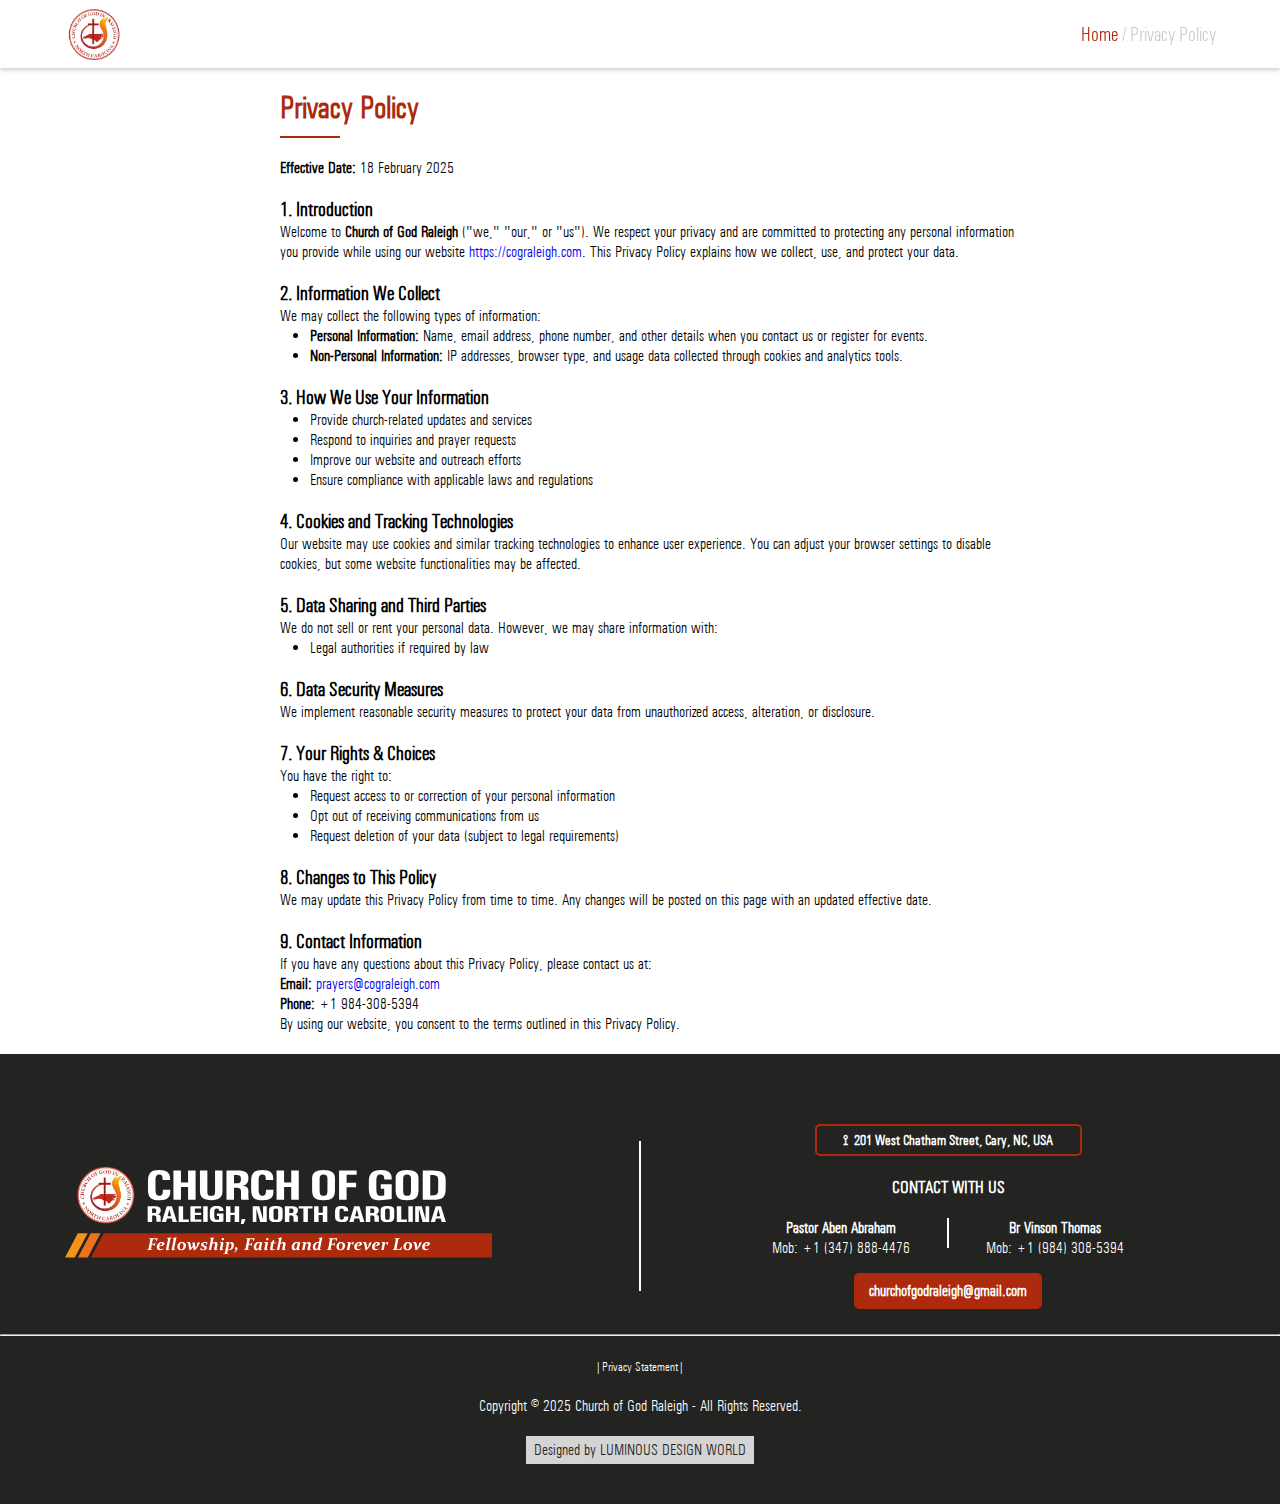
<file: cognc-privacy.html>
<!DOCTYPE html>
<html lang="en">
<head>
  <meta charset="UTF-8" />
  <meta name="viewport" content="width=device-width, initial-scale=1.0" />
	<link rel="icon" href="image/Logo png 2.png">
	
  <title>Privacy Policy | Church of God NC</title>
  <style>


   .container {
  max-width: 800px;
  margin: auto;
  padding: 20px 20px 20px 40px; /* increased left padding */
}

.container ul {
  padding-left: 30px; /* better list alignment */
}
	  
	  
   .container h1 {
      color: #AD2A0C; 
      font-size: 2rem;
      margin-bottom: 5px;
    }

       .container hr {
      border: 0;
      height: 2px;
      background-color:#AD2A0C;
      width: 60px;
      margin: 10px 0 20px;
    }

      .container h2 {
      font-size: 1.25rem;
      margin-top: 20px;
    }

    @media (max-width: 600px) {
      .container {
        padding: 15px;
      }

        .container h1 {
        font-size: 1.5rem;
      }

       .container  h2 {
        font-size: 1.1rem;
      }
    }
	  

    .contact {
        text-align: center;
		color:#fff;
    }
	
	
	    .divider {
        width: 2px;
        height: 30px; /* Adjust height as needed */
        background-color: #fff;
        margin: 0 15px;
    }
	
	.contact a{

		color:#fff;
	}	  
	 
	.active-link {

  color:  #AD2A0C 
	  
	  }  
	.disabled-link {
  pointer-events: none;
  color: #aaa;
  text-decoration: none;
  cursor: not-allowed;
  opacity: 0.6;
  position: relative;
}  
	  
  </style>
  <link href="style.css" rel="stylesheet" type="text/css">
</head>
<body class="privbod">
	

	<header>
	<a href="index.html"><img class="logo" src="image/Logo png 2.png" alt=""></a>
      <a href="index.html" class="active-link">Home <span class="disabled-link">/ Privacy Policy </span></a>

		

    </header>

	
	
  <div class="container">
    <h1>Privacy Policy</h1>
    <hr />

    <p><strong>Effective Date:</strong> 18 February 2025</p>

    <h2>1. Introduction</h2>
    <p>Welcome to <strong>Church of God Raleigh</strong> ("we," "our," or "us"). We respect your privacy and are committed to protecting any personal information you provide while using our website <a href="https://cograleigh.com" target="_blank">https://cograleigh.com</a>. This Privacy Policy explains how we collect, use, and protect your data.</p>

    <h2>2. Information We Collect</h2>
    <p>We may collect the following types of information:</p>
    <ul>
  <li><strong>Personal Information:</strong> Name, email address, phone number, and other details when you contact us or register for events.</li>
      <li><strong>Non-Personal Information:</strong> IP addresses, browser type, and usage data collected through cookies and analytics tools.</li>
    </ul>

    <h2>3. How We Use Your Information</h2>
    <ul>
      <li>Provide church-related updates and services</li>
      <li>Respond to inquiries and prayer requests</li>
      <li>Improve our website and outreach efforts</li>
      <li>Ensure compliance with applicable laws and regulations</li>
    </ul>

    <h2>4. Cookies and Tracking Technologies</h2>
    <p>Our website may use cookies and similar tracking technologies to enhance user experience. You can adjust your browser settings to disable cookies, but some website functionalities may be affected.</p>

    <h2>5. Data Sharing and Third Parties</h2>
    <p>We do not sell or rent your personal data. However, we may share information with:</p>
    <ul>
      <li>Legal authorities if required by law</li>
    </ul>

    <h2>6. Data Security Measures</h2>
    <p>We implement reasonable security measures to protect your data from unauthorized access, alteration, or disclosure.</p>

    <h2>7. Your Rights & Choices</h2>
    <p>You have the right to:</p>
    <ul>
      <li>Request access to or correction of your personal information</li>
      <li>Opt out of receiving communications from us</li>
      <li>Request deletion of your data (subject to legal requirements)</li>
    </ul>

    <h2>8. Changes to This Policy</h2>
    <p>We may update this Privacy Policy from time to time. Any changes will be posted on this page with an updated effective date.</p>

    <h2>9. Contact Information</h2>
    <p>If you have any questions about this Privacy Policy, please contact us at:</p>
    <p><strong>Email:</strong> <a href="mailto:prayers@cograleigh.com">prayers@cograleigh.com</a><br />
    <strong>Phone:</strong> +1 984-308-5394</p>

    <p>By using our website, you consent to the terms outlined in this Privacy Policy.</p>
  </div>
	
	
	
	
<footer id="cont">
  <div class="row" style="display: flex; justify-content: space-between; align-items: center; flex-wrap: wrap;">

    <!-- Logo Section -->
    <div class="col logo-section">
      <img class="footerl" src="image/Title  3.svg" alt="">
    </div>
	  
   <div class="divideri"></div>

    <!-- Contact Section -->
    <div class="col" style="text-align: center; flex-grow: 1;">
	<center> <div class="c1">
			<strong><h3 class="ch2"><span class="f2">⟟</span> &nbsp;<a href="https://maps.app.goo.gl/mxzymrdvhTJE6rgU9" target="_blank" rel="noopener noreferrer" class="ch2">201 West Chatham Street, Cary, NC, USA</a>
 </h3></strong></div></center>		
<br>	
		
      <h2 class="ch1">CONTACT WITH US</h2>
<br>
      <div class="row" style="display: flex; justify-content: center; flex-wrap: wrap;">
        
      <!-- Contacts in a Row -->
<div class="contacts">
    <div class="contact">
        <strong>Pastor Aben Abraham</strong><br>
           <a href="tel:+13478884476">Mob: +1 (347) 888-4476</a>
    </div>
	
	   <div class="divider"></div>
    <div class="contact">
        <strong>Br Vinson Thomas</strong><br>
        <a href="tel:+19843085394">Mob: +1 (984) 308-5394</a>
    </div>
</div>




      </div>
 
      <!-- Centered Email with Background -->
      <div style="margin-top: 15px;">
        <a href="mailto:churchofgodraleigh@gmail.com"  class="em"
           style="display: inline-block; background-color: #AD2A0C; color: white; padding: 8px 15px; 
                  border-radius: 5px; text-decoration: none; font-weight: bold;">
          churchofgodraleigh@gmail.com
        </a>
      </div>
 <!-- Horizontal Line for Mobile -->
    <hr class="mobile-hr">
    </div>

  </div>
	
	<hr><br>
<center><a href="cognc-privacy.html" target="_blank" class="priv">|Privacy Statement|</a>
	
	<br> <br>	<p class="footercopy">Copyright © 2025 Church of God Raleigh - All Rights Reserved.</p> <br>
<a href="https://wa.me/+917025776935" target="_blank" class="lm" style="display: inline-block; background-color: #D4D4D4; color: #222; padding: 4px 8px;">
Designed by LUMINOUS DESIGN WORLD</a>	
	
	
	</center><br><br>
</footer>  
	
	
	
	
	
	
	
<script>
	
	 const timings = [
            { name: "Sunday School", time: "9:45 AM TO 10:30 AM" },
            { name: "Sunday Worship", time: "10:30 AM TO 12:30 PM" },
            { name: "Ladies Meeting", time: "2nd Saturday 10-11 AM" },
            { name: "Intercessory Prayer", time: "Friday 7:00 PM TO 8:00 PM" },
            { name: "Youth Meeting", time: "12:00 TO 1:00 PM Every Second Sunday" },
            { name: "Fasting Prayer", time: "7:00 PM TO 8:00 PM Every First Friday & Saturday" }
        ];

        const tableBody = document.getElementById("tableBody");

        timings.forEach(event => {
            const row = document.createElement("tr");
            row.innerHTML = `<td>${event.name}</td><td>${event.time}</td>`;
            tableBody.appendChild(row);
        });	
	
	
	
	
	 function toggleMenu() {
            const nav = document.getElementById('mobileNav');
            const menuIcon = document.getElementById('menuIcon');
            nav.classList.toggle('active');
            menuIcon.classList.toggle('active');
        }

        window.addEventListener('resize', () => {
            if (window.innerWidth > 768) {
                document.getElementById('mobileNav').classList.remove('active');
                document.getElementById('menuIcon').classList.remove('active');
            }
        });
	
		
		
		
		
let currentIndex = 0;
const images = ["image/Gallery-01.jpg", "image/Gallery-02.jpg", "image/Gallery-03.jpg", "image/Gallery-04.jpg"];

function openFullscreen(imgSrc) {
    document.getElementById("fullscreenImg").src = imgSrc;
    document.getElementById("fullscreenViewer").style.display = "flex";
    currentIndex = images.indexOf(imgSrc);
}

function closeFullscreen() {
    document.getElementById("fullscreenViewer").style.display = "none";
}

function changeImage(direction) {
    currentIndex = (currentIndex + direction + images.length) % images.length;
    document.getElementById("fullscreenImg").src = images[currentIndex];
}
		
//SCRIPT TOP BUTTON   
    
    
  let lastScrollY = 0;

window.addEventListener("scroll", () => {
  const scrollTopBtn = document.getElementById("scrollTopBtn");
  const currentScrollY = window.scrollY;

  if (currentScrollY > lastScrollY && currentScrollY > 200) {
    // Scrolling down
    scrollTopBtn.classList.add("show");
    scrollTopBtn.classList.remove("hide");
  } else {
    // Scrolling up or at top
    scrollTopBtn.classList.add("hide");
    scrollTopBtn.classList.remove("show");
  }

  lastScrollY = currentScrollY;
});

function scrollToTop() {
  window.scrollTo({ top: 0, behavior: "smooth" });
} 
    		
		



		
		
		
	</script>	
	
	
	
	
	
</body>
</html>
</file>
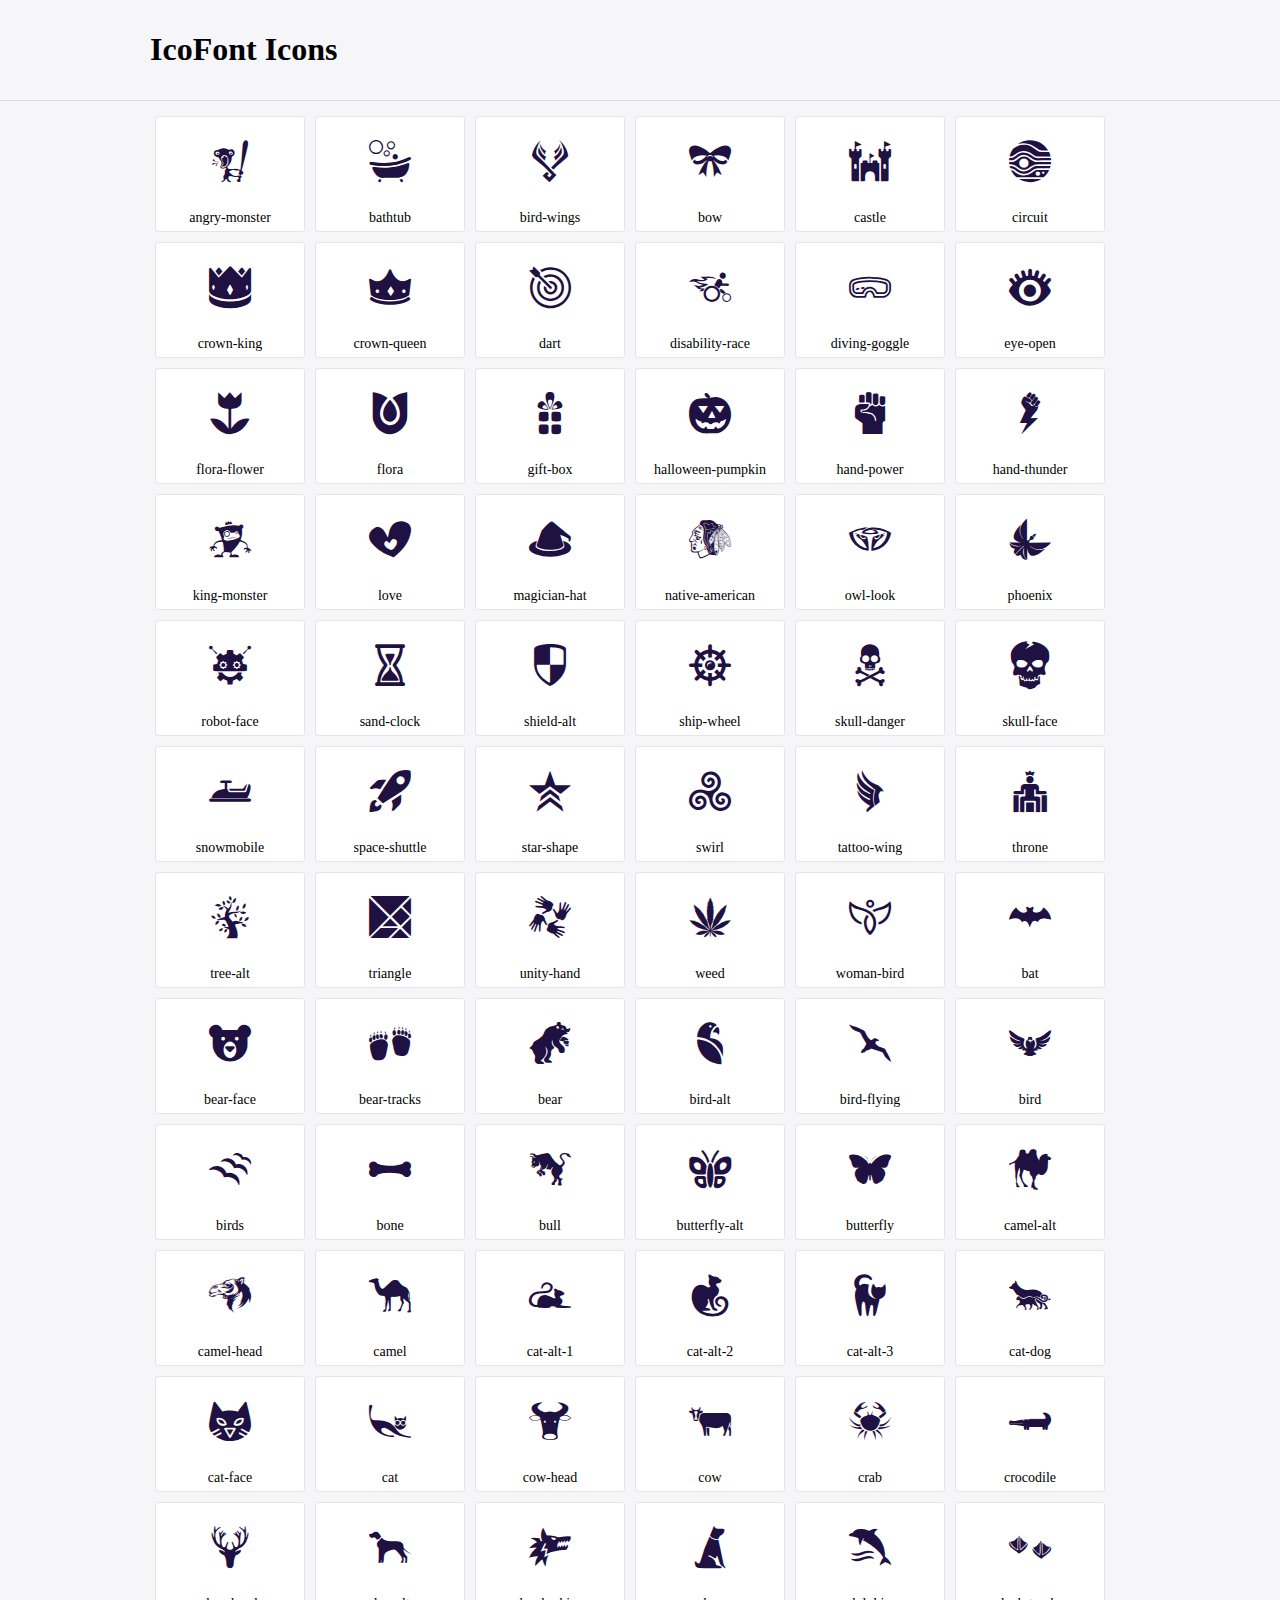
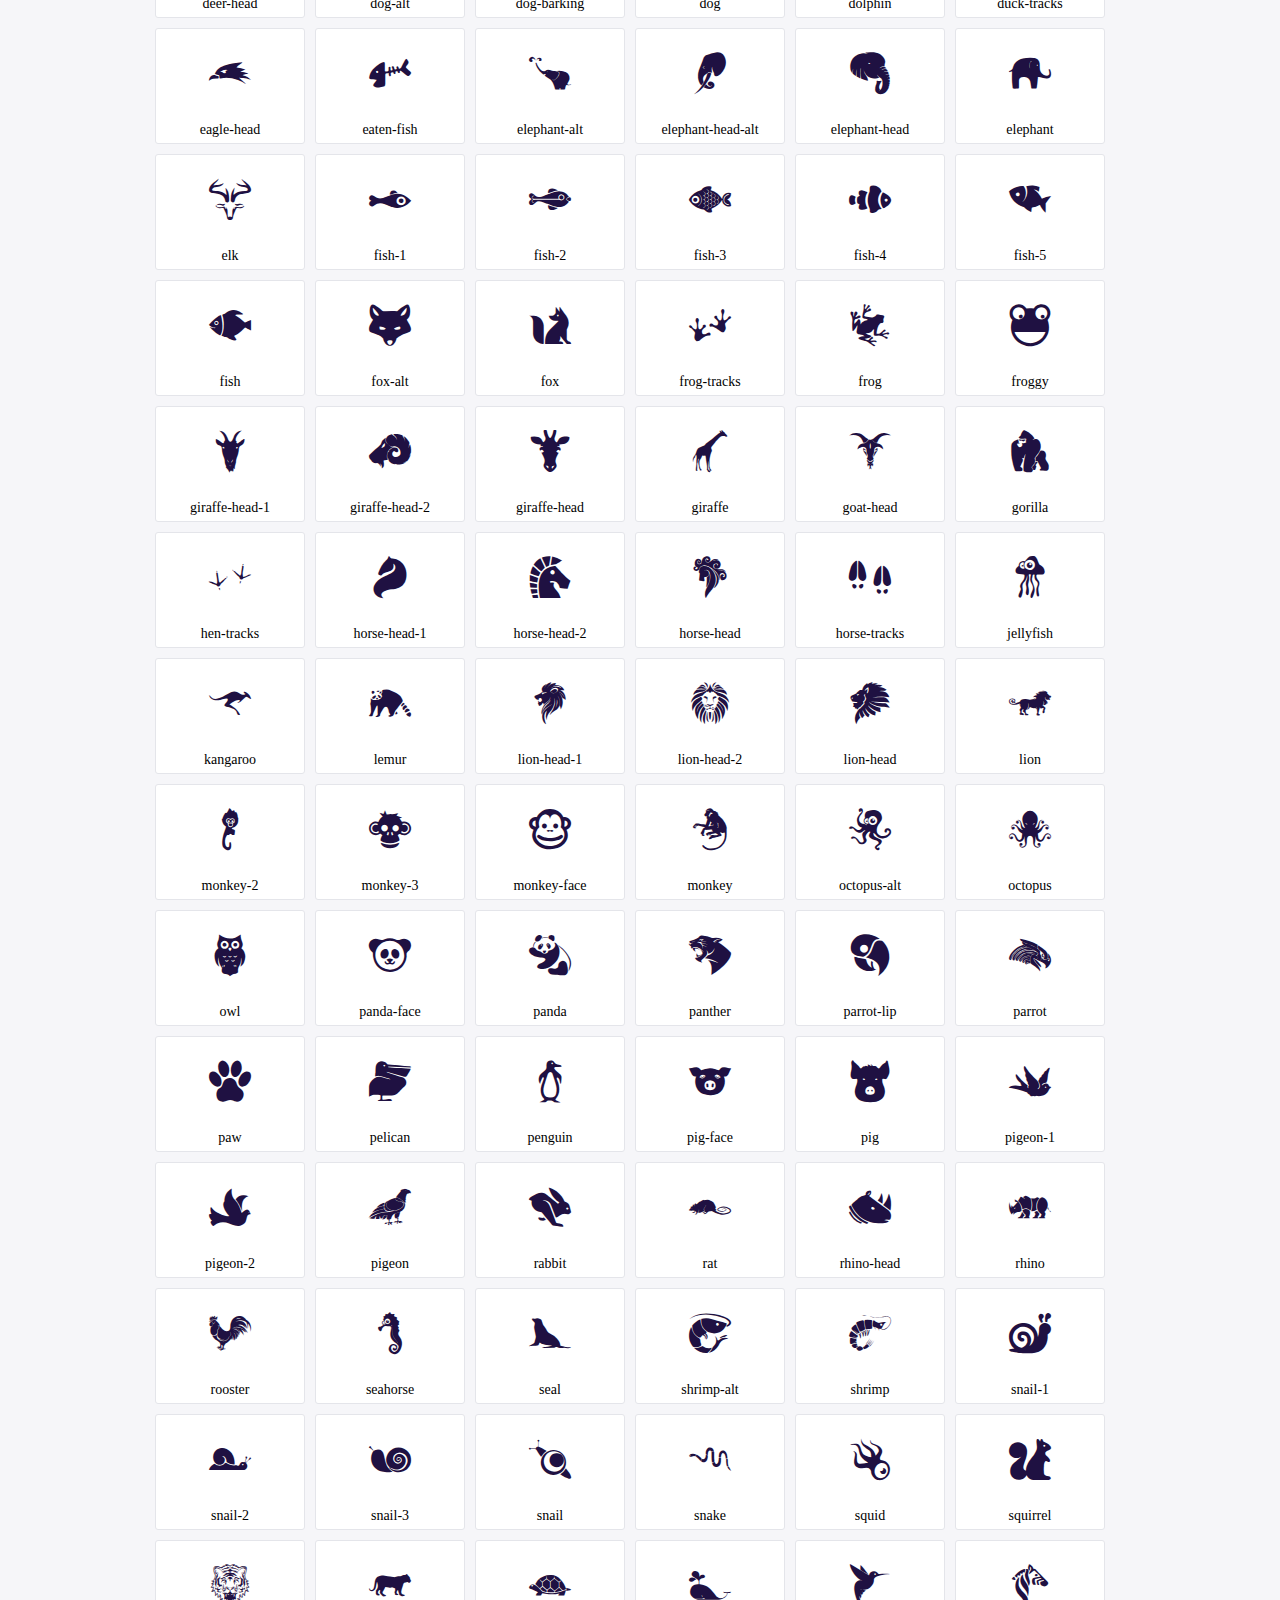
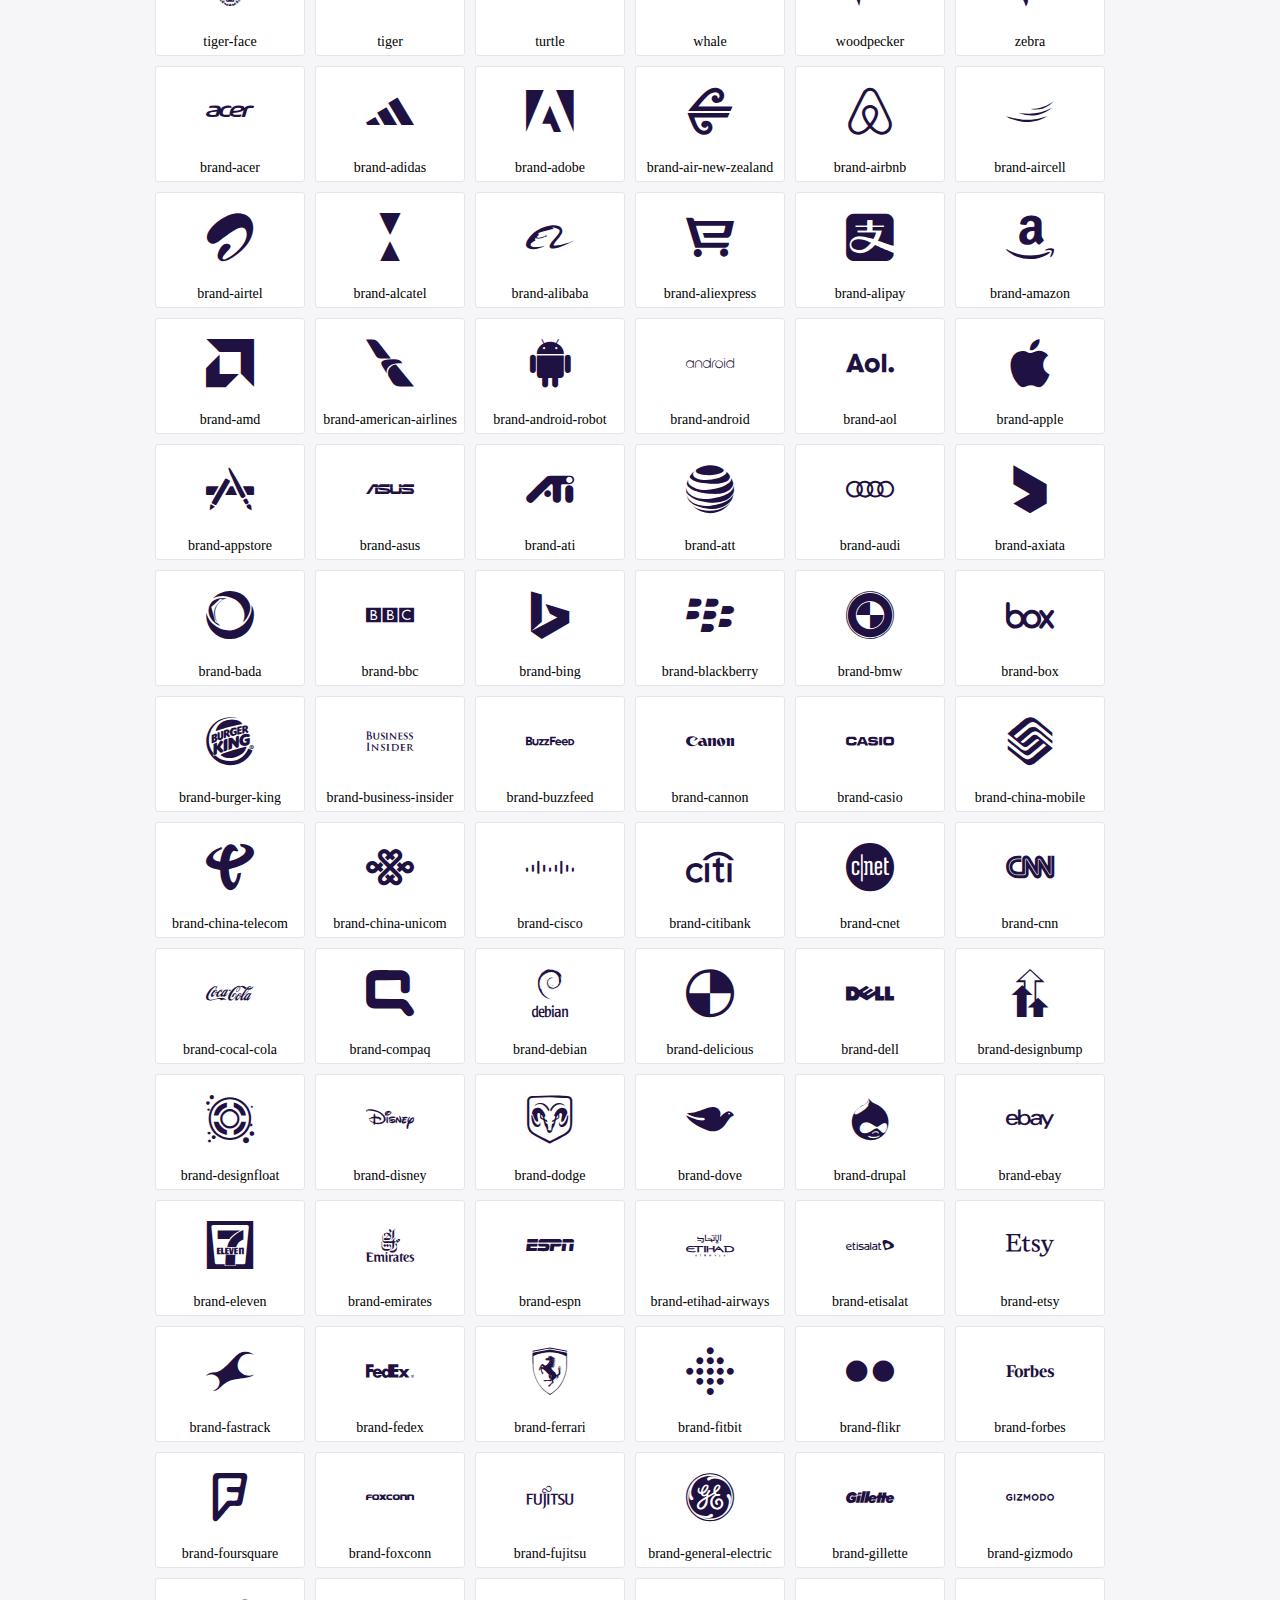
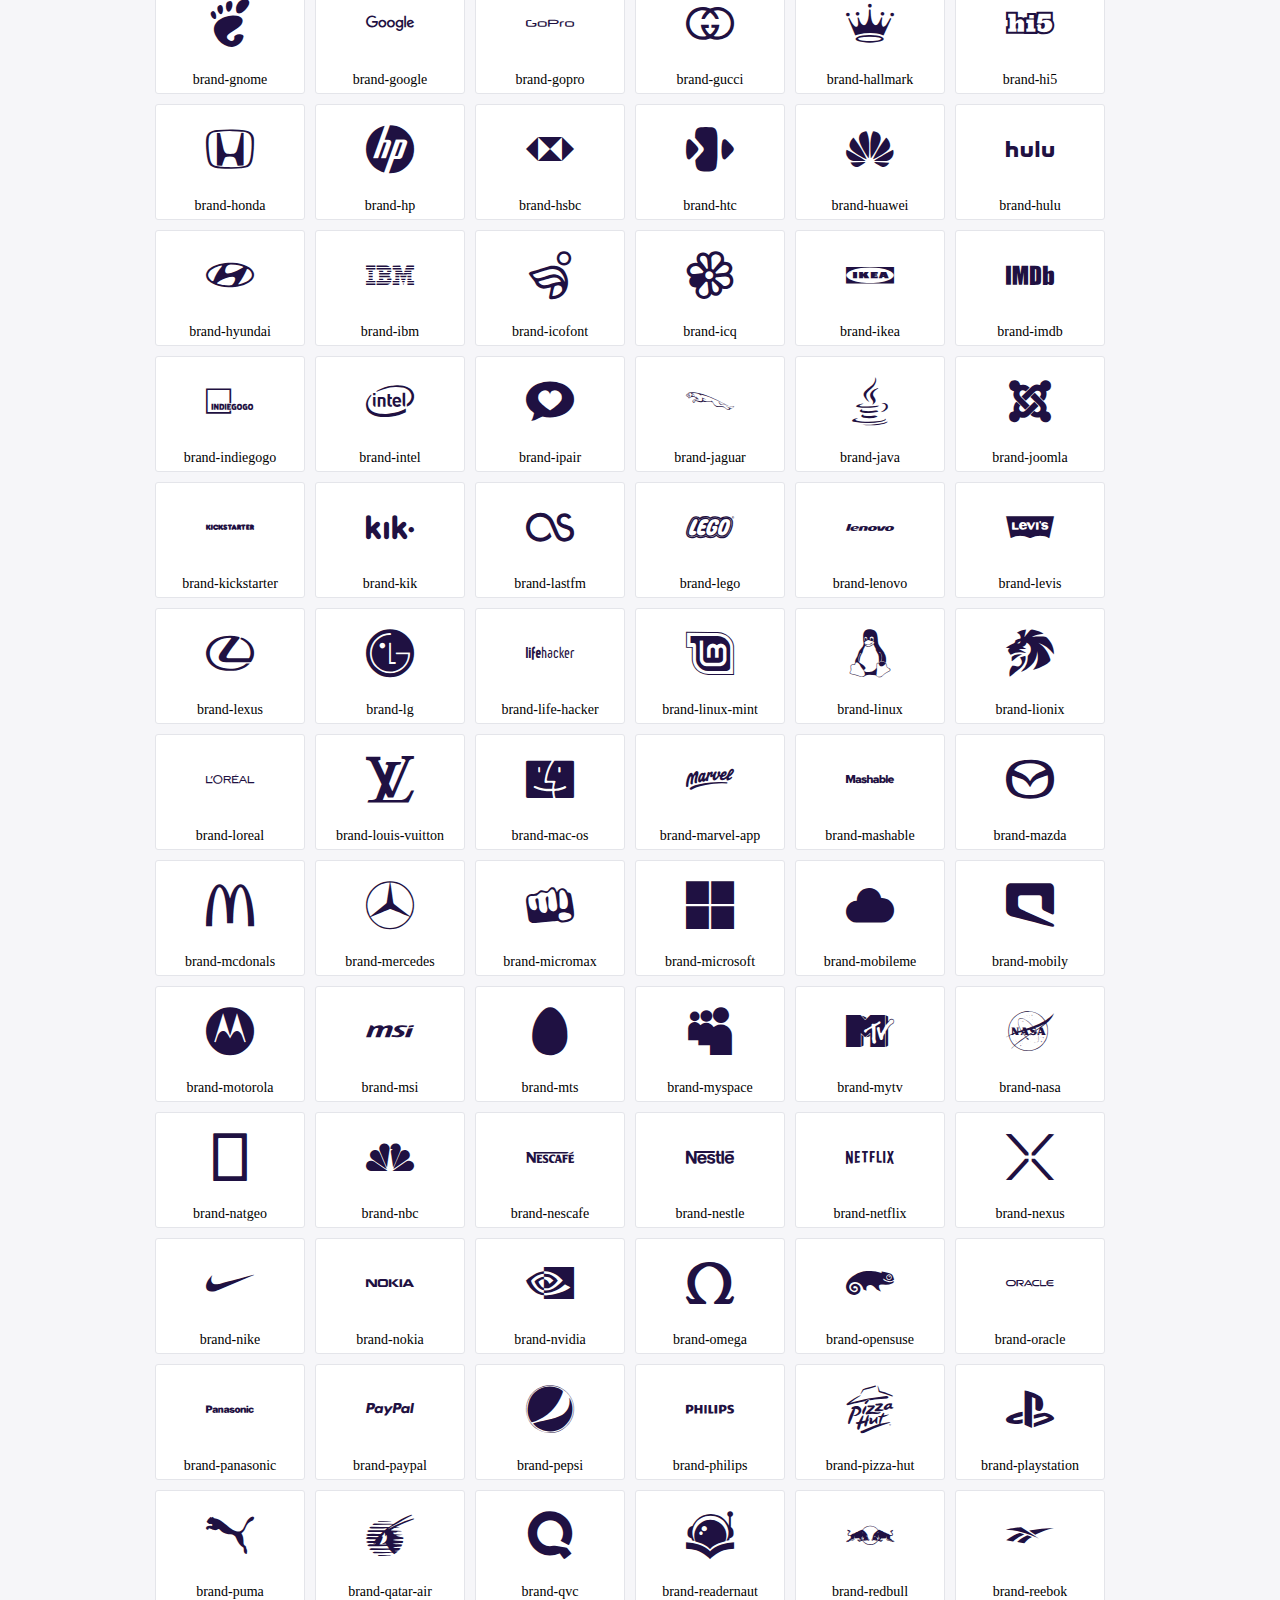
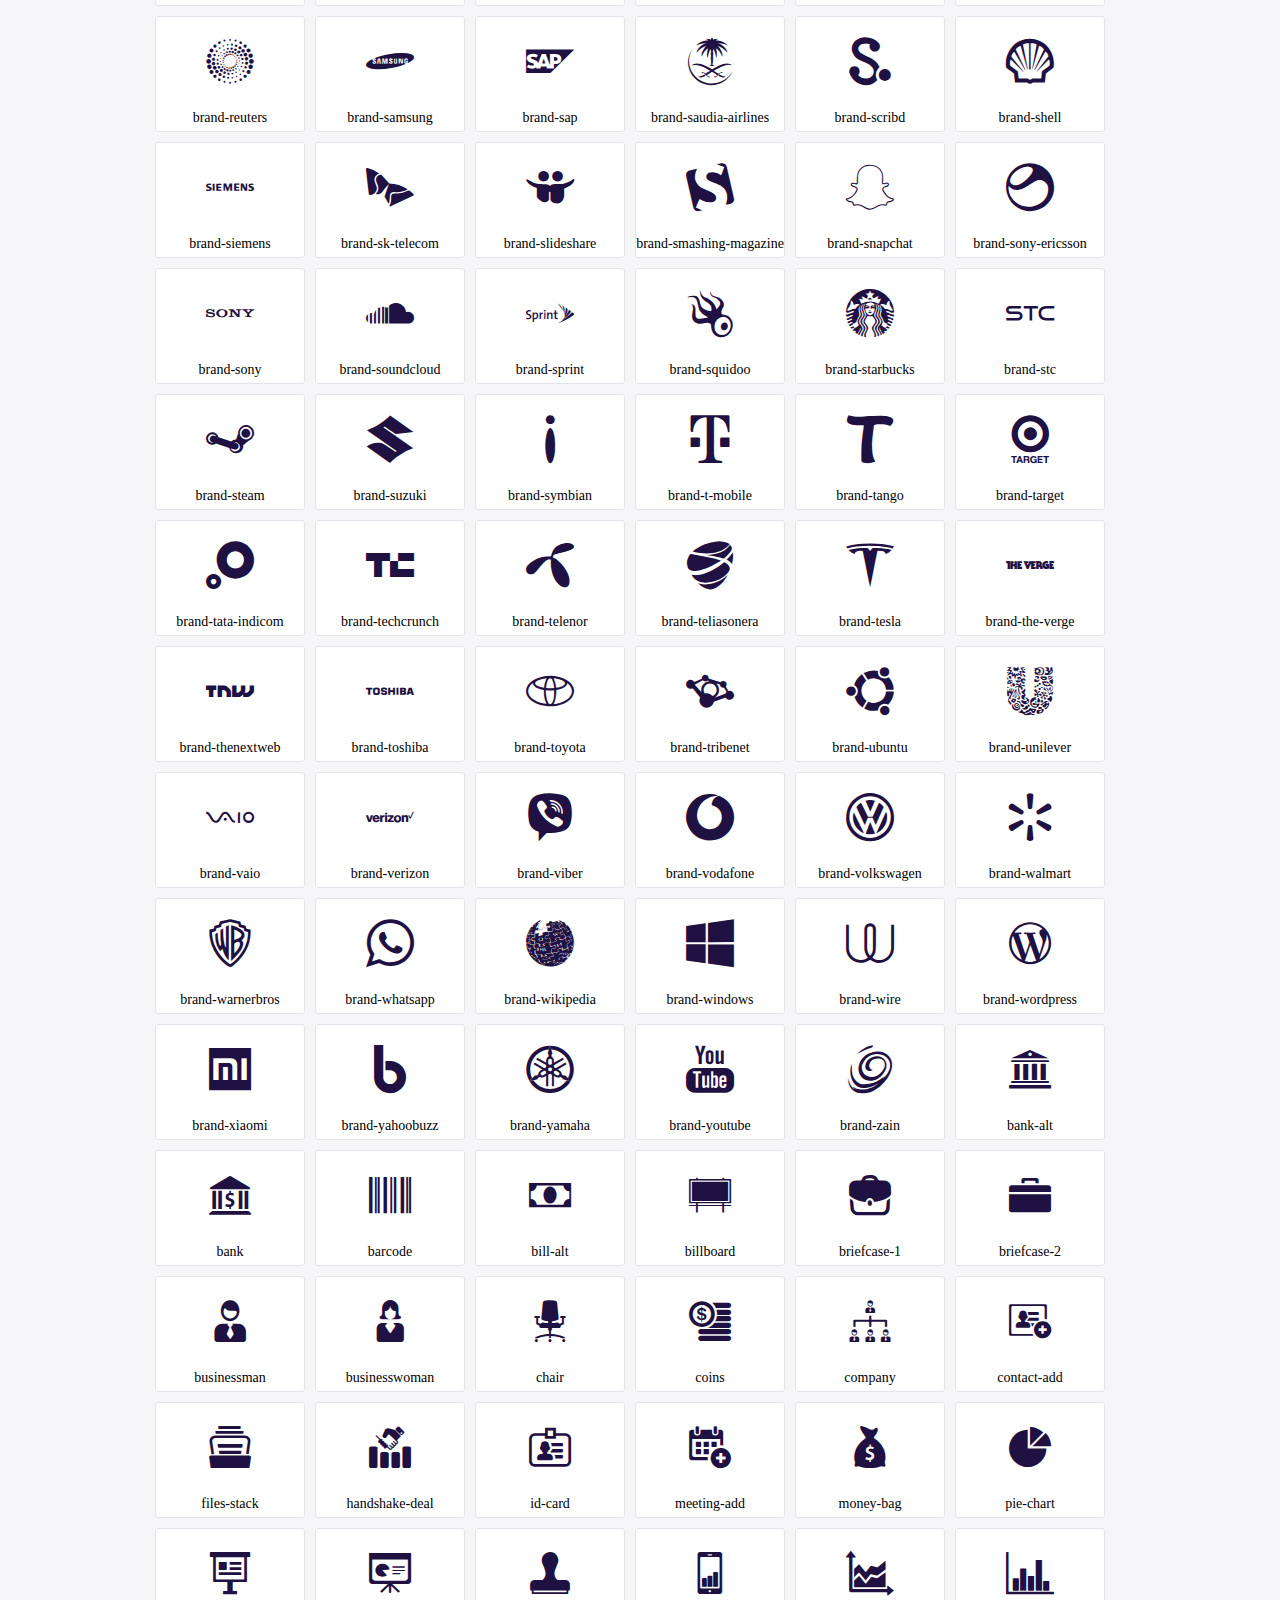
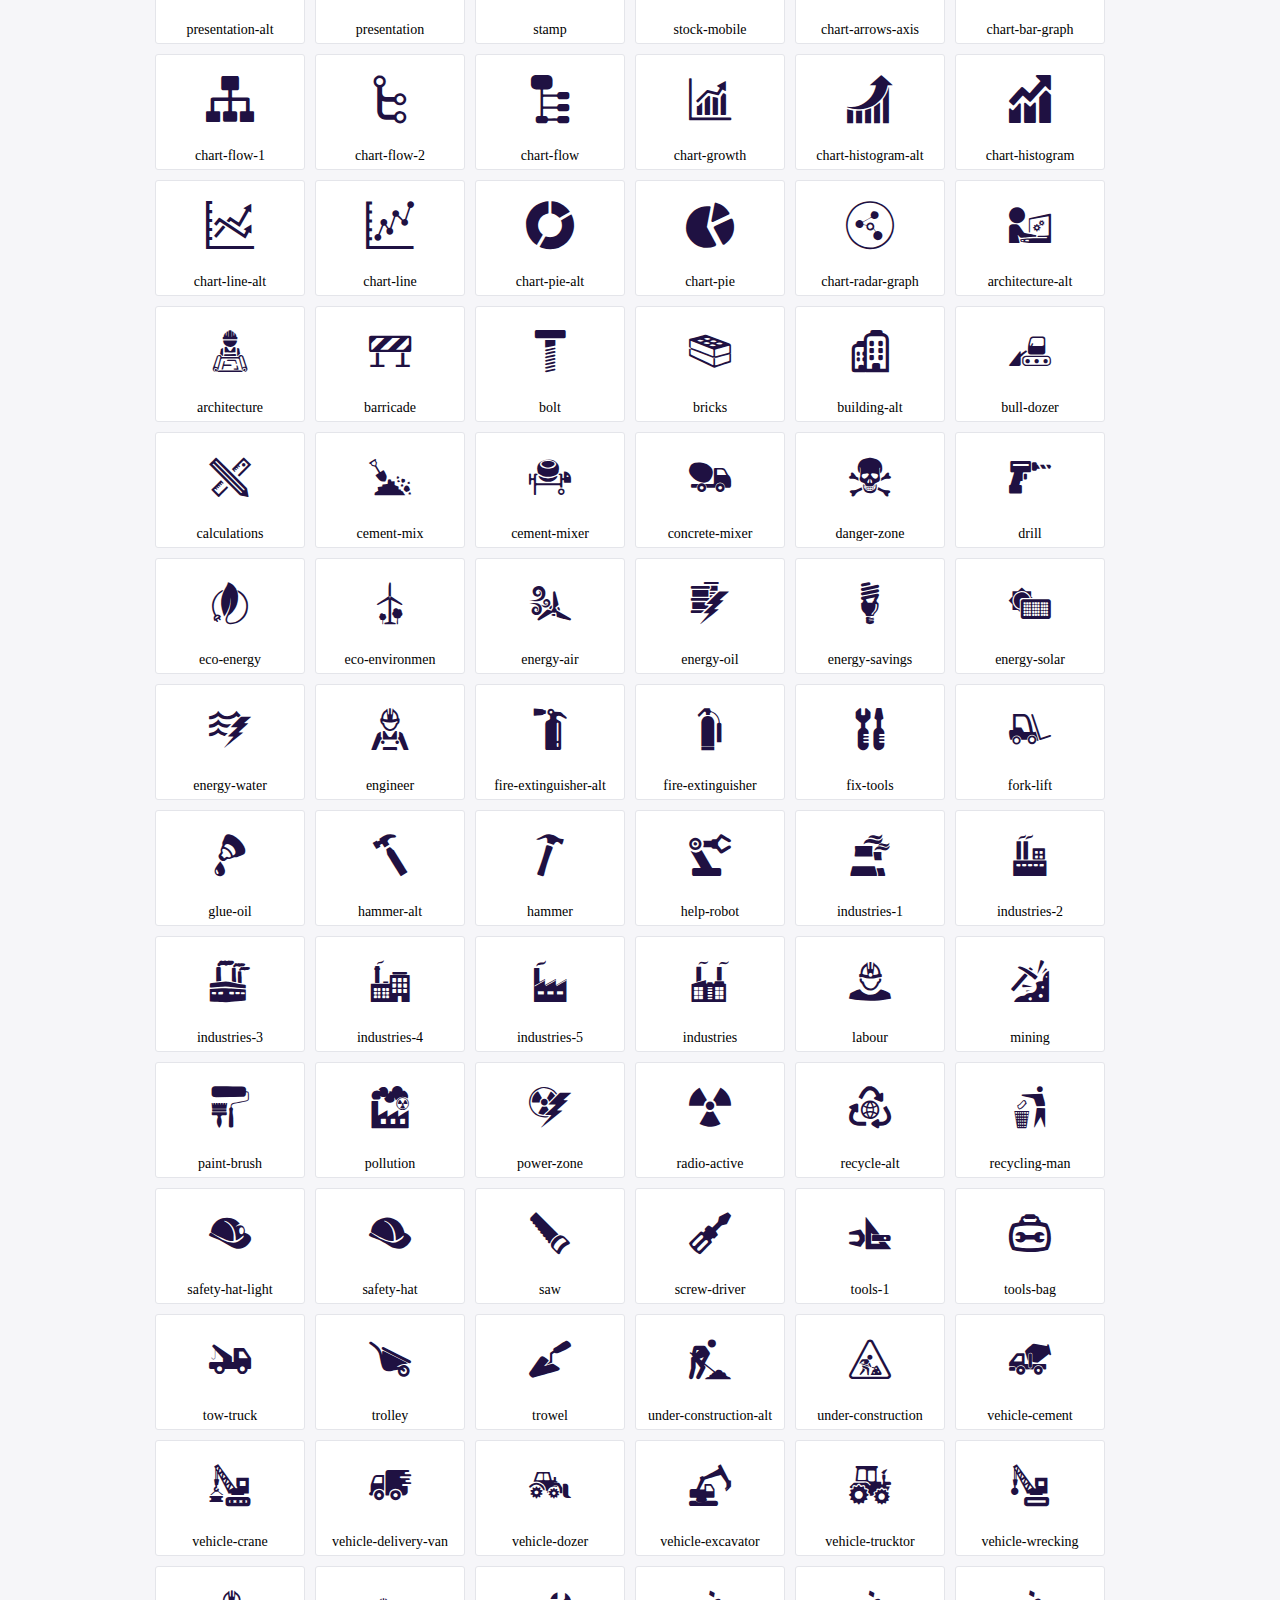
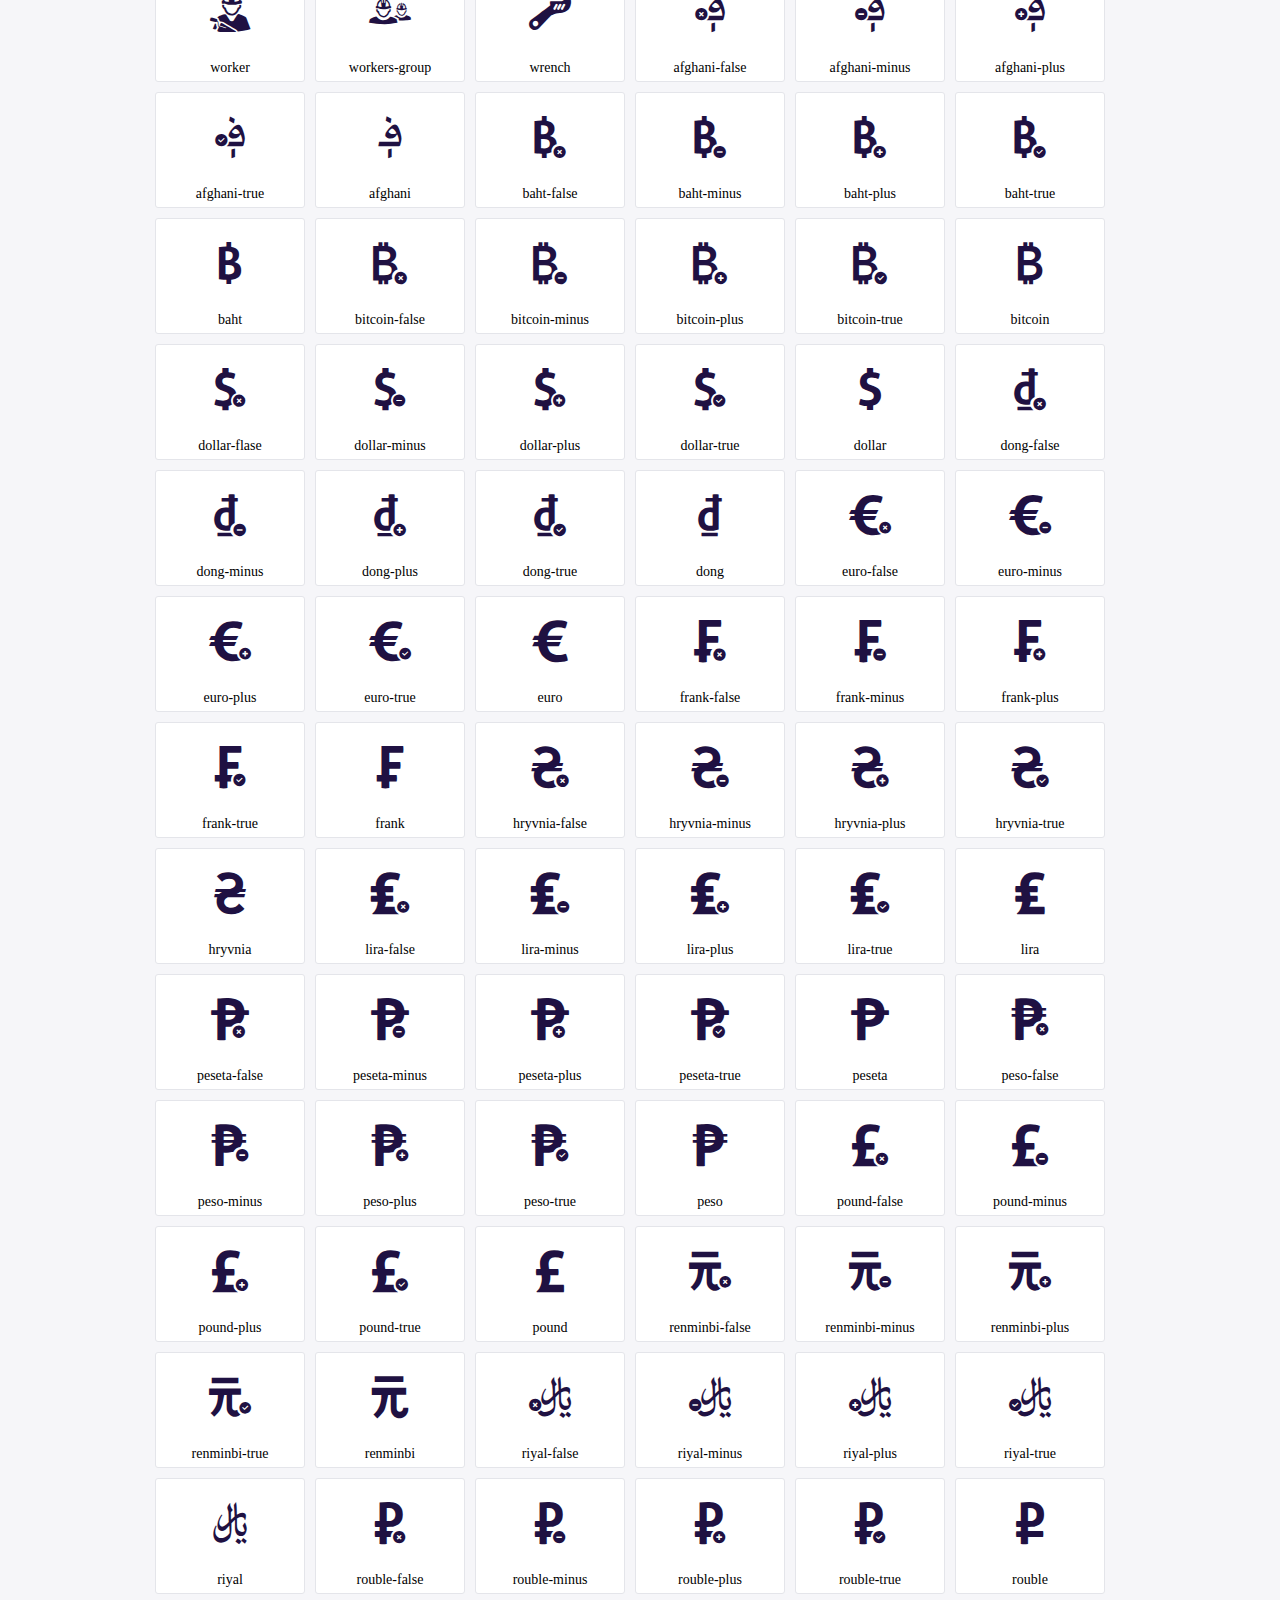
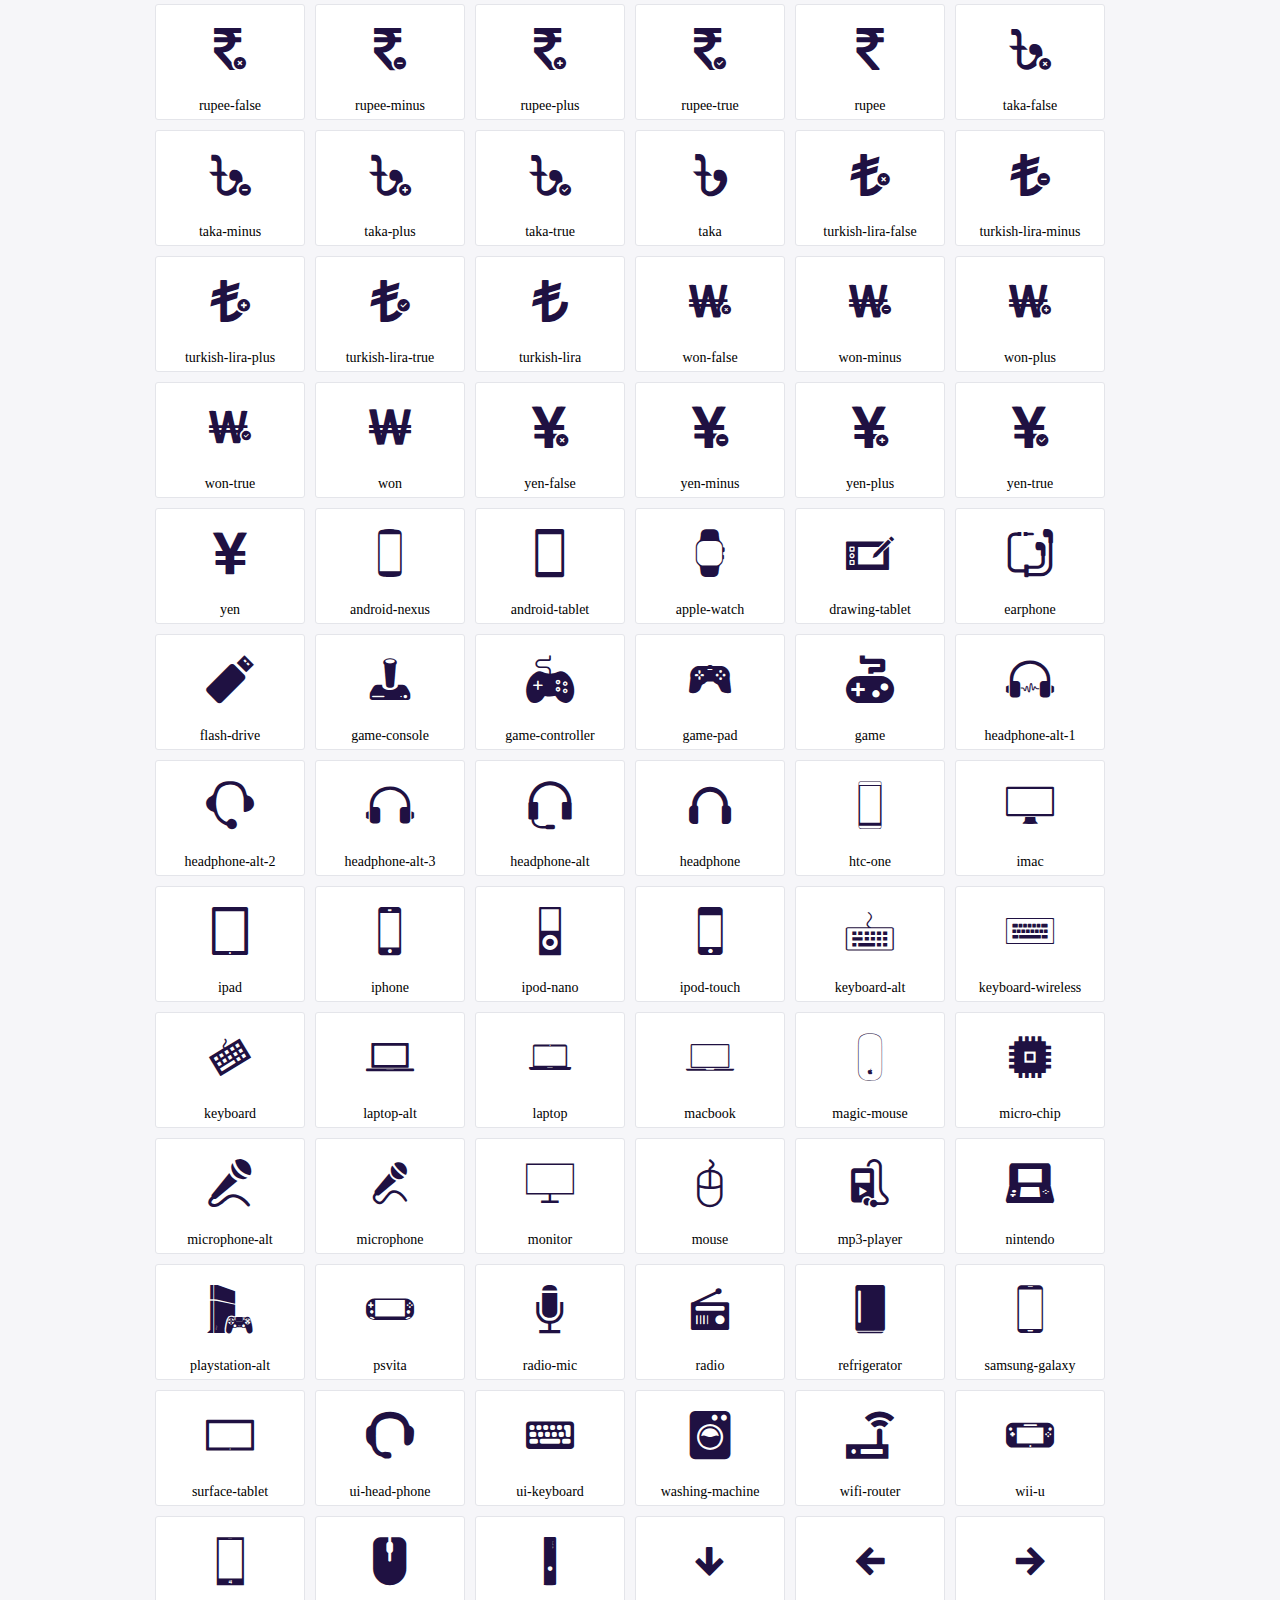
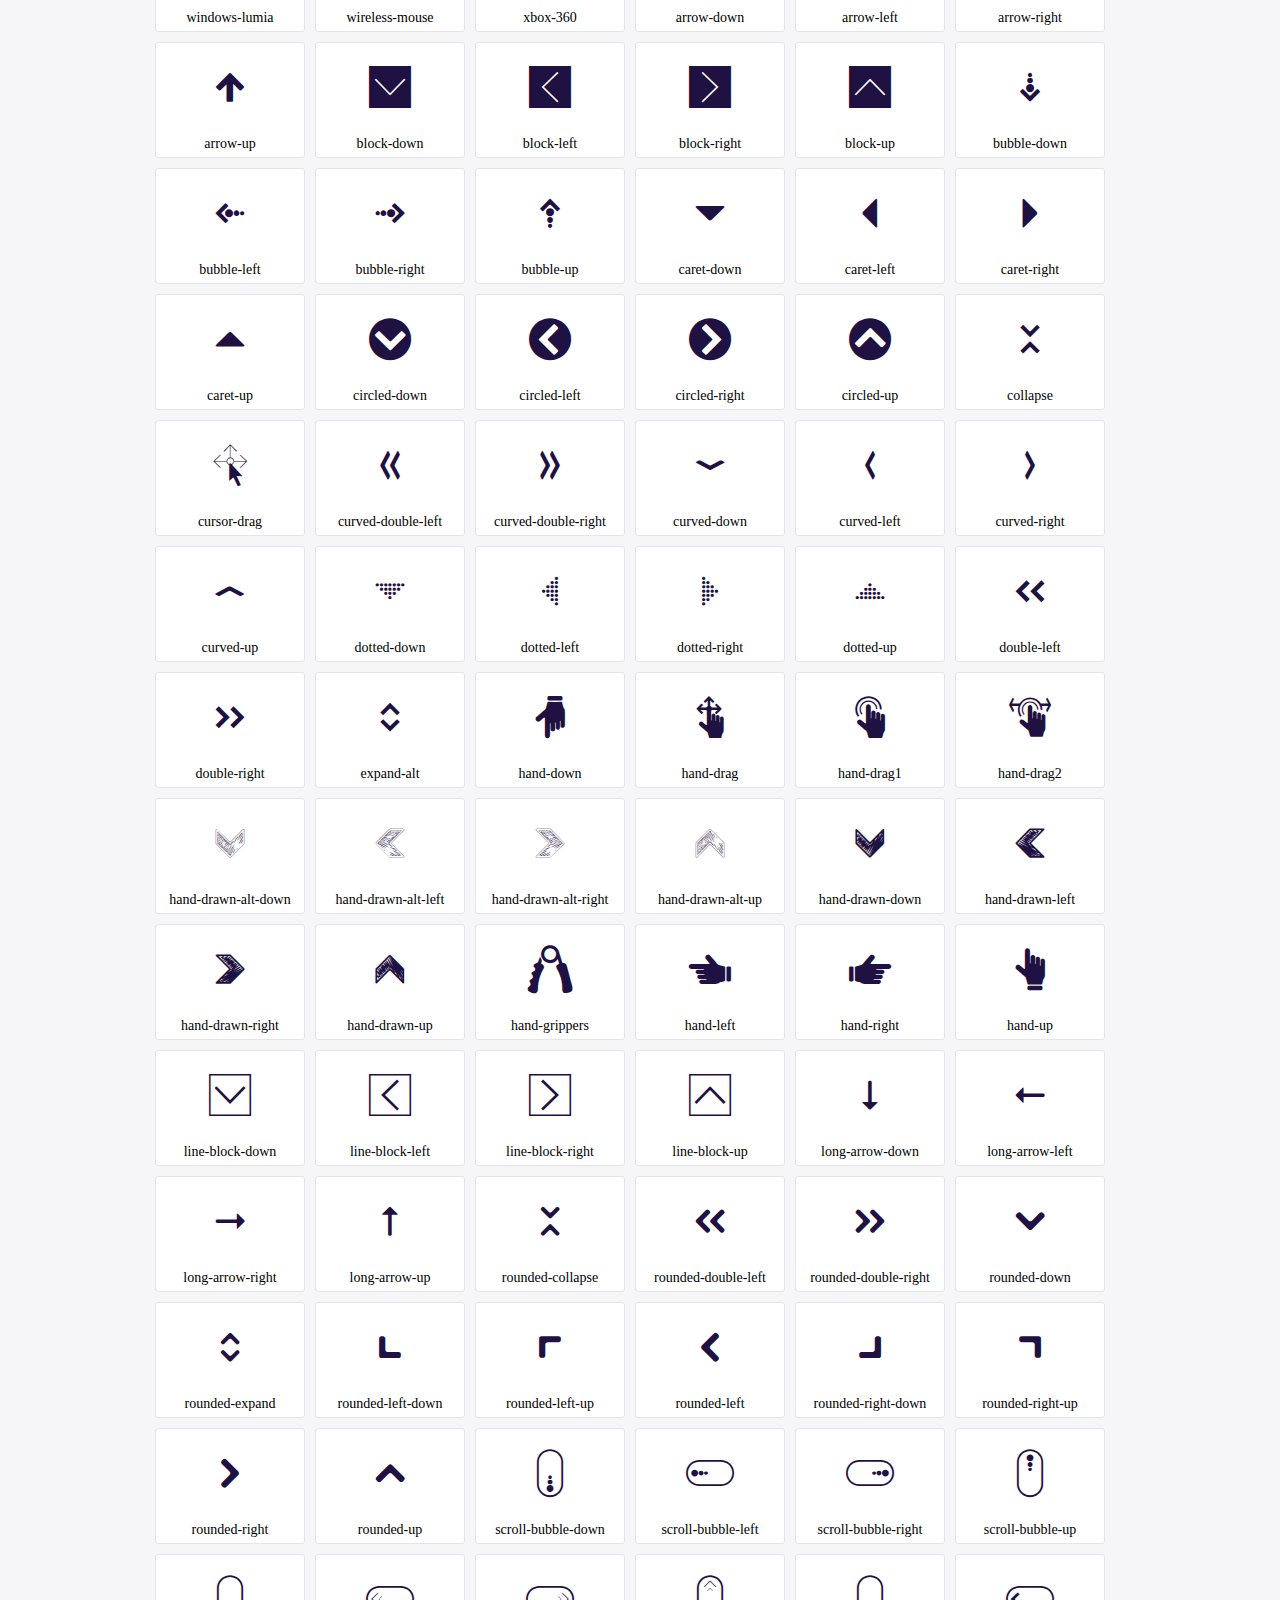
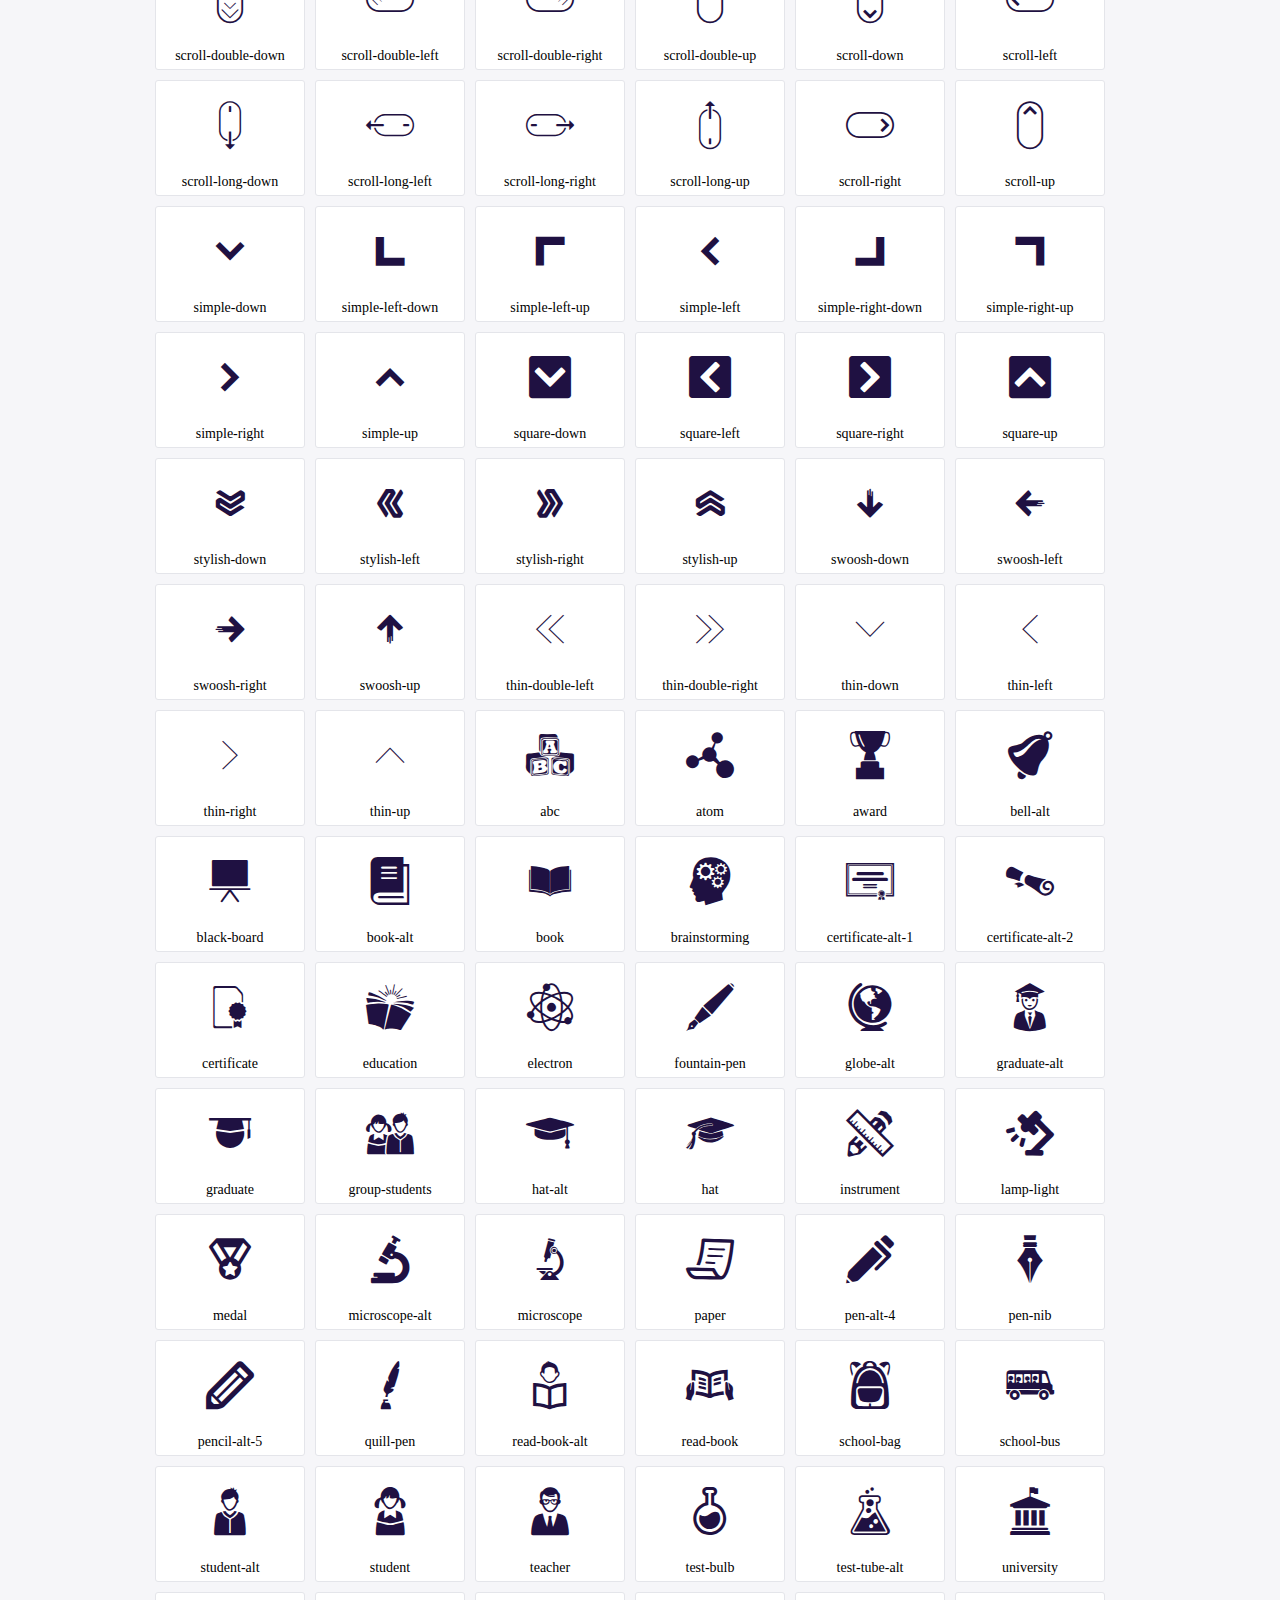
<file: icofont/IcoFont Icons List.html>
<!DOCTYPE html>
	<html>
	<head>
		<meta charset="utf-8">
		<title>Examples | IcoFont</title>
		<link rel="stylesheet" type="text/css" href="./icofont.min.css">
		<style type="text/css">
			body {
				margin: 0;
				padding: 0;
				background: #F6F6F9;
			}
			.header {
				border-bottom: 1px solid #DCDCE1;
				padding: 10px 0;
				margin-bottom: 10px;
			}
			.container {
				width: 980px;
				margin: 0 auto;
			}
			.ico-title {
				font-size: 2em;
			}
			.iconlist {
				margin: 0;
				padding: 0;
				list-style: none;
				text-align: center;
				width: 100%;
				display: flex;
				flex-wrap: wrap;
				flex-direction: row;
			}
			.iconlist li {
				position: relative;
				margin: 5px;
				width: 150px;
				cursor: pointer;
			}
			.iconlist li .icon-holder {
				position: relative;
				text-align: center;
				border-radius: 3px;
				overflow: hidden;
				padding-bottom: 5px;
				background: #ffffff;
				border: 1px solid #E4E5EA;
				transition: all 0.2s linear 0s;
			}
			.iconlist li .icon-holder:hover {
				background: #00C3DA;
				color: #ffffff;
			}
			.iconlist li .icon-holder:hover .icon i {
				color: #ffffff;
			}
			.iconlist li .icon-holder .icon {
				padding: 20px;
				text-align: center;
			}
			.iconlist li .icon-holder .icon i {
				font-size: 3em;
				color: #1F1142;
			}
			.iconlist li .icon-holder span {
				font-size: 14px;
				display: block;
				margin-top: 5px;
				border-radius: 3px;
			}
		</style>
	</head>
	<body>
	<div class="header">
		<div class="container">
			<h1 class="ico-title"> IcoFont Icons </h1>
		</div>
	</div>
	<div class="container">
		<ul class="iconlist">
		
		<li>
			<div class="icon-holder">
				<div class="icon"> 
					<i class="icofont-angry-monster"></i>
				</div> 
				<span> angry-monster </span>
			</div>
		</li>
		
		<li>
			<div class="icon-holder">
				<div class="icon"> 
					<i class="icofont-bathtub"></i>
				</div> 
				<span> bathtub </span>
			</div>
		</li>
		
		<li>
			<div class="icon-holder">
				<div class="icon"> 
					<i class="icofont-bird-wings"></i>
				</div> 
				<span> bird-wings </span>
			</div>
		</li>
		
		<li>
			<div class="icon-holder">
				<div class="icon"> 
					<i class="icofont-bow"></i>
				</div> 
				<span> bow </span>
			</div>
		</li>
		
		<li>
			<div class="icon-holder">
				<div class="icon"> 
					<i class="icofont-castle"></i>
				</div> 
				<span> castle </span>
			</div>
		</li>
		
		<li>
			<div class="icon-holder">
				<div class="icon"> 
					<i class="icofont-circuit"></i>
				</div> 
				<span> circuit </span>
			</div>
		</li>
		
		<li>
			<div class="icon-holder">
				<div class="icon"> 
					<i class="icofont-crown-king"></i>
				</div> 
				<span> crown-king </span>
			</div>
		</li>
		
		<li>
			<div class="icon-holder">
				<div class="icon"> 
					<i class="icofont-crown-queen"></i>
				</div> 
				<span> crown-queen </span>
			</div>
		</li>
		
		<li>
			<div class="icon-holder">
				<div class="icon"> 
					<i class="icofont-dart"></i>
				</div> 
				<span> dart </span>
			</div>
		</li>
		
		<li>
			<div class="icon-holder">
				<div class="icon"> 
					<i class="icofont-disability-race"></i>
				</div> 
				<span> disability-race </span>
			</div>
		</li>
		
		<li>
			<div class="icon-holder">
				<div class="icon"> 
					<i class="icofont-diving-goggle"></i>
				</div> 
				<span> diving-goggle </span>
			</div>
		</li>
		
		<li>
			<div class="icon-holder">
				<div class="icon"> 
					<i class="icofont-eye-open"></i>
				</div> 
				<span> eye-open </span>
			</div>
		</li>
		
		<li>
			<div class="icon-holder">
				<div class="icon"> 
					<i class="icofont-flora-flower"></i>
				</div> 
				<span> flora-flower </span>
			</div>
		</li>
		
		<li>
			<div class="icon-holder">
				<div class="icon"> 
					<i class="icofont-flora"></i>
				</div> 
				<span> flora </span>
			</div>
		</li>
		
		<li>
			<div class="icon-holder">
				<div class="icon"> 
					<i class="icofont-gift-box"></i>
				</div> 
				<span> gift-box </span>
			</div>
		</li>
		
		<li>
			<div class="icon-holder">
				<div class="icon"> 
					<i class="icofont-halloween-pumpkin"></i>
				</div> 
				<span> halloween-pumpkin </span>
			</div>
		</li>
		
		<li>
			<div class="icon-holder">
				<div class="icon"> 
					<i class="icofont-hand-power"></i>
				</div> 
				<span> hand-power </span>
			</div>
		</li>
		
		<li>
			<div class="icon-holder">
				<div class="icon"> 
					<i class="icofont-hand-thunder"></i>
				</div> 
				<span> hand-thunder </span>
			</div>
		</li>
		
		<li>
			<div class="icon-holder">
				<div class="icon"> 
					<i class="icofont-king-monster"></i>
				</div> 
				<span> king-monster </span>
			</div>
		</li>
		
		<li>
			<div class="icon-holder">
				<div class="icon"> 
					<i class="icofont-love"></i>
				</div> 
				<span> love </span>
			</div>
		</li>
		
		<li>
			<div class="icon-holder">
				<div class="icon"> 
					<i class="icofont-magician-hat"></i>
				</div> 
				<span> magician-hat </span>
			</div>
		</li>
		
		<li>
			<div class="icon-holder">
				<div class="icon"> 
					<i class="icofont-native-american"></i>
				</div> 
				<span> native-american </span>
			</div>
		</li>
		
		<li>
			<div class="icon-holder">
				<div class="icon"> 
					<i class="icofont-owl-look"></i>
				</div> 
				<span> owl-look </span>
			</div>
		</li>
		
		<li>
			<div class="icon-holder">
				<div class="icon"> 
					<i class="icofont-phoenix"></i>
				</div> 
				<span> phoenix </span>
			</div>
		</li>
		
		<li>
			<div class="icon-holder">
				<div class="icon"> 
					<i class="icofont-robot-face"></i>
				</div> 
				<span> robot-face </span>
			</div>
		</li>
		
		<li>
			<div class="icon-holder">
				<div class="icon"> 
					<i class="icofont-sand-clock"></i>
				</div> 
				<span> sand-clock </span>
			</div>
		</li>
		
		<li>
			<div class="icon-holder">
				<div class="icon"> 
					<i class="icofont-shield-alt"></i>
				</div> 
				<span> shield-alt </span>
			</div>
		</li>
		
		<li>
			<div class="icon-holder">
				<div class="icon"> 
					<i class="icofont-ship-wheel"></i>
				</div> 
				<span> ship-wheel </span>
			</div>
		</li>
		
		<li>
			<div class="icon-holder">
				<div class="icon"> 
					<i class="icofont-skull-danger"></i>
				</div> 
				<span> skull-danger </span>
			</div>
		</li>
		
		<li>
			<div class="icon-holder">
				<div class="icon"> 
					<i class="icofont-skull-face"></i>
				</div> 
				<span> skull-face </span>
			</div>
		</li>
		
		<li>
			<div class="icon-holder">
				<div class="icon"> 
					<i class="icofont-snowmobile"></i>
				</div> 
				<span> snowmobile </span>
			</div>
		</li>
		
		<li>
			<div class="icon-holder">
				<div class="icon"> 
					<i class="icofont-space-shuttle"></i>
				</div> 
				<span> space-shuttle </span>
			</div>
		</li>
		
		<li>
			<div class="icon-holder">
				<div class="icon"> 
					<i class="icofont-star-shape"></i>
				</div> 
				<span> star-shape </span>
			</div>
		</li>
		
		<li>
			<div class="icon-holder">
				<div class="icon"> 
					<i class="icofont-swirl"></i>
				</div> 
				<span> swirl </span>
			</div>
		</li>
		
		<li>
			<div class="icon-holder">
				<div class="icon"> 
					<i class="icofont-tattoo-wing"></i>
				</div> 
				<span> tattoo-wing </span>
			</div>
		</li>
		
		<li>
			<div class="icon-holder">
				<div class="icon"> 
					<i class="icofont-throne"></i>
				</div> 
				<span> throne </span>
			</div>
		</li>
		
		<li>
			<div class="icon-holder">
				<div class="icon"> 
					<i class="icofont-tree-alt"></i>
				</div> 
				<span> tree-alt </span>
			</div>
		</li>
		
		<li>
			<div class="icon-holder">
				<div class="icon"> 
					<i class="icofont-triangle"></i>
				</div> 
				<span> triangle </span>
			</div>
		</li>
		
		<li>
			<div class="icon-holder">
				<div class="icon"> 
					<i class="icofont-unity-hand"></i>
				</div> 
				<span> unity-hand </span>
			</div>
		</li>
		
		<li>
			<div class="icon-holder">
				<div class="icon"> 
					<i class="icofont-weed"></i>
				</div> 
				<span> weed </span>
			</div>
		</li>
		
		<li>
			<div class="icon-holder">
				<div class="icon"> 
					<i class="icofont-woman-bird"></i>
				</div> 
				<span> woman-bird </span>
			</div>
		</li>
		
		<li>
			<div class="icon-holder">
				<div class="icon"> 
					<i class="icofont-bat"></i>
				</div> 
				<span> bat </span>
			</div>
		</li>
		
		<li>
			<div class="icon-holder">
				<div class="icon"> 
					<i class="icofont-bear-face"></i>
				</div> 
				<span> bear-face </span>
			</div>
		</li>
		
		<li>
			<div class="icon-holder">
				<div class="icon"> 
					<i class="icofont-bear-tracks"></i>
				</div> 
				<span> bear-tracks </span>
			</div>
		</li>
		
		<li>
			<div class="icon-holder">
				<div class="icon"> 
					<i class="icofont-bear"></i>
				</div> 
				<span> bear </span>
			</div>
		</li>
		
		<li>
			<div class="icon-holder">
				<div class="icon"> 
					<i class="icofont-bird-alt"></i>
				</div> 
				<span> bird-alt </span>
			</div>
		</li>
		
		<li>
			<div class="icon-holder">
				<div class="icon"> 
					<i class="icofont-bird-flying"></i>
				</div> 
				<span> bird-flying </span>
			</div>
		</li>
		
		<li>
			<div class="icon-holder">
				<div class="icon"> 
					<i class="icofont-bird"></i>
				</div> 
				<span> bird </span>
			</div>
		</li>
		
		<li>
			<div class="icon-holder">
				<div class="icon"> 
					<i class="icofont-birds"></i>
				</div> 
				<span> birds </span>
			</div>
		</li>
		
		<li>
			<div class="icon-holder">
				<div class="icon"> 
					<i class="icofont-bone"></i>
				</div> 
				<span> bone </span>
			</div>
		</li>
		
		<li>
			<div class="icon-holder">
				<div class="icon"> 
					<i class="icofont-bull"></i>
				</div> 
				<span> bull </span>
			</div>
		</li>
		
		<li>
			<div class="icon-holder">
				<div class="icon"> 
					<i class="icofont-butterfly-alt"></i>
				</div> 
				<span> butterfly-alt </span>
			</div>
		</li>
		
		<li>
			<div class="icon-holder">
				<div class="icon"> 
					<i class="icofont-butterfly"></i>
				</div> 
				<span> butterfly </span>
			</div>
		</li>
		
		<li>
			<div class="icon-holder">
				<div class="icon"> 
					<i class="icofont-camel-alt"></i>
				</div> 
				<span> camel-alt </span>
			</div>
		</li>
		
		<li>
			<div class="icon-holder">
				<div class="icon"> 
					<i class="icofont-camel-head"></i>
				</div> 
				<span> camel-head </span>
			</div>
		</li>
		
		<li>
			<div class="icon-holder">
				<div class="icon"> 
					<i class="icofont-camel"></i>
				</div> 
				<span> camel </span>
			</div>
		</li>
		
		<li>
			<div class="icon-holder">
				<div class="icon"> 
					<i class="icofont-cat-alt-1"></i>
				</div> 
				<span> cat-alt-1 </span>
			</div>
		</li>
		
		<li>
			<div class="icon-holder">
				<div class="icon"> 
					<i class="icofont-cat-alt-2"></i>
				</div> 
				<span> cat-alt-2 </span>
			</div>
		</li>
		
		<li>
			<div class="icon-holder">
				<div class="icon"> 
					<i class="icofont-cat-alt-3"></i>
				</div> 
				<span> cat-alt-3 </span>
			</div>
		</li>
		
		<li>
			<div class="icon-holder">
				<div class="icon"> 
					<i class="icofont-cat-dog"></i>
				</div> 
				<span> cat-dog </span>
			</div>
		</li>
		
		<li>
			<div class="icon-holder">
				<div class="icon"> 
					<i class="icofont-cat-face"></i>
				</div> 
				<span> cat-face </span>
			</div>
		</li>
		
		<li>
			<div class="icon-holder">
				<div class="icon"> 
					<i class="icofont-cat"></i>
				</div> 
				<span> cat </span>
			</div>
		</li>
		
		<li>
			<div class="icon-holder">
				<div class="icon"> 
					<i class="icofont-cow-head"></i>
				</div> 
				<span> cow-head </span>
			</div>
		</li>
		
		<li>
			<div class="icon-holder">
				<div class="icon"> 
					<i class="icofont-cow"></i>
				</div> 
				<span> cow </span>
			</div>
		</li>
		
		<li>
			<div class="icon-holder">
				<div class="icon"> 
					<i class="icofont-crab"></i>
				</div> 
				<span> crab </span>
			</div>
		</li>
		
		<li>
			<div class="icon-holder">
				<div class="icon"> 
					<i class="icofont-crocodile"></i>
				</div> 
				<span> crocodile </span>
			</div>
		</li>
		
		<li>
			<div class="icon-holder">
				<div class="icon"> 
					<i class="icofont-deer-head"></i>
				</div> 
				<span> deer-head </span>
			</div>
		</li>
		
		<li>
			<div class="icon-holder">
				<div class="icon"> 
					<i class="icofont-dog-alt"></i>
				</div> 
				<span> dog-alt </span>
			</div>
		</li>
		
		<li>
			<div class="icon-holder">
				<div class="icon"> 
					<i class="icofont-dog-barking"></i>
				</div> 
				<span> dog-barking </span>
			</div>
		</li>
		
		<li>
			<div class="icon-holder">
				<div class="icon"> 
					<i class="icofont-dog"></i>
				</div> 
				<span> dog </span>
			</div>
		</li>
		
		<li>
			<div class="icon-holder">
				<div class="icon"> 
					<i class="icofont-dolphin"></i>
				</div> 
				<span> dolphin </span>
			</div>
		</li>
		
		<li>
			<div class="icon-holder">
				<div class="icon"> 
					<i class="icofont-duck-tracks"></i>
				</div> 
				<span> duck-tracks </span>
			</div>
		</li>
		
		<li>
			<div class="icon-holder">
				<div class="icon"> 
					<i class="icofont-eagle-head"></i>
				</div> 
				<span> eagle-head </span>
			</div>
		</li>
		
		<li>
			<div class="icon-holder">
				<div class="icon"> 
					<i class="icofont-eaten-fish"></i>
				</div> 
				<span> eaten-fish </span>
			</div>
		</li>
		
		<li>
			<div class="icon-holder">
				<div class="icon"> 
					<i class="icofont-elephant-alt"></i>
				</div> 
				<span> elephant-alt </span>
			</div>
		</li>
		
		<li>
			<div class="icon-holder">
				<div class="icon"> 
					<i class="icofont-elephant-head-alt"></i>
				</div> 
				<span> elephant-head-alt </span>
			</div>
		</li>
		
		<li>
			<div class="icon-holder">
				<div class="icon"> 
					<i class="icofont-elephant-head"></i>
				</div> 
				<span> elephant-head </span>
			</div>
		</li>
		
		<li>
			<div class="icon-holder">
				<div class="icon"> 
					<i class="icofont-elephant"></i>
				</div> 
				<span> elephant </span>
			</div>
		</li>
		
		<li>
			<div class="icon-holder">
				<div class="icon"> 
					<i class="icofont-elk"></i>
				</div> 
				<span> elk </span>
			</div>
		</li>
		
		<li>
			<div class="icon-holder">
				<div class="icon"> 
					<i class="icofont-fish-1"></i>
				</div> 
				<span> fish-1 </span>
			</div>
		</li>
		
		<li>
			<div class="icon-holder">
				<div class="icon"> 
					<i class="icofont-fish-2"></i>
				</div> 
				<span> fish-2 </span>
			</div>
		</li>
		
		<li>
			<div class="icon-holder">
				<div class="icon"> 
					<i class="icofont-fish-3"></i>
				</div> 
				<span> fish-3 </span>
			</div>
		</li>
		
		<li>
			<div class="icon-holder">
				<div class="icon"> 
					<i class="icofont-fish-4"></i>
				</div> 
				<span> fish-4 </span>
			</div>
		</li>
		
		<li>
			<div class="icon-holder">
				<div class="icon"> 
					<i class="icofont-fish-5"></i>
				</div> 
				<span> fish-5 </span>
			</div>
		</li>
		
		<li>
			<div class="icon-holder">
				<div class="icon"> 
					<i class="icofont-fish"></i>
				</div> 
				<span> fish </span>
			</div>
		</li>
		
		<li>
			<div class="icon-holder">
				<div class="icon"> 
					<i class="icofont-fox-alt"></i>
				</div> 
				<span> fox-alt </span>
			</div>
		</li>
		
		<li>
			<div class="icon-holder">
				<div class="icon"> 
					<i class="icofont-fox"></i>
				</div> 
				<span> fox </span>
			</div>
		</li>
		
		<li>
			<div class="icon-holder">
				<div class="icon"> 
					<i class="icofont-frog-tracks"></i>
				</div> 
				<span> frog-tracks </span>
			</div>
		</li>
		
		<li>
			<div class="icon-holder">
				<div class="icon"> 
					<i class="icofont-frog"></i>
				</div> 
				<span> frog </span>
			</div>
		</li>
		
		<li>
			<div class="icon-holder">
				<div class="icon"> 
					<i class="icofont-froggy"></i>
				</div> 
				<span> froggy </span>
			</div>
		</li>
		
		<li>
			<div class="icon-holder">
				<div class="icon"> 
					<i class="icofont-giraffe-head-1"></i>
				</div> 
				<span> giraffe-head-1 </span>
			</div>
		</li>
		
		<li>
			<div class="icon-holder">
				<div class="icon"> 
					<i class="icofont-giraffe-head-2"></i>
				</div> 
				<span> giraffe-head-2 </span>
			</div>
		</li>
		
		<li>
			<div class="icon-holder">
				<div class="icon"> 
					<i class="icofont-giraffe-head"></i>
				</div> 
				<span> giraffe-head </span>
			</div>
		</li>
		
		<li>
			<div class="icon-holder">
				<div class="icon"> 
					<i class="icofont-giraffe"></i>
				</div> 
				<span> giraffe </span>
			</div>
		</li>
		
		<li>
			<div class="icon-holder">
				<div class="icon"> 
					<i class="icofont-goat-head"></i>
				</div> 
				<span> goat-head </span>
			</div>
		</li>
		
		<li>
			<div class="icon-holder">
				<div class="icon"> 
					<i class="icofont-gorilla"></i>
				</div> 
				<span> gorilla </span>
			</div>
		</li>
		
		<li>
			<div class="icon-holder">
				<div class="icon"> 
					<i class="icofont-hen-tracks"></i>
				</div> 
				<span> hen-tracks </span>
			</div>
		</li>
		
		<li>
			<div class="icon-holder">
				<div class="icon"> 
					<i class="icofont-horse-head-1"></i>
				</div> 
				<span> horse-head-1 </span>
			</div>
		</li>
		
		<li>
			<div class="icon-holder">
				<div class="icon"> 
					<i class="icofont-horse-head-2"></i>
				</div> 
				<span> horse-head-2 </span>
			</div>
		</li>
		
		<li>
			<div class="icon-holder">
				<div class="icon"> 
					<i class="icofont-horse-head"></i>
				</div> 
				<span> horse-head </span>
			</div>
		</li>
		
		<li>
			<div class="icon-holder">
				<div class="icon"> 
					<i class="icofont-horse-tracks"></i>
				</div> 
				<span> horse-tracks </span>
			</div>
		</li>
		
		<li>
			<div class="icon-holder">
				<div class="icon"> 
					<i class="icofont-jellyfish"></i>
				</div> 
				<span> jellyfish </span>
			</div>
		</li>
		
		<li>
			<div class="icon-holder">
				<div class="icon"> 
					<i class="icofont-kangaroo"></i>
				</div> 
				<span> kangaroo </span>
			</div>
		</li>
		
		<li>
			<div class="icon-holder">
				<div class="icon"> 
					<i class="icofont-lemur"></i>
				</div> 
				<span> lemur </span>
			</div>
		</li>
		
		<li>
			<div class="icon-holder">
				<div class="icon"> 
					<i class="icofont-lion-head-1"></i>
				</div> 
				<span> lion-head-1 </span>
			</div>
		</li>
		
		<li>
			<div class="icon-holder">
				<div class="icon"> 
					<i class="icofont-lion-head-2"></i>
				</div> 
				<span> lion-head-2 </span>
			</div>
		</li>
		
		<li>
			<div class="icon-holder">
				<div class="icon"> 
					<i class="icofont-lion-head"></i>
				</div> 
				<span> lion-head </span>
			</div>
		</li>
		
		<li>
			<div class="icon-holder">
				<div class="icon"> 
					<i class="icofont-lion"></i>
				</div> 
				<span> lion </span>
			</div>
		</li>
		
		<li>
			<div class="icon-holder">
				<div class="icon"> 
					<i class="icofont-monkey-2"></i>
				</div> 
				<span> monkey-2 </span>
			</div>
		</li>
		
		<li>
			<div class="icon-holder">
				<div class="icon"> 
					<i class="icofont-monkey-3"></i>
				</div> 
				<span> monkey-3 </span>
			</div>
		</li>
		
		<li>
			<div class="icon-holder">
				<div class="icon"> 
					<i class="icofont-monkey-face"></i>
				</div> 
				<span> monkey-face </span>
			</div>
		</li>
		
		<li>
			<div class="icon-holder">
				<div class="icon"> 
					<i class="icofont-monkey"></i>
				</div> 
				<span> monkey </span>
			</div>
		</li>
		
		<li>
			<div class="icon-holder">
				<div class="icon"> 
					<i class="icofont-octopus-alt"></i>
				</div> 
				<span> octopus-alt </span>
			</div>
		</li>
		
		<li>
			<div class="icon-holder">
				<div class="icon"> 
					<i class="icofont-octopus"></i>
				</div> 
				<span> octopus </span>
			</div>
		</li>
		
		<li>
			<div class="icon-holder">
				<div class="icon"> 
					<i class="icofont-owl"></i>
				</div> 
				<span> owl </span>
			</div>
		</li>
		
		<li>
			<div class="icon-holder">
				<div class="icon"> 
					<i class="icofont-panda-face"></i>
				</div> 
				<span> panda-face </span>
			</div>
		</li>
		
		<li>
			<div class="icon-holder">
				<div class="icon"> 
					<i class="icofont-panda"></i>
				</div> 
				<span> panda </span>
			</div>
		</li>
		
		<li>
			<div class="icon-holder">
				<div class="icon"> 
					<i class="icofont-panther"></i>
				</div> 
				<span> panther </span>
			</div>
		</li>
		
		<li>
			<div class="icon-holder">
				<div class="icon"> 
					<i class="icofont-parrot-lip"></i>
				</div> 
				<span> parrot-lip </span>
			</div>
		</li>
		
		<li>
			<div class="icon-holder">
				<div class="icon"> 
					<i class="icofont-parrot"></i>
				</div> 
				<span> parrot </span>
			</div>
		</li>
		
		<li>
			<div class="icon-holder">
				<div class="icon"> 
					<i class="icofont-paw"></i>
				</div> 
				<span> paw </span>
			</div>
		</li>
		
		<li>
			<div class="icon-holder">
				<div class="icon"> 
					<i class="icofont-pelican"></i>
				</div> 
				<span> pelican </span>
			</div>
		</li>
		
		<li>
			<div class="icon-holder">
				<div class="icon"> 
					<i class="icofont-penguin"></i>
				</div> 
				<span> penguin </span>
			</div>
		</li>
		
		<li>
			<div class="icon-holder">
				<div class="icon"> 
					<i class="icofont-pig-face"></i>
				</div> 
				<span> pig-face </span>
			</div>
		</li>
		
		<li>
			<div class="icon-holder">
				<div class="icon"> 
					<i class="icofont-pig"></i>
				</div> 
				<span> pig </span>
			</div>
		</li>
		
		<li>
			<div class="icon-holder">
				<div class="icon"> 
					<i class="icofont-pigeon-1"></i>
				</div> 
				<span> pigeon-1 </span>
			</div>
		</li>
		
		<li>
			<div class="icon-holder">
				<div class="icon"> 
					<i class="icofont-pigeon-2"></i>
				</div> 
				<span> pigeon-2 </span>
			</div>
		</li>
		
		<li>
			<div class="icon-holder">
				<div class="icon"> 
					<i class="icofont-pigeon"></i>
				</div> 
				<span> pigeon </span>
			</div>
		</li>
		
		<li>
			<div class="icon-holder">
				<div class="icon"> 
					<i class="icofont-rabbit"></i>
				</div> 
				<span> rabbit </span>
			</div>
		</li>
		
		<li>
			<div class="icon-holder">
				<div class="icon"> 
					<i class="icofont-rat"></i>
				</div> 
				<span> rat </span>
			</div>
		</li>
		
		<li>
			<div class="icon-holder">
				<div class="icon"> 
					<i class="icofont-rhino-head"></i>
				</div> 
				<span> rhino-head </span>
			</div>
		</li>
		
		<li>
			<div class="icon-holder">
				<div class="icon"> 
					<i class="icofont-rhino"></i>
				</div> 
				<span> rhino </span>
			</div>
		</li>
		
		<li>
			<div class="icon-holder">
				<div class="icon"> 
					<i class="icofont-rooster"></i>
				</div> 
				<span> rooster </span>
			</div>
		</li>
		
		<li>
			<div class="icon-holder">
				<div class="icon"> 
					<i class="icofont-seahorse"></i>
				</div> 
				<span> seahorse </span>
			</div>
		</li>
		
		<li>
			<div class="icon-holder">
				<div class="icon"> 
					<i class="icofont-seal"></i>
				</div> 
				<span> seal </span>
			</div>
		</li>
		
		<li>
			<div class="icon-holder">
				<div class="icon"> 
					<i class="icofont-shrimp-alt"></i>
				</div> 
				<span> shrimp-alt </span>
			</div>
		</li>
		
		<li>
			<div class="icon-holder">
				<div class="icon"> 
					<i class="icofont-shrimp"></i>
				</div> 
				<span> shrimp </span>
			</div>
		</li>
		
		<li>
			<div class="icon-holder">
				<div class="icon"> 
					<i class="icofont-snail-1"></i>
				</div> 
				<span> snail-1 </span>
			</div>
		</li>
		
		<li>
			<div class="icon-holder">
				<div class="icon"> 
					<i class="icofont-snail-2"></i>
				</div> 
				<span> snail-2 </span>
			</div>
		</li>
		
		<li>
			<div class="icon-holder">
				<div class="icon"> 
					<i class="icofont-snail-3"></i>
				</div> 
				<span> snail-3 </span>
			</div>
		</li>
		
		<li>
			<div class="icon-holder">
				<div class="icon"> 
					<i class="icofont-snail"></i>
				</div> 
				<span> snail </span>
			</div>
		</li>
		
		<li>
			<div class="icon-holder">
				<div class="icon"> 
					<i class="icofont-snake"></i>
				</div> 
				<span> snake </span>
			</div>
		</li>
		
		<li>
			<div class="icon-holder">
				<div class="icon"> 
					<i class="icofont-squid"></i>
				</div> 
				<span> squid </span>
			</div>
		</li>
		
		<li>
			<div class="icon-holder">
				<div class="icon"> 
					<i class="icofont-squirrel"></i>
				</div> 
				<span> squirrel </span>
			</div>
		</li>
		
		<li>
			<div class="icon-holder">
				<div class="icon"> 
					<i class="icofont-tiger-face"></i>
				</div> 
				<span> tiger-face </span>
			</div>
		</li>
		
		<li>
			<div class="icon-holder">
				<div class="icon"> 
					<i class="icofont-tiger"></i>
				</div> 
				<span> tiger </span>
			</div>
		</li>
		
		<li>
			<div class="icon-holder">
				<div class="icon"> 
					<i class="icofont-turtle"></i>
				</div> 
				<span> turtle </span>
			</div>
		</li>
		
		<li>
			<div class="icon-holder">
				<div class="icon"> 
					<i class="icofont-whale"></i>
				</div> 
				<span> whale </span>
			</div>
		</li>
		
		<li>
			<div class="icon-holder">
				<div class="icon"> 
					<i class="icofont-woodpecker"></i>
				</div> 
				<span> woodpecker </span>
			</div>
		</li>
		
		<li>
			<div class="icon-holder">
				<div class="icon"> 
					<i class="icofont-zebra"></i>
				</div> 
				<span> zebra </span>
			</div>
		</li>
		
		<li>
			<div class="icon-holder">
				<div class="icon"> 
					<i class="icofont-brand-acer"></i>
				</div> 
				<span> brand-acer </span>
			</div>
		</li>
		
		<li>
			<div class="icon-holder">
				<div class="icon"> 
					<i class="icofont-brand-adidas"></i>
				</div> 
				<span> brand-adidas </span>
			</div>
		</li>
		
		<li>
			<div class="icon-holder">
				<div class="icon"> 
					<i class="icofont-brand-adobe"></i>
				</div> 
				<span> brand-adobe </span>
			</div>
		</li>
		
		<li>
			<div class="icon-holder">
				<div class="icon"> 
					<i class="icofont-brand-air-new-zealand"></i>
				</div> 
				<span> brand-air-new-zealand </span>
			</div>
		</li>
		
		<li>
			<div class="icon-holder">
				<div class="icon"> 
					<i class="icofont-brand-airbnb"></i>
				</div> 
				<span> brand-airbnb </span>
			</div>
		</li>
		
		<li>
			<div class="icon-holder">
				<div class="icon"> 
					<i class="icofont-brand-aircell"></i>
				</div> 
				<span> brand-aircell </span>
			</div>
		</li>
		
		<li>
			<div class="icon-holder">
				<div class="icon"> 
					<i class="icofont-brand-airtel"></i>
				</div> 
				<span> brand-airtel </span>
			</div>
		</li>
		
		<li>
			<div class="icon-holder">
				<div class="icon"> 
					<i class="icofont-brand-alcatel"></i>
				</div> 
				<span> brand-alcatel </span>
			</div>
		</li>
		
		<li>
			<div class="icon-holder">
				<div class="icon"> 
					<i class="icofont-brand-alibaba"></i>
				</div> 
				<span> brand-alibaba </span>
			</div>
		</li>
		
		<li>
			<div class="icon-holder">
				<div class="icon"> 
					<i class="icofont-brand-aliexpress"></i>
				</div> 
				<span> brand-aliexpress </span>
			</div>
		</li>
		
		<li>
			<div class="icon-holder">
				<div class="icon"> 
					<i class="icofont-brand-alipay"></i>
				</div> 
				<span> brand-alipay </span>
			</div>
		</li>
		
		<li>
			<div class="icon-holder">
				<div class="icon"> 
					<i class="icofont-brand-amazon"></i>
				</div> 
				<span> brand-amazon </span>
			</div>
		</li>
		
		<li>
			<div class="icon-holder">
				<div class="icon"> 
					<i class="icofont-brand-amd"></i>
				</div> 
				<span> brand-amd </span>
			</div>
		</li>
		
		<li>
			<div class="icon-holder">
				<div class="icon"> 
					<i class="icofont-brand-american-airlines"></i>
				</div> 
				<span> brand-american-airlines </span>
			</div>
		</li>
		
		<li>
			<div class="icon-holder">
				<div class="icon"> 
					<i class="icofont-brand-android-robot"></i>
				</div> 
				<span> brand-android-robot </span>
			</div>
		</li>
		
		<li>
			<div class="icon-holder">
				<div class="icon"> 
					<i class="icofont-brand-android"></i>
				</div> 
				<span> brand-android </span>
			</div>
		</li>
		
		<li>
			<div class="icon-holder">
				<div class="icon"> 
					<i class="icofont-brand-aol"></i>
				</div> 
				<span> brand-aol </span>
			</div>
		</li>
		
		<li>
			<div class="icon-holder">
				<div class="icon"> 
					<i class="icofont-brand-apple"></i>
				</div> 
				<span> brand-apple </span>
			</div>
		</li>
		
		<li>
			<div class="icon-holder">
				<div class="icon"> 
					<i class="icofont-brand-appstore"></i>
				</div> 
				<span> brand-appstore </span>
			</div>
		</li>
		
		<li>
			<div class="icon-holder">
				<div class="icon"> 
					<i class="icofont-brand-asus"></i>
				</div> 
				<span> brand-asus </span>
			</div>
		</li>
		
		<li>
			<div class="icon-holder">
				<div class="icon"> 
					<i class="icofont-brand-ati"></i>
				</div> 
				<span> brand-ati </span>
			</div>
		</li>
		
		<li>
			<div class="icon-holder">
				<div class="icon"> 
					<i class="icofont-brand-att"></i>
				</div> 
				<span> brand-att </span>
			</div>
		</li>
		
		<li>
			<div class="icon-holder">
				<div class="icon"> 
					<i class="icofont-brand-audi"></i>
				</div> 
				<span> brand-audi </span>
			</div>
		</li>
		
		<li>
			<div class="icon-holder">
				<div class="icon"> 
					<i class="icofont-brand-axiata"></i>
				</div> 
				<span> brand-axiata </span>
			</div>
		</li>
		
		<li>
			<div class="icon-holder">
				<div class="icon"> 
					<i class="icofont-brand-bada"></i>
				</div> 
				<span> brand-bada </span>
			</div>
		</li>
		
		<li>
			<div class="icon-holder">
				<div class="icon"> 
					<i class="icofont-brand-bbc"></i>
				</div> 
				<span> brand-bbc </span>
			</div>
		</li>
		
		<li>
			<div class="icon-holder">
				<div class="icon"> 
					<i class="icofont-brand-bing"></i>
				</div> 
				<span> brand-bing </span>
			</div>
		</li>
		
		<li>
			<div class="icon-holder">
				<div class="icon"> 
					<i class="icofont-brand-blackberry"></i>
				</div> 
				<span> brand-blackberry </span>
			</div>
		</li>
		
		<li>
			<div class="icon-holder">
				<div class="icon"> 
					<i class="icofont-brand-bmw"></i>
				</div> 
				<span> brand-bmw </span>
			</div>
		</li>
		
		<li>
			<div class="icon-holder">
				<div class="icon"> 
					<i class="icofont-brand-box"></i>
				</div> 
				<span> brand-box </span>
			</div>
		</li>
		
		<li>
			<div class="icon-holder">
				<div class="icon"> 
					<i class="icofont-brand-burger-king"></i>
				</div> 
				<span> brand-burger-king </span>
			</div>
		</li>
		
		<li>
			<div class="icon-holder">
				<div class="icon"> 
					<i class="icofont-brand-business-insider"></i>
				</div> 
				<span> brand-business-insider </span>
			</div>
		</li>
		
		<li>
			<div class="icon-holder">
				<div class="icon"> 
					<i class="icofont-brand-buzzfeed"></i>
				</div> 
				<span> brand-buzzfeed </span>
			</div>
		</li>
		
		<li>
			<div class="icon-holder">
				<div class="icon"> 
					<i class="icofont-brand-cannon"></i>
				</div> 
				<span> brand-cannon </span>
			</div>
		</li>
		
		<li>
			<div class="icon-holder">
				<div class="icon"> 
					<i class="icofont-brand-casio"></i>
				</div> 
				<span> brand-casio </span>
			</div>
		</li>
		
		<li>
			<div class="icon-holder">
				<div class="icon"> 
					<i class="icofont-brand-china-mobile"></i>
				</div> 
				<span> brand-china-mobile </span>
			</div>
		</li>
		
		<li>
			<div class="icon-holder">
				<div class="icon"> 
					<i class="icofont-brand-china-telecom"></i>
				</div> 
				<span> brand-china-telecom </span>
			</div>
		</li>
		
		<li>
			<div class="icon-holder">
				<div class="icon"> 
					<i class="icofont-brand-china-unicom"></i>
				</div> 
				<span> brand-china-unicom </span>
			</div>
		</li>
		
		<li>
			<div class="icon-holder">
				<div class="icon"> 
					<i class="icofont-brand-cisco"></i>
				</div> 
				<span> brand-cisco </span>
			</div>
		</li>
		
		<li>
			<div class="icon-holder">
				<div class="icon"> 
					<i class="icofont-brand-citibank"></i>
				</div> 
				<span> brand-citibank </span>
			</div>
		</li>
		
		<li>
			<div class="icon-holder">
				<div class="icon"> 
					<i class="icofont-brand-cnet"></i>
				</div> 
				<span> brand-cnet </span>
			</div>
		</li>
		
		<li>
			<div class="icon-holder">
				<div class="icon"> 
					<i class="icofont-brand-cnn"></i>
				</div> 
				<span> brand-cnn </span>
			</div>
		</li>
		
		<li>
			<div class="icon-holder">
				<div class="icon"> 
					<i class="icofont-brand-cocal-cola"></i>
				</div> 
				<span> brand-cocal-cola </span>
			</div>
		</li>
		
		<li>
			<div class="icon-holder">
				<div class="icon"> 
					<i class="icofont-brand-compaq"></i>
				</div> 
				<span> brand-compaq </span>
			</div>
		</li>
		
		<li>
			<div class="icon-holder">
				<div class="icon"> 
					<i class="icofont-brand-debian"></i>
				</div> 
				<span> brand-debian </span>
			</div>
		</li>
		
		<li>
			<div class="icon-holder">
				<div class="icon"> 
					<i class="icofont-brand-delicious"></i>
				</div> 
				<span> brand-delicious </span>
			</div>
		</li>
		
		<li>
			<div class="icon-holder">
				<div class="icon"> 
					<i class="icofont-brand-dell"></i>
				</div> 
				<span> brand-dell </span>
			</div>
		</li>
		
		<li>
			<div class="icon-holder">
				<div class="icon"> 
					<i class="icofont-brand-designbump"></i>
				</div> 
				<span> brand-designbump </span>
			</div>
		</li>
		
		<li>
			<div class="icon-holder">
				<div class="icon"> 
					<i class="icofont-brand-designfloat"></i>
				</div> 
				<span> brand-designfloat </span>
			</div>
		</li>
		
		<li>
			<div class="icon-holder">
				<div class="icon"> 
					<i class="icofont-brand-disney"></i>
				</div> 
				<span> brand-disney </span>
			</div>
		</li>
		
		<li>
			<div class="icon-holder">
				<div class="icon"> 
					<i class="icofont-brand-dodge"></i>
				</div> 
				<span> brand-dodge </span>
			</div>
		</li>
		
		<li>
			<div class="icon-holder">
				<div class="icon"> 
					<i class="icofont-brand-dove"></i>
				</div> 
				<span> brand-dove </span>
			</div>
		</li>
		
		<li>
			<div class="icon-holder">
				<div class="icon"> 
					<i class="icofont-brand-drupal"></i>
				</div> 
				<span> brand-drupal </span>
			</div>
		</li>
		
		<li>
			<div class="icon-holder">
				<div class="icon"> 
					<i class="icofont-brand-ebay"></i>
				</div> 
				<span> brand-ebay </span>
			</div>
		</li>
		
		<li>
			<div class="icon-holder">
				<div class="icon"> 
					<i class="icofont-brand-eleven"></i>
				</div> 
				<span> brand-eleven </span>
			</div>
		</li>
		
		<li>
			<div class="icon-holder">
				<div class="icon"> 
					<i class="icofont-brand-emirates"></i>
				</div> 
				<span> brand-emirates </span>
			</div>
		</li>
		
		<li>
			<div class="icon-holder">
				<div class="icon"> 
					<i class="icofont-brand-espn"></i>
				</div> 
				<span> brand-espn </span>
			</div>
		</li>
		
		<li>
			<div class="icon-holder">
				<div class="icon"> 
					<i class="icofont-brand-etihad-airways"></i>
				</div> 
				<span> brand-etihad-airways </span>
			</div>
		</li>
		
		<li>
			<div class="icon-holder">
				<div class="icon"> 
					<i class="icofont-brand-etisalat"></i>
				</div> 
				<span> brand-etisalat </span>
			</div>
		</li>
		
		<li>
			<div class="icon-holder">
				<div class="icon"> 
					<i class="icofont-brand-etsy"></i>
				</div> 
				<span> brand-etsy </span>
			</div>
		</li>
		
		<li>
			<div class="icon-holder">
				<div class="icon"> 
					<i class="icofont-brand-fastrack"></i>
				</div> 
				<span> brand-fastrack </span>
			</div>
		</li>
		
		<li>
			<div class="icon-holder">
				<div class="icon"> 
					<i class="icofont-brand-fedex"></i>
				</div> 
				<span> brand-fedex </span>
			</div>
		</li>
		
		<li>
			<div class="icon-holder">
				<div class="icon"> 
					<i class="icofont-brand-ferrari"></i>
				</div> 
				<span> brand-ferrari </span>
			</div>
		</li>
		
		<li>
			<div class="icon-holder">
				<div class="icon"> 
					<i class="icofont-brand-fitbit"></i>
				</div> 
				<span> brand-fitbit </span>
			</div>
		</li>
		
		<li>
			<div class="icon-holder">
				<div class="icon"> 
					<i class="icofont-brand-flikr"></i>
				</div> 
				<span> brand-flikr </span>
			</div>
		</li>
		
		<li>
			<div class="icon-holder">
				<div class="icon"> 
					<i class="icofont-brand-forbes"></i>
				</div> 
				<span> brand-forbes </span>
			</div>
		</li>
		
		<li>
			<div class="icon-holder">
				<div class="icon"> 
					<i class="icofont-brand-foursquare"></i>
				</div> 
				<span> brand-foursquare </span>
			</div>
		</li>
		
		<li>
			<div class="icon-holder">
				<div class="icon"> 
					<i class="icofont-brand-foxconn"></i>
				</div> 
				<span> brand-foxconn </span>
			</div>
		</li>
		
		<li>
			<div class="icon-holder">
				<div class="icon"> 
					<i class="icofont-brand-fujitsu"></i>
				</div> 
				<span> brand-fujitsu </span>
			</div>
		</li>
		
		<li>
			<div class="icon-holder">
				<div class="icon"> 
					<i class="icofont-brand-general-electric"></i>
				</div> 
				<span> brand-general-electric </span>
			</div>
		</li>
		
		<li>
			<div class="icon-holder">
				<div class="icon"> 
					<i class="icofont-brand-gillette"></i>
				</div> 
				<span> brand-gillette </span>
			</div>
		</li>
		
		<li>
			<div class="icon-holder">
				<div class="icon"> 
					<i class="icofont-brand-gizmodo"></i>
				</div> 
				<span> brand-gizmodo </span>
			</div>
		</li>
		
		<li>
			<div class="icon-holder">
				<div class="icon"> 
					<i class="icofont-brand-gnome"></i>
				</div> 
				<span> brand-gnome </span>
			</div>
		</li>
		
		<li>
			<div class="icon-holder">
				<div class="icon"> 
					<i class="icofont-brand-google"></i>
				</div> 
				<span> brand-google </span>
			</div>
		</li>
		
		<li>
			<div class="icon-holder">
				<div class="icon"> 
					<i class="icofont-brand-gopro"></i>
				</div> 
				<span> brand-gopro </span>
			</div>
		</li>
		
		<li>
			<div class="icon-holder">
				<div class="icon"> 
					<i class="icofont-brand-gucci"></i>
				</div> 
				<span> brand-gucci </span>
			</div>
		</li>
		
		<li>
			<div class="icon-holder">
				<div class="icon"> 
					<i class="icofont-brand-hallmark"></i>
				</div> 
				<span> brand-hallmark </span>
			</div>
		</li>
		
		<li>
			<div class="icon-holder">
				<div class="icon"> 
					<i class="icofont-brand-hi5"></i>
				</div> 
				<span> brand-hi5 </span>
			</div>
		</li>
		
		<li>
			<div class="icon-holder">
				<div class="icon"> 
					<i class="icofont-brand-honda"></i>
				</div> 
				<span> brand-honda </span>
			</div>
		</li>
		
		<li>
			<div class="icon-holder">
				<div class="icon"> 
					<i class="icofont-brand-hp"></i>
				</div> 
				<span> brand-hp </span>
			</div>
		</li>
		
		<li>
			<div class="icon-holder">
				<div class="icon"> 
					<i class="icofont-brand-hsbc"></i>
				</div> 
				<span> brand-hsbc </span>
			</div>
		</li>
		
		<li>
			<div class="icon-holder">
				<div class="icon"> 
					<i class="icofont-brand-htc"></i>
				</div> 
				<span> brand-htc </span>
			</div>
		</li>
		
		<li>
			<div class="icon-holder">
				<div class="icon"> 
					<i class="icofont-brand-huawei"></i>
				</div> 
				<span> brand-huawei </span>
			</div>
		</li>
		
		<li>
			<div class="icon-holder">
				<div class="icon"> 
					<i class="icofont-brand-hulu"></i>
				</div> 
				<span> brand-hulu </span>
			</div>
		</li>
		
		<li>
			<div class="icon-holder">
				<div class="icon"> 
					<i class="icofont-brand-hyundai"></i>
				</div> 
				<span> brand-hyundai </span>
			</div>
		</li>
		
		<li>
			<div class="icon-holder">
				<div class="icon"> 
					<i class="icofont-brand-ibm"></i>
				</div> 
				<span> brand-ibm </span>
			</div>
		</li>
		
		<li>
			<div class="icon-holder">
				<div class="icon"> 
					<i class="icofont-brand-icofont"></i>
				</div> 
				<span> brand-icofont </span>
			</div>
		</li>
		
		<li>
			<div class="icon-holder">
				<div class="icon"> 
					<i class="icofont-brand-icq"></i>
				</div> 
				<span> brand-icq </span>
			</div>
		</li>
		
		<li>
			<div class="icon-holder">
				<div class="icon"> 
					<i class="icofont-brand-ikea"></i>
				</div> 
				<span> brand-ikea </span>
			</div>
		</li>
		
		<li>
			<div class="icon-holder">
				<div class="icon"> 
					<i class="icofont-brand-imdb"></i>
				</div> 
				<span> brand-imdb </span>
			</div>
		</li>
		
		<li>
			<div class="icon-holder">
				<div class="icon"> 
					<i class="icofont-brand-indiegogo"></i>
				</div> 
				<span> brand-indiegogo </span>
			</div>
		</li>
		
		<li>
			<div class="icon-holder">
				<div class="icon"> 
					<i class="icofont-brand-intel"></i>
				</div> 
				<span> brand-intel </span>
			</div>
		</li>
		
		<li>
			<div class="icon-holder">
				<div class="icon"> 
					<i class="icofont-brand-ipair"></i>
				</div> 
				<span> brand-ipair </span>
			</div>
		</li>
		
		<li>
			<div class="icon-holder">
				<div class="icon"> 
					<i class="icofont-brand-jaguar"></i>
				</div> 
				<span> brand-jaguar </span>
			</div>
		</li>
		
		<li>
			<div class="icon-holder">
				<div class="icon"> 
					<i class="icofont-brand-java"></i>
				</div> 
				<span> brand-java </span>
			</div>
		</li>
		
		<li>
			<div class="icon-holder">
				<div class="icon"> 
					<i class="icofont-brand-joomla"></i>
				</div> 
				<span> brand-joomla </span>
			</div>
		</li>
		
		<li>
			<div class="icon-holder">
				<div class="icon"> 
					<i class="icofont-brand-kickstarter"></i>
				</div> 
				<span> brand-kickstarter </span>
			</div>
		</li>
		
		<li>
			<div class="icon-holder">
				<div class="icon"> 
					<i class="icofont-brand-kik"></i>
				</div> 
				<span> brand-kik </span>
			</div>
		</li>
		
		<li>
			<div class="icon-holder">
				<div class="icon"> 
					<i class="icofont-brand-lastfm"></i>
				</div> 
				<span> brand-lastfm </span>
			</div>
		</li>
		
		<li>
			<div class="icon-holder">
				<div class="icon"> 
					<i class="icofont-brand-lego"></i>
				</div> 
				<span> brand-lego </span>
			</div>
		</li>
		
		<li>
			<div class="icon-holder">
				<div class="icon"> 
					<i class="icofont-brand-lenovo"></i>
				</div> 
				<span> brand-lenovo </span>
			</div>
		</li>
		
		<li>
			<div class="icon-holder">
				<div class="icon"> 
					<i class="icofont-brand-levis"></i>
				</div> 
				<span> brand-levis </span>
			</div>
		</li>
		
		<li>
			<div class="icon-holder">
				<div class="icon"> 
					<i class="icofont-brand-lexus"></i>
				</div> 
				<span> brand-lexus </span>
			</div>
		</li>
		
		<li>
			<div class="icon-holder">
				<div class="icon"> 
					<i class="icofont-brand-lg"></i>
				</div> 
				<span> brand-lg </span>
			</div>
		</li>
		
		<li>
			<div class="icon-holder">
				<div class="icon"> 
					<i class="icofont-brand-life-hacker"></i>
				</div> 
				<span> brand-life-hacker </span>
			</div>
		</li>
		
		<li>
			<div class="icon-holder">
				<div class="icon"> 
					<i class="icofont-brand-linux-mint"></i>
				</div> 
				<span> brand-linux-mint </span>
			</div>
		</li>
		
		<li>
			<div class="icon-holder">
				<div class="icon"> 
					<i class="icofont-brand-linux"></i>
				</div> 
				<span> brand-linux </span>
			</div>
		</li>
		
		<li>
			<div class="icon-holder">
				<div class="icon"> 
					<i class="icofont-brand-lionix"></i>
				</div> 
				<span> brand-lionix </span>
			</div>
		</li>
		
		<li>
			<div class="icon-holder">
				<div class="icon"> 
					<i class="icofont-brand-loreal"></i>
				</div> 
				<span> brand-loreal </span>
			</div>
		</li>
		
		<li>
			<div class="icon-holder">
				<div class="icon"> 
					<i class="icofont-brand-louis-vuitton"></i>
				</div> 
				<span> brand-louis-vuitton </span>
			</div>
		</li>
		
		<li>
			<div class="icon-holder">
				<div class="icon"> 
					<i class="icofont-brand-mac-os"></i>
				</div> 
				<span> brand-mac-os </span>
			</div>
		</li>
		
		<li>
			<div class="icon-holder">
				<div class="icon"> 
					<i class="icofont-brand-marvel-app"></i>
				</div> 
				<span> brand-marvel-app </span>
			</div>
		</li>
		
		<li>
			<div class="icon-holder">
				<div class="icon"> 
					<i class="icofont-brand-mashable"></i>
				</div> 
				<span> brand-mashable </span>
			</div>
		</li>
		
		<li>
			<div class="icon-holder">
				<div class="icon"> 
					<i class="icofont-brand-mazda"></i>
				</div> 
				<span> brand-mazda </span>
			</div>
		</li>
		
		<li>
			<div class="icon-holder">
				<div class="icon"> 
					<i class="icofont-brand-mcdonals"></i>
				</div> 
				<span> brand-mcdonals </span>
			</div>
		</li>
		
		<li>
			<div class="icon-holder">
				<div class="icon"> 
					<i class="icofont-brand-mercedes"></i>
				</div> 
				<span> brand-mercedes </span>
			</div>
		</li>
		
		<li>
			<div class="icon-holder">
				<div class="icon"> 
					<i class="icofont-brand-micromax"></i>
				</div> 
				<span> brand-micromax </span>
			</div>
		</li>
		
		<li>
			<div class="icon-holder">
				<div class="icon"> 
					<i class="icofont-brand-microsoft"></i>
				</div> 
				<span> brand-microsoft </span>
			</div>
		</li>
		
		<li>
			<div class="icon-holder">
				<div class="icon"> 
					<i class="icofont-brand-mobileme"></i>
				</div> 
				<span> brand-mobileme </span>
			</div>
		</li>
		
		<li>
			<div class="icon-holder">
				<div class="icon"> 
					<i class="icofont-brand-mobily"></i>
				</div> 
				<span> brand-mobily </span>
			</div>
		</li>
		
		<li>
			<div class="icon-holder">
				<div class="icon"> 
					<i class="icofont-brand-motorola"></i>
				</div> 
				<span> brand-motorola </span>
			</div>
		</li>
		
		<li>
			<div class="icon-holder">
				<div class="icon"> 
					<i class="icofont-brand-msi"></i>
				</div> 
				<span> brand-msi </span>
			</div>
		</li>
		
		<li>
			<div class="icon-holder">
				<div class="icon"> 
					<i class="icofont-brand-mts"></i>
				</div> 
				<span> brand-mts </span>
			</div>
		</li>
		
		<li>
			<div class="icon-holder">
				<div class="icon"> 
					<i class="icofont-brand-myspace"></i>
				</div> 
				<span> brand-myspace </span>
			</div>
		</li>
		
		<li>
			<div class="icon-holder">
				<div class="icon"> 
					<i class="icofont-brand-mytv"></i>
				</div> 
				<span> brand-mytv </span>
			</div>
		</li>
		
		<li>
			<div class="icon-holder">
				<div class="icon"> 
					<i class="icofont-brand-nasa"></i>
				</div> 
				<span> brand-nasa </span>
			</div>
		</li>
		
		<li>
			<div class="icon-holder">
				<div class="icon"> 
					<i class="icofont-brand-natgeo"></i>
				</div> 
				<span> brand-natgeo </span>
			</div>
		</li>
		
		<li>
			<div class="icon-holder">
				<div class="icon"> 
					<i class="icofont-brand-nbc"></i>
				</div> 
				<span> brand-nbc </span>
			</div>
		</li>
		
		<li>
			<div class="icon-holder">
				<div class="icon"> 
					<i class="icofont-brand-nescafe"></i>
				</div> 
				<span> brand-nescafe </span>
			</div>
		</li>
		
		<li>
			<div class="icon-holder">
				<div class="icon"> 
					<i class="icofont-brand-nestle"></i>
				</div> 
				<span> brand-nestle </span>
			</div>
		</li>
		
		<li>
			<div class="icon-holder">
				<div class="icon"> 
					<i class="icofont-brand-netflix"></i>
				</div> 
				<span> brand-netflix </span>
			</div>
		</li>
		
		<li>
			<div class="icon-holder">
				<div class="icon"> 
					<i class="icofont-brand-nexus"></i>
				</div> 
				<span> brand-nexus </span>
			</div>
		</li>
		
		<li>
			<div class="icon-holder">
				<div class="icon"> 
					<i class="icofont-brand-nike"></i>
				</div> 
				<span> brand-nike </span>
			</div>
		</li>
		
		<li>
			<div class="icon-holder">
				<div class="icon"> 
					<i class="icofont-brand-nokia"></i>
				</div> 
				<span> brand-nokia </span>
			</div>
		</li>
		
		<li>
			<div class="icon-holder">
				<div class="icon"> 
					<i class="icofont-brand-nvidia"></i>
				</div> 
				<span> brand-nvidia </span>
			</div>
		</li>
		
		<li>
			<div class="icon-holder">
				<div class="icon"> 
					<i class="icofont-brand-omega"></i>
				</div> 
				<span> brand-omega </span>
			</div>
		</li>
		
		<li>
			<div class="icon-holder">
				<div class="icon"> 
					<i class="icofont-brand-opensuse"></i>
				</div> 
				<span> brand-opensuse </span>
			</div>
		</li>
		
		<li>
			<div class="icon-holder">
				<div class="icon"> 
					<i class="icofont-brand-oracle"></i>
				</div> 
				<span> brand-oracle </span>
			</div>
		</li>
		
		<li>
			<div class="icon-holder">
				<div class="icon"> 
					<i class="icofont-brand-panasonic"></i>
				</div> 
				<span> brand-panasonic </span>
			</div>
		</li>
		
		<li>
			<div class="icon-holder">
				<div class="icon"> 
					<i class="icofont-brand-paypal"></i>
				</div> 
				<span> brand-paypal </span>
			</div>
		</li>
		
		<li>
			<div class="icon-holder">
				<div class="icon"> 
					<i class="icofont-brand-pepsi"></i>
				</div> 
				<span> brand-pepsi </span>
			</div>
		</li>
		
		<li>
			<div class="icon-holder">
				<div class="icon"> 
					<i class="icofont-brand-philips"></i>
				</div> 
				<span> brand-philips </span>
			</div>
		</li>
		
		<li>
			<div class="icon-holder">
				<div class="icon"> 
					<i class="icofont-brand-pizza-hut"></i>
				</div> 
				<span> brand-pizza-hut </span>
			</div>
		</li>
		
		<li>
			<div class="icon-holder">
				<div class="icon"> 
					<i class="icofont-brand-playstation"></i>
				</div> 
				<span> brand-playstation </span>
			</div>
		</li>
		
		<li>
			<div class="icon-holder">
				<div class="icon"> 
					<i class="icofont-brand-puma"></i>
				</div> 
				<span> brand-puma </span>
			</div>
		</li>
		
		<li>
			<div class="icon-holder">
				<div class="icon"> 
					<i class="icofont-brand-qatar-air"></i>
				</div> 
				<span> brand-qatar-air </span>
			</div>
		</li>
		
		<li>
			<div class="icon-holder">
				<div class="icon"> 
					<i class="icofont-brand-qvc"></i>
				</div> 
				<span> brand-qvc </span>
			</div>
		</li>
		
		<li>
			<div class="icon-holder">
				<div class="icon"> 
					<i class="icofont-brand-readernaut"></i>
				</div> 
				<span> brand-readernaut </span>
			</div>
		</li>
		
		<li>
			<div class="icon-holder">
				<div class="icon"> 
					<i class="icofont-brand-redbull"></i>
				</div> 
				<span> brand-redbull </span>
			</div>
		</li>
		
		<li>
			<div class="icon-holder">
				<div class="icon"> 
					<i class="icofont-brand-reebok"></i>
				</div> 
				<span> brand-reebok </span>
			</div>
		</li>
		
		<li>
			<div class="icon-holder">
				<div class="icon"> 
					<i class="icofont-brand-reuters"></i>
				</div> 
				<span> brand-reuters </span>
			</div>
		</li>
		
		<li>
			<div class="icon-holder">
				<div class="icon"> 
					<i class="icofont-brand-samsung"></i>
				</div> 
				<span> brand-samsung </span>
			</div>
		</li>
		
		<li>
			<div class="icon-holder">
				<div class="icon"> 
					<i class="icofont-brand-sap"></i>
				</div> 
				<span> brand-sap </span>
			</div>
		</li>
		
		<li>
			<div class="icon-holder">
				<div class="icon"> 
					<i class="icofont-brand-saudia-airlines"></i>
				</div> 
				<span> brand-saudia-airlines </span>
			</div>
		</li>
		
		<li>
			<div class="icon-holder">
				<div class="icon"> 
					<i class="icofont-brand-scribd"></i>
				</div> 
				<span> brand-scribd </span>
			</div>
		</li>
		
		<li>
			<div class="icon-holder">
				<div class="icon"> 
					<i class="icofont-brand-shell"></i>
				</div> 
				<span> brand-shell </span>
			</div>
		</li>
		
		<li>
			<div class="icon-holder">
				<div class="icon"> 
					<i class="icofont-brand-siemens"></i>
				</div> 
				<span> brand-siemens </span>
			</div>
		</li>
		
		<li>
			<div class="icon-holder">
				<div class="icon"> 
					<i class="icofont-brand-sk-telecom"></i>
				</div> 
				<span> brand-sk-telecom </span>
			</div>
		</li>
		
		<li>
			<div class="icon-holder">
				<div class="icon"> 
					<i class="icofont-brand-slideshare"></i>
				</div> 
				<span> brand-slideshare </span>
			</div>
		</li>
		
		<li>
			<div class="icon-holder">
				<div class="icon"> 
					<i class="icofont-brand-smashing-magazine"></i>
				</div> 
				<span> brand-smashing-magazine </span>
			</div>
		</li>
		
		<li>
			<div class="icon-holder">
				<div class="icon"> 
					<i class="icofont-brand-snapchat"></i>
				</div> 
				<span> brand-snapchat </span>
			</div>
		</li>
		
		<li>
			<div class="icon-holder">
				<div class="icon"> 
					<i class="icofont-brand-sony-ericsson"></i>
				</div> 
				<span> brand-sony-ericsson </span>
			</div>
		</li>
		
		<li>
			<div class="icon-holder">
				<div class="icon"> 
					<i class="icofont-brand-sony"></i>
				</div> 
				<span> brand-sony </span>
			</div>
		</li>
		
		<li>
			<div class="icon-holder">
				<div class="icon"> 
					<i class="icofont-brand-soundcloud"></i>
				</div> 
				<span> brand-soundcloud </span>
			</div>
		</li>
		
		<li>
			<div class="icon-holder">
				<div class="icon"> 
					<i class="icofont-brand-sprint"></i>
				</div> 
				<span> brand-sprint </span>
			</div>
		</li>
		
		<li>
			<div class="icon-holder">
				<div class="icon"> 
					<i class="icofont-brand-squidoo"></i>
				</div> 
				<span> brand-squidoo </span>
			</div>
		</li>
		
		<li>
			<div class="icon-holder">
				<div class="icon"> 
					<i class="icofont-brand-starbucks"></i>
				</div> 
				<span> brand-starbucks </span>
			</div>
		</li>
		
		<li>
			<div class="icon-holder">
				<div class="icon"> 
					<i class="icofont-brand-stc"></i>
				</div> 
				<span> brand-stc </span>
			</div>
		</li>
		
		<li>
			<div class="icon-holder">
				<div class="icon"> 
					<i class="icofont-brand-steam"></i>
				</div> 
				<span> brand-steam </span>
			</div>
		</li>
		
		<li>
			<div class="icon-holder">
				<div class="icon"> 
					<i class="icofont-brand-suzuki"></i>
				</div> 
				<span> brand-suzuki </span>
			</div>
		</li>
		
		<li>
			<div class="icon-holder">
				<div class="icon"> 
					<i class="icofont-brand-symbian"></i>
				</div> 
				<span> brand-symbian </span>
			</div>
		</li>
		
		<li>
			<div class="icon-holder">
				<div class="icon"> 
					<i class="icofont-brand-t-mobile"></i>
				</div> 
				<span> brand-t-mobile </span>
			</div>
		</li>
		
		<li>
			<div class="icon-holder">
				<div class="icon"> 
					<i class="icofont-brand-tango"></i>
				</div> 
				<span> brand-tango </span>
			</div>
		</li>
		
		<li>
			<div class="icon-holder">
				<div class="icon"> 
					<i class="icofont-brand-target"></i>
				</div> 
				<span> brand-target </span>
			</div>
		</li>
		
		<li>
			<div class="icon-holder">
				<div class="icon"> 
					<i class="icofont-brand-tata-indicom"></i>
				</div> 
				<span> brand-tata-indicom </span>
			</div>
		</li>
		
		<li>
			<div class="icon-holder">
				<div class="icon"> 
					<i class="icofont-brand-techcrunch"></i>
				</div> 
				<span> brand-techcrunch </span>
			</div>
		</li>
		
		<li>
			<div class="icon-holder">
				<div class="icon"> 
					<i class="icofont-brand-telenor"></i>
				</div> 
				<span> brand-telenor </span>
			</div>
		</li>
		
		<li>
			<div class="icon-holder">
				<div class="icon"> 
					<i class="icofont-brand-teliasonera"></i>
				</div> 
				<span> brand-teliasonera </span>
			</div>
		</li>
		
		<li>
			<div class="icon-holder">
				<div class="icon"> 
					<i class="icofont-brand-tesla"></i>
				</div> 
				<span> brand-tesla </span>
			</div>
		</li>
		
		<li>
			<div class="icon-holder">
				<div class="icon"> 
					<i class="icofont-brand-the-verge"></i>
				</div> 
				<span> brand-the-verge </span>
			</div>
		</li>
		
		<li>
			<div class="icon-holder">
				<div class="icon"> 
					<i class="icofont-brand-thenextweb"></i>
				</div> 
				<span> brand-thenextweb </span>
			</div>
		</li>
		
		<li>
			<div class="icon-holder">
				<div class="icon"> 
					<i class="icofont-brand-toshiba"></i>
				</div> 
				<span> brand-toshiba </span>
			</div>
		</li>
		
		<li>
			<div class="icon-holder">
				<div class="icon"> 
					<i class="icofont-brand-toyota"></i>
				</div> 
				<span> brand-toyota </span>
			</div>
		</li>
		
		<li>
			<div class="icon-holder">
				<div class="icon"> 
					<i class="icofont-brand-tribenet"></i>
				</div> 
				<span> brand-tribenet </span>
			</div>
		</li>
		
		<li>
			<div class="icon-holder">
				<div class="icon"> 
					<i class="icofont-brand-ubuntu"></i>
				</div> 
				<span> brand-ubuntu </span>
			</div>
		</li>
		
		<li>
			<div class="icon-holder">
				<div class="icon"> 
					<i class="icofont-brand-unilever"></i>
				</div> 
				<span> brand-unilever </span>
			</div>
		</li>
		
		<li>
			<div class="icon-holder">
				<div class="icon"> 
					<i class="icofont-brand-vaio"></i>
				</div> 
				<span> brand-vaio </span>
			</div>
		</li>
		
		<li>
			<div class="icon-holder">
				<div class="icon"> 
					<i class="icofont-brand-verizon"></i>
				</div> 
				<span> brand-verizon </span>
			</div>
		</li>
		
		<li>
			<div class="icon-holder">
				<div class="icon"> 
					<i class="icofont-brand-viber"></i>
				</div> 
				<span> brand-viber </span>
			</div>
		</li>
		
		<li>
			<div class="icon-holder">
				<div class="icon"> 
					<i class="icofont-brand-vodafone"></i>
				</div> 
				<span> brand-vodafone </span>
			</div>
		</li>
		
		<li>
			<div class="icon-holder">
				<div class="icon"> 
					<i class="icofont-brand-volkswagen"></i>
				</div> 
				<span> brand-volkswagen </span>
			</div>
		</li>
		
		<li>
			<div class="icon-holder">
				<div class="icon"> 
					<i class="icofont-brand-walmart"></i>
				</div> 
				<span> brand-walmart </span>
			</div>
		</li>
		
		<li>
			<div class="icon-holder">
				<div class="icon"> 
					<i class="icofont-brand-warnerbros"></i>
				</div> 
				<span> brand-warnerbros </span>
			</div>
		</li>
		
		<li>
			<div class="icon-holder">
				<div class="icon"> 
					<i class="icofont-brand-whatsapp"></i>
				</div> 
				<span> brand-whatsapp </span>
			</div>
		</li>
		
		<li>
			<div class="icon-holder">
				<div class="icon"> 
					<i class="icofont-brand-wikipedia"></i>
				</div> 
				<span> brand-wikipedia </span>
			</div>
		</li>
		
		<li>
			<div class="icon-holder">
				<div class="icon"> 
					<i class="icofont-brand-windows"></i>
				</div> 
				<span> brand-windows </span>
			</div>
		</li>
		
		<li>
			<div class="icon-holder">
				<div class="icon"> 
					<i class="icofont-brand-wire"></i>
				</div> 
				<span> brand-wire </span>
			</div>
		</li>
		
		<li>
			<div class="icon-holder">
				<div class="icon"> 
					<i class="icofont-brand-wordpress"></i>
				</div> 
				<span> brand-wordpress </span>
			</div>
		</li>
		
		<li>
			<div class="icon-holder">
				<div class="icon"> 
					<i class="icofont-brand-xiaomi"></i>
				</div> 
				<span> brand-xiaomi </span>
			</div>
		</li>
		
		<li>
			<div class="icon-holder">
				<div class="icon"> 
					<i class="icofont-brand-yahoobuzz"></i>
				</div> 
				<span> brand-yahoobuzz </span>
			</div>
		</li>
		
		<li>
			<div class="icon-holder">
				<div class="icon"> 
					<i class="icofont-brand-yamaha"></i>
				</div> 
				<span> brand-yamaha </span>
			</div>
		</li>
		
		<li>
			<div class="icon-holder">
				<div class="icon"> 
					<i class="icofont-brand-youtube"></i>
				</div> 
				<span> brand-youtube </span>
			</div>
		</li>
		
		<li>
			<div class="icon-holder">
				<div class="icon"> 
					<i class="icofont-brand-zain"></i>
				</div> 
				<span> brand-zain </span>
			</div>
		</li>
		
		<li>
			<div class="icon-holder">
				<div class="icon"> 
					<i class="icofont-bank-alt"></i>
				</div> 
				<span> bank-alt </span>
			</div>
		</li>
		
		<li>
			<div class="icon-holder">
				<div class="icon"> 
					<i class="icofont-bank"></i>
				</div> 
				<span> bank </span>
			</div>
		</li>
		
		<li>
			<div class="icon-holder">
				<div class="icon"> 
					<i class="icofont-barcode"></i>
				</div> 
				<span> barcode </span>
			</div>
		</li>
		
		<li>
			<div class="icon-holder">
				<div class="icon"> 
					<i class="icofont-bill-alt"></i>
				</div> 
				<span> bill-alt </span>
			</div>
		</li>
		
		<li>
			<div class="icon-holder">
				<div class="icon"> 
					<i class="icofont-billboard"></i>
				</div> 
				<span> billboard </span>
			</div>
		</li>
		
		<li>
			<div class="icon-holder">
				<div class="icon"> 
					<i class="icofont-briefcase-1"></i>
				</div> 
				<span> briefcase-1 </span>
			</div>
		</li>
		
		<li>
			<div class="icon-holder">
				<div class="icon"> 
					<i class="icofont-briefcase-2"></i>
				</div> 
				<span> briefcase-2 </span>
			</div>
		</li>
		
		<li>
			<div class="icon-holder">
				<div class="icon"> 
					<i class="icofont-businessman"></i>
				</div> 
				<span> businessman </span>
			</div>
		</li>
		
		<li>
			<div class="icon-holder">
				<div class="icon"> 
					<i class="icofont-businesswoman"></i>
				</div> 
				<span> businesswoman </span>
			</div>
		</li>
		
		<li>
			<div class="icon-holder">
				<div class="icon"> 
					<i class="icofont-chair"></i>
				</div> 
				<span> chair </span>
			</div>
		</li>
		
		<li>
			<div class="icon-holder">
				<div class="icon"> 
					<i class="icofont-coins"></i>
				</div> 
				<span> coins </span>
			</div>
		</li>
		
		<li>
			<div class="icon-holder">
				<div class="icon"> 
					<i class="icofont-company"></i>
				</div> 
				<span> company </span>
			</div>
		</li>
		
		<li>
			<div class="icon-holder">
				<div class="icon"> 
					<i class="icofont-contact-add"></i>
				</div> 
				<span> contact-add </span>
			</div>
		</li>
		
		<li>
			<div class="icon-holder">
				<div class="icon"> 
					<i class="icofont-files-stack"></i>
				</div> 
				<span> files-stack </span>
			</div>
		</li>
		
		<li>
			<div class="icon-holder">
				<div class="icon"> 
					<i class="icofont-handshake-deal"></i>
				</div> 
				<span> handshake-deal </span>
			</div>
		</li>
		
		<li>
			<div class="icon-holder">
				<div class="icon"> 
					<i class="icofont-id-card"></i>
				</div> 
				<span> id-card </span>
			</div>
		</li>
		
		<li>
			<div class="icon-holder">
				<div class="icon"> 
					<i class="icofont-meeting-add"></i>
				</div> 
				<span> meeting-add </span>
			</div>
		</li>
		
		<li>
			<div class="icon-holder">
				<div class="icon"> 
					<i class="icofont-money-bag"></i>
				</div> 
				<span> money-bag </span>
			</div>
		</li>
		
		<li>
			<div class="icon-holder">
				<div class="icon"> 
					<i class="icofont-pie-chart"></i>
				</div> 
				<span> pie-chart </span>
			</div>
		</li>
		
		<li>
			<div class="icon-holder">
				<div class="icon"> 
					<i class="icofont-presentation-alt"></i>
				</div> 
				<span> presentation-alt </span>
			</div>
		</li>
		
		<li>
			<div class="icon-holder">
				<div class="icon"> 
					<i class="icofont-presentation"></i>
				</div> 
				<span> presentation </span>
			</div>
		</li>
		
		<li>
			<div class="icon-holder">
				<div class="icon"> 
					<i class="icofont-stamp"></i>
				</div> 
				<span> stamp </span>
			</div>
		</li>
		
		<li>
			<div class="icon-holder">
				<div class="icon"> 
					<i class="icofont-stock-mobile"></i>
				</div> 
				<span> stock-mobile </span>
			</div>
		</li>
		
		<li>
			<div class="icon-holder">
				<div class="icon"> 
					<i class="icofont-chart-arrows-axis"></i>
				</div> 
				<span> chart-arrows-axis </span>
			</div>
		</li>
		
		<li>
			<div class="icon-holder">
				<div class="icon"> 
					<i class="icofont-chart-bar-graph"></i>
				</div> 
				<span> chart-bar-graph </span>
			</div>
		</li>
		
		<li>
			<div class="icon-holder">
				<div class="icon"> 
					<i class="icofont-chart-flow-1"></i>
				</div> 
				<span> chart-flow-1 </span>
			</div>
		</li>
		
		<li>
			<div class="icon-holder">
				<div class="icon"> 
					<i class="icofont-chart-flow-2"></i>
				</div> 
				<span> chart-flow-2 </span>
			</div>
		</li>
		
		<li>
			<div class="icon-holder">
				<div class="icon"> 
					<i class="icofont-chart-flow"></i>
				</div> 
				<span> chart-flow </span>
			</div>
		</li>
		
		<li>
			<div class="icon-holder">
				<div class="icon"> 
					<i class="icofont-chart-growth"></i>
				</div> 
				<span> chart-growth </span>
			</div>
		</li>
		
		<li>
			<div class="icon-holder">
				<div class="icon"> 
					<i class="icofont-chart-histogram-alt"></i>
				</div> 
				<span> chart-histogram-alt </span>
			</div>
		</li>
		
		<li>
			<div class="icon-holder">
				<div class="icon"> 
					<i class="icofont-chart-histogram"></i>
				</div> 
				<span> chart-histogram </span>
			</div>
		</li>
		
		<li>
			<div class="icon-holder">
				<div class="icon"> 
					<i class="icofont-chart-line-alt"></i>
				</div> 
				<span> chart-line-alt </span>
			</div>
		</li>
		
		<li>
			<div class="icon-holder">
				<div class="icon"> 
					<i class="icofont-chart-line"></i>
				</div> 
				<span> chart-line </span>
			</div>
		</li>
		
		<li>
			<div class="icon-holder">
				<div class="icon"> 
					<i class="icofont-chart-pie-alt"></i>
				</div> 
				<span> chart-pie-alt </span>
			</div>
		</li>
		
		<li>
			<div class="icon-holder">
				<div class="icon"> 
					<i class="icofont-chart-pie"></i>
				</div> 
				<span> chart-pie </span>
			</div>
		</li>
		
		<li>
			<div class="icon-holder">
				<div class="icon"> 
					<i class="icofont-chart-radar-graph"></i>
				</div> 
				<span> chart-radar-graph </span>
			</div>
		</li>
		
		<li>
			<div class="icon-holder">
				<div class="icon"> 
					<i class="icofont-architecture-alt"></i>
				</div> 
				<span> architecture-alt </span>
			</div>
		</li>
		
		<li>
			<div class="icon-holder">
				<div class="icon"> 
					<i class="icofont-architecture"></i>
				</div> 
				<span> architecture </span>
			</div>
		</li>
		
		<li>
			<div class="icon-holder">
				<div class="icon"> 
					<i class="icofont-barricade"></i>
				</div> 
				<span> barricade </span>
			</div>
		</li>
		
		<li>
			<div class="icon-holder">
				<div class="icon"> 
					<i class="icofont-bolt"></i>
				</div> 
				<span> bolt </span>
			</div>
		</li>
		
		<li>
			<div class="icon-holder">
				<div class="icon"> 
					<i class="icofont-bricks"></i>
				</div> 
				<span> bricks </span>
			</div>
		</li>
		
		<li>
			<div class="icon-holder">
				<div class="icon"> 
					<i class="icofont-building-alt"></i>
				</div> 
				<span> building-alt </span>
			</div>
		</li>
		
		<li>
			<div class="icon-holder">
				<div class="icon"> 
					<i class="icofont-bull-dozer"></i>
				</div> 
				<span> bull-dozer </span>
			</div>
		</li>
		
		<li>
			<div class="icon-holder">
				<div class="icon"> 
					<i class="icofont-calculations"></i>
				</div> 
				<span> calculations </span>
			</div>
		</li>
		
		<li>
			<div class="icon-holder">
				<div class="icon"> 
					<i class="icofont-cement-mix"></i>
				</div> 
				<span> cement-mix </span>
			</div>
		</li>
		
		<li>
			<div class="icon-holder">
				<div class="icon"> 
					<i class="icofont-cement-mixer"></i>
				</div> 
				<span> cement-mixer </span>
			</div>
		</li>
		
		<li>
			<div class="icon-holder">
				<div class="icon"> 
					<i class="icofont-concrete-mixer"></i>
				</div> 
				<span> concrete-mixer </span>
			</div>
		</li>
		
		<li>
			<div class="icon-holder">
				<div class="icon"> 
					<i class="icofont-danger-zone"></i>
				</div> 
				<span> danger-zone </span>
			</div>
		</li>
		
		<li>
			<div class="icon-holder">
				<div class="icon"> 
					<i class="icofont-drill"></i>
				</div> 
				<span> drill </span>
			</div>
		</li>
		
		<li>
			<div class="icon-holder">
				<div class="icon"> 
					<i class="icofont-eco-energy"></i>
				</div> 
				<span> eco-energy </span>
			</div>
		</li>
		
		<li>
			<div class="icon-holder">
				<div class="icon"> 
					<i class="icofont-eco-environmen"></i>
				</div> 
				<span> eco-environmen </span>
			</div>
		</li>
		
		<li>
			<div class="icon-holder">
				<div class="icon"> 
					<i class="icofont-energy-air"></i>
				</div> 
				<span> energy-air </span>
			</div>
		</li>
		
		<li>
			<div class="icon-holder">
				<div class="icon"> 
					<i class="icofont-energy-oil"></i>
				</div> 
				<span> energy-oil </span>
			</div>
		</li>
		
		<li>
			<div class="icon-holder">
				<div class="icon"> 
					<i class="icofont-energy-savings"></i>
				</div> 
				<span> energy-savings </span>
			</div>
		</li>
		
		<li>
			<div class="icon-holder">
				<div class="icon"> 
					<i class="icofont-energy-solar"></i>
				</div> 
				<span> energy-solar </span>
			</div>
		</li>
		
		<li>
			<div class="icon-holder">
				<div class="icon"> 
					<i class="icofont-energy-water"></i>
				</div> 
				<span> energy-water </span>
			</div>
		</li>
		
		<li>
			<div class="icon-holder">
				<div class="icon"> 
					<i class="icofont-engineer"></i>
				</div> 
				<span> engineer </span>
			</div>
		</li>
		
		<li>
			<div class="icon-holder">
				<div class="icon"> 
					<i class="icofont-fire-extinguisher-alt"></i>
				</div> 
				<span> fire-extinguisher-alt </span>
			</div>
		</li>
		
		<li>
			<div class="icon-holder">
				<div class="icon"> 
					<i class="icofont-fire-extinguisher"></i>
				</div> 
				<span> fire-extinguisher </span>
			</div>
		</li>
		
		<li>
			<div class="icon-holder">
				<div class="icon"> 
					<i class="icofont-fix-tools"></i>
				</div> 
				<span> fix-tools </span>
			</div>
		</li>
		
		<li>
			<div class="icon-holder">
				<div class="icon"> 
					<i class="icofont-fork-lift"></i>
				</div> 
				<span> fork-lift </span>
			</div>
		</li>
		
		<li>
			<div class="icon-holder">
				<div class="icon"> 
					<i class="icofont-glue-oil"></i>
				</div> 
				<span> glue-oil </span>
			</div>
		</li>
		
		<li>
			<div class="icon-holder">
				<div class="icon"> 
					<i class="icofont-hammer-alt"></i>
				</div> 
				<span> hammer-alt </span>
			</div>
		</li>
		
		<li>
			<div class="icon-holder">
				<div class="icon"> 
					<i class="icofont-hammer"></i>
				</div> 
				<span> hammer </span>
			</div>
		</li>
		
		<li>
			<div class="icon-holder">
				<div class="icon"> 
					<i class="icofont-help-robot"></i>
				</div> 
				<span> help-robot </span>
			</div>
		</li>
		
		<li>
			<div class="icon-holder">
				<div class="icon"> 
					<i class="icofont-industries-1"></i>
				</div> 
				<span> industries-1 </span>
			</div>
		</li>
		
		<li>
			<div class="icon-holder">
				<div class="icon"> 
					<i class="icofont-industries-2"></i>
				</div> 
				<span> industries-2 </span>
			</div>
		</li>
		
		<li>
			<div class="icon-holder">
				<div class="icon"> 
					<i class="icofont-industries-3"></i>
				</div> 
				<span> industries-3 </span>
			</div>
		</li>
		
		<li>
			<div class="icon-holder">
				<div class="icon"> 
					<i class="icofont-industries-4"></i>
				</div> 
				<span> industries-4 </span>
			</div>
		</li>
		
		<li>
			<div class="icon-holder">
				<div class="icon"> 
					<i class="icofont-industries-5"></i>
				</div> 
				<span> industries-5 </span>
			</div>
		</li>
		
		<li>
			<div class="icon-holder">
				<div class="icon"> 
					<i class="icofont-industries"></i>
				</div> 
				<span> industries </span>
			</div>
		</li>
		
		<li>
			<div class="icon-holder">
				<div class="icon"> 
					<i class="icofont-labour"></i>
				</div> 
				<span> labour </span>
			</div>
		</li>
		
		<li>
			<div class="icon-holder">
				<div class="icon"> 
					<i class="icofont-mining"></i>
				</div> 
				<span> mining </span>
			</div>
		</li>
		
		<li>
			<div class="icon-holder">
				<div class="icon"> 
					<i class="icofont-paint-brush"></i>
				</div> 
				<span> paint-brush </span>
			</div>
		</li>
		
		<li>
			<div class="icon-holder">
				<div class="icon"> 
					<i class="icofont-pollution"></i>
				</div> 
				<span> pollution </span>
			</div>
		</li>
		
		<li>
			<div class="icon-holder">
				<div class="icon"> 
					<i class="icofont-power-zone"></i>
				</div> 
				<span> power-zone </span>
			</div>
		</li>
		
		<li>
			<div class="icon-holder">
				<div class="icon"> 
					<i class="icofont-radio-active"></i>
				</div> 
				<span> radio-active </span>
			</div>
		</li>
		
		<li>
			<div class="icon-holder">
				<div class="icon"> 
					<i class="icofont-recycle-alt"></i>
				</div> 
				<span> recycle-alt </span>
			</div>
		</li>
		
		<li>
			<div class="icon-holder">
				<div class="icon"> 
					<i class="icofont-recycling-man"></i>
				</div> 
				<span> recycling-man </span>
			</div>
		</li>
		
		<li>
			<div class="icon-holder">
				<div class="icon"> 
					<i class="icofont-safety-hat-light"></i>
				</div> 
				<span> safety-hat-light </span>
			</div>
		</li>
		
		<li>
			<div class="icon-holder">
				<div class="icon"> 
					<i class="icofont-safety-hat"></i>
				</div> 
				<span> safety-hat </span>
			</div>
		</li>
		
		<li>
			<div class="icon-holder">
				<div class="icon"> 
					<i class="icofont-saw"></i>
				</div> 
				<span> saw </span>
			</div>
		</li>
		
		<li>
			<div class="icon-holder">
				<div class="icon"> 
					<i class="icofont-screw-driver"></i>
				</div> 
				<span> screw-driver </span>
			</div>
		</li>
		
		<li>
			<div class="icon-holder">
				<div class="icon"> 
					<i class="icofont-tools-1"></i>
				</div> 
				<span> tools-1 </span>
			</div>
		</li>
		
		<li>
			<div class="icon-holder">
				<div class="icon"> 
					<i class="icofont-tools-bag"></i>
				</div> 
				<span> tools-bag </span>
			</div>
		</li>
		
		<li>
			<div class="icon-holder">
				<div class="icon"> 
					<i class="icofont-tow-truck"></i>
				</div> 
				<span> tow-truck </span>
			</div>
		</li>
		
		<li>
			<div class="icon-holder">
				<div class="icon"> 
					<i class="icofont-trolley"></i>
				</div> 
				<span> trolley </span>
			</div>
		</li>
		
		<li>
			<div class="icon-holder">
				<div class="icon"> 
					<i class="icofont-trowel"></i>
				</div> 
				<span> trowel </span>
			</div>
		</li>
		
		<li>
			<div class="icon-holder">
				<div class="icon"> 
					<i class="icofont-under-construction-alt"></i>
				</div> 
				<span> under-construction-alt </span>
			</div>
		</li>
		
		<li>
			<div class="icon-holder">
				<div class="icon"> 
					<i class="icofont-under-construction"></i>
				</div> 
				<span> under-construction </span>
			</div>
		</li>
		
		<li>
			<div class="icon-holder">
				<div class="icon"> 
					<i class="icofont-vehicle-cement"></i>
				</div> 
				<span> vehicle-cement </span>
			</div>
		</li>
		
		<li>
			<div class="icon-holder">
				<div class="icon"> 
					<i class="icofont-vehicle-crane"></i>
				</div> 
				<span> vehicle-crane </span>
			</div>
		</li>
		
		<li>
			<div class="icon-holder">
				<div class="icon"> 
					<i class="icofont-vehicle-delivery-van"></i>
				</div> 
				<span> vehicle-delivery-van </span>
			</div>
		</li>
		
		<li>
			<div class="icon-holder">
				<div class="icon"> 
					<i class="icofont-vehicle-dozer"></i>
				</div> 
				<span> vehicle-dozer </span>
			</div>
		</li>
		
		<li>
			<div class="icon-holder">
				<div class="icon"> 
					<i class="icofont-vehicle-excavator"></i>
				</div> 
				<span> vehicle-excavator </span>
			</div>
		</li>
		
		<li>
			<div class="icon-holder">
				<div class="icon"> 
					<i class="icofont-vehicle-trucktor"></i>
				</div> 
				<span> vehicle-trucktor </span>
			</div>
		</li>
		
		<li>
			<div class="icon-holder">
				<div class="icon"> 
					<i class="icofont-vehicle-wrecking"></i>
				</div> 
				<span> vehicle-wrecking </span>
			</div>
		</li>
		
		<li>
			<div class="icon-holder">
				<div class="icon"> 
					<i class="icofont-worker"></i>
				</div> 
				<span> worker </span>
			</div>
		</li>
		
		<li>
			<div class="icon-holder">
				<div class="icon"> 
					<i class="icofont-workers-group"></i>
				</div> 
				<span> workers-group </span>
			</div>
		</li>
		
		<li>
			<div class="icon-holder">
				<div class="icon"> 
					<i class="icofont-wrench"></i>
				</div> 
				<span> wrench </span>
			</div>
		</li>
		
		<li>
			<div class="icon-holder">
				<div class="icon"> 
					<i class="icofont-afghani-false"></i>
				</div> 
				<span> afghani-false </span>
			</div>
		</li>
		
		<li>
			<div class="icon-holder">
				<div class="icon"> 
					<i class="icofont-afghani-minus"></i>
				</div> 
				<span> afghani-minus </span>
			</div>
		</li>
		
		<li>
			<div class="icon-holder">
				<div class="icon"> 
					<i class="icofont-afghani-plus"></i>
				</div> 
				<span> afghani-plus </span>
			</div>
		</li>
		
		<li>
			<div class="icon-holder">
				<div class="icon"> 
					<i class="icofont-afghani-true"></i>
				</div> 
				<span> afghani-true </span>
			</div>
		</li>
		
		<li>
			<div class="icon-holder">
				<div class="icon"> 
					<i class="icofont-afghani"></i>
				</div> 
				<span> afghani </span>
			</div>
		</li>
		
		<li>
			<div class="icon-holder">
				<div class="icon"> 
					<i class="icofont-baht-false"></i>
				</div> 
				<span> baht-false </span>
			</div>
		</li>
		
		<li>
			<div class="icon-holder">
				<div class="icon"> 
					<i class="icofont-baht-minus"></i>
				</div> 
				<span> baht-minus </span>
			</div>
		</li>
		
		<li>
			<div class="icon-holder">
				<div class="icon"> 
					<i class="icofont-baht-plus"></i>
				</div> 
				<span> baht-plus </span>
			</div>
		</li>
		
		<li>
			<div class="icon-holder">
				<div class="icon"> 
					<i class="icofont-baht-true"></i>
				</div> 
				<span> baht-true </span>
			</div>
		</li>
		
		<li>
			<div class="icon-holder">
				<div class="icon"> 
					<i class="icofont-baht"></i>
				</div> 
				<span> baht </span>
			</div>
		</li>
		
		<li>
			<div class="icon-holder">
				<div class="icon"> 
					<i class="icofont-bitcoin-false"></i>
				</div> 
				<span> bitcoin-false </span>
			</div>
		</li>
		
		<li>
			<div class="icon-holder">
				<div class="icon"> 
					<i class="icofont-bitcoin-minus"></i>
				</div> 
				<span> bitcoin-minus </span>
			</div>
		</li>
		
		<li>
			<div class="icon-holder">
				<div class="icon"> 
					<i class="icofont-bitcoin-plus"></i>
				</div> 
				<span> bitcoin-plus </span>
			</div>
		</li>
		
		<li>
			<div class="icon-holder">
				<div class="icon"> 
					<i class="icofont-bitcoin-true"></i>
				</div> 
				<span> bitcoin-true </span>
			</div>
		</li>
		
		<li>
			<div class="icon-holder">
				<div class="icon"> 
					<i class="icofont-bitcoin"></i>
				</div> 
				<span> bitcoin </span>
			</div>
		</li>
		
		<li>
			<div class="icon-holder">
				<div class="icon"> 
					<i class="icofont-dollar-flase"></i>
				</div> 
				<span> dollar-flase </span>
			</div>
		</li>
		
		<li>
			<div class="icon-holder">
				<div class="icon"> 
					<i class="icofont-dollar-minus"></i>
				</div> 
				<span> dollar-minus </span>
			</div>
		</li>
		
		<li>
			<div class="icon-holder">
				<div class="icon"> 
					<i class="icofont-dollar-plus"></i>
				</div> 
				<span> dollar-plus </span>
			</div>
		</li>
		
		<li>
			<div class="icon-holder">
				<div class="icon"> 
					<i class="icofont-dollar-true"></i>
				</div> 
				<span> dollar-true </span>
			</div>
		</li>
		
		<li>
			<div class="icon-holder">
				<div class="icon"> 
					<i class="icofont-dollar"></i>
				</div> 
				<span> dollar </span>
			</div>
		</li>
		
		<li>
			<div class="icon-holder">
				<div class="icon"> 
					<i class="icofont-dong-false"></i>
				</div> 
				<span> dong-false </span>
			</div>
		</li>
		
		<li>
			<div class="icon-holder">
				<div class="icon"> 
					<i class="icofont-dong-minus"></i>
				</div> 
				<span> dong-minus </span>
			</div>
		</li>
		
		<li>
			<div class="icon-holder">
				<div class="icon"> 
					<i class="icofont-dong-plus"></i>
				</div> 
				<span> dong-plus </span>
			</div>
		</li>
		
		<li>
			<div class="icon-holder">
				<div class="icon"> 
					<i class="icofont-dong-true"></i>
				</div> 
				<span> dong-true </span>
			</div>
		</li>
		
		<li>
			<div class="icon-holder">
				<div class="icon"> 
					<i class="icofont-dong"></i>
				</div> 
				<span> dong </span>
			</div>
		</li>
		
		<li>
			<div class="icon-holder">
				<div class="icon"> 
					<i class="icofont-euro-false"></i>
				</div> 
				<span> euro-false </span>
			</div>
		</li>
		
		<li>
			<div class="icon-holder">
				<div class="icon"> 
					<i class="icofont-euro-minus"></i>
				</div> 
				<span> euro-minus </span>
			</div>
		</li>
		
		<li>
			<div class="icon-holder">
				<div class="icon"> 
					<i class="icofont-euro-plus"></i>
				</div> 
				<span> euro-plus </span>
			</div>
		</li>
		
		<li>
			<div class="icon-holder">
				<div class="icon"> 
					<i class="icofont-euro-true"></i>
				</div> 
				<span> euro-true </span>
			</div>
		</li>
		
		<li>
			<div class="icon-holder">
				<div class="icon"> 
					<i class="icofont-euro"></i>
				</div> 
				<span> euro </span>
			</div>
		</li>
		
		<li>
			<div class="icon-holder">
				<div class="icon"> 
					<i class="icofont-frank-false"></i>
				</div> 
				<span> frank-false </span>
			</div>
		</li>
		
		<li>
			<div class="icon-holder">
				<div class="icon"> 
					<i class="icofont-frank-minus"></i>
				</div> 
				<span> frank-minus </span>
			</div>
		</li>
		
		<li>
			<div class="icon-holder">
				<div class="icon"> 
					<i class="icofont-frank-plus"></i>
				</div> 
				<span> frank-plus </span>
			</div>
		</li>
		
		<li>
			<div class="icon-holder">
				<div class="icon"> 
					<i class="icofont-frank-true"></i>
				</div> 
				<span> frank-true </span>
			</div>
		</li>
		
		<li>
			<div class="icon-holder">
				<div class="icon"> 
					<i class="icofont-frank"></i>
				</div> 
				<span> frank </span>
			</div>
		</li>
		
		<li>
			<div class="icon-holder">
				<div class="icon"> 
					<i class="icofont-hryvnia-false"></i>
				</div> 
				<span> hryvnia-false </span>
			</div>
		</li>
		
		<li>
			<div class="icon-holder">
				<div class="icon"> 
					<i class="icofont-hryvnia-minus"></i>
				</div> 
				<span> hryvnia-minus </span>
			</div>
		</li>
		
		<li>
			<div class="icon-holder">
				<div class="icon"> 
					<i class="icofont-hryvnia-plus"></i>
				</div> 
				<span> hryvnia-plus </span>
			</div>
		</li>
		
		<li>
			<div class="icon-holder">
				<div class="icon"> 
					<i class="icofont-hryvnia-true"></i>
				</div> 
				<span> hryvnia-true </span>
			</div>
		</li>
		
		<li>
			<div class="icon-holder">
				<div class="icon"> 
					<i class="icofont-hryvnia"></i>
				</div> 
				<span> hryvnia </span>
			</div>
		</li>
		
		<li>
			<div class="icon-holder">
				<div class="icon"> 
					<i class="icofont-lira-false"></i>
				</div> 
				<span> lira-false </span>
			</div>
		</li>
		
		<li>
			<div class="icon-holder">
				<div class="icon"> 
					<i class="icofont-lira-minus"></i>
				</div> 
				<span> lira-minus </span>
			</div>
		</li>
		
		<li>
			<div class="icon-holder">
				<div class="icon"> 
					<i class="icofont-lira-plus"></i>
				</div> 
				<span> lira-plus </span>
			</div>
		</li>
		
		<li>
			<div class="icon-holder">
				<div class="icon"> 
					<i class="icofont-lira-true"></i>
				</div> 
				<span> lira-true </span>
			</div>
		</li>
		
		<li>
			<div class="icon-holder">
				<div class="icon"> 
					<i class="icofont-lira"></i>
				</div> 
				<span> lira </span>
			</div>
		</li>
		
		<li>
			<div class="icon-holder">
				<div class="icon"> 
					<i class="icofont-peseta-false"></i>
				</div> 
				<span> peseta-false </span>
			</div>
		</li>
		
		<li>
			<div class="icon-holder">
				<div class="icon"> 
					<i class="icofont-peseta-minus"></i>
				</div> 
				<span> peseta-minus </span>
			</div>
		</li>
		
		<li>
			<div class="icon-holder">
				<div class="icon"> 
					<i class="icofont-peseta-plus"></i>
				</div> 
				<span> peseta-plus </span>
			</div>
		</li>
		
		<li>
			<div class="icon-holder">
				<div class="icon"> 
					<i class="icofont-peseta-true"></i>
				</div> 
				<span> peseta-true </span>
			</div>
		</li>
		
		<li>
			<div class="icon-holder">
				<div class="icon"> 
					<i class="icofont-peseta"></i>
				</div> 
				<span> peseta </span>
			</div>
		</li>
		
		<li>
			<div class="icon-holder">
				<div class="icon"> 
					<i class="icofont-peso-false"></i>
				</div> 
				<span> peso-false </span>
			</div>
		</li>
		
		<li>
			<div class="icon-holder">
				<div class="icon"> 
					<i class="icofont-peso-minus"></i>
				</div> 
				<span> peso-minus </span>
			</div>
		</li>
		
		<li>
			<div class="icon-holder">
				<div class="icon"> 
					<i class="icofont-peso-plus"></i>
				</div> 
				<span> peso-plus </span>
			</div>
		</li>
		
		<li>
			<div class="icon-holder">
				<div class="icon"> 
					<i class="icofont-peso-true"></i>
				</div> 
				<span> peso-true </span>
			</div>
		</li>
		
		<li>
			<div class="icon-holder">
				<div class="icon"> 
					<i class="icofont-peso"></i>
				</div> 
				<span> peso </span>
			</div>
		</li>
		
		<li>
			<div class="icon-holder">
				<div class="icon"> 
					<i class="icofont-pound-false"></i>
				</div> 
				<span> pound-false </span>
			</div>
		</li>
		
		<li>
			<div class="icon-holder">
				<div class="icon"> 
					<i class="icofont-pound-minus"></i>
				</div> 
				<span> pound-minus </span>
			</div>
		</li>
		
		<li>
			<div class="icon-holder">
				<div class="icon"> 
					<i class="icofont-pound-plus"></i>
				</div> 
				<span> pound-plus </span>
			</div>
		</li>
		
		<li>
			<div class="icon-holder">
				<div class="icon"> 
					<i class="icofont-pound-true"></i>
				</div> 
				<span> pound-true </span>
			</div>
		</li>
		
		<li>
			<div class="icon-holder">
				<div class="icon"> 
					<i class="icofont-pound"></i>
				</div> 
				<span> pound </span>
			</div>
		</li>
		
		<li>
			<div class="icon-holder">
				<div class="icon"> 
					<i class="icofont-renminbi-false"></i>
				</div> 
				<span> renminbi-false </span>
			</div>
		</li>
		
		<li>
			<div class="icon-holder">
				<div class="icon"> 
					<i class="icofont-renminbi-minus"></i>
				</div> 
				<span> renminbi-minus </span>
			</div>
		</li>
		
		<li>
			<div class="icon-holder">
				<div class="icon"> 
					<i class="icofont-renminbi-plus"></i>
				</div> 
				<span> renminbi-plus </span>
			</div>
		</li>
		
		<li>
			<div class="icon-holder">
				<div class="icon"> 
					<i class="icofont-renminbi-true"></i>
				</div> 
				<span> renminbi-true </span>
			</div>
		</li>
		
		<li>
			<div class="icon-holder">
				<div class="icon"> 
					<i class="icofont-renminbi"></i>
				</div> 
				<span> renminbi </span>
			</div>
		</li>
		
		<li>
			<div class="icon-holder">
				<div class="icon"> 
					<i class="icofont-riyal-false"></i>
				</div> 
				<span> riyal-false </span>
			</div>
		</li>
		
		<li>
			<div class="icon-holder">
				<div class="icon"> 
					<i class="icofont-riyal-minus"></i>
				</div> 
				<span> riyal-minus </span>
			</div>
		</li>
		
		<li>
			<div class="icon-holder">
				<div class="icon"> 
					<i class="icofont-riyal-plus"></i>
				</div> 
				<span> riyal-plus </span>
			</div>
		</li>
		
		<li>
			<div class="icon-holder">
				<div class="icon"> 
					<i class="icofont-riyal-true"></i>
				</div> 
				<span> riyal-true </span>
			</div>
		</li>
		
		<li>
			<div class="icon-holder">
				<div class="icon"> 
					<i class="icofont-riyal"></i>
				</div> 
				<span> riyal </span>
			</div>
		</li>
		
		<li>
			<div class="icon-holder">
				<div class="icon"> 
					<i class="icofont-rouble-false"></i>
				</div> 
				<span> rouble-false </span>
			</div>
		</li>
		
		<li>
			<div class="icon-holder">
				<div class="icon"> 
					<i class="icofont-rouble-minus"></i>
				</div> 
				<span> rouble-minus </span>
			</div>
		</li>
		
		<li>
			<div class="icon-holder">
				<div class="icon"> 
					<i class="icofont-rouble-plus"></i>
				</div> 
				<span> rouble-plus </span>
			</div>
		</li>
		
		<li>
			<div class="icon-holder">
				<div class="icon"> 
					<i class="icofont-rouble-true"></i>
				</div> 
				<span> rouble-true </span>
			</div>
		</li>
		
		<li>
			<div class="icon-holder">
				<div class="icon"> 
					<i class="icofont-rouble"></i>
				</div> 
				<span> rouble </span>
			</div>
		</li>
		
		<li>
			<div class="icon-holder">
				<div class="icon"> 
					<i class="icofont-rupee-false"></i>
				</div> 
				<span> rupee-false </span>
			</div>
		</li>
		
		<li>
			<div class="icon-holder">
				<div class="icon"> 
					<i class="icofont-rupee-minus"></i>
				</div> 
				<span> rupee-minus </span>
			</div>
		</li>
		
		<li>
			<div class="icon-holder">
				<div class="icon"> 
					<i class="icofont-rupee-plus"></i>
				</div> 
				<span> rupee-plus </span>
			</div>
		</li>
		
		<li>
			<div class="icon-holder">
				<div class="icon"> 
					<i class="icofont-rupee-true"></i>
				</div> 
				<span> rupee-true </span>
			</div>
		</li>
		
		<li>
			<div class="icon-holder">
				<div class="icon"> 
					<i class="icofont-rupee"></i>
				</div> 
				<span> rupee </span>
			</div>
		</li>
		
		<li>
			<div class="icon-holder">
				<div class="icon"> 
					<i class="icofont-taka-false"></i>
				</div> 
				<span> taka-false </span>
			</div>
		</li>
		
		<li>
			<div class="icon-holder">
				<div class="icon"> 
					<i class="icofont-taka-minus"></i>
				</div> 
				<span> taka-minus </span>
			</div>
		</li>
		
		<li>
			<div class="icon-holder">
				<div class="icon"> 
					<i class="icofont-taka-plus"></i>
				</div> 
				<span> taka-plus </span>
			</div>
		</li>
		
		<li>
			<div class="icon-holder">
				<div class="icon"> 
					<i class="icofont-taka-true"></i>
				</div> 
				<span> taka-true </span>
			</div>
		</li>
		
		<li>
			<div class="icon-holder">
				<div class="icon"> 
					<i class="icofont-taka"></i>
				</div> 
				<span> taka </span>
			</div>
		</li>
		
		<li>
			<div class="icon-holder">
				<div class="icon"> 
					<i class="icofont-turkish-lira-false"></i>
				</div> 
				<span> turkish-lira-false </span>
			</div>
		</li>
		
		<li>
			<div class="icon-holder">
				<div class="icon"> 
					<i class="icofont-turkish-lira-minus"></i>
				</div> 
				<span> turkish-lira-minus </span>
			</div>
		</li>
		
		<li>
			<div class="icon-holder">
				<div class="icon"> 
					<i class="icofont-turkish-lira-plus"></i>
				</div> 
				<span> turkish-lira-plus </span>
			</div>
		</li>
		
		<li>
			<div class="icon-holder">
				<div class="icon"> 
					<i class="icofont-turkish-lira-true"></i>
				</div> 
				<span> turkish-lira-true </span>
			</div>
		</li>
		
		<li>
			<div class="icon-holder">
				<div class="icon"> 
					<i class="icofont-turkish-lira"></i>
				</div> 
				<span> turkish-lira </span>
			</div>
		</li>
		
		<li>
			<div class="icon-holder">
				<div class="icon"> 
					<i class="icofont-won-false"></i>
				</div> 
				<span> won-false </span>
			</div>
		</li>
		
		<li>
			<div class="icon-holder">
				<div class="icon"> 
					<i class="icofont-won-minus"></i>
				</div> 
				<span> won-minus </span>
			</div>
		</li>
		
		<li>
			<div class="icon-holder">
				<div class="icon"> 
					<i class="icofont-won-plus"></i>
				</div> 
				<span> won-plus </span>
			</div>
		</li>
		
		<li>
			<div class="icon-holder">
				<div class="icon"> 
					<i class="icofont-won-true"></i>
				</div> 
				<span> won-true </span>
			</div>
		</li>
		
		<li>
			<div class="icon-holder">
				<div class="icon"> 
					<i class="icofont-won"></i>
				</div> 
				<span> won </span>
			</div>
		</li>
		
		<li>
			<div class="icon-holder">
				<div class="icon"> 
					<i class="icofont-yen-false"></i>
				</div> 
				<span> yen-false </span>
			</div>
		</li>
		
		<li>
			<div class="icon-holder">
				<div class="icon"> 
					<i class="icofont-yen-minus"></i>
				</div> 
				<span> yen-minus </span>
			</div>
		</li>
		
		<li>
			<div class="icon-holder">
				<div class="icon"> 
					<i class="icofont-yen-plus"></i>
				</div> 
				<span> yen-plus </span>
			</div>
		</li>
		
		<li>
			<div class="icon-holder">
				<div class="icon"> 
					<i class="icofont-yen-true"></i>
				</div> 
				<span> yen-true </span>
			</div>
		</li>
		
		<li>
			<div class="icon-holder">
				<div class="icon"> 
					<i class="icofont-yen"></i>
				</div> 
				<span> yen </span>
			</div>
		</li>
		
		<li>
			<div class="icon-holder">
				<div class="icon"> 
					<i class="icofont-android-nexus"></i>
				</div> 
				<span> android-nexus </span>
			</div>
		</li>
		
		<li>
			<div class="icon-holder">
				<div class="icon"> 
					<i class="icofont-android-tablet"></i>
				</div> 
				<span> android-tablet </span>
			</div>
		</li>
		
		<li>
			<div class="icon-holder">
				<div class="icon"> 
					<i class="icofont-apple-watch"></i>
				</div> 
				<span> apple-watch </span>
			</div>
		</li>
		
		<li>
			<div class="icon-holder">
				<div class="icon"> 
					<i class="icofont-drawing-tablet"></i>
				</div> 
				<span> drawing-tablet </span>
			</div>
		</li>
		
		<li>
			<div class="icon-holder">
				<div class="icon"> 
					<i class="icofont-earphone"></i>
				</div> 
				<span> earphone </span>
			</div>
		</li>
		
		<li>
			<div class="icon-holder">
				<div class="icon"> 
					<i class="icofont-flash-drive"></i>
				</div> 
				<span> flash-drive </span>
			</div>
		</li>
		
		<li>
			<div class="icon-holder">
				<div class="icon"> 
					<i class="icofont-game-console"></i>
				</div> 
				<span> game-console </span>
			</div>
		</li>
		
		<li>
			<div class="icon-holder">
				<div class="icon"> 
					<i class="icofont-game-controller"></i>
				</div> 
				<span> game-controller </span>
			</div>
		</li>
		
		<li>
			<div class="icon-holder">
				<div class="icon"> 
					<i class="icofont-game-pad"></i>
				</div> 
				<span> game-pad </span>
			</div>
		</li>
		
		<li>
			<div class="icon-holder">
				<div class="icon"> 
					<i class="icofont-game"></i>
				</div> 
				<span> game </span>
			</div>
		</li>
		
		<li>
			<div class="icon-holder">
				<div class="icon"> 
					<i class="icofont-headphone-alt-1"></i>
				</div> 
				<span> headphone-alt-1 </span>
			</div>
		</li>
		
		<li>
			<div class="icon-holder">
				<div class="icon"> 
					<i class="icofont-headphone-alt-2"></i>
				</div> 
				<span> headphone-alt-2 </span>
			</div>
		</li>
		
		<li>
			<div class="icon-holder">
				<div class="icon"> 
					<i class="icofont-headphone-alt-3"></i>
				</div> 
				<span> headphone-alt-3 </span>
			</div>
		</li>
		
		<li>
			<div class="icon-holder">
				<div class="icon"> 
					<i class="icofont-headphone-alt"></i>
				</div> 
				<span> headphone-alt </span>
			</div>
		</li>
		
		<li>
			<div class="icon-holder">
				<div class="icon"> 
					<i class="icofont-headphone"></i>
				</div> 
				<span> headphone </span>
			</div>
		</li>
		
		<li>
			<div class="icon-holder">
				<div class="icon"> 
					<i class="icofont-htc-one"></i>
				</div> 
				<span> htc-one </span>
			</div>
		</li>
		
		<li>
			<div class="icon-holder">
				<div class="icon"> 
					<i class="icofont-imac"></i>
				</div> 
				<span> imac </span>
			</div>
		</li>
		
		<li>
			<div class="icon-holder">
				<div class="icon"> 
					<i class="icofont-ipad"></i>
				</div> 
				<span> ipad </span>
			</div>
		</li>
		
		<li>
			<div class="icon-holder">
				<div class="icon"> 
					<i class="icofont-iphone"></i>
				</div> 
				<span> iphone </span>
			</div>
		</li>
		
		<li>
			<div class="icon-holder">
				<div class="icon"> 
					<i class="icofont-ipod-nano"></i>
				</div> 
				<span> ipod-nano </span>
			</div>
		</li>
		
		<li>
			<div class="icon-holder">
				<div class="icon"> 
					<i class="icofont-ipod-touch"></i>
				</div> 
				<span> ipod-touch </span>
			</div>
		</li>
		
		<li>
			<div class="icon-holder">
				<div class="icon"> 
					<i class="icofont-keyboard-alt"></i>
				</div> 
				<span> keyboard-alt </span>
			</div>
		</li>
		
		<li>
			<div class="icon-holder">
				<div class="icon"> 
					<i class="icofont-keyboard-wireless"></i>
				</div> 
				<span> keyboard-wireless </span>
			</div>
		</li>
		
		<li>
			<div class="icon-holder">
				<div class="icon"> 
					<i class="icofont-keyboard"></i>
				</div> 
				<span> keyboard </span>
			</div>
		</li>
		
		<li>
			<div class="icon-holder">
				<div class="icon"> 
					<i class="icofont-laptop-alt"></i>
				</div> 
				<span> laptop-alt </span>
			</div>
		</li>
		
		<li>
			<div class="icon-holder">
				<div class="icon"> 
					<i class="icofont-laptop"></i>
				</div> 
				<span> laptop </span>
			</div>
		</li>
		
		<li>
			<div class="icon-holder">
				<div class="icon"> 
					<i class="icofont-macbook"></i>
				</div> 
				<span> macbook </span>
			</div>
		</li>
		
		<li>
			<div class="icon-holder">
				<div class="icon"> 
					<i class="icofont-magic-mouse"></i>
				</div> 
				<span> magic-mouse </span>
			</div>
		</li>
		
		<li>
			<div class="icon-holder">
				<div class="icon"> 
					<i class="icofont-micro-chip"></i>
				</div> 
				<span> micro-chip </span>
			</div>
		</li>
		
		<li>
			<div class="icon-holder">
				<div class="icon"> 
					<i class="icofont-microphone-alt"></i>
				</div> 
				<span> microphone-alt </span>
			</div>
		</li>
		
		<li>
			<div class="icon-holder">
				<div class="icon"> 
					<i class="icofont-microphone"></i>
				</div> 
				<span> microphone </span>
			</div>
		</li>
		
		<li>
			<div class="icon-holder">
				<div class="icon"> 
					<i class="icofont-monitor"></i>
				</div> 
				<span> monitor </span>
			</div>
		</li>
		
		<li>
			<div class="icon-holder">
				<div class="icon"> 
					<i class="icofont-mouse"></i>
				</div> 
				<span> mouse </span>
			</div>
		</li>
		
		<li>
			<div class="icon-holder">
				<div class="icon"> 
					<i class="icofont-mp3-player"></i>
				</div> 
				<span> mp3-player </span>
			</div>
		</li>
		
		<li>
			<div class="icon-holder">
				<div class="icon"> 
					<i class="icofont-nintendo"></i>
				</div> 
				<span> nintendo </span>
			</div>
		</li>
		
		<li>
			<div class="icon-holder">
				<div class="icon"> 
					<i class="icofont-playstation-alt"></i>
				</div> 
				<span> playstation-alt </span>
			</div>
		</li>
		
		<li>
			<div class="icon-holder">
				<div class="icon"> 
					<i class="icofont-psvita"></i>
				</div> 
				<span> psvita </span>
			</div>
		</li>
		
		<li>
			<div class="icon-holder">
				<div class="icon"> 
					<i class="icofont-radio-mic"></i>
				</div> 
				<span> radio-mic </span>
			</div>
		</li>
		
		<li>
			<div class="icon-holder">
				<div class="icon"> 
					<i class="icofont-radio"></i>
				</div> 
				<span> radio </span>
			</div>
		</li>
		
		<li>
			<div class="icon-holder">
				<div class="icon"> 
					<i class="icofont-refrigerator"></i>
				</div> 
				<span> refrigerator </span>
			</div>
		</li>
		
		<li>
			<div class="icon-holder">
				<div class="icon"> 
					<i class="icofont-samsung-galaxy"></i>
				</div> 
				<span> samsung-galaxy </span>
			</div>
		</li>
		
		<li>
			<div class="icon-holder">
				<div class="icon"> 
					<i class="icofont-surface-tablet"></i>
				</div> 
				<span> surface-tablet </span>
			</div>
		</li>
		
		<li>
			<div class="icon-holder">
				<div class="icon"> 
					<i class="icofont-ui-head-phone"></i>
				</div> 
				<span> ui-head-phone </span>
			</div>
		</li>
		
		<li>
			<div class="icon-holder">
				<div class="icon"> 
					<i class="icofont-ui-keyboard"></i>
				</div> 
				<span> ui-keyboard </span>
			</div>
		</li>
		
		<li>
			<div class="icon-holder">
				<div class="icon"> 
					<i class="icofont-washing-machine"></i>
				</div> 
				<span> washing-machine </span>
			</div>
		</li>
		
		<li>
			<div class="icon-holder">
				<div class="icon"> 
					<i class="icofont-wifi-router"></i>
				</div> 
				<span> wifi-router </span>
			</div>
		</li>
		
		<li>
			<div class="icon-holder">
				<div class="icon"> 
					<i class="icofont-wii-u"></i>
				</div> 
				<span> wii-u </span>
			</div>
		</li>
		
		<li>
			<div class="icon-holder">
				<div class="icon"> 
					<i class="icofont-windows-lumia"></i>
				</div> 
				<span> windows-lumia </span>
			</div>
		</li>
		
		<li>
			<div class="icon-holder">
				<div class="icon"> 
					<i class="icofont-wireless-mouse"></i>
				</div> 
				<span> wireless-mouse </span>
			</div>
		</li>
		
		<li>
			<div class="icon-holder">
				<div class="icon"> 
					<i class="icofont-xbox-360"></i>
				</div> 
				<span> xbox-360 </span>
			</div>
		</li>
		
		<li>
			<div class="icon-holder">
				<div class="icon"> 
					<i class="icofont-arrow-down"></i>
				</div> 
				<span> arrow-down </span>
			</div>
		</li>
		
		<li>
			<div class="icon-holder">
				<div class="icon"> 
					<i class="icofont-arrow-left"></i>
				</div> 
				<span> arrow-left </span>
			</div>
		</li>
		
		<li>
			<div class="icon-holder">
				<div class="icon"> 
					<i class="icofont-arrow-right"></i>
				</div> 
				<span> arrow-right </span>
			</div>
		</li>
		
		<li>
			<div class="icon-holder">
				<div class="icon"> 
					<i class="icofont-arrow-up"></i>
				</div> 
				<span> arrow-up </span>
			</div>
		</li>
		
		<li>
			<div class="icon-holder">
				<div class="icon"> 
					<i class="icofont-block-down"></i>
				</div> 
				<span> block-down </span>
			</div>
		</li>
		
		<li>
			<div class="icon-holder">
				<div class="icon"> 
					<i class="icofont-block-left"></i>
				</div> 
				<span> block-left </span>
			</div>
		</li>
		
		<li>
			<div class="icon-holder">
				<div class="icon"> 
					<i class="icofont-block-right"></i>
				</div> 
				<span> block-right </span>
			</div>
		</li>
		
		<li>
			<div class="icon-holder">
				<div class="icon"> 
					<i class="icofont-block-up"></i>
				</div> 
				<span> block-up </span>
			</div>
		</li>
		
		<li>
			<div class="icon-holder">
				<div class="icon"> 
					<i class="icofont-bubble-down"></i>
				</div> 
				<span> bubble-down </span>
			</div>
		</li>
		
		<li>
			<div class="icon-holder">
				<div class="icon"> 
					<i class="icofont-bubble-left"></i>
				</div> 
				<span> bubble-left </span>
			</div>
		</li>
		
		<li>
			<div class="icon-holder">
				<div class="icon"> 
					<i class="icofont-bubble-right"></i>
				</div> 
				<span> bubble-right </span>
			</div>
		</li>
		
		<li>
			<div class="icon-holder">
				<div class="icon"> 
					<i class="icofont-bubble-up"></i>
				</div> 
				<span> bubble-up </span>
			</div>
		</li>
		
		<li>
			<div class="icon-holder">
				<div class="icon"> 
					<i class="icofont-caret-down"></i>
				</div> 
				<span> caret-down </span>
			</div>
		</li>
		
		<li>
			<div class="icon-holder">
				<div class="icon"> 
					<i class="icofont-caret-left"></i>
				</div> 
				<span> caret-left </span>
			</div>
		</li>
		
		<li>
			<div class="icon-holder">
				<div class="icon"> 
					<i class="icofont-caret-right"></i>
				</div> 
				<span> caret-right </span>
			</div>
		</li>
		
		<li>
			<div class="icon-holder">
				<div class="icon"> 
					<i class="icofont-caret-up"></i>
				</div> 
				<span> caret-up </span>
			</div>
		</li>
		
		<li>
			<div class="icon-holder">
				<div class="icon"> 
					<i class="icofont-circled-down"></i>
				</div> 
				<span> circled-down </span>
			</div>
		</li>
		
		<li>
			<div class="icon-holder">
				<div class="icon"> 
					<i class="icofont-circled-left"></i>
				</div> 
				<span> circled-left </span>
			</div>
		</li>
		
		<li>
			<div class="icon-holder">
				<div class="icon"> 
					<i class="icofont-circled-right"></i>
				</div> 
				<span> circled-right </span>
			</div>
		</li>
		
		<li>
			<div class="icon-holder">
				<div class="icon"> 
					<i class="icofont-circled-up"></i>
				</div> 
				<span> circled-up </span>
			</div>
		</li>
		
		<li>
			<div class="icon-holder">
				<div class="icon"> 
					<i class="icofont-collapse"></i>
				</div> 
				<span> collapse </span>
			</div>
		</li>
		
		<li>
			<div class="icon-holder">
				<div class="icon"> 
					<i class="icofont-cursor-drag"></i>
				</div> 
				<span> cursor-drag </span>
			</div>
		</li>
		
		<li>
			<div class="icon-holder">
				<div class="icon"> 
					<i class="icofont-curved-double-left"></i>
				</div> 
				<span> curved-double-left </span>
			</div>
		</li>
		
		<li>
			<div class="icon-holder">
				<div class="icon"> 
					<i class="icofont-curved-double-right"></i>
				</div> 
				<span> curved-double-right </span>
			</div>
		</li>
		
		<li>
			<div class="icon-holder">
				<div class="icon"> 
					<i class="icofont-curved-down"></i>
				</div> 
				<span> curved-down </span>
			</div>
		</li>
		
		<li>
			<div class="icon-holder">
				<div class="icon"> 
					<i class="icofont-curved-left"></i>
				</div> 
				<span> curved-left </span>
			</div>
		</li>
		
		<li>
			<div class="icon-holder">
				<div class="icon"> 
					<i class="icofont-curved-right"></i>
				</div> 
				<span> curved-right </span>
			</div>
		</li>
		
		<li>
			<div class="icon-holder">
				<div class="icon"> 
					<i class="icofont-curved-up"></i>
				</div> 
				<span> curved-up </span>
			</div>
		</li>
		
		<li>
			<div class="icon-holder">
				<div class="icon"> 
					<i class="icofont-dotted-down"></i>
				</div> 
				<span> dotted-down </span>
			</div>
		</li>
		
		<li>
			<div class="icon-holder">
				<div class="icon"> 
					<i class="icofont-dotted-left"></i>
				</div> 
				<span> dotted-left </span>
			</div>
		</li>
		
		<li>
			<div class="icon-holder">
				<div class="icon"> 
					<i class="icofont-dotted-right"></i>
				</div> 
				<span> dotted-right </span>
			</div>
		</li>
		
		<li>
			<div class="icon-holder">
				<div class="icon"> 
					<i class="icofont-dotted-up"></i>
				</div> 
				<span> dotted-up </span>
			</div>
		</li>
		
		<li>
			<div class="icon-holder">
				<div class="icon"> 
					<i class="icofont-double-left"></i>
				</div> 
				<span> double-left </span>
			</div>
		</li>
		
		<li>
			<div class="icon-holder">
				<div class="icon"> 
					<i class="icofont-double-right"></i>
				</div> 
				<span> double-right </span>
			</div>
		</li>
		
		<li>
			<div class="icon-holder">
				<div class="icon"> 
					<i class="icofont-expand-alt"></i>
				</div> 
				<span> expand-alt </span>
			</div>
		</li>
		
		<li>
			<div class="icon-holder">
				<div class="icon"> 
					<i class="icofont-hand-down"></i>
				</div> 
				<span> hand-down </span>
			</div>
		</li>
		
		<li>
			<div class="icon-holder">
				<div class="icon"> 
					<i class="icofont-hand-drag"></i>
				</div> 
				<span> hand-drag </span>
			</div>
		</li>
		
		<li>
			<div class="icon-holder">
				<div class="icon"> 
					<i class="icofont-hand-drag1"></i>
				</div> 
				<span> hand-drag1 </span>
			</div>
		</li>
		
		<li>
			<div class="icon-holder">
				<div class="icon"> 
					<i class="icofont-hand-drag2"></i>
				</div> 
				<span> hand-drag2 </span>
			</div>
		</li>
		
		<li>
			<div class="icon-holder">
				<div class="icon"> 
					<i class="icofont-hand-drawn-alt-down"></i>
				</div> 
				<span> hand-drawn-alt-down </span>
			</div>
		</li>
		
		<li>
			<div class="icon-holder">
				<div class="icon"> 
					<i class="icofont-hand-drawn-alt-left"></i>
				</div> 
				<span> hand-drawn-alt-left </span>
			</div>
		</li>
		
		<li>
			<div class="icon-holder">
				<div class="icon"> 
					<i class="icofont-hand-drawn-alt-right"></i>
				</div> 
				<span> hand-drawn-alt-right </span>
			</div>
		</li>
		
		<li>
			<div class="icon-holder">
				<div class="icon"> 
					<i class="icofont-hand-drawn-alt-up"></i>
				</div> 
				<span> hand-drawn-alt-up </span>
			</div>
		</li>
		
		<li>
			<div class="icon-holder">
				<div class="icon"> 
					<i class="icofont-hand-drawn-down"></i>
				</div> 
				<span> hand-drawn-down </span>
			</div>
		</li>
		
		<li>
			<div class="icon-holder">
				<div class="icon"> 
					<i class="icofont-hand-drawn-left"></i>
				</div> 
				<span> hand-drawn-left </span>
			</div>
		</li>
		
		<li>
			<div class="icon-holder">
				<div class="icon"> 
					<i class="icofont-hand-drawn-right"></i>
				</div> 
				<span> hand-drawn-right </span>
			</div>
		</li>
		
		<li>
			<div class="icon-holder">
				<div class="icon"> 
					<i class="icofont-hand-drawn-up"></i>
				</div> 
				<span> hand-drawn-up </span>
			</div>
		</li>
		
		<li>
			<div class="icon-holder">
				<div class="icon"> 
					<i class="icofont-hand-grippers"></i>
				</div> 
				<span> hand-grippers </span>
			</div>
		</li>
		
		<li>
			<div class="icon-holder">
				<div class="icon"> 
					<i class="icofont-hand-left"></i>
				</div> 
				<span> hand-left </span>
			</div>
		</li>
		
		<li>
			<div class="icon-holder">
				<div class="icon"> 
					<i class="icofont-hand-right"></i>
				</div> 
				<span> hand-right </span>
			</div>
		</li>
		
		<li>
			<div class="icon-holder">
				<div class="icon"> 
					<i class="icofont-hand-up"></i>
				</div> 
				<span> hand-up </span>
			</div>
		</li>
		
		<li>
			<div class="icon-holder">
				<div class="icon"> 
					<i class="icofont-line-block-down"></i>
				</div> 
				<span> line-block-down </span>
			</div>
		</li>
		
		<li>
			<div class="icon-holder">
				<div class="icon"> 
					<i class="icofont-line-block-left"></i>
				</div> 
				<span> line-block-left </span>
			</div>
		</li>
		
		<li>
			<div class="icon-holder">
				<div class="icon"> 
					<i class="icofont-line-block-right"></i>
				</div> 
				<span> line-block-right </span>
			</div>
		</li>
		
		<li>
			<div class="icon-holder">
				<div class="icon"> 
					<i class="icofont-line-block-up"></i>
				</div> 
				<span> line-block-up </span>
			</div>
		</li>
		
		<li>
			<div class="icon-holder">
				<div class="icon"> 
					<i class="icofont-long-arrow-down"></i>
				</div> 
				<span> long-arrow-down </span>
			</div>
		</li>
		
		<li>
			<div class="icon-holder">
				<div class="icon"> 
					<i class="icofont-long-arrow-left"></i>
				</div> 
				<span> long-arrow-left </span>
			</div>
		</li>
		
		<li>
			<div class="icon-holder">
				<div class="icon"> 
					<i class="icofont-long-arrow-right"></i>
				</div> 
				<span> long-arrow-right </span>
			</div>
		</li>
		
		<li>
			<div class="icon-holder">
				<div class="icon"> 
					<i class="icofont-long-arrow-up"></i>
				</div> 
				<span> long-arrow-up </span>
			</div>
		</li>
		
		<li>
			<div class="icon-holder">
				<div class="icon"> 
					<i class="icofont-rounded-collapse"></i>
				</div> 
				<span> rounded-collapse </span>
			</div>
		</li>
		
		<li>
			<div class="icon-holder">
				<div class="icon"> 
					<i class="icofont-rounded-double-left"></i>
				</div> 
				<span> rounded-double-left </span>
			</div>
		</li>
		
		<li>
			<div class="icon-holder">
				<div class="icon"> 
					<i class="icofont-rounded-double-right"></i>
				</div> 
				<span> rounded-double-right </span>
			</div>
		</li>
		
		<li>
			<div class="icon-holder">
				<div class="icon"> 
					<i class="icofont-rounded-down"></i>
				</div> 
				<span> rounded-down </span>
			</div>
		</li>
		
		<li>
			<div class="icon-holder">
				<div class="icon"> 
					<i class="icofont-rounded-expand"></i>
				</div> 
				<span> rounded-expand </span>
			</div>
		</li>
		
		<li>
			<div class="icon-holder">
				<div class="icon"> 
					<i class="icofont-rounded-left-down"></i>
				</div> 
				<span> rounded-left-down </span>
			</div>
		</li>
		
		<li>
			<div class="icon-holder">
				<div class="icon"> 
					<i class="icofont-rounded-left-up"></i>
				</div> 
				<span> rounded-left-up </span>
			</div>
		</li>
		
		<li>
			<div class="icon-holder">
				<div class="icon"> 
					<i class="icofont-rounded-left"></i>
				</div> 
				<span> rounded-left </span>
			</div>
		</li>
		
		<li>
			<div class="icon-holder">
				<div class="icon"> 
					<i class="icofont-rounded-right-down"></i>
				</div> 
				<span> rounded-right-down </span>
			</div>
		</li>
		
		<li>
			<div class="icon-holder">
				<div class="icon"> 
					<i class="icofont-rounded-right-up"></i>
				</div> 
				<span> rounded-right-up </span>
			</div>
		</li>
		
		<li>
			<div class="icon-holder">
				<div class="icon"> 
					<i class="icofont-rounded-right"></i>
				</div> 
				<span> rounded-right </span>
			</div>
		</li>
		
		<li>
			<div class="icon-holder">
				<div class="icon"> 
					<i class="icofont-rounded-up"></i>
				</div> 
				<span> rounded-up </span>
			</div>
		</li>
		
		<li>
			<div class="icon-holder">
				<div class="icon"> 
					<i class="icofont-scroll-bubble-down"></i>
				</div> 
				<span> scroll-bubble-down </span>
			</div>
		</li>
		
		<li>
			<div class="icon-holder">
				<div class="icon"> 
					<i class="icofont-scroll-bubble-left"></i>
				</div> 
				<span> scroll-bubble-left </span>
			</div>
		</li>
		
		<li>
			<div class="icon-holder">
				<div class="icon"> 
					<i class="icofont-scroll-bubble-right"></i>
				</div> 
				<span> scroll-bubble-right </span>
			</div>
		</li>
		
		<li>
			<div class="icon-holder">
				<div class="icon"> 
					<i class="icofont-scroll-bubble-up"></i>
				</div> 
				<span> scroll-bubble-up </span>
			</div>
		</li>
		
		<li>
			<div class="icon-holder">
				<div class="icon"> 
					<i class="icofont-scroll-double-down"></i>
				</div> 
				<span> scroll-double-down </span>
			</div>
		</li>
		
		<li>
			<div class="icon-holder">
				<div class="icon"> 
					<i class="icofont-scroll-double-left"></i>
				</div> 
				<span> scroll-double-left </span>
			</div>
		</li>
		
		<li>
			<div class="icon-holder">
				<div class="icon"> 
					<i class="icofont-scroll-double-right"></i>
				</div> 
				<span> scroll-double-right </span>
			</div>
		</li>
		
		<li>
			<div class="icon-holder">
				<div class="icon"> 
					<i class="icofont-scroll-double-up"></i>
				</div> 
				<span> scroll-double-up </span>
			</div>
		</li>
		
		<li>
			<div class="icon-holder">
				<div class="icon"> 
					<i class="icofont-scroll-down"></i>
				</div> 
				<span> scroll-down </span>
			</div>
		</li>
		
		<li>
			<div class="icon-holder">
				<div class="icon"> 
					<i class="icofont-scroll-left"></i>
				</div> 
				<span> scroll-left </span>
			</div>
		</li>
		
		<li>
			<div class="icon-holder">
				<div class="icon"> 
					<i class="icofont-scroll-long-down"></i>
				</div> 
				<span> scroll-long-down </span>
			</div>
		</li>
		
		<li>
			<div class="icon-holder">
				<div class="icon"> 
					<i class="icofont-scroll-long-left"></i>
				</div> 
				<span> scroll-long-left </span>
			</div>
		</li>
		
		<li>
			<div class="icon-holder">
				<div class="icon"> 
					<i class="icofont-scroll-long-right"></i>
				</div> 
				<span> scroll-long-right </span>
			</div>
		</li>
		
		<li>
			<div class="icon-holder">
				<div class="icon"> 
					<i class="icofont-scroll-long-up"></i>
				</div> 
				<span> scroll-long-up </span>
			</div>
		</li>
		
		<li>
			<div class="icon-holder">
				<div class="icon"> 
					<i class="icofont-scroll-right"></i>
				</div> 
				<span> scroll-right </span>
			</div>
		</li>
		
		<li>
			<div class="icon-holder">
				<div class="icon"> 
					<i class="icofont-scroll-up"></i>
				</div> 
				<span> scroll-up </span>
			</div>
		</li>
		
		<li>
			<div class="icon-holder">
				<div class="icon"> 
					<i class="icofont-simple-down"></i>
				</div> 
				<span> simple-down </span>
			</div>
		</li>
		
		<li>
			<div class="icon-holder">
				<div class="icon"> 
					<i class="icofont-simple-left-down"></i>
				</div> 
				<span> simple-left-down </span>
			</div>
		</li>
		
		<li>
			<div class="icon-holder">
				<div class="icon"> 
					<i class="icofont-simple-left-up"></i>
				</div> 
				<span> simple-left-up </span>
			</div>
		</li>
		
		<li>
			<div class="icon-holder">
				<div class="icon"> 
					<i class="icofont-simple-left"></i>
				</div> 
				<span> simple-left </span>
			</div>
		</li>
		
		<li>
			<div class="icon-holder">
				<div class="icon"> 
					<i class="icofont-simple-right-down"></i>
				</div> 
				<span> simple-right-down </span>
			</div>
		</li>
		
		<li>
			<div class="icon-holder">
				<div class="icon"> 
					<i class="icofont-simple-right-up"></i>
				</div> 
				<span> simple-right-up </span>
			</div>
		</li>
		
		<li>
			<div class="icon-holder">
				<div class="icon"> 
					<i class="icofont-simple-right"></i>
				</div> 
				<span> simple-right </span>
			</div>
		</li>
		
		<li>
			<div class="icon-holder">
				<div class="icon"> 
					<i class="icofont-simple-up"></i>
				</div> 
				<span> simple-up </span>
			</div>
		</li>
		
		<li>
			<div class="icon-holder">
				<div class="icon"> 
					<i class="icofont-square-down"></i>
				</div> 
				<span> square-down </span>
			</div>
		</li>
		
		<li>
			<div class="icon-holder">
				<div class="icon"> 
					<i class="icofont-square-left"></i>
				</div> 
				<span> square-left </span>
			</div>
		</li>
		
		<li>
			<div class="icon-holder">
				<div class="icon"> 
					<i class="icofont-square-right"></i>
				</div> 
				<span> square-right </span>
			</div>
		</li>
		
		<li>
			<div class="icon-holder">
				<div class="icon"> 
					<i class="icofont-square-up"></i>
				</div> 
				<span> square-up </span>
			</div>
		</li>
		
		<li>
			<div class="icon-holder">
				<div class="icon"> 
					<i class="icofont-stylish-down"></i>
				</div> 
				<span> stylish-down </span>
			</div>
		</li>
		
		<li>
			<div class="icon-holder">
				<div class="icon"> 
					<i class="icofont-stylish-left"></i>
				</div> 
				<span> stylish-left </span>
			</div>
		</li>
		
		<li>
			<div class="icon-holder">
				<div class="icon"> 
					<i class="icofont-stylish-right"></i>
				</div> 
				<span> stylish-right </span>
			</div>
		</li>
		
		<li>
			<div class="icon-holder">
				<div class="icon"> 
					<i class="icofont-stylish-up"></i>
				</div> 
				<span> stylish-up </span>
			</div>
		</li>
		
		<li>
			<div class="icon-holder">
				<div class="icon"> 
					<i class="icofont-swoosh-down"></i>
				</div> 
				<span> swoosh-down </span>
			</div>
		</li>
		
		<li>
			<div class="icon-holder">
				<div class="icon"> 
					<i class="icofont-swoosh-left"></i>
				</div> 
				<span> swoosh-left </span>
			</div>
		</li>
		
		<li>
			<div class="icon-holder">
				<div class="icon"> 
					<i class="icofont-swoosh-right"></i>
				</div> 
				<span> swoosh-right </span>
			</div>
		</li>
		
		<li>
			<div class="icon-holder">
				<div class="icon"> 
					<i class="icofont-swoosh-up"></i>
				</div> 
				<span> swoosh-up </span>
			</div>
		</li>
		
		<li>
			<div class="icon-holder">
				<div class="icon"> 
					<i class="icofont-thin-double-left"></i>
				</div> 
				<span> thin-double-left </span>
			</div>
		</li>
		
		<li>
			<div class="icon-holder">
				<div class="icon"> 
					<i class="icofont-thin-double-right"></i>
				</div> 
				<span> thin-double-right </span>
			</div>
		</li>
		
		<li>
			<div class="icon-holder">
				<div class="icon"> 
					<i class="icofont-thin-down"></i>
				</div> 
				<span> thin-down </span>
			</div>
		</li>
		
		<li>
			<div class="icon-holder">
				<div class="icon"> 
					<i class="icofont-thin-left"></i>
				</div> 
				<span> thin-left </span>
			</div>
		</li>
		
		<li>
			<div class="icon-holder">
				<div class="icon"> 
					<i class="icofont-thin-right"></i>
				</div> 
				<span> thin-right </span>
			</div>
		</li>
		
		<li>
			<div class="icon-holder">
				<div class="icon"> 
					<i class="icofont-thin-up"></i>
				</div> 
				<span> thin-up </span>
			</div>
		</li>
		
		<li>
			<div class="icon-holder">
				<div class="icon"> 
					<i class="icofont-abc"></i>
				</div> 
				<span> abc </span>
			</div>
		</li>
		
		<li>
			<div class="icon-holder">
				<div class="icon"> 
					<i class="icofont-atom"></i>
				</div> 
				<span> atom </span>
			</div>
		</li>
		
		<li>
			<div class="icon-holder">
				<div class="icon"> 
					<i class="icofont-award"></i>
				</div> 
				<span> award </span>
			</div>
		</li>
		
		<li>
			<div class="icon-holder">
				<div class="icon"> 
					<i class="icofont-bell-alt"></i>
				</div> 
				<span> bell-alt </span>
			</div>
		</li>
		
		<li>
			<div class="icon-holder">
				<div class="icon"> 
					<i class="icofont-black-board"></i>
				</div> 
				<span> black-board </span>
			</div>
		</li>
		
		<li>
			<div class="icon-holder">
				<div class="icon"> 
					<i class="icofont-book-alt"></i>
				</div> 
				<span> book-alt </span>
			</div>
		</li>
		
		<li>
			<div class="icon-holder">
				<div class="icon"> 
					<i class="icofont-book"></i>
				</div> 
				<span> book </span>
			</div>
		</li>
		
		<li>
			<div class="icon-holder">
				<div class="icon"> 
					<i class="icofont-brainstorming"></i>
				</div> 
				<span> brainstorming </span>
			</div>
		</li>
		
		<li>
			<div class="icon-holder">
				<div class="icon"> 
					<i class="icofont-certificate-alt-1"></i>
				</div> 
				<span> certificate-alt-1 </span>
			</div>
		</li>
		
		<li>
			<div class="icon-holder">
				<div class="icon"> 
					<i class="icofont-certificate-alt-2"></i>
				</div> 
				<span> certificate-alt-2 </span>
			</div>
		</li>
		
		<li>
			<div class="icon-holder">
				<div class="icon"> 
					<i class="icofont-certificate"></i>
				</div> 
				<span> certificate </span>
			</div>
		</li>
		
		<li>
			<div class="icon-holder">
				<div class="icon"> 
					<i class="icofont-education"></i>
				</div> 
				<span> education </span>
			</div>
		</li>
		
		<li>
			<div class="icon-holder">
				<div class="icon"> 
					<i class="icofont-electron"></i>
				</div> 
				<span> electron </span>
			</div>
		</li>
		
		<li>
			<div class="icon-holder">
				<div class="icon"> 
					<i class="icofont-fountain-pen"></i>
				</div> 
				<span> fountain-pen </span>
			</div>
		</li>
		
		<li>
			<div class="icon-holder">
				<div class="icon"> 
					<i class="icofont-globe-alt"></i>
				</div> 
				<span> globe-alt </span>
			</div>
		</li>
		
		<li>
			<div class="icon-holder">
				<div class="icon"> 
					<i class="icofont-graduate-alt"></i>
				</div> 
				<span> graduate-alt </span>
			</div>
		</li>
		
		<li>
			<div class="icon-holder">
				<div class="icon"> 
					<i class="icofont-graduate"></i>
				</div> 
				<span> graduate </span>
			</div>
		</li>
		
		<li>
			<div class="icon-holder">
				<div class="icon"> 
					<i class="icofont-group-students"></i>
				</div> 
				<span> group-students </span>
			</div>
		</li>
		
		<li>
			<div class="icon-holder">
				<div class="icon"> 
					<i class="icofont-hat-alt"></i>
				</div> 
				<span> hat-alt </span>
			</div>
		</li>
		
		<li>
			<div class="icon-holder">
				<div class="icon"> 
					<i class="icofont-hat"></i>
				</div> 
				<span> hat </span>
			</div>
		</li>
		
		<li>
			<div class="icon-holder">
				<div class="icon"> 
					<i class="icofont-instrument"></i>
				</div> 
				<span> instrument </span>
			</div>
		</li>
		
		<li>
			<div class="icon-holder">
				<div class="icon"> 
					<i class="icofont-lamp-light"></i>
				</div> 
				<span> lamp-light </span>
			</div>
		</li>
		
		<li>
			<div class="icon-holder">
				<div class="icon"> 
					<i class="icofont-medal"></i>
				</div> 
				<span> medal </span>
			</div>
		</li>
		
		<li>
			<div class="icon-holder">
				<div class="icon"> 
					<i class="icofont-microscope-alt"></i>
				</div> 
				<span> microscope-alt </span>
			</div>
		</li>
		
		<li>
			<div class="icon-holder">
				<div class="icon"> 
					<i class="icofont-microscope"></i>
				</div> 
				<span> microscope </span>
			</div>
		</li>
		
		<li>
			<div class="icon-holder">
				<div class="icon"> 
					<i class="icofont-paper"></i>
				</div> 
				<span> paper </span>
			</div>
		</li>
		
		<li>
			<div class="icon-holder">
				<div class="icon"> 
					<i class="icofont-pen-alt-4"></i>
				</div> 
				<span> pen-alt-4 </span>
			</div>
		</li>
		
		<li>
			<div class="icon-holder">
				<div class="icon"> 
					<i class="icofont-pen-nib"></i>
				</div> 
				<span> pen-nib </span>
			</div>
		</li>
		
		<li>
			<div class="icon-holder">
				<div class="icon"> 
					<i class="icofont-pencil-alt-5"></i>
				</div> 
				<span> pencil-alt-5 </span>
			</div>
		</li>
		
		<li>
			<div class="icon-holder">
				<div class="icon"> 
					<i class="icofont-quill-pen"></i>
				</div> 
				<span> quill-pen </span>
			</div>
		</li>
		
		<li>
			<div class="icon-holder">
				<div class="icon"> 
					<i class="icofont-read-book-alt"></i>
				</div> 
				<span> read-book-alt </span>
			</div>
		</li>
		
		<li>
			<div class="icon-holder">
				<div class="icon"> 
					<i class="icofont-read-book"></i>
				</div> 
				<span> read-book </span>
			</div>
		</li>
		
		<li>
			<div class="icon-holder">
				<div class="icon"> 
					<i class="icofont-school-bag"></i>
				</div> 
				<span> school-bag </span>
			</div>
		</li>
		
		<li>
			<div class="icon-holder">
				<div class="icon"> 
					<i class="icofont-school-bus"></i>
				</div> 
				<span> school-bus </span>
			</div>
		</li>
		
		<li>
			<div class="icon-holder">
				<div class="icon"> 
					<i class="icofont-student-alt"></i>
				</div> 
				<span> student-alt </span>
			</div>
		</li>
		
		<li>
			<div class="icon-holder">
				<div class="icon"> 
					<i class="icofont-student"></i>
				</div> 
				<span> student </span>
			</div>
		</li>
		
		<li>
			<div class="icon-holder">
				<div class="icon"> 
					<i class="icofont-teacher"></i>
				</div> 
				<span> teacher </span>
			</div>
		</li>
		
		<li>
			<div class="icon-holder">
				<div class="icon"> 
					<i class="icofont-test-bulb"></i>
				</div> 
				<span> test-bulb </span>
			</div>
		</li>
		
		<li>
			<div class="icon-holder">
				<div class="icon"> 
					<i class="icofont-test-tube-alt"></i>
				</div> 
				<span> test-tube-alt </span>
			</div>
		</li>
		
		<li>
			<div class="icon-holder">
				<div class="icon"> 
					<i class="icofont-university"></i>
				</div> 
				<span> university </span>
			</div>
		</li>
		
		<li>
			<div class="icon-holder">
				<div class="icon"> 
					<i class="icofont-angry"></i>
				</div> 
				<span> angry </span>
			</div>
		</li>
		
		<li>
			<div class="icon-holder">
				<div class="icon"> 
					<i class="icofont-astonished"></i>
				</div> 
				<span> astonished </span>
			</div>
		</li>
		
		<li>
			<div class="icon-holder">
				<div class="icon"> 
					<i class="icofont-confounded"></i>
				</div> 
				<span> confounded </span>
			</div>
		</li>
		
		<li>
			<div class="icon-holder">
				<div class="icon"> 
					<i class="icofont-confused"></i>
				</div> 
				<span> confused </span>
			</div>
		</li>
		
		<li>
			<div class="icon-holder">
				<div class="icon"> 
					<i class="icofont-crying"></i>
				</div> 
				<span> crying </span>
			</div>
		</li>
		
		<li>
			<div class="icon-holder">
				<div class="icon"> 
					<i class="icofont-dizzy"></i>
				</div> 
				<span> dizzy </span>
			</div>
		</li>
		
		<li>
			<div class="icon-holder">
				<div class="icon"> 
					<i class="icofont-expressionless"></i>
				</div> 
				<span> expressionless </span>
			</div>
		</li>
		
		<li>
			<div class="icon-holder">
				<div class="icon"> 
					<i class="icofont-heart-eyes"></i>
				</div> 
				<span> heart-eyes </span>
			</div>
		</li>
		
		<li>
			<div class="icon-holder">
				<div class="icon"> 
					<i class="icofont-laughing"></i>
				</div> 
				<span> laughing </span>
			</div>
		</li>
		
		<li>
			<div class="icon-holder">
				<div class="icon"> 
					<i class="icofont-nerd-smile"></i>
				</div> 
				<span> nerd-smile </span>
			</div>
		</li>
		
		<li>
			<div class="icon-holder">
				<div class="icon"> 
					<i class="icofont-open-mouth"></i>
				</div> 
				<span> open-mouth </span>
			</div>
		</li>
		
		<li>
			<div class="icon-holder">
				<div class="icon"> 
					<i class="icofont-rage"></i>
				</div> 
				<span> rage </span>
			</div>
		</li>
		
		<li>
			<div class="icon-holder">
				<div class="icon"> 
					<i class="icofont-rolling-eyes"></i>
				</div> 
				<span> rolling-eyes </span>
			</div>
		</li>
		
		<li>
			<div class="icon-holder">
				<div class="icon"> 
					<i class="icofont-sad"></i>
				</div> 
				<span> sad </span>
			</div>
		</li>
		
		<li>
			<div class="icon-holder">
				<div class="icon"> 
					<i class="icofont-simple-smile"></i>
				</div> 
				<span> simple-smile </span>
			</div>
		</li>
		
		<li>
			<div class="icon-holder">
				<div class="icon"> 
					<i class="icofont-slightly-smile"></i>
				</div> 
				<span> slightly-smile </span>
			</div>
		</li>
		
		<li>
			<div class="icon-holder">
				<div class="icon"> 
					<i class="icofont-smirk"></i>
				</div> 
				<span> smirk </span>
			</div>
		</li>
		
		<li>
			<div class="icon-holder">
				<div class="icon"> 
					<i class="icofont-stuck-out-tongue"></i>
				</div> 
				<span> stuck-out-tongue </span>
			</div>
		</li>
		
		<li>
			<div class="icon-holder">
				<div class="icon"> 
					<i class="icofont-wink-smile"></i>
				</div> 
				<span> wink-smile </span>
			</div>
		</li>
		
		<li>
			<div class="icon-holder">
				<div class="icon"> 
					<i class="icofont-worried"></i>
				</div> 
				<span> worried </span>
			</div>
		</li>
		
		<li>
			<div class="icon-holder">
				<div class="icon"> 
					<i class="icofont-file-alt"></i>
				</div> 
				<span> file-alt </span>
			</div>
		</li>
		
		<li>
			<div class="icon-holder">
				<div class="icon"> 
					<i class="icofont-file-audio"></i>
				</div> 
				<span> file-audio </span>
			</div>
		</li>
		
		<li>
			<div class="icon-holder">
				<div class="icon"> 
					<i class="icofont-file-avi-mp4"></i>
				</div> 
				<span> file-avi-mp4 </span>
			</div>
		</li>
		
		<li>
			<div class="icon-holder">
				<div class="icon"> 
					<i class="icofont-file-bmp"></i>
				</div> 
				<span> file-bmp </span>
			</div>
		</li>
		
		<li>
			<div class="icon-holder">
				<div class="icon"> 
					<i class="icofont-file-code"></i>
				</div> 
				<span> file-code </span>
			</div>
		</li>
		
		<li>
			<div class="icon-holder">
				<div class="icon"> 
					<i class="icofont-file-css"></i>
				</div> 
				<span> file-css </span>
			</div>
		</li>
		
		<li>
			<div class="icon-holder">
				<div class="icon"> 
					<i class="icofont-file-document"></i>
				</div> 
				<span> file-document </span>
			</div>
		</li>
		
		<li>
			<div class="icon-holder">
				<div class="icon"> 
					<i class="icofont-file-eps"></i>
				</div> 
				<span> file-eps </span>
			</div>
		</li>
		
		<li>
			<div class="icon-holder">
				<div class="icon"> 
					<i class="icofont-file-excel"></i>
				</div> 
				<span> file-excel </span>
			</div>
		</li>
		
		<li>
			<div class="icon-holder">
				<div class="icon"> 
					<i class="icofont-file-exe"></i>
				</div> 
				<span> file-exe </span>
			</div>
		</li>
		
		<li>
			<div class="icon-holder">
				<div class="icon"> 
					<i class="icofont-file-file"></i>
				</div> 
				<span> file-file </span>
			</div>
		</li>
		
		<li>
			<div class="icon-holder">
				<div class="icon"> 
					<i class="icofont-file-flv"></i>
				</div> 
				<span> file-flv </span>
			</div>
		</li>
		
		<li>
			<div class="icon-holder">
				<div class="icon"> 
					<i class="icofont-file-gif"></i>
				</div> 
				<span> file-gif </span>
			</div>
		</li>
		
		<li>
			<div class="icon-holder">
				<div class="icon"> 
					<i class="icofont-file-html5"></i>
				</div> 
				<span> file-html5 </span>
			</div>
		</li>
		
		<li>
			<div class="icon-holder">
				<div class="icon"> 
					<i class="icofont-file-image"></i>
				</div> 
				<span> file-image </span>
			</div>
		</li>
		
		<li>
			<div class="icon-holder">
				<div class="icon"> 
					<i class="icofont-file-iso"></i>
				</div> 
				<span> file-iso </span>
			</div>
		</li>
		
		<li>
			<div class="icon-holder">
				<div class="icon"> 
					<i class="icofont-file-java"></i>
				</div> 
				<span> file-java </span>
			</div>
		</li>
		
		<li>
			<div class="icon-holder">
				<div class="icon"> 
					<i class="icofont-file-javascript"></i>
				</div> 
				<span> file-javascript </span>
			</div>
		</li>
		
		<li>
			<div class="icon-holder">
				<div class="icon"> 
					<i class="icofont-file-jpg"></i>
				</div> 
				<span> file-jpg </span>
			</div>
		</li>
		
		<li>
			<div class="icon-holder">
				<div class="icon"> 
					<i class="icofont-file-midi"></i>
				</div> 
				<span> file-midi </span>
			</div>
		</li>
		
		<li>
			<div class="icon-holder">
				<div class="icon"> 
					<i class="icofont-file-mov"></i>
				</div> 
				<span> file-mov </span>
			</div>
		</li>
		
		<li>
			<div class="icon-holder">
				<div class="icon"> 
					<i class="icofont-file-mp3"></i>
				</div> 
				<span> file-mp3 </span>
			</div>
		</li>
		
		<li>
			<div class="icon-holder">
				<div class="icon"> 
					<i class="icofont-file-pdf"></i>
				</div> 
				<span> file-pdf </span>
			</div>
		</li>
		
		<li>
			<div class="icon-holder">
				<div class="icon"> 
					<i class="icofont-file-php"></i>
				</div> 
				<span> file-php </span>
			</div>
		</li>
		
		<li>
			<div class="icon-holder">
				<div class="icon"> 
					<i class="icofont-file-png"></i>
				</div> 
				<span> file-png </span>
			</div>
		</li>
		
		<li>
			<div class="icon-holder">
				<div class="icon"> 
					<i class="icofont-file-powerpoint"></i>
				</div> 
				<span> file-powerpoint </span>
			</div>
		</li>
		
		<li>
			<div class="icon-holder">
				<div class="icon"> 
					<i class="icofont-file-presentation"></i>
				</div> 
				<span> file-presentation </span>
			</div>
		</li>
		
		<li>
			<div class="icon-holder">
				<div class="icon"> 
					<i class="icofont-file-psb"></i>
				</div> 
				<span> file-psb </span>
			</div>
		</li>
		
		<li>
			<div class="icon-holder">
				<div class="icon"> 
					<i class="icofont-file-psd"></i>
				</div> 
				<span> file-psd </span>
			</div>
		</li>
		
		<li>
			<div class="icon-holder">
				<div class="icon"> 
					<i class="icofont-file-python"></i>
				</div> 
				<span> file-python </span>
			</div>
		</li>
		
		<li>
			<div class="icon-holder">
				<div class="icon"> 
					<i class="icofont-file-ruby"></i>
				</div> 
				<span> file-ruby </span>
			</div>
		</li>
		
		<li>
			<div class="icon-holder">
				<div class="icon"> 
					<i class="icofont-file-spreadsheet"></i>
				</div> 
				<span> file-spreadsheet </span>
			</div>
		</li>
		
		<li>
			<div class="icon-holder">
				<div class="icon"> 
					<i class="icofont-file-sql"></i>
				</div> 
				<span> file-sql </span>
			</div>
		</li>
		
		<li>
			<div class="icon-holder">
				<div class="icon"> 
					<i class="icofont-file-svg"></i>
				</div> 
				<span> file-svg </span>
			</div>
		</li>
		
		<li>
			<div class="icon-holder">
				<div class="icon"> 
					<i class="icofont-file-text"></i>
				</div> 
				<span> file-text </span>
			</div>
		</li>
		
		<li>
			<div class="icon-holder">
				<div class="icon"> 
					<i class="icofont-file-tiff"></i>
				</div> 
				<span> file-tiff </span>
			</div>
		</li>
		
		<li>
			<div class="icon-holder">
				<div class="icon"> 
					<i class="icofont-file-video"></i>
				</div> 
				<span> file-video </span>
			</div>
		</li>
		
		<li>
			<div class="icon-holder">
				<div class="icon"> 
					<i class="icofont-file-wave"></i>
				</div> 
				<span> file-wave </span>
			</div>
		</li>
		
		<li>
			<div class="icon-holder">
				<div class="icon"> 
					<i class="icofont-file-wmv"></i>
				</div> 
				<span> file-wmv </span>
			</div>
		</li>
		
		<li>
			<div class="icon-holder">
				<div class="icon"> 
					<i class="icofont-file-word"></i>
				</div> 
				<span> file-word </span>
			</div>
		</li>
		
		<li>
			<div class="icon-holder">
				<div class="icon"> 
					<i class="icofont-file-zip"></i>
				</div> 
				<span> file-zip </span>
			</div>
		</li>
		
		<li>
			<div class="icon-holder">
				<div class="icon"> 
					<i class="icofont-cycling-alt"></i>
				</div> 
				<span> cycling-alt </span>
			</div>
		</li>
		
		<li>
			<div class="icon-holder">
				<div class="icon"> 
					<i class="icofont-cycling"></i>
				</div> 
				<span> cycling </span>
			</div>
		</li>
		
		<li>
			<div class="icon-holder">
				<div class="icon"> 
					<i class="icofont-dumbbell"></i>
				</div> 
				<span> dumbbell </span>
			</div>
		</li>
		
		<li>
			<div class="icon-holder">
				<div class="icon"> 
					<i class="icofont-dumbbells"></i>
				</div> 
				<span> dumbbells </span>
			</div>
		</li>
		
		<li>
			<div class="icon-holder">
				<div class="icon"> 
					<i class="icofont-gym-alt-1"></i>
				</div> 
				<span> gym-alt-1 </span>
			</div>
		</li>
		
		<li>
			<div class="icon-holder">
				<div class="icon"> 
					<i class="icofont-gym-alt-2"></i>
				</div> 
				<span> gym-alt-2 </span>
			</div>
		</li>
		
		<li>
			<div class="icon-holder">
				<div class="icon"> 
					<i class="icofont-gym-alt-3"></i>
				</div> 
				<span> gym-alt-3 </span>
			</div>
		</li>
		
		<li>
			<div class="icon-holder">
				<div class="icon"> 
					<i class="icofont-gym"></i>
				</div> 
				<span> gym </span>
			</div>
		</li>
		
		<li>
			<div class="icon-holder">
				<div class="icon"> 
					<i class="icofont-muscle-weight"></i>
				</div> 
				<span> muscle-weight </span>
			</div>
		</li>
		
		<li>
			<div class="icon-holder">
				<div class="icon"> 
					<i class="icofont-muscle"></i>
				</div> 
				<span> muscle </span>
			</div>
		</li>
		
		<li>
			<div class="icon-holder">
				<div class="icon"> 
					<i class="icofont-apple"></i>
				</div> 
				<span> apple </span>
			</div>
		</li>
		
		<li>
			<div class="icon-holder">
				<div class="icon"> 
					<i class="icofont-arabian-coffee"></i>
				</div> 
				<span> arabian-coffee </span>
			</div>
		</li>
		
		<li>
			<div class="icon-holder">
				<div class="icon"> 
					<i class="icofont-artichoke"></i>
				</div> 
				<span> artichoke </span>
			</div>
		</li>
		
		<li>
			<div class="icon-holder">
				<div class="icon"> 
					<i class="icofont-asparagus"></i>
				</div> 
				<span> asparagus </span>
			</div>
		</li>
		
		<li>
			<div class="icon-holder">
				<div class="icon"> 
					<i class="icofont-avocado"></i>
				</div> 
				<span> avocado </span>
			</div>
		</li>
		
		<li>
			<div class="icon-holder">
				<div class="icon"> 
					<i class="icofont-baby-food"></i>
				</div> 
				<span> baby-food </span>
			</div>
		</li>
		
		<li>
			<div class="icon-holder">
				<div class="icon"> 
					<i class="icofont-banana"></i>
				</div> 
				<span> banana </span>
			</div>
		</li>
		
		<li>
			<div class="icon-holder">
				<div class="icon"> 
					<i class="icofont-bbq"></i>
				</div> 
				<span> bbq </span>
			</div>
		</li>
		
		<li>
			<div class="icon-holder">
				<div class="icon"> 
					<i class="icofont-beans"></i>
				</div> 
				<span> beans </span>
			</div>
		</li>
		
		<li>
			<div class="icon-holder">
				<div class="icon"> 
					<i class="icofont-beer"></i>
				</div> 
				<span> beer </span>
			</div>
		</li>
		
		<li>
			<div class="icon-holder">
				<div class="icon"> 
					<i class="icofont-bell-pepper-capsicum"></i>
				</div> 
				<span> bell-pepper-capsicum </span>
			</div>
		</li>
		
		<li>
			<div class="icon-holder">
				<div class="icon"> 
					<i class="icofont-birthday-cake"></i>
				</div> 
				<span> birthday-cake </span>
			</div>
		</li>
		
		<li>
			<div class="icon-holder">
				<div class="icon"> 
					<i class="icofont-bread"></i>
				</div> 
				<span> bread </span>
			</div>
		</li>
		
		<li>
			<div class="icon-holder">
				<div class="icon"> 
					<i class="icofont-broccoli"></i>
				</div> 
				<span> broccoli </span>
			</div>
		</li>
		
		<li>
			<div class="icon-holder">
				<div class="icon"> 
					<i class="icofont-burger"></i>
				</div> 
				<span> burger </span>
			</div>
		</li>
		
		<li>
			<div class="icon-holder">
				<div class="icon"> 
					<i class="icofont-cabbage"></i>
				</div> 
				<span> cabbage </span>
			</div>
		</li>
		
		<li>
			<div class="icon-holder">
				<div class="icon"> 
					<i class="icofont-carrot"></i>
				</div> 
				<span> carrot </span>
			</div>
		</li>
		
		<li>
			<div class="icon-holder">
				<div class="icon"> 
					<i class="icofont-cauli-flower"></i>
				</div> 
				<span> cauli-flower </span>
			</div>
		</li>
		
		<li>
			<div class="icon-holder">
				<div class="icon"> 
					<i class="icofont-cheese"></i>
				</div> 
				<span> cheese </span>
			</div>
		</li>
		
		<li>
			<div class="icon-holder">
				<div class="icon"> 
					<i class="icofont-chef"></i>
				</div> 
				<span> chef </span>
			</div>
		</li>
		
		<li>
			<div class="icon-holder">
				<div class="icon"> 
					<i class="icofont-cherry"></i>
				</div> 
				<span> cherry </span>
			</div>
		</li>
		
		<li>
			<div class="icon-holder">
				<div class="icon"> 
					<i class="icofont-chicken-fry"></i>
				</div> 
				<span> chicken-fry </span>
			</div>
		</li>
		
		<li>
			<div class="icon-holder">
				<div class="icon"> 
					<i class="icofont-chicken"></i>
				</div> 
				<span> chicken </span>
			</div>
		</li>
		
		<li>
			<div class="icon-holder">
				<div class="icon"> 
					<i class="icofont-cocktail"></i>
				</div> 
				<span> cocktail </span>
			</div>
		</li>
		
		<li>
			<div class="icon-holder">
				<div class="icon"> 
					<i class="icofont-coconut-water"></i>
				</div> 
				<span> coconut-water </span>
			</div>
		</li>
		
		<li>
			<div class="icon-holder">
				<div class="icon"> 
					<i class="icofont-coconut"></i>
				</div> 
				<span> coconut </span>
			</div>
		</li>
		
		<li>
			<div class="icon-holder">
				<div class="icon"> 
					<i class="icofont-coffee-alt"></i>
				</div> 
				<span> coffee-alt </span>
			</div>
		</li>
		
		<li>
			<div class="icon-holder">
				<div class="icon"> 
					<i class="icofont-coffee-cup"></i>
				</div> 
				<span> coffee-cup </span>
			</div>
		</li>
		
		<li>
			<div class="icon-holder">
				<div class="icon"> 
					<i class="icofont-coffee-mug"></i>
				</div> 
				<span> coffee-mug </span>
			</div>
		</li>
		
		<li>
			<div class="icon-holder">
				<div class="icon"> 
					<i class="icofont-coffee-pot"></i>
				</div> 
				<span> coffee-pot </span>
			</div>
		</li>
		
		<li>
			<div class="icon-holder">
				<div class="icon"> 
					<i class="icofont-cola"></i>
				</div> 
				<span> cola </span>
			</div>
		</li>
		
		<li>
			<div class="icon-holder">
				<div class="icon"> 
					<i class="icofont-corn"></i>
				</div> 
				<span> corn </span>
			</div>
		</li>
		
		<li>
			<div class="icon-holder">
				<div class="icon"> 
					<i class="icofont-croissant"></i>
				</div> 
				<span> croissant </span>
			</div>
		</li>
		
		<li>
			<div class="icon-holder">
				<div class="icon"> 
					<i class="icofont-crop-plant"></i>
				</div> 
				<span> crop-plant </span>
			</div>
		</li>
		
		<li>
			<div class="icon-holder">
				<div class="icon"> 
					<i class="icofont-cucumber"></i>
				</div> 
				<span> cucumber </span>
			</div>
		</li>
		
		<li>
			<div class="icon-holder">
				<div class="icon"> 
					<i class="icofont-culinary"></i>
				</div> 
				<span> culinary </span>
			</div>
		</li>
		
		<li>
			<div class="icon-holder">
				<div class="icon"> 
					<i class="icofont-cup-cake"></i>
				</div> 
				<span> cup-cake </span>
			</div>
		</li>
		
		<li>
			<div class="icon-holder">
				<div class="icon"> 
					<i class="icofont-dining-table"></i>
				</div> 
				<span> dining-table </span>
			</div>
		</li>
		
		<li>
			<div class="icon-holder">
				<div class="icon"> 
					<i class="icofont-donut"></i>
				</div> 
				<span> donut </span>
			</div>
		</li>
		
		<li>
			<div class="icon-holder">
				<div class="icon"> 
					<i class="icofont-egg-plant"></i>
				</div> 
				<span> egg-plant </span>
			</div>
		</li>
		
		<li>
			<div class="icon-holder">
				<div class="icon"> 
					<i class="icofont-egg-poached"></i>
				</div> 
				<span> egg-poached </span>
			</div>
		</li>
		
		<li>
			<div class="icon-holder">
				<div class="icon"> 
					<i class="icofont-farmer-alt"></i>
				</div> 
				<span> farmer-alt </span>
			</div>
		</li>
		
		<li>
			<div class="icon-holder">
				<div class="icon"> 
					<i class="icofont-farmer"></i>
				</div> 
				<span> farmer </span>
			</div>
		</li>
		
		<li>
			<div class="icon-holder">
				<div class="icon"> 
					<i class="icofont-fast-food"></i>
				</div> 
				<span> fast-food </span>
			</div>
		</li>
		
		<li>
			<div class="icon-holder">
				<div class="icon"> 
					<i class="icofont-food-basket"></i>
				</div> 
				<span> food-basket </span>
			</div>
		</li>
		
		<li>
			<div class="icon-holder">
				<div class="icon"> 
					<i class="icofont-food-cart"></i>
				</div> 
				<span> food-cart </span>
			</div>
		</li>
		
		<li>
			<div class="icon-holder">
				<div class="icon"> 
					<i class="icofont-fork-and-knife"></i>
				</div> 
				<span> fork-and-knife </span>
			</div>
		</li>
		
		<li>
			<div class="icon-holder">
				<div class="icon"> 
					<i class="icofont-french-fries"></i>
				</div> 
				<span> french-fries </span>
			</div>
		</li>
		
		<li>
			<div class="icon-holder">
				<div class="icon"> 
					<i class="icofont-fruits"></i>
				</div> 
				<span> fruits </span>
			</div>
		</li>
		
		<li>
			<div class="icon-holder">
				<div class="icon"> 
					<i class="icofont-grapes"></i>
				</div> 
				<span> grapes </span>
			</div>
		</li>
		
		<li>
			<div class="icon-holder">
				<div class="icon"> 
					<i class="icofont-honey"></i>
				</div> 
				<span> honey </span>
			</div>
		</li>
		
		<li>
			<div class="icon-holder">
				<div class="icon"> 
					<i class="icofont-hot-dog"></i>
				</div> 
				<span> hot-dog </span>
			</div>
		</li>
		
		<li>
			<div class="icon-holder">
				<div class="icon"> 
					<i class="icofont-ice-cream-alt"></i>
				</div> 
				<span> ice-cream-alt </span>
			</div>
		</li>
		
		<li>
			<div class="icon-holder">
				<div class="icon"> 
					<i class="icofont-ice-cream"></i>
				</div> 
				<span> ice-cream </span>
			</div>
		</li>
		
		<li>
			<div class="icon-holder">
				<div class="icon"> 
					<i class="icofont-juice"></i>
				</div> 
				<span> juice </span>
			</div>
		</li>
		
		<li>
			<div class="icon-holder">
				<div class="icon"> 
					<i class="icofont-ketchup"></i>
				</div> 
				<span> ketchup </span>
			</div>
		</li>
		
		<li>
			<div class="icon-holder">
				<div class="icon"> 
					<i class="icofont-kiwi"></i>
				</div> 
				<span> kiwi </span>
			</div>
		</li>
		
		<li>
			<div class="icon-holder">
				<div class="icon"> 
					<i class="icofont-layered-cake"></i>
				</div> 
				<span> layered-cake </span>
			</div>
		</li>
		
		<li>
			<div class="icon-holder">
				<div class="icon"> 
					<i class="icofont-lemon-alt"></i>
				</div> 
				<span> lemon-alt </span>
			</div>
		</li>
		
		<li>
			<div class="icon-holder">
				<div class="icon"> 
					<i class="icofont-lemon"></i>
				</div> 
				<span> lemon </span>
			</div>
		</li>
		
		<li>
			<div class="icon-holder">
				<div class="icon"> 
					<i class="icofont-lobster"></i>
				</div> 
				<span> lobster </span>
			</div>
		</li>
		
		<li>
			<div class="icon-holder">
				<div class="icon"> 
					<i class="icofont-mango"></i>
				</div> 
				<span> mango </span>
			</div>
		</li>
		
		<li>
			<div class="icon-holder">
				<div class="icon"> 
					<i class="icofont-milk"></i>
				</div> 
				<span> milk </span>
			</div>
		</li>
		
		<li>
			<div class="icon-holder">
				<div class="icon"> 
					<i class="icofont-mushroom"></i>
				</div> 
				<span> mushroom </span>
			</div>
		</li>
		
		<li>
			<div class="icon-holder">
				<div class="icon"> 
					<i class="icofont-noodles"></i>
				</div> 
				<span> noodles </span>
			</div>
		</li>
		
		<li>
			<div class="icon-holder">
				<div class="icon"> 
					<i class="icofont-onion"></i>
				</div> 
				<span> onion </span>
			</div>
		</li>
		
		<li>
			<div class="icon-holder">
				<div class="icon"> 
					<i class="icofont-orange"></i>
				</div> 
				<span> orange </span>
			</div>
		</li>
		
		<li>
			<div class="icon-holder">
				<div class="icon"> 
					<i class="icofont-pear"></i>
				</div> 
				<span> pear </span>
			</div>
		</li>
		
		<li>
			<div class="icon-holder">
				<div class="icon"> 
					<i class="icofont-peas"></i>
				</div> 
				<span> peas </span>
			</div>
		</li>
		
		<li>
			<div class="icon-holder">
				<div class="icon"> 
					<i class="icofont-pepper"></i>
				</div> 
				<span> pepper </span>
			</div>
		</li>
		
		<li>
			<div class="icon-holder">
				<div class="icon"> 
					<i class="icofont-pie-alt"></i>
				</div> 
				<span> pie-alt </span>
			</div>
		</li>
		
		<li>
			<div class="icon-holder">
				<div class="icon"> 
					<i class="icofont-pie"></i>
				</div> 
				<span> pie </span>
			</div>
		</li>
		
		<li>
			<div class="icon-holder">
				<div class="icon"> 
					<i class="icofont-pineapple"></i>
				</div> 
				<span> pineapple </span>
			</div>
		</li>
		
		<li>
			<div class="icon-holder">
				<div class="icon"> 
					<i class="icofont-pizza-slice"></i>
				</div> 
				<span> pizza-slice </span>
			</div>
		</li>
		
		<li>
			<div class="icon-holder">
				<div class="icon"> 
					<i class="icofont-pizza"></i>
				</div> 
				<span> pizza </span>
			</div>
		</li>
		
		<li>
			<div class="icon-holder">
				<div class="icon"> 
					<i class="icofont-plant"></i>
				</div> 
				<span> plant </span>
			</div>
		</li>
		
		<li>
			<div class="icon-holder">
				<div class="icon"> 
					<i class="icofont-popcorn"></i>
				</div> 
				<span> popcorn </span>
			</div>
		</li>
		
		<li>
			<div class="icon-holder">
				<div class="icon"> 
					<i class="icofont-potato"></i>
				</div> 
				<span> potato </span>
			</div>
		</li>
		
		<li>
			<div class="icon-holder">
				<div class="icon"> 
					<i class="icofont-pumpkin"></i>
				</div> 
				<span> pumpkin </span>
			</div>
		</li>
		
		<li>
			<div class="icon-holder">
				<div class="icon"> 
					<i class="icofont-raddish"></i>
				</div> 
				<span> raddish </span>
			</div>
		</li>
		
		<li>
			<div class="icon-holder">
				<div class="icon"> 
					<i class="icofont-restaurant-menu"></i>
				</div> 
				<span> restaurant-menu </span>
			</div>
		</li>
		
		<li>
			<div class="icon-holder">
				<div class="icon"> 
					<i class="icofont-restaurant"></i>
				</div> 
				<span> restaurant </span>
			</div>
		</li>
		
		<li>
			<div class="icon-holder">
				<div class="icon"> 
					<i class="icofont-salt-and-pepper"></i>
				</div> 
				<span> salt-and-pepper </span>
			</div>
		</li>
		
		<li>
			<div class="icon-holder">
				<div class="icon"> 
					<i class="icofont-sandwich"></i>
				</div> 
				<span> sandwich </span>
			</div>
		</li>
		
		<li>
			<div class="icon-holder">
				<div class="icon"> 
					<i class="icofont-sausage"></i>
				</div> 
				<span> sausage </span>
			</div>
		</li>
		
		<li>
			<div class="icon-holder">
				<div class="icon"> 
					<i class="icofont-soft-drinks"></i>
				</div> 
				<span> soft-drinks </span>
			</div>
		</li>
		
		<li>
			<div class="icon-holder">
				<div class="icon"> 
					<i class="icofont-soup-bowl"></i>
				</div> 
				<span> soup-bowl </span>
			</div>
		</li>
		
		<li>
			<div class="icon-holder">
				<div class="icon"> 
					<i class="icofont-spoon-and-fork"></i>
				</div> 
				<span> spoon-and-fork </span>
			</div>
		</li>
		
		<li>
			<div class="icon-holder">
				<div class="icon"> 
					<i class="icofont-steak"></i>
				</div> 
				<span> steak </span>
			</div>
		</li>
		
		<li>
			<div class="icon-holder">
				<div class="icon"> 
					<i class="icofont-strawberry"></i>
				</div> 
				<span> strawberry </span>
			</div>
		</li>
		
		<li>
			<div class="icon-holder">
				<div class="icon"> 
					<i class="icofont-sub-sandwich"></i>
				</div> 
				<span> sub-sandwich </span>
			</div>
		</li>
		
		<li>
			<div class="icon-holder">
				<div class="icon"> 
					<i class="icofont-sushi"></i>
				</div> 
				<span> sushi </span>
			</div>
		</li>
		
		<li>
			<div class="icon-holder">
				<div class="icon"> 
					<i class="icofont-taco"></i>
				</div> 
				<span> taco </span>
			</div>
		</li>
		
		<li>
			<div class="icon-holder">
				<div class="icon"> 
					<i class="icofont-tea-pot"></i>
				</div> 
				<span> tea-pot </span>
			</div>
		</li>
		
		<li>
			<div class="icon-holder">
				<div class="icon"> 
					<i class="icofont-tea"></i>
				</div> 
				<span> tea </span>
			</div>
		</li>
		
		<li>
			<div class="icon-holder">
				<div class="icon"> 
					<i class="icofont-tomato"></i>
				</div> 
				<span> tomato </span>
			</div>
		</li>
		
		<li>
			<div class="icon-holder">
				<div class="icon"> 
					<i class="icofont-watermelon"></i>
				</div> 
				<span> watermelon </span>
			</div>
		</li>
		
		<li>
			<div class="icon-holder">
				<div class="icon"> 
					<i class="icofont-wheat"></i>
				</div> 
				<span> wheat </span>
			</div>
		</li>
		
		<li>
			<div class="icon-holder">
				<div class="icon"> 
					<i class="icofont-baby-backpack"></i>
				</div> 
				<span> baby-backpack </span>
			</div>
		</li>
		
		<li>
			<div class="icon-holder">
				<div class="icon"> 
					<i class="icofont-baby-cloth"></i>
				</div> 
				<span> baby-cloth </span>
			</div>
		</li>
		
		<li>
			<div class="icon-holder">
				<div class="icon"> 
					<i class="icofont-baby-milk-bottle"></i>
				</div> 
				<span> baby-milk-bottle </span>
			</div>
		</li>
		
		<li>
			<div class="icon-holder">
				<div class="icon"> 
					<i class="icofont-baby-trolley"></i>
				</div> 
				<span> baby-trolley </span>
			</div>
		</li>
		
		<li>
			<div class="icon-holder">
				<div class="icon"> 
					<i class="icofont-baby"></i>
				</div> 
				<span> baby </span>
			</div>
		</li>
		
		<li>
			<div class="icon-holder">
				<div class="icon"> 
					<i class="icofont-candy"></i>
				</div> 
				<span> candy </span>
			</div>
		</li>
		
		<li>
			<div class="icon-holder">
				<div class="icon"> 
					<i class="icofont-holding-hands"></i>
				</div> 
				<span> holding-hands </span>
			</div>
		</li>
		
		<li>
			<div class="icon-holder">
				<div class="icon"> 
					<i class="icofont-infant-nipple"></i>
				</div> 
				<span> infant-nipple </span>
			</div>
		</li>
		
		<li>
			<div class="icon-holder">
				<div class="icon"> 
					<i class="icofont-kids-scooter"></i>
				</div> 
				<span> kids-scooter </span>
			</div>
		</li>
		
		<li>
			<div class="icon-holder">
				<div class="icon"> 
					<i class="icofont-safety-pin"></i>
				</div> 
				<span> safety-pin </span>
			</div>
		</li>
		
		<li>
			<div class="icon-holder">
				<div class="icon"> 
					<i class="icofont-teddy-bear"></i>
				</div> 
				<span> teddy-bear </span>
			</div>
		</li>
		
		<li>
			<div class="icon-holder">
				<div class="icon"> 
					<i class="icofont-toy-ball"></i>
				</div> 
				<span> toy-ball </span>
			</div>
		</li>
		
		<li>
			<div class="icon-holder">
				<div class="icon"> 
					<i class="icofont-toy-cat"></i>
				</div> 
				<span> toy-cat </span>
			</div>
		</li>
		
		<li>
			<div class="icon-holder">
				<div class="icon"> 
					<i class="icofont-toy-duck"></i>
				</div> 
				<span> toy-duck </span>
			</div>
		</li>
		
		<li>
			<div class="icon-holder">
				<div class="icon"> 
					<i class="icofont-toy-elephant"></i>
				</div> 
				<span> toy-elephant </span>
			</div>
		</li>
		
		<li>
			<div class="icon-holder">
				<div class="icon"> 
					<i class="icofont-toy-hand"></i>
				</div> 
				<span> toy-hand </span>
			</div>
		</li>
		
		<li>
			<div class="icon-holder">
				<div class="icon"> 
					<i class="icofont-toy-horse"></i>
				</div> 
				<span> toy-horse </span>
			</div>
		</li>
		
		<li>
			<div class="icon-holder">
				<div class="icon"> 
					<i class="icofont-toy-lattu"></i>
				</div> 
				<span> toy-lattu </span>
			</div>
		</li>
		
		<li>
			<div class="icon-holder">
				<div class="icon"> 
					<i class="icofont-toy-train"></i>
				</div> 
				<span> toy-train </span>
			</div>
		</li>
		
		<li>
			<div class="icon-holder">
				<div class="icon"> 
					<i class="icofont-burglar"></i>
				</div> 
				<span> burglar </span>
			</div>
		</li>
		
		<li>
			<div class="icon-holder">
				<div class="icon"> 
					<i class="icofont-cannon-firing"></i>
				</div> 
				<span> cannon-firing </span>
			</div>
		</li>
		
		<li>
			<div class="icon-holder">
				<div class="icon"> 
					<i class="icofont-cc-camera"></i>
				</div> 
				<span> cc-camera </span>
			</div>
		</li>
		
		<li>
			<div class="icon-holder">
				<div class="icon"> 
					<i class="icofont-cop-badge"></i>
				</div> 
				<span> cop-badge </span>
			</div>
		</li>
		
		<li>
			<div class="icon-holder">
				<div class="icon"> 
					<i class="icofont-cop"></i>
				</div> 
				<span> cop </span>
			</div>
		</li>
		
		<li>
			<div class="icon-holder">
				<div class="icon"> 
					<i class="icofont-court-hammer"></i>
				</div> 
				<span> court-hammer </span>
			</div>
		</li>
		
		<li>
			<div class="icon-holder">
				<div class="icon"> 
					<i class="icofont-court"></i>
				</div> 
				<span> court </span>
			</div>
		</li>
		
		<li>
			<div class="icon-holder">
				<div class="icon"> 
					<i class="icofont-finger-print"></i>
				</div> 
				<span> finger-print </span>
			</div>
		</li>
		
		<li>
			<div class="icon-holder">
				<div class="icon"> 
					<i class="icofont-gavel"></i>
				</div> 
				<span> gavel </span>
			</div>
		</li>
		
		<li>
			<div class="icon-holder">
				<div class="icon"> 
					<i class="icofont-handcuff-alt"></i>
				</div> 
				<span> handcuff-alt </span>
			</div>
		</li>
		
		<li>
			<div class="icon-holder">
				<div class="icon"> 
					<i class="icofont-handcuff"></i>
				</div> 
				<span> handcuff </span>
			</div>
		</li>
		
		<li>
			<div class="icon-holder">
				<div class="icon"> 
					<i class="icofont-investigation"></i>
				</div> 
				<span> investigation </span>
			</div>
		</li>
		
		<li>
			<div class="icon-holder">
				<div class="icon"> 
					<i class="icofont-investigator"></i>
				</div> 
				<span> investigator </span>
			</div>
		</li>
		
		<li>
			<div class="icon-holder">
				<div class="icon"> 
					<i class="icofont-jail"></i>
				</div> 
				<span> jail </span>
			</div>
		</li>
		
		<li>
			<div class="icon-holder">
				<div class="icon"> 
					<i class="icofont-judge"></i>
				</div> 
				<span> judge </span>
			</div>
		</li>
		
		<li>
			<div class="icon-holder">
				<div class="icon"> 
					<i class="icofont-law-alt-1"></i>
				</div> 
				<span> law-alt-1 </span>
			</div>
		</li>
		
		<li>
			<div class="icon-holder">
				<div class="icon"> 
					<i class="icofont-law-alt-2"></i>
				</div> 
				<span> law-alt-2 </span>
			</div>
		</li>
		
		<li>
			<div class="icon-holder">
				<div class="icon"> 
					<i class="icofont-law-alt-3"></i>
				</div> 
				<span> law-alt-3 </span>
			</div>
		</li>
		
		<li>
			<div class="icon-holder">
				<div class="icon"> 
					<i class="icofont-law-book"></i>
				</div> 
				<span> law-book </span>
			</div>
		</li>
		
		<li>
			<div class="icon-holder">
				<div class="icon"> 
					<i class="icofont-law-document"></i>
				</div> 
				<span> law-document </span>
			</div>
		</li>
		
		<li>
			<div class="icon-holder">
				<div class="icon"> 
					<i class="icofont-law-order"></i>
				</div> 
				<span> law-order </span>
			</div>
		</li>
		
		<li>
			<div class="icon-holder">
				<div class="icon"> 
					<i class="icofont-law-protect"></i>
				</div> 
				<span> law-protect </span>
			</div>
		</li>
		
		<li>
			<div class="icon-holder">
				<div class="icon"> 
					<i class="icofont-law-scales"></i>
				</div> 
				<span> law-scales </span>
			</div>
		</li>
		
		<li>
			<div class="icon-holder">
				<div class="icon"> 
					<i class="icofont-law"></i>
				</div> 
				<span> law </span>
			</div>
		</li>
		
		<li>
			<div class="icon-holder">
				<div class="icon"> 
					<i class="icofont-lawyer-alt-1"></i>
				</div> 
				<span> lawyer-alt-1 </span>
			</div>
		</li>
		
		<li>
			<div class="icon-holder">
				<div class="icon"> 
					<i class="icofont-lawyer-alt-2"></i>
				</div> 
				<span> lawyer-alt-2 </span>
			</div>
		</li>
		
		<li>
			<div class="icon-holder">
				<div class="icon"> 
					<i class="icofont-lawyer"></i>
				</div> 
				<span> lawyer </span>
			</div>
		</li>
		
		<li>
			<div class="icon-holder">
				<div class="icon"> 
					<i class="icofont-legal"></i>
				</div> 
				<span> legal </span>
			</div>
		</li>
		
		<li>
			<div class="icon-holder">
				<div class="icon"> 
					<i class="icofont-pistol"></i>
				</div> 
				<span> pistol </span>
			</div>
		</li>
		
		<li>
			<div class="icon-holder">
				<div class="icon"> 
					<i class="icofont-police-badge"></i>
				</div> 
				<span> police-badge </span>
			</div>
		</li>
		
		<li>
			<div class="icon-holder">
				<div class="icon"> 
					<i class="icofont-police-cap"></i>
				</div> 
				<span> police-cap </span>
			</div>
		</li>
		
		<li>
			<div class="icon-holder">
				<div class="icon"> 
					<i class="icofont-police-car-alt-1"></i>
				</div> 
				<span> police-car-alt-1 </span>
			</div>
		</li>
		
		<li>
			<div class="icon-holder">
				<div class="icon"> 
					<i class="icofont-police-car-alt-2"></i>
				</div> 
				<span> police-car-alt-2 </span>
			</div>
		</li>
		
		<li>
			<div class="icon-holder">
				<div class="icon"> 
					<i class="icofont-police-car"></i>
				</div> 
				<span> police-car </span>
			</div>
		</li>
		
		<li>
			<div class="icon-holder">
				<div class="icon"> 
					<i class="icofont-police-hat"></i>
				</div> 
				<span> police-hat </span>
			</div>
		</li>
		
		<li>
			<div class="icon-holder">
				<div class="icon"> 
					<i class="icofont-police-van"></i>
				</div> 
				<span> police-van </span>
			</div>
		</li>
		
		<li>
			<div class="icon-holder">
				<div class="icon"> 
					<i class="icofont-police"></i>
				</div> 
				<span> police </span>
			</div>
		</li>
		
		<li>
			<div class="icon-holder">
				<div class="icon"> 
					<i class="icofont-thief-alt"></i>
				</div> 
				<span> thief-alt </span>
			</div>
		</li>
		
		<li>
			<div class="icon-holder">
				<div class="icon"> 
					<i class="icofont-thief"></i>
				</div> 
				<span> thief </span>
			</div>
		</li>
		
		<li>
			<div class="icon-holder">
				<div class="icon"> 
					<i class="icofont-abacus-alt"></i>
				</div> 
				<span> abacus-alt </span>
			</div>
		</li>
		
		<li>
			<div class="icon-holder">
				<div class="icon"> 
					<i class="icofont-abacus"></i>
				</div> 
				<span> abacus </span>
			</div>
		</li>
		
		<li>
			<div class="icon-holder">
				<div class="icon"> 
					<i class="icofont-angle-180"></i>
				</div> 
				<span> angle-180 </span>
			</div>
		</li>
		
		<li>
			<div class="icon-holder">
				<div class="icon"> 
					<i class="icofont-angle-45"></i>
				</div> 
				<span> angle-45 </span>
			</div>
		</li>
		
		<li>
			<div class="icon-holder">
				<div class="icon"> 
					<i class="icofont-angle-90"></i>
				</div> 
				<span> angle-90 </span>
			</div>
		</li>
		
		<li>
			<div class="icon-holder">
				<div class="icon"> 
					<i class="icofont-angle"></i>
				</div> 
				<span> angle </span>
			</div>
		</li>
		
		<li>
			<div class="icon-holder">
				<div class="icon"> 
					<i class="icofont-calculator-alt-1"></i>
				</div> 
				<span> calculator-alt-1 </span>
			</div>
		</li>
		
		<li>
			<div class="icon-holder">
				<div class="icon"> 
					<i class="icofont-calculator-alt-2"></i>
				</div> 
				<span> calculator-alt-2 </span>
			</div>
		</li>
		
		<li>
			<div class="icon-holder">
				<div class="icon"> 
					<i class="icofont-calculator"></i>
				</div> 
				<span> calculator </span>
			</div>
		</li>
		
		<li>
			<div class="icon-holder">
				<div class="icon"> 
					<i class="icofont-circle-ruler-alt"></i>
				</div> 
				<span> circle-ruler-alt </span>
			</div>
		</li>
		
		<li>
			<div class="icon-holder">
				<div class="icon"> 
					<i class="icofont-circle-ruler"></i>
				</div> 
				<span> circle-ruler </span>
			</div>
		</li>
		
		<li>
			<div class="icon-holder">
				<div class="icon"> 
					<i class="icofont-compass-alt-1"></i>
				</div> 
				<span> compass-alt-1 </span>
			</div>
		</li>
		
		<li>
			<div class="icon-holder">
				<div class="icon"> 
					<i class="icofont-compass-alt-2"></i>
				</div> 
				<span> compass-alt-2 </span>
			</div>
		</li>
		
		<li>
			<div class="icon-holder">
				<div class="icon"> 
					<i class="icofont-compass-alt-3"></i>
				</div> 
				<span> compass-alt-3 </span>
			</div>
		</li>
		
		<li>
			<div class="icon-holder">
				<div class="icon"> 
					<i class="icofont-compass-alt-4"></i>
				</div> 
				<span> compass-alt-4 </span>
			</div>
		</li>
		
		<li>
			<div class="icon-holder">
				<div class="icon"> 
					<i class="icofont-golden-ratio"></i>
				</div> 
				<span> golden-ratio </span>
			</div>
		</li>
		
		<li>
			<div class="icon-holder">
				<div class="icon"> 
					<i class="icofont-marker-alt-1"></i>
				</div> 
				<span> marker-alt-1 </span>
			</div>
		</li>
		
		<li>
			<div class="icon-holder">
				<div class="icon"> 
					<i class="icofont-marker-alt-2"></i>
				</div> 
				<span> marker-alt-2 </span>
			</div>
		</li>
		
		<li>
			<div class="icon-holder">
				<div class="icon"> 
					<i class="icofont-marker-alt-3"></i>
				</div> 
				<span> marker-alt-3 </span>
			</div>
		</li>
		
		<li>
			<div class="icon-holder">
				<div class="icon"> 
					<i class="icofont-marker"></i>
				</div> 
				<span> marker </span>
			</div>
		</li>
		
		<li>
			<div class="icon-holder">
				<div class="icon"> 
					<i class="icofont-math"></i>
				</div> 
				<span> math </span>
			</div>
		</li>
		
		<li>
			<div class="icon-holder">
				<div class="icon"> 
					<i class="icofont-mathematical-alt-1"></i>
				</div> 
				<span> mathematical-alt-1 </span>
			</div>
		</li>
		
		<li>
			<div class="icon-holder">
				<div class="icon"> 
					<i class="icofont-mathematical-alt-2"></i>
				</div> 
				<span> mathematical-alt-2 </span>
			</div>
		</li>
		
		<li>
			<div class="icon-holder">
				<div class="icon"> 
					<i class="icofont-mathematical"></i>
				</div> 
				<span> mathematical </span>
			</div>
		</li>
		
		<li>
			<div class="icon-holder">
				<div class="icon"> 
					<i class="icofont-pen-alt-1"></i>
				</div> 
				<span> pen-alt-1 </span>
			</div>
		</li>
		
		<li>
			<div class="icon-holder">
				<div class="icon"> 
					<i class="icofont-pen-alt-2"></i>
				</div> 
				<span> pen-alt-2 </span>
			</div>
		</li>
		
		<li>
			<div class="icon-holder">
				<div class="icon"> 
					<i class="icofont-pen-alt-3"></i>
				</div> 
				<span> pen-alt-3 </span>
			</div>
		</li>
		
		<li>
			<div class="icon-holder">
				<div class="icon"> 
					<i class="icofont-pen-holder-alt-1"></i>
				</div> 
				<span> pen-holder-alt-1 </span>
			</div>
		</li>
		
		<li>
			<div class="icon-holder">
				<div class="icon"> 
					<i class="icofont-pen-holder"></i>
				</div> 
				<span> pen-holder </span>
			</div>
		</li>
		
		<li>
			<div class="icon-holder">
				<div class="icon"> 
					<i class="icofont-pen"></i>
				</div> 
				<span> pen </span>
			</div>
		</li>
		
		<li>
			<div class="icon-holder">
				<div class="icon"> 
					<i class="icofont-pencil-alt-1"></i>
				</div> 
				<span> pencil-alt-1 </span>
			</div>
		</li>
		
		<li>
			<div class="icon-holder">
				<div class="icon"> 
					<i class="icofont-pencil-alt-2"></i>
				</div> 
				<span> pencil-alt-2 </span>
			</div>
		</li>
		
		<li>
			<div class="icon-holder">
				<div class="icon"> 
					<i class="icofont-pencil-alt-3"></i>
				</div> 
				<span> pencil-alt-3 </span>
			</div>
		</li>
		
		<li>
			<div class="icon-holder">
				<div class="icon"> 
					<i class="icofont-pencil-alt-4"></i>
				</div> 
				<span> pencil-alt-4 </span>
			</div>
		</li>
		
		<li>
			<div class="icon-holder">
				<div class="icon"> 
					<i class="icofont-pencil"></i>
				</div> 
				<span> pencil </span>
			</div>
		</li>
		
		<li>
			<div class="icon-holder">
				<div class="icon"> 
					<i class="icofont-ruler-alt-1"></i>
				</div> 
				<span> ruler-alt-1 </span>
			</div>
		</li>
		
		<li>
			<div class="icon-holder">
				<div class="icon"> 
					<i class="icofont-ruler-alt-2"></i>
				</div> 
				<span> ruler-alt-2 </span>
			</div>
		</li>
		
		<li>
			<div class="icon-holder">
				<div class="icon"> 
					<i class="icofont-ruler-compass-alt"></i>
				</div> 
				<span> ruler-compass-alt </span>
			</div>
		</li>
		
		<li>
			<div class="icon-holder">
				<div class="icon"> 
					<i class="icofont-ruler-compass"></i>
				</div> 
				<span> ruler-compass </span>
			</div>
		</li>
		
		<li>
			<div class="icon-holder">
				<div class="icon"> 
					<i class="icofont-ruler-pencil-alt-1"></i>
				</div> 
				<span> ruler-pencil-alt-1 </span>
			</div>
		</li>
		
		<li>
			<div class="icon-holder">
				<div class="icon"> 
					<i class="icofont-ruler-pencil-alt-2"></i>
				</div> 
				<span> ruler-pencil-alt-2 </span>
			</div>
		</li>
		
		<li>
			<div class="icon-holder">
				<div class="icon"> 
					<i class="icofont-ruler-pencil"></i>
				</div> 
				<span> ruler-pencil </span>
			</div>
		</li>
		
		<li>
			<div class="icon-holder">
				<div class="icon"> 
					<i class="icofont-ruler"></i>
				</div> 
				<span> ruler </span>
			</div>
		</li>
		
		<li>
			<div class="icon-holder">
				<div class="icon"> 
					<i class="icofont-rulers-alt"></i>
				</div> 
				<span> rulers-alt </span>
			</div>
		</li>
		
		<li>
			<div class="icon-holder">
				<div class="icon"> 
					<i class="icofont-rulers"></i>
				</div> 
				<span> rulers </span>
			</div>
		</li>
		
		<li>
			<div class="icon-holder">
				<div class="icon"> 
					<i class="icofont-square-root"></i>
				</div> 
				<span> square-root </span>
			</div>
		</li>
		
		<li>
			<div class="icon-holder">
				<div class="icon"> 
					<i class="icofont-ui-calculator"></i>
				</div> 
				<span> ui-calculator </span>
			</div>
		</li>
		
		<li>
			<div class="icon-holder">
				<div class="icon"> 
					<i class="icofont-aids"></i>
				</div> 
				<span> aids </span>
			</div>
		</li>
		
		<li>
			<div class="icon-holder">
				<div class="icon"> 
					<i class="icofont-ambulance-crescent"></i>
				</div> 
				<span> ambulance-crescent </span>
			</div>
		</li>
		
		<li>
			<div class="icon-holder">
				<div class="icon"> 
					<i class="icofont-ambulance-cross"></i>
				</div> 
				<span> ambulance-cross </span>
			</div>
		</li>
		
		<li>
			<div class="icon-holder">
				<div class="icon"> 
					<i class="icofont-ambulance"></i>
				</div> 
				<span> ambulance </span>
			</div>
		</li>
		
		<li>
			<div class="icon-holder">
				<div class="icon"> 
					<i class="icofont-autism"></i>
				</div> 
				<span> autism </span>
			</div>
		</li>
		
		<li>
			<div class="icon-holder">
				<div class="icon"> 
					<i class="icofont-bandage"></i>
				</div> 
				<span> bandage </span>
			</div>
		</li>
		
		<li>
			<div class="icon-holder">
				<div class="icon"> 
					<i class="icofont-blind"></i>
				</div> 
				<span> blind </span>
			</div>
		</li>
		
		<li>
			<div class="icon-holder">
				<div class="icon"> 
					<i class="icofont-blood-drop"></i>
				</div> 
				<span> blood-drop </span>
			</div>
		</li>
		
		<li>
			<div class="icon-holder">
				<div class="icon"> 
					<i class="icofont-blood-test"></i>
				</div> 
				<span> blood-test </span>
			</div>
		</li>
		
		<li>
			<div class="icon-holder">
				<div class="icon"> 
					<i class="icofont-blood"></i>
				</div> 
				<span> blood </span>
			</div>
		</li>
		
		<li>
			<div class="icon-holder">
				<div class="icon"> 
					<i class="icofont-brain-alt"></i>
				</div> 
				<span> brain-alt </span>
			</div>
		</li>
		
		<li>
			<div class="icon-holder">
				<div class="icon"> 
					<i class="icofont-brain"></i>
				</div> 
				<span> brain </span>
			</div>
		</li>
		
		<li>
			<div class="icon-holder">
				<div class="icon"> 
					<i class="icofont-capsule"></i>
				</div> 
				<span> capsule </span>
			</div>
		</li>
		
		<li>
			<div class="icon-holder">
				<div class="icon"> 
					<i class="icofont-crutch"></i>
				</div> 
				<span> crutch </span>
			</div>
		</li>
		
		<li>
			<div class="icon-holder">
				<div class="icon"> 
					<i class="icofont-disabled"></i>
				</div> 
				<span> disabled </span>
			</div>
		</li>
		
		<li>
			<div class="icon-holder">
				<div class="icon"> 
					<i class="icofont-dna-alt-1"></i>
				</div> 
				<span> dna-alt-1 </span>
			</div>
		</li>
		
		<li>
			<div class="icon-holder">
				<div class="icon"> 
					<i class="icofont-dna-alt-2"></i>
				</div> 
				<span> dna-alt-2 </span>
			</div>
		</li>
		
		<li>
			<div class="icon-holder">
				<div class="icon"> 
					<i class="icofont-dna"></i>
				</div> 
				<span> dna </span>
			</div>
		</li>
		
		<li>
			<div class="icon-holder">
				<div class="icon"> 
					<i class="icofont-doctor-alt"></i>
				</div> 
				<span> doctor-alt </span>
			</div>
		</li>
		
		<li>
			<div class="icon-holder">
				<div class="icon"> 
					<i class="icofont-doctor"></i>
				</div> 
				<span> doctor </span>
			</div>
		</li>
		
		<li>
			<div class="icon-holder">
				<div class="icon"> 
					<i class="icofont-drug-pack"></i>
				</div> 
				<span> drug-pack </span>
			</div>
		</li>
		
		<li>
			<div class="icon-holder">
				<div class="icon"> 
					<i class="icofont-drug"></i>
				</div> 
				<span> drug </span>
			</div>
		</li>
		
		<li>
			<div class="icon-holder">
				<div class="icon"> 
					<i class="icofont-first-aid-alt"></i>
				</div> 
				<span> first-aid-alt </span>
			</div>
		</li>
		
		<li>
			<div class="icon-holder">
				<div class="icon"> 
					<i class="icofont-first-aid"></i>
				</div> 
				<span> first-aid </span>
			</div>
		</li>
		
		<li>
			<div class="icon-holder">
				<div class="icon"> 
					<i class="icofont-heart-beat-alt"></i>
				</div> 
				<span> heart-beat-alt </span>
			</div>
		</li>
		
		<li>
			<div class="icon-holder">
				<div class="icon"> 
					<i class="icofont-heart-beat"></i>
				</div> 
				<span> heart-beat </span>
			</div>
		</li>
		
		<li>
			<div class="icon-holder">
				<div class="icon"> 
					<i class="icofont-heartbeat"></i>
				</div> 
				<span> heartbeat </span>
			</div>
		</li>
		
		<li>
			<div class="icon-holder">
				<div class="icon"> 
					<i class="icofont-herbal"></i>
				</div> 
				<span> herbal </span>
			</div>
		</li>
		
		<li>
			<div class="icon-holder">
				<div class="icon"> 
					<i class="icofont-hospital"></i>
				</div> 
				<span> hospital </span>
			</div>
		</li>
		
		<li>
			<div class="icon-holder">
				<div class="icon"> 
					<i class="icofont-icu"></i>
				</div> 
				<span> icu </span>
			</div>
		</li>
		
		<li>
			<div class="icon-holder">
				<div class="icon"> 
					<i class="icofont-injection-syringe"></i>
				</div> 
				<span> injection-syringe </span>
			</div>
		</li>
		
		<li>
			<div class="icon-holder">
				<div class="icon"> 
					<i class="icofont-laboratory"></i>
				</div> 
				<span> laboratory </span>
			</div>
		</li>
		
		<li>
			<div class="icon-holder">
				<div class="icon"> 
					<i class="icofont-medical-sign-alt"></i>
				</div> 
				<span> medical-sign-alt </span>
			</div>
		</li>
		
		<li>
			<div class="icon-holder">
				<div class="icon"> 
					<i class="icofont-medical-sign"></i>
				</div> 
				<span> medical-sign </span>
			</div>
		</li>
		
		<li>
			<div class="icon-holder">
				<div class="icon"> 
					<i class="icofont-nurse-alt"></i>
				</div> 
				<span> nurse-alt </span>
			</div>
		</li>
		
		<li>
			<div class="icon-holder">
				<div class="icon"> 
					<i class="icofont-nurse"></i>
				</div> 
				<span> nurse </span>
			</div>
		</li>
		
		<li>
			<div class="icon-holder">
				<div class="icon"> 
					<i class="icofont-nursing-home"></i>
				</div> 
				<span> nursing-home </span>
			</div>
		</li>
		
		<li>
			<div class="icon-holder">
				<div class="icon"> 
					<i class="icofont-operation-theater"></i>
				</div> 
				<span> operation-theater </span>
			</div>
		</li>
		
		<li>
			<div class="icon-holder">
				<div class="icon"> 
					<i class="icofont-paralysis-disability"></i>
				</div> 
				<span> paralysis-disability </span>
			</div>
		</li>
		
		<li>
			<div class="icon-holder">
				<div class="icon"> 
					<i class="icofont-patient-bed"></i>
				</div> 
				<span> patient-bed </span>
			</div>
		</li>
		
		<li>
			<div class="icon-holder">
				<div class="icon"> 
					<i class="icofont-patient-file"></i>
				</div> 
				<span> patient-file </span>
			</div>
		</li>
		
		<li>
			<div class="icon-holder">
				<div class="icon"> 
					<i class="icofont-pills"></i>
				</div> 
				<span> pills </span>
			</div>
		</li>
		
		<li>
			<div class="icon-holder">
				<div class="icon"> 
					<i class="icofont-prescription"></i>
				</div> 
				<span> prescription </span>
			</div>
		</li>
		
		<li>
			<div class="icon-holder">
				<div class="icon"> 
					<i class="icofont-pulse"></i>
				</div> 
				<span> pulse </span>
			</div>
		</li>
		
		<li>
			<div class="icon-holder">
				<div class="icon"> 
					<i class="icofont-stethoscope-alt"></i>
				</div> 
				<span> stethoscope-alt </span>
			</div>
		</li>
		
		<li>
			<div class="icon-holder">
				<div class="icon"> 
					<i class="icofont-stethoscope"></i>
				</div> 
				<span> stethoscope </span>
			</div>
		</li>
		
		<li>
			<div class="icon-holder">
				<div class="icon"> 
					<i class="icofont-stretcher"></i>
				</div> 
				<span> stretcher </span>
			</div>
		</li>
		
		<li>
			<div class="icon-holder">
				<div class="icon"> 
					<i class="icofont-surgeon-alt"></i>
				</div> 
				<span> surgeon-alt </span>
			</div>
		</li>
		
		<li>
			<div class="icon-holder">
				<div class="icon"> 
					<i class="icofont-surgeon"></i>
				</div> 
				<span> surgeon </span>
			</div>
		</li>
		
		<li>
			<div class="icon-holder">
				<div class="icon"> 
					<i class="icofont-tablets"></i>
				</div> 
				<span> tablets </span>
			</div>
		</li>
		
		<li>
			<div class="icon-holder">
				<div class="icon"> 
					<i class="icofont-test-bottle"></i>
				</div> 
				<span> test-bottle </span>
			</div>
		</li>
		
		<li>
			<div class="icon-holder">
				<div class="icon"> 
					<i class="icofont-test-tube"></i>
				</div> 
				<span> test-tube </span>
			</div>
		</li>
		
		<li>
			<div class="icon-holder">
				<div class="icon"> 
					<i class="icofont-thermometer-alt"></i>
				</div> 
				<span> thermometer-alt </span>
			</div>
		</li>
		
		<li>
			<div class="icon-holder">
				<div class="icon"> 
					<i class="icofont-thermometer"></i>
				</div> 
				<span> thermometer </span>
			</div>
		</li>
		
		<li>
			<div class="icon-holder">
				<div class="icon"> 
					<i class="icofont-tooth"></i>
				</div> 
				<span> tooth </span>
			</div>
		</li>
		
		<li>
			<div class="icon-holder">
				<div class="icon"> 
					<i class="icofont-xray"></i>
				</div> 
				<span> xray </span>
			</div>
		</li>
		
		<li>
			<div class="icon-holder">
				<div class="icon"> 
					<i class="icofont-ui-add"></i>
				</div> 
				<span> ui-add </span>
			</div>
		</li>
		
		<li>
			<div class="icon-holder">
				<div class="icon"> 
					<i class="icofont-ui-alarm"></i>
				</div> 
				<span> ui-alarm </span>
			</div>
		</li>
		
		<li>
			<div class="icon-holder">
				<div class="icon"> 
					<i class="icofont-ui-battery"></i>
				</div> 
				<span> ui-battery </span>
			</div>
		</li>
		
		<li>
			<div class="icon-holder">
				<div class="icon"> 
					<i class="icofont-ui-block"></i>
				</div> 
				<span> ui-block </span>
			</div>
		</li>
		
		<li>
			<div class="icon-holder">
				<div class="icon"> 
					<i class="icofont-ui-bluetooth"></i>
				</div> 
				<span> ui-bluetooth </span>
			</div>
		</li>
		
		<li>
			<div class="icon-holder">
				<div class="icon"> 
					<i class="icofont-ui-brightness"></i>
				</div> 
				<span> ui-brightness </span>
			</div>
		</li>
		
		<li>
			<div class="icon-holder">
				<div class="icon"> 
					<i class="icofont-ui-browser"></i>
				</div> 
				<span> ui-browser </span>
			</div>
		</li>
		
		<li>
			<div class="icon-holder">
				<div class="icon"> 
					<i class="icofont-ui-calendar"></i>
				</div> 
				<span> ui-calendar </span>
			</div>
		</li>
		
		<li>
			<div class="icon-holder">
				<div class="icon"> 
					<i class="icofont-ui-call"></i>
				</div> 
				<span> ui-call </span>
			</div>
		</li>
		
		<li>
			<div class="icon-holder">
				<div class="icon"> 
					<i class="icofont-ui-camera"></i>
				</div> 
				<span> ui-camera </span>
			</div>
		</li>
		
		<li>
			<div class="icon-holder">
				<div class="icon"> 
					<i class="icofont-ui-cart"></i>
				</div> 
				<span> ui-cart </span>
			</div>
		</li>
		
		<li>
			<div class="icon-holder">
				<div class="icon"> 
					<i class="icofont-ui-cell-phone"></i>
				</div> 
				<span> ui-cell-phone </span>
			</div>
		</li>
		
		<li>
			<div class="icon-holder">
				<div class="icon"> 
					<i class="icofont-ui-chat"></i>
				</div> 
				<span> ui-chat </span>
			</div>
		</li>
		
		<li>
			<div class="icon-holder">
				<div class="icon"> 
					<i class="icofont-ui-check"></i>
				</div> 
				<span> ui-check </span>
			</div>
		</li>
		
		<li>
			<div class="icon-holder">
				<div class="icon"> 
					<i class="icofont-ui-clip-board"></i>
				</div> 
				<span> ui-clip-board </span>
			</div>
		</li>
		
		<li>
			<div class="icon-holder">
				<div class="icon"> 
					<i class="icofont-ui-clip"></i>
				</div> 
				<span> ui-clip </span>
			</div>
		</li>
		
		<li>
			<div class="icon-holder">
				<div class="icon"> 
					<i class="icofont-ui-clock"></i>
				</div> 
				<span> ui-clock </span>
			</div>
		</li>
		
		<li>
			<div class="icon-holder">
				<div class="icon"> 
					<i class="icofont-ui-close"></i>
				</div> 
				<span> ui-close </span>
			</div>
		</li>
		
		<li>
			<div class="icon-holder">
				<div class="icon"> 
					<i class="icofont-ui-contact-list"></i>
				</div> 
				<span> ui-contact-list </span>
			</div>
		</li>
		
		<li>
			<div class="icon-holder">
				<div class="icon"> 
					<i class="icofont-ui-copy"></i>
				</div> 
				<span> ui-copy </span>
			</div>
		</li>
		
		<li>
			<div class="icon-holder">
				<div class="icon"> 
					<i class="icofont-ui-cut"></i>
				</div> 
				<span> ui-cut </span>
			</div>
		</li>
		
		<li>
			<div class="icon-holder">
				<div class="icon"> 
					<i class="icofont-ui-delete"></i>
				</div> 
				<span> ui-delete </span>
			</div>
		</li>
		
		<li>
			<div class="icon-holder">
				<div class="icon"> 
					<i class="icofont-ui-dial-phone"></i>
				</div> 
				<span> ui-dial-phone </span>
			</div>
		</li>
		
		<li>
			<div class="icon-holder">
				<div class="icon"> 
					<i class="icofont-ui-edit"></i>
				</div> 
				<span> ui-edit </span>
			</div>
		</li>
		
		<li>
			<div class="icon-holder">
				<div class="icon"> 
					<i class="icofont-ui-email"></i>
				</div> 
				<span> ui-email </span>
			</div>
		</li>
		
		<li>
			<div class="icon-holder">
				<div class="icon"> 
					<i class="icofont-ui-file"></i>
				</div> 
				<span> ui-file </span>
			</div>
		</li>
		
		<li>
			<div class="icon-holder">
				<div class="icon"> 
					<i class="icofont-ui-fire-wall"></i>
				</div> 
				<span> ui-fire-wall </span>
			</div>
		</li>
		
		<li>
			<div class="icon-holder">
				<div class="icon"> 
					<i class="icofont-ui-flash-light"></i>
				</div> 
				<span> ui-flash-light </span>
			</div>
		</li>
		
		<li>
			<div class="icon-holder">
				<div class="icon"> 
					<i class="icofont-ui-flight"></i>
				</div> 
				<span> ui-flight </span>
			</div>
		</li>
		
		<li>
			<div class="icon-holder">
				<div class="icon"> 
					<i class="icofont-ui-folder"></i>
				</div> 
				<span> ui-folder </span>
			</div>
		</li>
		
		<li>
			<div class="icon-holder">
				<div class="icon"> 
					<i class="icofont-ui-game"></i>
				</div> 
				<span> ui-game </span>
			</div>
		</li>
		
		<li>
			<div class="icon-holder">
				<div class="icon"> 
					<i class="icofont-ui-handicapped"></i>
				</div> 
				<span> ui-handicapped </span>
			</div>
		</li>
		
		<li>
			<div class="icon-holder">
				<div class="icon"> 
					<i class="icofont-ui-home"></i>
				</div> 
				<span> ui-home </span>
			</div>
		</li>
		
		<li>
			<div class="icon-holder">
				<div class="icon"> 
					<i class="icofont-ui-image"></i>
				</div> 
				<span> ui-image </span>
			</div>
		</li>
		
		<li>
			<div class="icon-holder">
				<div class="icon"> 
					<i class="icofont-ui-laoding"></i>
				</div> 
				<span> ui-laoding </span>
			</div>
		</li>
		
		<li>
			<div class="icon-holder">
				<div class="icon"> 
					<i class="icofont-ui-lock"></i>
				</div> 
				<span> ui-lock </span>
			</div>
		</li>
		
		<li>
			<div class="icon-holder">
				<div class="icon"> 
					<i class="icofont-ui-love-add"></i>
				</div> 
				<span> ui-love-add </span>
			</div>
		</li>
		
		<li>
			<div class="icon-holder">
				<div class="icon"> 
					<i class="icofont-ui-love-broken"></i>
				</div> 
				<span> ui-love-broken </span>
			</div>
		</li>
		
		<li>
			<div class="icon-holder">
				<div class="icon"> 
					<i class="icofont-ui-love-remove"></i>
				</div> 
				<span> ui-love-remove </span>
			</div>
		</li>
		
		<li>
			<div class="icon-holder">
				<div class="icon"> 
					<i class="icofont-ui-love"></i>
				</div> 
				<span> ui-love </span>
			</div>
		</li>
		
		<li>
			<div class="icon-holder">
				<div class="icon"> 
					<i class="icofont-ui-map"></i>
				</div> 
				<span> ui-map </span>
			</div>
		</li>
		
		<li>
			<div class="icon-holder">
				<div class="icon"> 
					<i class="icofont-ui-message"></i>
				</div> 
				<span> ui-message </span>
			</div>
		</li>
		
		<li>
			<div class="icon-holder">
				<div class="icon"> 
					<i class="icofont-ui-messaging"></i>
				</div> 
				<span> ui-messaging </span>
			</div>
		</li>
		
		<li>
			<div class="icon-holder">
				<div class="icon"> 
					<i class="icofont-ui-movie"></i>
				</div> 
				<span> ui-movie </span>
			</div>
		</li>
		
		<li>
			<div class="icon-holder">
				<div class="icon"> 
					<i class="icofont-ui-music-player"></i>
				</div> 
				<span> ui-music-player </span>
			</div>
		</li>
		
		<li>
			<div class="icon-holder">
				<div class="icon"> 
					<i class="icofont-ui-music"></i>
				</div> 
				<span> ui-music </span>
			</div>
		</li>
		
		<li>
			<div class="icon-holder">
				<div class="icon"> 
					<i class="icofont-ui-mute"></i>
				</div> 
				<span> ui-mute </span>
			</div>
		</li>
		
		<li>
			<div class="icon-holder">
				<div class="icon"> 
					<i class="icofont-ui-network"></i>
				</div> 
				<span> ui-network </span>
			</div>
		</li>
		
		<li>
			<div class="icon-holder">
				<div class="icon"> 
					<i class="icofont-ui-next"></i>
				</div> 
				<span> ui-next </span>
			</div>
		</li>
		
		<li>
			<div class="icon-holder">
				<div class="icon"> 
					<i class="icofont-ui-note"></i>
				</div> 
				<span> ui-note </span>
			</div>
		</li>
		
		<li>
			<div class="icon-holder">
				<div class="icon"> 
					<i class="icofont-ui-office"></i>
				</div> 
				<span> ui-office </span>
			</div>
		</li>
		
		<li>
			<div class="icon-holder">
				<div class="icon"> 
					<i class="icofont-ui-password"></i>
				</div> 
				<span> ui-password </span>
			</div>
		</li>
		
		<li>
			<div class="icon-holder">
				<div class="icon"> 
					<i class="icofont-ui-pause"></i>
				</div> 
				<span> ui-pause </span>
			</div>
		</li>
		
		<li>
			<div class="icon-holder">
				<div class="icon"> 
					<i class="icofont-ui-play-stop"></i>
				</div> 
				<span> ui-play-stop </span>
			</div>
		</li>
		
		<li>
			<div class="icon-holder">
				<div class="icon"> 
					<i class="icofont-ui-play"></i>
				</div> 
				<span> ui-play </span>
			</div>
		</li>
		
		<li>
			<div class="icon-holder">
				<div class="icon"> 
					<i class="icofont-ui-pointer"></i>
				</div> 
				<span> ui-pointer </span>
			</div>
		</li>
		
		<li>
			<div class="icon-holder">
				<div class="icon"> 
					<i class="icofont-ui-power"></i>
				</div> 
				<span> ui-power </span>
			</div>
		</li>
		
		<li>
			<div class="icon-holder">
				<div class="icon"> 
					<i class="icofont-ui-press"></i>
				</div> 
				<span> ui-press </span>
			</div>
		</li>
		
		<li>
			<div class="icon-holder">
				<div class="icon"> 
					<i class="icofont-ui-previous"></i>
				</div> 
				<span> ui-previous </span>
			</div>
		</li>
		
		<li>
			<div class="icon-holder">
				<div class="icon"> 
					<i class="icofont-ui-rate-add"></i>
				</div> 
				<span> ui-rate-add </span>
			</div>
		</li>
		
		<li>
			<div class="icon-holder">
				<div class="icon"> 
					<i class="icofont-ui-rate-blank"></i>
				</div> 
				<span> ui-rate-blank </span>
			</div>
		</li>
		
		<li>
			<div class="icon-holder">
				<div class="icon"> 
					<i class="icofont-ui-rate-remove"></i>
				</div> 
				<span> ui-rate-remove </span>
			</div>
		</li>
		
		<li>
			<div class="icon-holder">
				<div class="icon"> 
					<i class="icofont-ui-rating"></i>
				</div> 
				<span> ui-rating </span>
			</div>
		</li>
		
		<li>
			<div class="icon-holder">
				<div class="icon"> 
					<i class="icofont-ui-record"></i>
				</div> 
				<span> ui-record </span>
			</div>
		</li>
		
		<li>
			<div class="icon-holder">
				<div class="icon"> 
					<i class="icofont-ui-remove"></i>
				</div> 
				<span> ui-remove </span>
			</div>
		</li>
		
		<li>
			<div class="icon-holder">
				<div class="icon"> 
					<i class="icofont-ui-reply"></i>
				</div> 
				<span> ui-reply </span>
			</div>
		</li>
		
		<li>
			<div class="icon-holder">
				<div class="icon"> 
					<i class="icofont-ui-rotation"></i>
				</div> 
				<span> ui-rotation </span>
			</div>
		</li>
		
		<li>
			<div class="icon-holder">
				<div class="icon"> 
					<i class="icofont-ui-rss"></i>
				</div> 
				<span> ui-rss </span>
			</div>
		</li>
		
		<li>
			<div class="icon-holder">
				<div class="icon"> 
					<i class="icofont-ui-search"></i>
				</div> 
				<span> ui-search </span>
			</div>
		</li>
		
		<li>
			<div class="icon-holder">
				<div class="icon"> 
					<i class="icofont-ui-settings"></i>
				</div> 
				<span> ui-settings </span>
			</div>
		</li>
		
		<li>
			<div class="icon-holder">
				<div class="icon"> 
					<i class="icofont-ui-social-link"></i>
				</div> 
				<span> ui-social-link </span>
			</div>
		</li>
		
		<li>
			<div class="icon-holder">
				<div class="icon"> 
					<i class="icofont-ui-tag"></i>
				</div> 
				<span> ui-tag </span>
			</div>
		</li>
		
		<li>
			<div class="icon-holder">
				<div class="icon"> 
					<i class="icofont-ui-text-chat"></i>
				</div> 
				<span> ui-text-chat </span>
			</div>
		</li>
		
		<li>
			<div class="icon-holder">
				<div class="icon"> 
					<i class="icofont-ui-text-loading"></i>
				</div> 
				<span> ui-text-loading </span>
			</div>
		</li>
		
		<li>
			<div class="icon-holder">
				<div class="icon"> 
					<i class="icofont-ui-theme"></i>
				</div> 
				<span> ui-theme </span>
			</div>
		</li>
		
		<li>
			<div class="icon-holder">
				<div class="icon"> 
					<i class="icofont-ui-timer"></i>
				</div> 
				<span> ui-timer </span>
			</div>
		</li>
		
		<li>
			<div class="icon-holder">
				<div class="icon"> 
					<i class="icofont-ui-touch-phone"></i>
				</div> 
				<span> ui-touch-phone </span>
			</div>
		</li>
		
		<li>
			<div class="icon-holder">
				<div class="icon"> 
					<i class="icofont-ui-travel"></i>
				</div> 
				<span> ui-travel </span>
			</div>
		</li>
		
		<li>
			<div class="icon-holder">
				<div class="icon"> 
					<i class="icofont-ui-unlock"></i>
				</div> 
				<span> ui-unlock </span>
			</div>
		</li>
		
		<li>
			<div class="icon-holder">
				<div class="icon"> 
					<i class="icofont-ui-user-group"></i>
				</div> 
				<span> ui-user-group </span>
			</div>
		</li>
		
		<li>
			<div class="icon-holder">
				<div class="icon"> 
					<i class="icofont-ui-user"></i>
				</div> 
				<span> ui-user </span>
			</div>
		</li>
		
		<li>
			<div class="icon-holder">
				<div class="icon"> 
					<i class="icofont-ui-v-card"></i>
				</div> 
				<span> ui-v-card </span>
			</div>
		</li>
		
		<li>
			<div class="icon-holder">
				<div class="icon"> 
					<i class="icofont-ui-video-chat"></i>
				</div> 
				<span> ui-video-chat </span>
			</div>
		</li>
		
		<li>
			<div class="icon-holder">
				<div class="icon"> 
					<i class="icofont-ui-video-message"></i>
				</div> 
				<span> ui-video-message </span>
			</div>
		</li>
		
		<li>
			<div class="icon-holder">
				<div class="icon"> 
					<i class="icofont-ui-video-play"></i>
				</div> 
				<span> ui-video-play </span>
			</div>
		</li>
		
		<li>
			<div class="icon-holder">
				<div class="icon"> 
					<i class="icofont-ui-video"></i>
				</div> 
				<span> ui-video </span>
			</div>
		</li>
		
		<li>
			<div class="icon-holder">
				<div class="icon"> 
					<i class="icofont-ui-volume"></i>
				</div> 
				<span> ui-volume </span>
			</div>
		</li>
		
		<li>
			<div class="icon-holder">
				<div class="icon"> 
					<i class="icofont-ui-weather"></i>
				</div> 
				<span> ui-weather </span>
			</div>
		</li>
		
		<li>
			<div class="icon-holder">
				<div class="icon"> 
					<i class="icofont-ui-wifi"></i>
				</div> 
				<span> ui-wifi </span>
			</div>
		</li>
		
		<li>
			<div class="icon-holder">
				<div class="icon"> 
					<i class="icofont-ui-zoom-in"></i>
				</div> 
				<span> ui-zoom-in </span>
			</div>
		</li>
		
		<li>
			<div class="icon-holder">
				<div class="icon"> 
					<i class="icofont-ui-zoom-out"></i>
				</div> 
				<span> ui-zoom-out </span>
			</div>
		</li>
		
		<li>
			<div class="icon-holder">
				<div class="icon"> 
					<i class="icofont-cassette-player"></i>
				</div> 
				<span> cassette-player </span>
			</div>
		</li>
		
		<li>
			<div class="icon-holder">
				<div class="icon"> 
					<i class="icofont-cassette"></i>
				</div> 
				<span> cassette </span>
			</div>
		</li>
		
		<li>
			<div class="icon-holder">
				<div class="icon"> 
					<i class="icofont-forward"></i>
				</div> 
				<span> forward </span>
			</div>
		</li>
		
		<li>
			<div class="icon-holder">
				<div class="icon"> 
					<i class="icofont-guiter"></i>
				</div> 
				<span> guiter </span>
			</div>
		</li>
		
		<li>
			<div class="icon-holder">
				<div class="icon"> 
					<i class="icofont-movie"></i>
				</div> 
				<span> movie </span>
			</div>
		</li>
		
		<li>
			<div class="icon-holder">
				<div class="icon"> 
					<i class="icofont-multimedia"></i>
				</div> 
				<span> multimedia </span>
			</div>
		</li>
		
		<li>
			<div class="icon-holder">
				<div class="icon"> 
					<i class="icofont-music-alt"></i>
				</div> 
				<span> music-alt </span>
			</div>
		</li>
		
		<li>
			<div class="icon-holder">
				<div class="icon"> 
					<i class="icofont-music-disk"></i>
				</div> 
				<span> music-disk </span>
			</div>
		</li>
		
		<li>
			<div class="icon-holder">
				<div class="icon"> 
					<i class="icofont-music-note"></i>
				</div> 
				<span> music-note </span>
			</div>
		</li>
		
		<li>
			<div class="icon-holder">
				<div class="icon"> 
					<i class="icofont-music-notes"></i>
				</div> 
				<span> music-notes </span>
			</div>
		</li>
		
		<li>
			<div class="icon-holder">
				<div class="icon"> 
					<i class="icofont-music"></i>
				</div> 
				<span> music </span>
			</div>
		</li>
		
		<li>
			<div class="icon-holder">
				<div class="icon"> 
					<i class="icofont-mute-volume"></i>
				</div> 
				<span> mute-volume </span>
			</div>
		</li>
		
		<li>
			<div class="icon-holder">
				<div class="icon"> 
					<i class="icofont-pause"></i>
				</div> 
				<span> pause </span>
			</div>
		</li>
		
		<li>
			<div class="icon-holder">
				<div class="icon"> 
					<i class="icofont-play-alt-1"></i>
				</div> 
				<span> play-alt-1 </span>
			</div>
		</li>
		
		<li>
			<div class="icon-holder">
				<div class="icon"> 
					<i class="icofont-play-alt-2"></i>
				</div> 
				<span> play-alt-2 </span>
			</div>
		</li>
		
		<li>
			<div class="icon-holder">
				<div class="icon"> 
					<i class="icofont-play-alt-3"></i>
				</div> 
				<span> play-alt-3 </span>
			</div>
		</li>
		
		<li>
			<div class="icon-holder">
				<div class="icon"> 
					<i class="icofont-play-pause"></i>
				</div> 
				<span> play-pause </span>
			</div>
		</li>
		
		<li>
			<div class="icon-holder">
				<div class="icon"> 
					<i class="icofont-play"></i>
				</div> 
				<span> play </span>
			</div>
		</li>
		
		<li>
			<div class="icon-holder">
				<div class="icon"> 
					<i class="icofont-record"></i>
				</div> 
				<span> record </span>
			</div>
		</li>
		
		<li>
			<div class="icon-holder">
				<div class="icon"> 
					<i class="icofont-retro-music-disk"></i>
				</div> 
				<span> retro-music-disk </span>
			</div>
		</li>
		
		<li>
			<div class="icon-holder">
				<div class="icon"> 
					<i class="icofont-rewind"></i>
				</div> 
				<span> rewind </span>
			</div>
		</li>
		
		<li>
			<div class="icon-holder">
				<div class="icon"> 
					<i class="icofont-song-notes"></i>
				</div> 
				<span> song-notes </span>
			</div>
		</li>
		
		<li>
			<div class="icon-holder">
				<div class="icon"> 
					<i class="icofont-sound-wave-alt"></i>
				</div> 
				<span> sound-wave-alt </span>
			</div>
		</li>
		
		<li>
			<div class="icon-holder">
				<div class="icon"> 
					<i class="icofont-sound-wave"></i>
				</div> 
				<span> sound-wave </span>
			</div>
		</li>
		
		<li>
			<div class="icon-holder">
				<div class="icon"> 
					<i class="icofont-stop"></i>
				</div> 
				<span> stop </span>
			</div>
		</li>
		
		<li>
			<div class="icon-holder">
				<div class="icon"> 
					<i class="icofont-video-alt"></i>
				</div> 
				<span> video-alt </span>
			</div>
		</li>
		
		<li>
			<div class="icon-holder">
				<div class="icon"> 
					<i class="icofont-video-cam"></i>
				</div> 
				<span> video-cam </span>
			</div>
		</li>
		
		<li>
			<div class="icon-holder">
				<div class="icon"> 
					<i class="icofont-video-clapper"></i>
				</div> 
				<span> video-clapper </span>
			</div>
		</li>
		
		<li>
			<div class="icon-holder">
				<div class="icon"> 
					<i class="icofont-video"></i>
				</div> 
				<span> video </span>
			</div>
		</li>
		
		<li>
			<div class="icon-holder">
				<div class="icon"> 
					<i class="icofont-volume-bar"></i>
				</div> 
				<span> volume-bar </span>
			</div>
		</li>
		
		<li>
			<div class="icon-holder">
				<div class="icon"> 
					<i class="icofont-volume-down"></i>
				</div> 
				<span> volume-down </span>
			</div>
		</li>
		
		<li>
			<div class="icon-holder">
				<div class="icon"> 
					<i class="icofont-volume-mute"></i>
				</div> 
				<span> volume-mute </span>
			</div>
		</li>
		
		<li>
			<div class="icon-holder">
				<div class="icon"> 
					<i class="icofont-volume-off"></i>
				</div> 
				<span> volume-off </span>
			</div>
		</li>
		
		<li>
			<div class="icon-holder">
				<div class="icon"> 
					<i class="icofont-volume-up"></i>
				</div> 
				<span> volume-up </span>
			</div>
		</li>
		
		<li>
			<div class="icon-holder">
				<div class="icon"> 
					<i class="icofont-youtube-play"></i>
				</div> 
				<span> youtube-play </span>
			</div>
		</li>
		
		<li>
			<div class="icon-holder">
				<div class="icon"> 
					<i class="icofont-2checkout-alt"></i>
				</div> 
				<span> 2checkout-alt </span>
			</div>
		</li>
		
		<li>
			<div class="icon-holder">
				<div class="icon"> 
					<i class="icofont-2checkout"></i>
				</div> 
				<span> 2checkout </span>
			</div>
		</li>
		
		<li>
			<div class="icon-holder">
				<div class="icon"> 
					<i class="icofont-amazon-alt"></i>
				</div> 
				<span> amazon-alt </span>
			</div>
		</li>
		
		<li>
			<div class="icon-holder">
				<div class="icon"> 
					<i class="icofont-amazon"></i>
				</div> 
				<span> amazon </span>
			</div>
		</li>
		
		<li>
			<div class="icon-holder">
				<div class="icon"> 
					<i class="icofont-american-express-alt"></i>
				</div> 
				<span> american-express-alt </span>
			</div>
		</li>
		
		<li>
			<div class="icon-holder">
				<div class="icon"> 
					<i class="icofont-american-express"></i>
				</div> 
				<span> american-express </span>
			</div>
		</li>
		
		<li>
			<div class="icon-holder">
				<div class="icon"> 
					<i class="icofont-apple-pay-alt"></i>
				</div> 
				<span> apple-pay-alt </span>
			</div>
		</li>
		
		<li>
			<div class="icon-holder">
				<div class="icon"> 
					<i class="icofont-apple-pay"></i>
				</div> 
				<span> apple-pay </span>
			</div>
		</li>
		
		<li>
			<div class="icon-holder">
				<div class="icon"> 
					<i class="icofont-bank-transfer-alt"></i>
				</div> 
				<span> bank-transfer-alt </span>
			</div>
		</li>
		
		<li>
			<div class="icon-holder">
				<div class="icon"> 
					<i class="icofont-bank-transfer"></i>
				</div> 
				<span> bank-transfer </span>
			</div>
		</li>
		
		<li>
			<div class="icon-holder">
				<div class="icon"> 
					<i class="icofont-braintree-alt"></i>
				</div> 
				<span> braintree-alt </span>
			</div>
		</li>
		
		<li>
			<div class="icon-holder">
				<div class="icon"> 
					<i class="icofont-braintree"></i>
				</div> 
				<span> braintree </span>
			</div>
		</li>
		
		<li>
			<div class="icon-holder">
				<div class="icon"> 
					<i class="icofont-cash-on-delivery-alt"></i>
				</div> 
				<span> cash-on-delivery-alt </span>
			</div>
		</li>
		
		<li>
			<div class="icon-holder">
				<div class="icon"> 
					<i class="icofont-cash-on-delivery"></i>
				</div> 
				<span> cash-on-delivery </span>
			</div>
		</li>
		
		<li>
			<div class="icon-holder">
				<div class="icon"> 
					<i class="icofont-diners-club-alt-1"></i>
				</div> 
				<span> diners-club-alt-1 </span>
			</div>
		</li>
		
		<li>
			<div class="icon-holder">
				<div class="icon"> 
					<i class="icofont-diners-club-alt-2"></i>
				</div> 
				<span> diners-club-alt-2 </span>
			</div>
		</li>
		
		<li>
			<div class="icon-holder">
				<div class="icon"> 
					<i class="icofont-diners-club-alt-3"></i>
				</div> 
				<span> diners-club-alt-3 </span>
			</div>
		</li>
		
		<li>
			<div class="icon-holder">
				<div class="icon"> 
					<i class="icofont-diners-club"></i>
				</div> 
				<span> diners-club </span>
			</div>
		</li>
		
		<li>
			<div class="icon-holder">
				<div class="icon"> 
					<i class="icofont-discover-alt"></i>
				</div> 
				<span> discover-alt </span>
			</div>
		</li>
		
		<li>
			<div class="icon-holder">
				<div class="icon"> 
					<i class="icofont-discover"></i>
				</div> 
				<span> discover </span>
			</div>
		</li>
		
		<li>
			<div class="icon-holder">
				<div class="icon"> 
					<i class="icofont-eway-alt"></i>
				</div> 
				<span> eway-alt </span>
			</div>
		</li>
		
		<li>
			<div class="icon-holder">
				<div class="icon"> 
					<i class="icofont-eway"></i>
				</div> 
				<span> eway </span>
			</div>
		</li>
		
		<li>
			<div class="icon-holder">
				<div class="icon"> 
					<i class="icofont-google-wallet-alt-1"></i>
				</div> 
				<span> google-wallet-alt-1 </span>
			</div>
		</li>
		
		<li>
			<div class="icon-holder">
				<div class="icon"> 
					<i class="icofont-google-wallet-alt-2"></i>
				</div> 
				<span> google-wallet-alt-2 </span>
			</div>
		</li>
		
		<li>
			<div class="icon-holder">
				<div class="icon"> 
					<i class="icofont-google-wallet-alt-3"></i>
				</div> 
				<span> google-wallet-alt-3 </span>
			</div>
		</li>
		
		<li>
			<div class="icon-holder">
				<div class="icon"> 
					<i class="icofont-google-wallet"></i>
				</div> 
				<span> google-wallet </span>
			</div>
		</li>
		
		<li>
			<div class="icon-holder">
				<div class="icon"> 
					<i class="icofont-jcb-alt"></i>
				</div> 
				<span> jcb-alt </span>
			</div>
		</li>
		
		<li>
			<div class="icon-holder">
				<div class="icon"> 
					<i class="icofont-jcb"></i>
				</div> 
				<span> jcb </span>
			</div>
		</li>
		
		<li>
			<div class="icon-holder">
				<div class="icon"> 
					<i class="icofont-maestro-alt"></i>
				</div> 
				<span> maestro-alt </span>
			</div>
		</li>
		
		<li>
			<div class="icon-holder">
				<div class="icon"> 
					<i class="icofont-maestro"></i>
				</div> 
				<span> maestro </span>
			</div>
		</li>
		
		<li>
			<div class="icon-holder">
				<div class="icon"> 
					<i class="icofont-mastercard-alt"></i>
				</div> 
				<span> mastercard-alt </span>
			</div>
		</li>
		
		<li>
			<div class="icon-holder">
				<div class="icon"> 
					<i class="icofont-mastercard"></i>
				</div> 
				<span> mastercard </span>
			</div>
		</li>
		
		<li>
			<div class="icon-holder">
				<div class="icon"> 
					<i class="icofont-payoneer-alt"></i>
				</div> 
				<span> payoneer-alt </span>
			</div>
		</li>
		
		<li>
			<div class="icon-holder">
				<div class="icon"> 
					<i class="icofont-payoneer"></i>
				</div> 
				<span> payoneer </span>
			</div>
		</li>
		
		<li>
			<div class="icon-holder">
				<div class="icon"> 
					<i class="icofont-paypal-alt"></i>
				</div> 
				<span> paypal-alt </span>
			</div>
		</li>
		
		<li>
			<div class="icon-holder">
				<div class="icon"> 
					<i class="icofont-paypal"></i>
				</div> 
				<span> paypal </span>
			</div>
		</li>
		
		<li>
			<div class="icon-holder">
				<div class="icon"> 
					<i class="icofont-sage-alt"></i>
				</div> 
				<span> sage-alt </span>
			</div>
		</li>
		
		<li>
			<div class="icon-holder">
				<div class="icon"> 
					<i class="icofont-sage"></i>
				</div> 
				<span> sage </span>
			</div>
		</li>
		
		<li>
			<div class="icon-holder">
				<div class="icon"> 
					<i class="icofont-skrill-alt"></i>
				</div> 
				<span> skrill-alt </span>
			</div>
		</li>
		
		<li>
			<div class="icon-holder">
				<div class="icon"> 
					<i class="icofont-skrill"></i>
				</div> 
				<span> skrill </span>
			</div>
		</li>
		
		<li>
			<div class="icon-holder">
				<div class="icon"> 
					<i class="icofont-stripe-alt"></i>
				</div> 
				<span> stripe-alt </span>
			</div>
		</li>
		
		<li>
			<div class="icon-holder">
				<div class="icon"> 
					<i class="icofont-stripe"></i>
				</div> 
				<span> stripe </span>
			</div>
		</li>
		
		<li>
			<div class="icon-holder">
				<div class="icon"> 
					<i class="icofont-visa-alt"></i>
				</div> 
				<span> visa-alt </span>
			</div>
		</li>
		
		<li>
			<div class="icon-holder">
				<div class="icon"> 
					<i class="icofont-visa-electron"></i>
				</div> 
				<span> visa-electron </span>
			</div>
		</li>
		
		<li>
			<div class="icon-holder">
				<div class="icon"> 
					<i class="icofont-visa"></i>
				</div> 
				<span> visa </span>
			</div>
		</li>
		
		<li>
			<div class="icon-holder">
				<div class="icon"> 
					<i class="icofont-western-union-alt"></i>
				</div> 
				<span> western-union-alt </span>
			</div>
		</li>
		
		<li>
			<div class="icon-holder">
				<div class="icon"> 
					<i class="icofont-western-union"></i>
				</div> 
				<span> western-union </span>
			</div>
		</li>
		
		<li>
			<div class="icon-holder">
				<div class="icon"> 
					<i class="icofont-boy"></i>
				</div> 
				<span> boy </span>
			</div>
		</li>
		
		<li>
			<div class="icon-holder">
				<div class="icon"> 
					<i class="icofont-business-man-alt-1"></i>
				</div> 
				<span> business-man-alt-1 </span>
			</div>
		</li>
		
		<li>
			<div class="icon-holder">
				<div class="icon"> 
					<i class="icofont-business-man-alt-2"></i>
				</div> 
				<span> business-man-alt-2 </span>
			</div>
		</li>
		
		<li>
			<div class="icon-holder">
				<div class="icon"> 
					<i class="icofont-business-man-alt-3"></i>
				</div> 
				<span> business-man-alt-3 </span>
			</div>
		</li>
		
		<li>
			<div class="icon-holder">
				<div class="icon"> 
					<i class="icofont-business-man"></i>
				</div> 
				<span> business-man </span>
			</div>
		</li>
		
		<li>
			<div class="icon-holder">
				<div class="icon"> 
					<i class="icofont-female"></i>
				</div> 
				<span> female </span>
			</div>
		</li>
		
		<li>
			<div class="icon-holder">
				<div class="icon"> 
					<i class="icofont-funky-man"></i>
				</div> 
				<span> funky-man </span>
			</div>
		</li>
		
		<li>
			<div class="icon-holder">
				<div class="icon"> 
					<i class="icofont-girl-alt"></i>
				</div> 
				<span> girl-alt </span>
			</div>
		</li>
		
		<li>
			<div class="icon-holder">
				<div class="icon"> 
					<i class="icofont-girl"></i>
				</div> 
				<span> girl </span>
			</div>
		</li>
		
		<li>
			<div class="icon-holder">
				<div class="icon"> 
					<i class="icofont-group"></i>
				</div> 
				<span> group </span>
			</div>
		</li>
		
		<li>
			<div class="icon-holder">
				<div class="icon"> 
					<i class="icofont-hotel-boy-alt"></i>
				</div> 
				<span> hotel-boy-alt </span>
			</div>
		</li>
		
		<li>
			<div class="icon-holder">
				<div class="icon"> 
					<i class="icofont-hotel-boy"></i>
				</div> 
				<span> hotel-boy </span>
			</div>
		</li>
		
		<li>
			<div class="icon-holder">
				<div class="icon"> 
					<i class="icofont-kid"></i>
				</div> 
				<span> kid </span>
			</div>
		</li>
		
		<li>
			<div class="icon-holder">
				<div class="icon"> 
					<i class="icofont-man-in-glasses"></i>
				</div> 
				<span> man-in-glasses </span>
			</div>
		</li>
		
		<li>
			<div class="icon-holder">
				<div class="icon"> 
					<i class="icofont-people"></i>
				</div> 
				<span> people </span>
			</div>
		</li>
		
		<li>
			<div class="icon-holder">
				<div class="icon"> 
					<i class="icofont-support"></i>
				</div> 
				<span> support </span>
			</div>
		</li>
		
		<li>
			<div class="icon-holder">
				<div class="icon"> 
					<i class="icofont-user-alt-1"></i>
				</div> 
				<span> user-alt-1 </span>
			</div>
		</li>
		
		<li>
			<div class="icon-holder">
				<div class="icon"> 
					<i class="icofont-user-alt-2"></i>
				</div> 
				<span> user-alt-2 </span>
			</div>
		</li>
		
		<li>
			<div class="icon-holder">
				<div class="icon"> 
					<i class="icofont-user-alt-3"></i>
				</div> 
				<span> user-alt-3 </span>
			</div>
		</li>
		
		<li>
			<div class="icon-holder">
				<div class="icon"> 
					<i class="icofont-user-alt-4"></i>
				</div> 
				<span> user-alt-4 </span>
			</div>
		</li>
		
		<li>
			<div class="icon-holder">
				<div class="icon"> 
					<i class="icofont-user-alt-5"></i>
				</div> 
				<span> user-alt-5 </span>
			</div>
		</li>
		
		<li>
			<div class="icon-holder">
				<div class="icon"> 
					<i class="icofont-user-alt-6"></i>
				</div> 
				<span> user-alt-6 </span>
			</div>
		</li>
		
		<li>
			<div class="icon-holder">
				<div class="icon"> 
					<i class="icofont-user-alt-7"></i>
				</div> 
				<span> user-alt-7 </span>
			</div>
		</li>
		
		<li>
			<div class="icon-holder">
				<div class="icon"> 
					<i class="icofont-user-female"></i>
				</div> 
				<span> user-female </span>
			</div>
		</li>
		
		<li>
			<div class="icon-holder">
				<div class="icon"> 
					<i class="icofont-user-male"></i>
				</div> 
				<span> user-male </span>
			</div>
		</li>
		
		<li>
			<div class="icon-holder">
				<div class="icon"> 
					<i class="icofont-user-suited"></i>
				</div> 
				<span> user-suited </span>
			</div>
		</li>
		
		<li>
			<div class="icon-holder">
				<div class="icon"> 
					<i class="icofont-user"></i>
				</div> 
				<span> user </span>
			</div>
		</li>
		
		<li>
			<div class="icon-holder">
				<div class="icon"> 
					<i class="icofont-users-alt-1"></i>
				</div> 
				<span> users-alt-1 </span>
			</div>
		</li>
		
		<li>
			<div class="icon-holder">
				<div class="icon"> 
					<i class="icofont-users-alt-2"></i>
				</div> 
				<span> users-alt-2 </span>
			</div>
		</li>
		
		<li>
			<div class="icon-holder">
				<div class="icon"> 
					<i class="icofont-users-alt-3"></i>
				</div> 
				<span> users-alt-3 </span>
			</div>
		</li>
		
		<li>
			<div class="icon-holder">
				<div class="icon"> 
					<i class="icofont-users-alt-4"></i>
				</div> 
				<span> users-alt-4 </span>
			</div>
		</li>
		
		<li>
			<div class="icon-holder">
				<div class="icon"> 
					<i class="icofont-users-alt-5"></i>
				</div> 
				<span> users-alt-5 </span>
			</div>
		</li>
		
		<li>
			<div class="icon-holder">
				<div class="icon"> 
					<i class="icofont-users-alt-6"></i>
				</div> 
				<span> users-alt-6 </span>
			</div>
		</li>
		
		<li>
			<div class="icon-holder">
				<div class="icon"> 
					<i class="icofont-users-social"></i>
				</div> 
				<span> users-social </span>
			</div>
		</li>
		
		<li>
			<div class="icon-holder">
				<div class="icon"> 
					<i class="icofont-users"></i>
				</div> 
				<span> users </span>
			</div>
		</li>
		
		<li>
			<div class="icon-holder">
				<div class="icon"> 
					<i class="icofont-waiter-alt"></i>
				</div> 
				<span> waiter-alt </span>
			</div>
		</li>
		
		<li>
			<div class="icon-holder">
				<div class="icon"> 
					<i class="icofont-waiter"></i>
				</div> 
				<span> waiter </span>
			</div>
		</li>
		
		<li>
			<div class="icon-holder">
				<div class="icon"> 
					<i class="icofont-woman-in-glasses"></i>
				</div> 
				<span> woman-in-glasses </span>
			</div>
		</li>
		
		<li>
			<div class="icon-holder">
				<div class="icon"> 
					<i class="icofont-search-1"></i>
				</div> 
				<span> search-1 </span>
			</div>
		</li>
		
		<li>
			<div class="icon-holder">
				<div class="icon"> 
					<i class="icofont-search-2"></i>
				</div> 
				<span> search-2 </span>
			</div>
		</li>
		
		<li>
			<div class="icon-holder">
				<div class="icon"> 
					<i class="icofont-search-document"></i>
				</div> 
				<span> search-document </span>
			</div>
		</li>
		
		<li>
			<div class="icon-holder">
				<div class="icon"> 
					<i class="icofont-search-folder"></i>
				</div> 
				<span> search-folder </span>
			</div>
		</li>
		
		<li>
			<div class="icon-holder">
				<div class="icon"> 
					<i class="icofont-search-job"></i>
				</div> 
				<span> search-job </span>
			</div>
		</li>
		
		<li>
			<div class="icon-holder">
				<div class="icon"> 
					<i class="icofont-search-map"></i>
				</div> 
				<span> search-map </span>
			</div>
		</li>
		
		<li>
			<div class="icon-holder">
				<div class="icon"> 
					<i class="icofont-search-property"></i>
				</div> 
				<span> search-property </span>
			</div>
		</li>
		
		<li>
			<div class="icon-holder">
				<div class="icon"> 
					<i class="icofont-search-restaurant"></i>
				</div> 
				<span> search-restaurant </span>
			</div>
		</li>
		
		<li>
			<div class="icon-holder">
				<div class="icon"> 
					<i class="icofont-search-stock"></i>
				</div> 
				<span> search-stock </span>
			</div>
		</li>
		
		<li>
			<div class="icon-holder">
				<div class="icon"> 
					<i class="icofont-search-user"></i>
				</div> 
				<span> search-user </span>
			</div>
		</li>
		
		<li>
			<div class="icon-holder">
				<div class="icon"> 
					<i class="icofont-search"></i>
				</div> 
				<span> search </span>
			</div>
		</li>
		
		<li>
			<div class="icon-holder">
				<div class="icon"> 
					<i class="icofont-500px"></i>
				</div> 
				<span> 500px </span>
			</div>
		</li>
		
		<li>
			<div class="icon-holder">
				<div class="icon"> 
					<i class="icofont-aim"></i>
				</div> 
				<span> aim </span>
			</div>
		</li>
		
		<li>
			<div class="icon-holder">
				<div class="icon"> 
					<i class="icofont-badoo"></i>
				</div> 
				<span> badoo </span>
			</div>
		</li>
		
		<li>
			<div class="icon-holder">
				<div class="icon"> 
					<i class="icofont-baidu-tieba"></i>
				</div> 
				<span> baidu-tieba </span>
			</div>
		</li>
		
		<li>
			<div class="icon-holder">
				<div class="icon"> 
					<i class="icofont-bbm-messenger"></i>
				</div> 
				<span> bbm-messenger </span>
			</div>
		</li>
		
		<li>
			<div class="icon-holder">
				<div class="icon"> 
					<i class="icofont-bebo"></i>
				</div> 
				<span> bebo </span>
			</div>
		</li>
		
		<li>
			<div class="icon-holder">
				<div class="icon"> 
					<i class="icofont-behance"></i>
				</div> 
				<span> behance </span>
			</div>
		</li>
		
		<li>
			<div class="icon-holder">
				<div class="icon"> 
					<i class="icofont-blogger"></i>
				</div> 
				<span> blogger </span>
			</div>
		</li>
		
		<li>
			<div class="icon-holder">
				<div class="icon"> 
					<i class="icofont-bootstrap"></i>
				</div> 
				<span> bootstrap </span>
			</div>
		</li>
		
		<li>
			<div class="icon-holder">
				<div class="icon"> 
					<i class="icofont-brightkite"></i>
				</div> 
				<span> brightkite </span>
			</div>
		</li>
		
		<li>
			<div class="icon-holder">
				<div class="icon"> 
					<i class="icofont-cloudapp"></i>
				</div> 
				<span> cloudapp </span>
			</div>
		</li>
		
		<li>
			<div class="icon-holder">
				<div class="icon"> 
					<i class="icofont-concrete5"></i>
				</div> 
				<span> concrete5 </span>
			</div>
		</li>
		
		<li>
			<div class="icon-holder">
				<div class="icon"> 
					<i class="icofont-delicious"></i>
				</div> 
				<span> delicious </span>
			</div>
		</li>
		
		<li>
			<div class="icon-holder">
				<div class="icon"> 
					<i class="icofont-designbump"></i>
				</div> 
				<span> designbump </span>
			</div>
		</li>
		
		<li>
			<div class="icon-holder">
				<div class="icon"> 
					<i class="icofont-designfloat"></i>
				</div> 
				<span> designfloat </span>
			</div>
		</li>
		
		<li>
			<div class="icon-holder">
				<div class="icon"> 
					<i class="icofont-deviantart"></i>
				</div> 
				<span> deviantart </span>
			</div>
		</li>
		
		<li>
			<div class="icon-holder">
				<div class="icon"> 
					<i class="icofont-digg"></i>
				</div> 
				<span> digg </span>
			</div>
		</li>
		
		<li>
			<div class="icon-holder">
				<div class="icon"> 
					<i class="icofont-dotcms"></i>
				</div> 
				<span> dotcms </span>
			</div>
		</li>
		
		<li>
			<div class="icon-holder">
				<div class="icon"> 
					<i class="icofont-dribbble"></i>
				</div> 
				<span> dribbble </span>
			</div>
		</li>
		
		<li>
			<div class="icon-holder">
				<div class="icon"> 
					<i class="icofont-dribble"></i>
				</div> 
				<span> dribble </span>
			</div>
		</li>
		
		<li>
			<div class="icon-holder">
				<div class="icon"> 
					<i class="icofont-dropbox"></i>
				</div> 
				<span> dropbox </span>
			</div>
		</li>
		
		<li>
			<div class="icon-holder">
				<div class="icon"> 
					<i class="icofont-ebuddy"></i>
				</div> 
				<span> ebuddy </span>
			</div>
		</li>
		
		<li>
			<div class="icon-holder">
				<div class="icon"> 
					<i class="icofont-ello"></i>
				</div> 
				<span> ello </span>
			</div>
		</li>
		
		<li>
			<div class="icon-holder">
				<div class="icon"> 
					<i class="icofont-ember"></i>
				</div> 
				<span> ember </span>
			</div>
		</li>
		
		<li>
			<div class="icon-holder">
				<div class="icon"> 
					<i class="icofont-envato"></i>
				</div> 
				<span> envato </span>
			</div>
		</li>
		
		<li>
			<div class="icon-holder">
				<div class="icon"> 
					<i class="icofont-evernote"></i>
				</div> 
				<span> evernote </span>
			</div>
		</li>
		
		<li>
			<div class="icon-holder">
				<div class="icon"> 
					<i class="icofont-facebook-messenger"></i>
				</div> 
				<span> facebook-messenger </span>
			</div>
		</li>
		
		<li>
			<div class="icon-holder">
				<div class="icon"> 
					<i class="icofont-facebook"></i>
				</div> 
				<span> facebook </span>
			</div>
		</li>
		
		<li>
			<div class="icon-holder">
				<div class="icon"> 
					<i class="icofont-feedburner"></i>
				</div> 
				<span> feedburner </span>
			</div>
		</li>
		
		<li>
			<div class="icon-holder">
				<div class="icon"> 
					<i class="icofont-flikr"></i>
				</div> 
				<span> flikr </span>
			</div>
		</li>
		
		<li>
			<div class="icon-holder">
				<div class="icon"> 
					<i class="icofont-folkd"></i>
				</div> 
				<span> folkd </span>
			</div>
		</li>
		
		<li>
			<div class="icon-holder">
				<div class="icon"> 
					<i class="icofont-foursquare"></i>
				</div> 
				<span> foursquare </span>
			</div>
		</li>
		
		<li>
			<div class="icon-holder">
				<div class="icon"> 
					<i class="icofont-friendfeed"></i>
				</div> 
				<span> friendfeed </span>
			</div>
		</li>
		
		<li>
			<div class="icon-holder">
				<div class="icon"> 
					<i class="icofont-ghost"></i>
				</div> 
				<span> ghost </span>
			</div>
		</li>
		
		<li>
			<div class="icon-holder">
				<div class="icon"> 
					<i class="icofont-github"></i>
				</div> 
				<span> github </span>
			</div>
		</li>
		
		<li>
			<div class="icon-holder">
				<div class="icon"> 
					<i class="icofont-gnome"></i>
				</div> 
				<span> gnome </span>
			</div>
		</li>
		
		<li>
			<div class="icon-holder">
				<div class="icon"> 
					<i class="icofont-google-buzz"></i>
				</div> 
				<span> google-buzz </span>
			</div>
		</li>
		
		<li>
			<div class="icon-holder">
				<div class="icon"> 
					<i class="icofont-google-hangouts"></i>
				</div> 
				<span> google-hangouts </span>
			</div>
		</li>
		
		<li>
			<div class="icon-holder">
				<div class="icon"> 
					<i class="icofont-google-map"></i>
				</div> 
				<span> google-map </span>
			</div>
		</li>
		
		<li>
			<div class="icon-holder">
				<div class="icon"> 
					<i class="icofont-google-plus"></i>
				</div> 
				<span> google-plus </span>
			</div>
		</li>
		
		<li>
			<div class="icon-holder">
				<div class="icon"> 
					<i class="icofont-google-talk"></i>
				</div> 
				<span> google-talk </span>
			</div>
		</li>
		
		<li>
			<div class="icon-holder">
				<div class="icon"> 
					<i class="icofont-hype-machine"></i>
				</div> 
				<span> hype-machine </span>
			</div>
		</li>
		
		<li>
			<div class="icon-holder">
				<div class="icon"> 
					<i class="icofont-instagram"></i>
				</div> 
				<span> instagram </span>
			</div>
		</li>
		
		<li>
			<div class="icon-holder">
				<div class="icon"> 
					<i class="icofont-kakaotalk"></i>
				</div> 
				<span> kakaotalk </span>
			</div>
		</li>
		
		<li>
			<div class="icon-holder">
				<div class="icon"> 
					<i class="icofont-kickstarter"></i>
				</div> 
				<span> kickstarter </span>
			</div>
		</li>
		
		<li>
			<div class="icon-holder">
				<div class="icon"> 
					<i class="icofont-kik"></i>
				</div> 
				<span> kik </span>
			</div>
		</li>
		
		<li>
			<div class="icon-holder">
				<div class="icon"> 
					<i class="icofont-kiwibox"></i>
				</div> 
				<span> kiwibox </span>
			</div>
		</li>
		
		<li>
			<div class="icon-holder">
				<div class="icon"> 
					<i class="icofont-line-messenger"></i>
				</div> 
				<span> line-messenger </span>
			</div>
		</li>
		
		<li>
			<div class="icon-holder">
				<div class="icon"> 
					<i class="icofont-line"></i>
				</div> 
				<span> line </span>
			</div>
		</li>
		
		<li>
			<div class="icon-holder">
				<div class="icon"> 
					<i class="icofont-linkedin"></i>
				</div> 
				<span> linkedin </span>
			</div>
		</li>
		
		<li>
			<div class="icon-holder">
				<div class="icon"> 
					<i class="icofont-linux-mint"></i>
				</div> 
				<span> linux-mint </span>
			</div>
		</li>
		
		<li>
			<div class="icon-holder">
				<div class="icon"> 
					<i class="icofont-live-messenger"></i>
				</div> 
				<span> live-messenger </span>
			</div>
		</li>
		
		<li>
			<div class="icon-holder">
				<div class="icon"> 
					<i class="icofont-livejournal"></i>
				</div> 
				<span> livejournal </span>
			</div>
		</li>
		
		<li>
			<div class="icon-holder">
				<div class="icon"> 
					<i class="icofont-magento"></i>
				</div> 
				<span> magento </span>
			</div>
		</li>
		
		<li>
			<div class="icon-holder">
				<div class="icon"> 
					<i class="icofont-meetme"></i>
				</div> 
				<span> meetme </span>
			</div>
		</li>
		
		<li>
			<div class="icon-holder">
				<div class="icon"> 
					<i class="icofont-meetup"></i>
				</div> 
				<span> meetup </span>
			</div>
		</li>
		
		<li>
			<div class="icon-holder">
				<div class="icon"> 
					<i class="icofont-mixx"></i>
				</div> 
				<span> mixx </span>
			</div>
		</li>
		
		<li>
			<div class="icon-holder">
				<div class="icon"> 
					<i class="icofont-newsvine"></i>
				</div> 
				<span> newsvine </span>
			</div>
		</li>
		
		<li>
			<div class="icon-holder">
				<div class="icon"> 
					<i class="icofont-nimbuss"></i>
				</div> 
				<span> nimbuss </span>
			</div>
		</li>
		
		<li>
			<div class="icon-holder">
				<div class="icon"> 
					<i class="icofont-odnoklassniki"></i>
				</div> 
				<span> odnoklassniki </span>
			</div>
		</li>
		
		<li>
			<div class="icon-holder">
				<div class="icon"> 
					<i class="icofont-opencart"></i>
				</div> 
				<span> opencart </span>
			</div>
		</li>
		
		<li>
			<div class="icon-holder">
				<div class="icon"> 
					<i class="icofont-oscommerce"></i>
				</div> 
				<span> oscommerce </span>
			</div>
		</li>
		
		<li>
			<div class="icon-holder">
				<div class="icon"> 
					<i class="icofont-pandora"></i>
				</div> 
				<span> pandora </span>
			</div>
		</li>
		
		<li>
			<div class="icon-holder">
				<div class="icon"> 
					<i class="icofont-photobucket"></i>
				</div> 
				<span> photobucket </span>
			</div>
		</li>
		
		<li>
			<div class="icon-holder">
				<div class="icon"> 
					<i class="icofont-picasa"></i>
				</div> 
				<span> picasa </span>
			</div>
		</li>
		
		<li>
			<div class="icon-holder">
				<div class="icon"> 
					<i class="icofont-pinterest"></i>
				</div> 
				<span> pinterest </span>
			</div>
		</li>
		
		<li>
			<div class="icon-holder">
				<div class="icon"> 
					<i class="icofont-prestashop"></i>
				</div> 
				<span> prestashop </span>
			</div>
		</li>
		
		<li>
			<div class="icon-holder">
				<div class="icon"> 
					<i class="icofont-qik"></i>
				</div> 
				<span> qik </span>
			</div>
		</li>
		
		<li>
			<div class="icon-holder">
				<div class="icon"> 
					<i class="icofont-qq"></i>
				</div> 
				<span> qq </span>
			</div>
		</li>
		
		<li>
			<div class="icon-holder">
				<div class="icon"> 
					<i class="icofont-readernaut"></i>
				</div> 
				<span> readernaut </span>
			</div>
		</li>
		
		<li>
			<div class="icon-holder">
				<div class="icon"> 
					<i class="icofont-reddit"></i>
				</div> 
				<span> reddit </span>
			</div>
		</li>
		
		<li>
			<div class="icon-holder">
				<div class="icon"> 
					<i class="icofont-renren"></i>
				</div> 
				<span> renren </span>
			</div>
		</li>
		
		<li>
			<div class="icon-holder">
				<div class="icon"> 
					<i class="icofont-rss"></i>
				</div> 
				<span> rss </span>
			</div>
		</li>
		
		<li>
			<div class="icon-holder">
				<div class="icon"> 
					<i class="icofont-shopify"></i>
				</div> 
				<span> shopify </span>
			</div>
		</li>
		
		<li>
			<div class="icon-holder">
				<div class="icon"> 
					<i class="icofont-silverstripe"></i>
				</div> 
				<span> silverstripe </span>
			</div>
		</li>
		
		<li>
			<div class="icon-holder">
				<div class="icon"> 
					<i class="icofont-skype"></i>
				</div> 
				<span> skype </span>
			</div>
		</li>
		
		<li>
			<div class="icon-holder">
				<div class="icon"> 
					<i class="icofont-slack"></i>
				</div> 
				<span> slack </span>
			</div>
		</li>
		
		<li>
			<div class="icon-holder">
				<div class="icon"> 
					<i class="icofont-slashdot"></i>
				</div> 
				<span> slashdot </span>
			</div>
		</li>
		
		<li>
			<div class="icon-holder">
				<div class="icon"> 
					<i class="icofont-slidshare"></i>
				</div> 
				<span> slidshare </span>
			</div>
		</li>
		
		<li>
			<div class="icon-holder">
				<div class="icon"> 
					<i class="icofont-smugmug"></i>
				</div> 
				<span> smugmug </span>
			</div>
		</li>
		
		<li>
			<div class="icon-holder">
				<div class="icon"> 
					<i class="icofont-snapchat"></i>
				</div> 
				<span> snapchat </span>
			</div>
		</li>
		
		<li>
			<div class="icon-holder">
				<div class="icon"> 
					<i class="icofont-soundcloud"></i>
				</div> 
				<span> soundcloud </span>
			</div>
		</li>
		
		<li>
			<div class="icon-holder">
				<div class="icon"> 
					<i class="icofont-spotify"></i>
				</div> 
				<span> spotify </span>
			</div>
		</li>
		
		<li>
			<div class="icon-holder">
				<div class="icon"> 
					<i class="icofont-stack-exchange"></i>
				</div> 
				<span> stack-exchange </span>
			</div>
		</li>
		
		<li>
			<div class="icon-holder">
				<div class="icon"> 
					<i class="icofont-stack-overflow"></i>
				</div> 
				<span> stack-overflow </span>
			</div>
		</li>
		
		<li>
			<div class="icon-holder">
				<div class="icon"> 
					<i class="icofont-steam"></i>
				</div> 
				<span> steam </span>
			</div>
		</li>
		
		<li>
			<div class="icon-holder">
				<div class="icon"> 
					<i class="icofont-stumbleupon"></i>
				</div> 
				<span> stumbleupon </span>
			</div>
		</li>
		
		<li>
			<div class="icon-holder">
				<div class="icon"> 
					<i class="icofont-tagged"></i>
				</div> 
				<span> tagged </span>
			</div>
		</li>
		
		<li>
			<div class="icon-holder">
				<div class="icon"> 
					<i class="icofont-technorati"></i>
				</div> 
				<span> technorati </span>
			</div>
		</li>
		
		<li>
			<div class="icon-holder">
				<div class="icon"> 
					<i class="icofont-telegram"></i>
				</div> 
				<span> telegram </span>
			</div>
		</li>
		
		<li>
			<div class="icon-holder">
				<div class="icon"> 
					<i class="icofont-tinder"></i>
				</div> 
				<span> tinder </span>
			</div>
		</li>
		
		<li>
			<div class="icon-holder">
				<div class="icon"> 
					<i class="icofont-trello"></i>
				</div> 
				<span> trello </span>
			</div>
		</li>
		
		<li>
			<div class="icon-holder">
				<div class="icon"> 
					<i class="icofont-tumblr"></i>
				</div> 
				<span> tumblr </span>
			</div>
		</li>
		
		<li>
			<div class="icon-holder">
				<div class="icon"> 
					<i class="icofont-twitch"></i>
				</div> 
				<span> twitch </span>
			</div>
		</li>
		
		<li>
			<div class="icon-holder">
				<div class="icon"> 
					<i class="icofont-twitter"></i>
				</div> 
				<span> twitter </span>
			</div>
		</li>
		
		<li>
			<div class="icon-holder">
				<div class="icon"> 
					<i class="icofont-typo3"></i>
				</div> 
				<span> typo3 </span>
			</div>
		</li>
		
		<li>
			<div class="icon-holder">
				<div class="icon"> 
					<i class="icofont-ubercart"></i>
				</div> 
				<span> ubercart </span>
			</div>
		</li>
		
		<li>
			<div class="icon-holder">
				<div class="icon"> 
					<i class="icofont-viber"></i>
				</div> 
				<span> viber </span>
			</div>
		</li>
		
		<li>
			<div class="icon-holder">
				<div class="icon"> 
					<i class="icofont-viddler"></i>
				</div> 
				<span> viddler </span>
			</div>
		</li>
		
		<li>
			<div class="icon-holder">
				<div class="icon"> 
					<i class="icofont-vimeo"></i>
				</div> 
				<span> vimeo </span>
			</div>
		</li>
		
		<li>
			<div class="icon-holder">
				<div class="icon"> 
					<i class="icofont-vine"></i>
				</div> 
				<span> vine </span>
			</div>
		</li>
		
		<li>
			<div class="icon-holder">
				<div class="icon"> 
					<i class="icofont-virb"></i>
				</div> 
				<span> virb </span>
			</div>
		</li>
		
		<li>
			<div class="icon-holder">
				<div class="icon"> 
					<i class="icofont-virtuemart"></i>
				</div> 
				<span> virtuemart </span>
			</div>
		</li>
		
		<li>
			<div class="icon-holder">
				<div class="icon"> 
					<i class="icofont-vk"></i>
				</div> 
				<span> vk </span>
			</div>
		</li>
		
		<li>
			<div class="icon-holder">
				<div class="icon"> 
					<i class="icofont-wechat"></i>
				</div> 
				<span> wechat </span>
			</div>
		</li>
		
		<li>
			<div class="icon-holder">
				<div class="icon"> 
					<i class="icofont-weibo"></i>
				</div> 
				<span> weibo </span>
			</div>
		</li>
		
		<li>
			<div class="icon-holder">
				<div class="icon"> 
					<i class="icofont-whatsapp"></i>
				</div> 
				<span> whatsapp </span>
			</div>
		</li>
		
		<li>
			<div class="icon-holder">
				<div class="icon"> 
					<i class="icofont-xing"></i>
				</div> 
				<span> xing </span>
			</div>
		</li>
		
		<li>
			<div class="icon-holder">
				<div class="icon"> 
					<i class="icofont-yahoo"></i>
				</div> 
				<span> yahoo </span>
			</div>
		</li>
		
		<li>
			<div class="icon-holder">
				<div class="icon"> 
					<i class="icofont-yelp"></i>
				</div> 
				<span> yelp </span>
			</div>
		</li>
		
		<li>
			<div class="icon-holder">
				<div class="icon"> 
					<i class="icofont-youku"></i>
				</div> 
				<span> youku </span>
			</div>
		</li>
		
		<li>
			<div class="icon-holder">
				<div class="icon"> 
					<i class="icofont-youtube"></i>
				</div> 
				<span> youtube </span>
			</div>
		</li>
		
		<li>
			<div class="icon-holder">
				<div class="icon"> 
					<i class="icofont-zencart"></i>
				</div> 
				<span> zencart </span>
			</div>
		</li>
		
		<li>
			<div class="icon-holder">
				<div class="icon"> 
					<i class="icofont-badminton-birdie"></i>
				</div> 
				<span> badminton-birdie </span>
			</div>
		</li>
		
		<li>
			<div class="icon-holder">
				<div class="icon"> 
					<i class="icofont-baseball"></i>
				</div> 
				<span> baseball </span>
			</div>
		</li>
		
		<li>
			<div class="icon-holder">
				<div class="icon"> 
					<i class="icofont-baseballer"></i>
				</div> 
				<span> baseballer </span>
			</div>
		</li>
		
		<li>
			<div class="icon-holder">
				<div class="icon"> 
					<i class="icofont-basketball-hoop"></i>
				</div> 
				<span> basketball-hoop </span>
			</div>
		</li>
		
		<li>
			<div class="icon-holder">
				<div class="icon"> 
					<i class="icofont-basketball"></i>
				</div> 
				<span> basketball </span>
			</div>
		</li>
		
		<li>
			<div class="icon-holder">
				<div class="icon"> 
					<i class="icofont-billiard-ball"></i>
				</div> 
				<span> billiard-ball </span>
			</div>
		</li>
		
		<li>
			<div class="icon-holder">
				<div class="icon"> 
					<i class="icofont-boot-alt-1"></i>
				</div> 
				<span> boot-alt-1 </span>
			</div>
		</li>
		
		<li>
			<div class="icon-holder">
				<div class="icon"> 
					<i class="icofont-boot-alt-2"></i>
				</div> 
				<span> boot-alt-2 </span>
			</div>
		</li>
		
		<li>
			<div class="icon-holder">
				<div class="icon"> 
					<i class="icofont-boot"></i>
				</div> 
				<span> boot </span>
			</div>
		</li>
		
		<li>
			<div class="icon-holder">
				<div class="icon"> 
					<i class="icofont-bowling-alt"></i>
				</div> 
				<span> bowling-alt </span>
			</div>
		</li>
		
		<li>
			<div class="icon-holder">
				<div class="icon"> 
					<i class="icofont-bowling"></i>
				</div> 
				<span> bowling </span>
			</div>
		</li>
		
		<li>
			<div class="icon-holder">
				<div class="icon"> 
					<i class="icofont-canoe"></i>
				</div> 
				<span> canoe </span>
			</div>
		</li>
		
		<li>
			<div class="icon-holder">
				<div class="icon"> 
					<i class="icofont-cheer-leader"></i>
				</div> 
				<span> cheer-leader </span>
			</div>
		</li>
		
		<li>
			<div class="icon-holder">
				<div class="icon"> 
					<i class="icofont-climbing"></i>
				</div> 
				<span> climbing </span>
			</div>
		</li>
		
		<li>
			<div class="icon-holder">
				<div class="icon"> 
					<i class="icofont-corner"></i>
				</div> 
				<span> corner </span>
			</div>
		</li>
		
		<li>
			<div class="icon-holder">
				<div class="icon"> 
					<i class="icofont-field-alt"></i>
				</div> 
				<span> field-alt </span>
			</div>
		</li>
		
		<li>
			<div class="icon-holder">
				<div class="icon"> 
					<i class="icofont-field"></i>
				</div> 
				<span> field </span>
			</div>
		</li>
		
		<li>
			<div class="icon-holder">
				<div class="icon"> 
					<i class="icofont-football-alt"></i>
				</div> 
				<span> football-alt </span>
			</div>
		</li>
		
		<li>
			<div class="icon-holder">
				<div class="icon"> 
					<i class="icofont-football-american"></i>
				</div> 
				<span> football-american </span>
			</div>
		</li>
		
		<li>
			<div class="icon-holder">
				<div class="icon"> 
					<i class="icofont-football"></i>
				</div> 
				<span> football </span>
			</div>
		</li>
		
		<li>
			<div class="icon-holder">
				<div class="icon"> 
					<i class="icofont-foul"></i>
				</div> 
				<span> foul </span>
			</div>
		</li>
		
		<li>
			<div class="icon-holder">
				<div class="icon"> 
					<i class="icofont-goal-keeper"></i>
				</div> 
				<span> goal-keeper </span>
			</div>
		</li>
		
		<li>
			<div class="icon-holder">
				<div class="icon"> 
					<i class="icofont-goal"></i>
				</div> 
				<span> goal </span>
			</div>
		</li>
		
		<li>
			<div class="icon-holder">
				<div class="icon"> 
					<i class="icofont-golf-alt"></i>
				</div> 
				<span> golf-alt </span>
			</div>
		</li>
		
		<li>
			<div class="icon-holder">
				<div class="icon"> 
					<i class="icofont-golf-bag"></i>
				</div> 
				<span> golf-bag </span>
			</div>
		</li>
		
		<li>
			<div class="icon-holder">
				<div class="icon"> 
					<i class="icofont-golf-cart"></i>
				</div> 
				<span> golf-cart </span>
			</div>
		</li>
		
		<li>
			<div class="icon-holder">
				<div class="icon"> 
					<i class="icofont-golf-field"></i>
				</div> 
				<span> golf-field </span>
			</div>
		</li>
		
		<li>
			<div class="icon-holder">
				<div class="icon"> 
					<i class="icofont-golf"></i>
				</div> 
				<span> golf </span>
			</div>
		</li>
		
		<li>
			<div class="icon-holder">
				<div class="icon"> 
					<i class="icofont-golfer"></i>
				</div> 
				<span> golfer </span>
			</div>
		</li>
		
		<li>
			<div class="icon-holder">
				<div class="icon"> 
					<i class="icofont-helmet"></i>
				</div> 
				<span> helmet </span>
			</div>
		</li>
		
		<li>
			<div class="icon-holder">
				<div class="icon"> 
					<i class="icofont-hockey-alt"></i>
				</div> 
				<span> hockey-alt </span>
			</div>
		</li>
		
		<li>
			<div class="icon-holder">
				<div class="icon"> 
					<i class="icofont-hockey"></i>
				</div> 
				<span> hockey </span>
			</div>
		</li>
		
		<li>
			<div class="icon-holder">
				<div class="icon"> 
					<i class="icofont-ice-skate"></i>
				</div> 
				<span> ice-skate </span>
			</div>
		</li>
		
		<li>
			<div class="icon-holder">
				<div class="icon"> 
					<i class="icofont-jersey-alt"></i>
				</div> 
				<span> jersey-alt </span>
			</div>
		</li>
		
		<li>
			<div class="icon-holder">
				<div class="icon"> 
					<i class="icofont-jersey"></i>
				</div> 
				<span> jersey </span>
			</div>
		</li>
		
		<li>
			<div class="icon-holder">
				<div class="icon"> 
					<i class="icofont-jumping"></i>
				</div> 
				<span> jumping </span>
			</div>
		</li>
		
		<li>
			<div class="icon-holder">
				<div class="icon"> 
					<i class="icofont-kick"></i>
				</div> 
				<span> kick </span>
			</div>
		</li>
		
		<li>
			<div class="icon-holder">
				<div class="icon"> 
					<i class="icofont-leg"></i>
				</div> 
				<span> leg </span>
			</div>
		</li>
		
		<li>
			<div class="icon-holder">
				<div class="icon"> 
					<i class="icofont-match-review"></i>
				</div> 
				<span> match-review </span>
			</div>
		</li>
		
		<li>
			<div class="icon-holder">
				<div class="icon"> 
					<i class="icofont-medal-sport"></i>
				</div> 
				<span> medal-sport </span>
			</div>
		</li>
		
		<li>
			<div class="icon-holder">
				<div class="icon"> 
					<i class="icofont-offside"></i>
				</div> 
				<span> offside </span>
			</div>
		</li>
		
		<li>
			<div class="icon-holder">
				<div class="icon"> 
					<i class="icofont-olympic-logo"></i>
				</div> 
				<span> olympic-logo </span>
			</div>
		</li>
		
		<li>
			<div class="icon-holder">
				<div class="icon"> 
					<i class="icofont-olympic"></i>
				</div> 
				<span> olympic </span>
			</div>
		</li>
		
		<li>
			<div class="icon-holder">
				<div class="icon"> 
					<i class="icofont-padding"></i>
				</div> 
				<span> padding </span>
			</div>
		</li>
		
		<li>
			<div class="icon-holder">
				<div class="icon"> 
					<i class="icofont-penalty-card"></i>
				</div> 
				<span> penalty-card </span>
			</div>
		</li>
		
		<li>
			<div class="icon-holder">
				<div class="icon"> 
					<i class="icofont-racer"></i>
				</div> 
				<span> racer </span>
			</div>
		</li>
		
		<li>
			<div class="icon-holder">
				<div class="icon"> 
					<i class="icofont-racing-car"></i>
				</div> 
				<span> racing-car </span>
			</div>
		</li>
		
		<li>
			<div class="icon-holder">
				<div class="icon"> 
					<i class="icofont-racing-flag-alt"></i>
				</div> 
				<span> racing-flag-alt </span>
			</div>
		</li>
		
		<li>
			<div class="icon-holder">
				<div class="icon"> 
					<i class="icofont-racing-flag"></i>
				</div> 
				<span> racing-flag </span>
			</div>
		</li>
		
		<li>
			<div class="icon-holder">
				<div class="icon"> 
					<i class="icofont-racings-wheel"></i>
				</div> 
				<span> racings-wheel </span>
			</div>
		</li>
		
		<li>
			<div class="icon-holder">
				<div class="icon"> 
					<i class="icofont-referee"></i>
				</div> 
				<span> referee </span>
			</div>
		</li>
		
		<li>
			<div class="icon-holder">
				<div class="icon"> 
					<i class="icofont-refree-jersey"></i>
				</div> 
				<span> refree-jersey </span>
			</div>
		</li>
		
		<li>
			<div class="icon-holder">
				<div class="icon"> 
					<i class="icofont-result-sport"></i>
				</div> 
				<span> result-sport </span>
			</div>
		</li>
		
		<li>
			<div class="icon-holder">
				<div class="icon"> 
					<i class="icofont-rugby-ball"></i>
				</div> 
				<span> rugby-ball </span>
			</div>
		</li>
		
		<li>
			<div class="icon-holder">
				<div class="icon"> 
					<i class="icofont-rugby-player"></i>
				</div> 
				<span> rugby-player </span>
			</div>
		</li>
		
		<li>
			<div class="icon-holder">
				<div class="icon"> 
					<i class="icofont-rugby"></i>
				</div> 
				<span> rugby </span>
			</div>
		</li>
		
		<li>
			<div class="icon-holder">
				<div class="icon"> 
					<i class="icofont-runner-alt-1"></i>
				</div> 
				<span> runner-alt-1 </span>
			</div>
		</li>
		
		<li>
			<div class="icon-holder">
				<div class="icon"> 
					<i class="icofont-runner-alt-2"></i>
				</div> 
				<span> runner-alt-2 </span>
			</div>
		</li>
		
		<li>
			<div class="icon-holder">
				<div class="icon"> 
					<i class="icofont-runner"></i>
				</div> 
				<span> runner </span>
			</div>
		</li>
		
		<li>
			<div class="icon-holder">
				<div class="icon"> 
					<i class="icofont-score-board"></i>
				</div> 
				<span> score-board </span>
			</div>
		</li>
		
		<li>
			<div class="icon-holder">
				<div class="icon"> 
					<i class="icofont-skiing-man"></i>
				</div> 
				<span> skiing-man </span>
			</div>
		</li>
		
		<li>
			<div class="icon-holder">
				<div class="icon"> 
					<i class="icofont-skydiving-goggles"></i>
				</div> 
				<span> skydiving-goggles </span>
			</div>
		</li>
		
		<li>
			<div class="icon-holder">
				<div class="icon"> 
					<i class="icofont-snow-mobile"></i>
				</div> 
				<span> snow-mobile </span>
			</div>
		</li>
		
		<li>
			<div class="icon-holder">
				<div class="icon"> 
					<i class="icofont-steering"></i>
				</div> 
				<span> steering </span>
			</div>
		</li>
		
		<li>
			<div class="icon-holder">
				<div class="icon"> 
					<i class="icofont-stopwatch"></i>
				</div> 
				<span> stopwatch </span>
			</div>
		</li>
		
		<li>
			<div class="icon-holder">
				<div class="icon"> 
					<i class="icofont-substitute"></i>
				</div> 
				<span> substitute </span>
			</div>
		</li>
		
		<li>
			<div class="icon-holder">
				<div class="icon"> 
					<i class="icofont-swimmer"></i>
				</div> 
				<span> swimmer </span>
			</div>
		</li>
		
		<li>
			<div class="icon-holder">
				<div class="icon"> 
					<i class="icofont-table-tennis"></i>
				</div> 
				<span> table-tennis </span>
			</div>
		</li>
		
		<li>
			<div class="icon-holder">
				<div class="icon"> 
					<i class="icofont-team-alt"></i>
				</div> 
				<span> team-alt </span>
			</div>
		</li>
		
		<li>
			<div class="icon-holder">
				<div class="icon"> 
					<i class="icofont-team"></i>
				</div> 
				<span> team </span>
			</div>
		</li>
		
		<li>
			<div class="icon-holder">
				<div class="icon"> 
					<i class="icofont-tennis-player"></i>
				</div> 
				<span> tennis-player </span>
			</div>
		</li>
		
		<li>
			<div class="icon-holder">
				<div class="icon"> 
					<i class="icofont-tennis"></i>
				</div> 
				<span> tennis </span>
			</div>
		</li>
		
		<li>
			<div class="icon-holder">
				<div class="icon"> 
					<i class="icofont-tracking"></i>
				</div> 
				<span> tracking </span>
			</div>
		</li>
		
		<li>
			<div class="icon-holder">
				<div class="icon"> 
					<i class="icofont-trophy-alt"></i>
				</div> 
				<span> trophy-alt </span>
			</div>
		</li>
		
		<li>
			<div class="icon-holder">
				<div class="icon"> 
					<i class="icofont-trophy"></i>
				</div> 
				<span> trophy </span>
			</div>
		</li>
		
		<li>
			<div class="icon-holder">
				<div class="icon"> 
					<i class="icofont-volleyball-alt"></i>
				</div> 
				<span> volleyball-alt </span>
			</div>
		</li>
		
		<li>
			<div class="icon-holder">
				<div class="icon"> 
					<i class="icofont-volleyball-fire"></i>
				</div> 
				<span> volleyball-fire </span>
			</div>
		</li>
		
		<li>
			<div class="icon-holder">
				<div class="icon"> 
					<i class="icofont-volleyball"></i>
				</div> 
				<span> volleyball </span>
			</div>
		</li>
		
		<li>
			<div class="icon-holder">
				<div class="icon"> 
					<i class="icofont-water-bottle"></i>
				</div> 
				<span> water-bottle </span>
			</div>
		</li>
		
		<li>
			<div class="icon-holder">
				<div class="icon"> 
					<i class="icofont-whistle-alt"></i>
				</div> 
				<span> whistle-alt </span>
			</div>
		</li>
		
		<li>
			<div class="icon-holder">
				<div class="icon"> 
					<i class="icofont-whistle"></i>
				</div> 
				<span> whistle </span>
			</div>
		</li>
		
		<li>
			<div class="icon-holder">
				<div class="icon"> 
					<i class="icofont-win-trophy"></i>
				</div> 
				<span> win-trophy </span>
			</div>
		</li>
		
		<li>
			<div class="icon-holder">
				<div class="icon"> 
					<i class="icofont-align-center"></i>
				</div> 
				<span> align-center </span>
			</div>
		</li>
		
		<li>
			<div class="icon-holder">
				<div class="icon"> 
					<i class="icofont-align-left"></i>
				</div> 
				<span> align-left </span>
			</div>
		</li>
		
		<li>
			<div class="icon-holder">
				<div class="icon"> 
					<i class="icofont-align-right"></i>
				</div> 
				<span> align-right </span>
			</div>
		</li>
		
		<li>
			<div class="icon-holder">
				<div class="icon"> 
					<i class="icofont-all-caps"></i>
				</div> 
				<span> all-caps </span>
			</div>
		</li>
		
		<li>
			<div class="icon-holder">
				<div class="icon"> 
					<i class="icofont-bold"></i>
				</div> 
				<span> bold </span>
			</div>
		</li>
		
		<li>
			<div class="icon-holder">
				<div class="icon"> 
					<i class="icofont-brush"></i>
				</div> 
				<span> brush </span>
			</div>
		</li>
		
		<li>
			<div class="icon-holder">
				<div class="icon"> 
					<i class="icofont-clip-board"></i>
				</div> 
				<span> clip-board </span>
			</div>
		</li>
		
		<li>
			<div class="icon-holder">
				<div class="icon"> 
					<i class="icofont-code-alt"></i>
				</div> 
				<span> code-alt </span>
			</div>
		</li>
		
		<li>
			<div class="icon-holder">
				<div class="icon"> 
					<i class="icofont-color-bucket"></i>
				</div> 
				<span> color-bucket </span>
			</div>
		</li>
		
		<li>
			<div class="icon-holder">
				<div class="icon"> 
					<i class="icofont-color-picker"></i>
				</div> 
				<span> color-picker </span>
			</div>
		</li>
		
		<li>
			<div class="icon-holder">
				<div class="icon"> 
					<i class="icofont-copy-invert"></i>
				</div> 
				<span> copy-invert </span>
			</div>
		</li>
		
		<li>
			<div class="icon-holder">
				<div class="icon"> 
					<i class="icofont-copy"></i>
				</div> 
				<span> copy </span>
			</div>
		</li>
		
		<li>
			<div class="icon-holder">
				<div class="icon"> 
					<i class="icofont-cut"></i>
				</div> 
				<span> cut </span>
			</div>
		</li>
		
		<li>
			<div class="icon-holder">
				<div class="icon"> 
					<i class="icofont-delete-alt"></i>
				</div> 
				<span> delete-alt </span>
			</div>
		</li>
		
		<li>
			<div class="icon-holder">
				<div class="icon"> 
					<i class="icofont-edit-alt"></i>
				</div> 
				<span> edit-alt </span>
			</div>
		</li>
		
		<li>
			<div class="icon-holder">
				<div class="icon"> 
					<i class="icofont-eraser-alt"></i>
				</div> 
				<span> eraser-alt </span>
			</div>
		</li>
		
		<li>
			<div class="icon-holder">
				<div class="icon"> 
					<i class="icofont-font"></i>
				</div> 
				<span> font </span>
			</div>
		</li>
		
		<li>
			<div class="icon-holder">
				<div class="icon"> 
					<i class="icofont-heading"></i>
				</div> 
				<span> heading </span>
			</div>
		</li>
		
		<li>
			<div class="icon-holder">
				<div class="icon"> 
					<i class="icofont-indent"></i>
				</div> 
				<span> indent </span>
			</div>
		</li>
		
		<li>
			<div class="icon-holder">
				<div class="icon"> 
					<i class="icofont-italic-alt"></i>
				</div> 
				<span> italic-alt </span>
			</div>
		</li>
		
		<li>
			<div class="icon-holder">
				<div class="icon"> 
					<i class="icofont-italic"></i>
				</div> 
				<span> italic </span>
			</div>
		</li>
		
		<li>
			<div class="icon-holder">
				<div class="icon"> 
					<i class="icofont-justify-all"></i>
				</div> 
				<span> justify-all </span>
			</div>
		</li>
		
		<li>
			<div class="icon-holder">
				<div class="icon"> 
					<i class="icofont-justify-center"></i>
				</div> 
				<span> justify-center </span>
			</div>
		</li>
		
		<li>
			<div class="icon-holder">
				<div class="icon"> 
					<i class="icofont-justify-left"></i>
				</div> 
				<span> justify-left </span>
			</div>
		</li>
		
		<li>
			<div class="icon-holder">
				<div class="icon"> 
					<i class="icofont-justify-right"></i>
				</div> 
				<span> justify-right </span>
			</div>
		</li>
		
		<li>
			<div class="icon-holder">
				<div class="icon"> 
					<i class="icofont-link-broken"></i>
				</div> 
				<span> link-broken </span>
			</div>
		</li>
		
		<li>
			<div class="icon-holder">
				<div class="icon"> 
					<i class="icofont-outdent"></i>
				</div> 
				<span> outdent </span>
			</div>
		</li>
		
		<li>
			<div class="icon-holder">
				<div class="icon"> 
					<i class="icofont-paper-clip"></i>
				</div> 
				<span> paper-clip </span>
			</div>
		</li>
		
		<li>
			<div class="icon-holder">
				<div class="icon"> 
					<i class="icofont-paragraph"></i>
				</div> 
				<span> paragraph </span>
			</div>
		</li>
		
		<li>
			<div class="icon-holder">
				<div class="icon"> 
					<i class="icofont-pin"></i>
				</div> 
				<span> pin </span>
			</div>
		</li>
		
		<li>
			<div class="icon-holder">
				<div class="icon"> 
					<i class="icofont-printer"></i>
				</div> 
				<span> printer </span>
			</div>
		</li>
		
		<li>
			<div class="icon-holder">
				<div class="icon"> 
					<i class="icofont-redo"></i>
				</div> 
				<span> redo </span>
			</div>
		</li>
		
		<li>
			<div class="icon-holder">
				<div class="icon"> 
					<i class="icofont-rotation"></i>
				</div> 
				<span> rotation </span>
			</div>
		</li>
		
		<li>
			<div class="icon-holder">
				<div class="icon"> 
					<i class="icofont-save"></i>
				</div> 
				<span> save </span>
			</div>
		</li>
		
		<li>
			<div class="icon-holder">
				<div class="icon"> 
					<i class="icofont-small-cap"></i>
				</div> 
				<span> small-cap </span>
			</div>
		</li>
		
		<li>
			<div class="icon-holder">
				<div class="icon"> 
					<i class="icofont-strike-through"></i>
				</div> 
				<span> strike-through </span>
			</div>
		</li>
		
		<li>
			<div class="icon-holder">
				<div class="icon"> 
					<i class="icofont-sub-listing"></i>
				</div> 
				<span> sub-listing </span>
			</div>
		</li>
		
		<li>
			<div class="icon-holder">
				<div class="icon"> 
					<i class="icofont-subscript"></i>
				</div> 
				<span> subscript </span>
			</div>
		</li>
		
		<li>
			<div class="icon-holder">
				<div class="icon"> 
					<i class="icofont-superscript"></i>
				</div> 
				<span> superscript </span>
			</div>
		</li>
		
		<li>
			<div class="icon-holder">
				<div class="icon"> 
					<i class="icofont-table"></i>
				</div> 
				<span> table </span>
			</div>
		</li>
		
		<li>
			<div class="icon-holder">
				<div class="icon"> 
					<i class="icofont-text-height"></i>
				</div> 
				<span> text-height </span>
			</div>
		</li>
		
		<li>
			<div class="icon-holder">
				<div class="icon"> 
					<i class="icofont-text-width"></i>
				</div> 
				<span> text-width </span>
			</div>
		</li>
		
		<li>
			<div class="icon-holder">
				<div class="icon"> 
					<i class="icofont-trash"></i>
				</div> 
				<span> trash </span>
			</div>
		</li>
		
		<li>
			<div class="icon-holder">
				<div class="icon"> 
					<i class="icofont-underline"></i>
				</div> 
				<span> underline </span>
			</div>
		</li>
		
		<li>
			<div class="icon-holder">
				<div class="icon"> 
					<i class="icofont-undo"></i>
				</div> 
				<span> undo </span>
			</div>
		</li>
		
		<li>
			<div class="icon-holder">
				<div class="icon"> 
					<i class="icofont-air-balloon"></i>
				</div> 
				<span> air-balloon </span>
			</div>
		</li>
		
		<li>
			<div class="icon-holder">
				<div class="icon"> 
					<i class="icofont-airplane-alt"></i>
				</div> 
				<span> airplane-alt </span>
			</div>
		</li>
		
		<li>
			<div class="icon-holder">
				<div class="icon"> 
					<i class="icofont-airplane"></i>
				</div> 
				<span> airplane </span>
			</div>
		</li>
		
		<li>
			<div class="icon-holder">
				<div class="icon"> 
					<i class="icofont-articulated-truck"></i>
				</div> 
				<span> articulated-truck </span>
			</div>
		</li>
		
		<li>
			<div class="icon-holder">
				<div class="icon"> 
					<i class="icofont-auto-mobile"></i>
				</div> 
				<span> auto-mobile </span>
			</div>
		</li>
		
		<li>
			<div class="icon-holder">
				<div class="icon"> 
					<i class="icofont-auto-rickshaw"></i>
				</div> 
				<span> auto-rickshaw </span>
			</div>
		</li>
		
		<li>
			<div class="icon-holder">
				<div class="icon"> 
					<i class="icofont-bicycle-alt-1"></i>
				</div> 
				<span> bicycle-alt-1 </span>
			</div>
		</li>
		
		<li>
			<div class="icon-holder">
				<div class="icon"> 
					<i class="icofont-bicycle-alt-2"></i>
				</div> 
				<span> bicycle-alt-2 </span>
			</div>
		</li>
		
		<li>
			<div class="icon-holder">
				<div class="icon"> 
					<i class="icofont-bicycle"></i>
				</div> 
				<span> bicycle </span>
			</div>
		</li>
		
		<li>
			<div class="icon-holder">
				<div class="icon"> 
					<i class="icofont-bus-alt-1"></i>
				</div> 
				<span> bus-alt-1 </span>
			</div>
		</li>
		
		<li>
			<div class="icon-holder">
				<div class="icon"> 
					<i class="icofont-bus-alt-2"></i>
				</div> 
				<span> bus-alt-2 </span>
			</div>
		</li>
		
		<li>
			<div class="icon-holder">
				<div class="icon"> 
					<i class="icofont-bus-alt-3"></i>
				</div> 
				<span> bus-alt-3 </span>
			</div>
		</li>
		
		<li>
			<div class="icon-holder">
				<div class="icon"> 
					<i class="icofont-bus"></i>
				</div> 
				<span> bus </span>
			</div>
		</li>
		
		<li>
			<div class="icon-holder">
				<div class="icon"> 
					<i class="icofont-cab"></i>
				</div> 
				<span> cab </span>
			</div>
		</li>
		
		<li>
			<div class="icon-holder">
				<div class="icon"> 
					<i class="icofont-cable-car"></i>
				</div> 
				<span> cable-car </span>
			</div>
		</li>
		
		<li>
			<div class="icon-holder">
				<div class="icon"> 
					<i class="icofont-car-alt-1"></i>
				</div> 
				<span> car-alt-1 </span>
			</div>
		</li>
		
		<li>
			<div class="icon-holder">
				<div class="icon"> 
					<i class="icofont-car-alt-2"></i>
				</div> 
				<span> car-alt-2 </span>
			</div>
		</li>
		
		<li>
			<div class="icon-holder">
				<div class="icon"> 
					<i class="icofont-car-alt-3"></i>
				</div> 
				<span> car-alt-3 </span>
			</div>
		</li>
		
		<li>
			<div class="icon-holder">
				<div class="icon"> 
					<i class="icofont-car-alt-4"></i>
				</div> 
				<span> car-alt-4 </span>
			</div>
		</li>
		
		<li>
			<div class="icon-holder">
				<div class="icon"> 
					<i class="icofont-car"></i>
				</div> 
				<span> car </span>
			</div>
		</li>
		
		<li>
			<div class="icon-holder">
				<div class="icon"> 
					<i class="icofont-delivery-time"></i>
				</div> 
				<span> delivery-time </span>
			</div>
		</li>
		
		<li>
			<div class="icon-holder">
				<div class="icon"> 
					<i class="icofont-fast-delivery"></i>
				</div> 
				<span> fast-delivery </span>
			</div>
		</li>
		
		<li>
			<div class="icon-holder">
				<div class="icon"> 
					<i class="icofont-fire-truck-alt"></i>
				</div> 
				<span> fire-truck-alt </span>
			</div>
		</li>
		
		<li>
			<div class="icon-holder">
				<div class="icon"> 
					<i class="icofont-fire-truck"></i>
				</div> 
				<span> fire-truck </span>
			</div>
		</li>
		
		<li>
			<div class="icon-holder">
				<div class="icon"> 
					<i class="icofont-free-delivery"></i>
				</div> 
				<span> free-delivery </span>
			</div>
		</li>
		
		<li>
			<div class="icon-holder">
				<div class="icon"> 
					<i class="icofont-helicopter"></i>
				</div> 
				<span> helicopter </span>
			</div>
		</li>
		
		<li>
			<div class="icon-holder">
				<div class="icon"> 
					<i class="icofont-motor-bike-alt"></i>
				</div> 
				<span> motor-bike-alt </span>
			</div>
		</li>
		
		<li>
			<div class="icon-holder">
				<div class="icon"> 
					<i class="icofont-motor-bike"></i>
				</div> 
				<span> motor-bike </span>
			</div>
		</li>
		
		<li>
			<div class="icon-holder">
				<div class="icon"> 
					<i class="icofont-motor-biker"></i>
				</div> 
				<span> motor-biker </span>
			</div>
		</li>
		
		<li>
			<div class="icon-holder">
				<div class="icon"> 
					<i class="icofont-oil-truck"></i>
				</div> 
				<span> oil-truck </span>
			</div>
		</li>
		
		<li>
			<div class="icon-holder">
				<div class="icon"> 
					<i class="icofont-rickshaw"></i>
				</div> 
				<span> rickshaw </span>
			</div>
		</li>
		
		<li>
			<div class="icon-holder">
				<div class="icon"> 
					<i class="icofont-rocket-alt-1"></i>
				</div> 
				<span> rocket-alt-1 </span>
			</div>
		</li>
		
		<li>
			<div class="icon-holder">
				<div class="icon"> 
					<i class="icofont-rocket-alt-2"></i>
				</div> 
				<span> rocket-alt-2 </span>
			</div>
		</li>
		
		<li>
			<div class="icon-holder">
				<div class="icon"> 
					<i class="icofont-rocket"></i>
				</div> 
				<span> rocket </span>
			</div>
		</li>
		
		<li>
			<div class="icon-holder">
				<div class="icon"> 
					<i class="icofont-sail-boat-alt-1"></i>
				</div> 
				<span> sail-boat-alt-1 </span>
			</div>
		</li>
		
		<li>
			<div class="icon-holder">
				<div class="icon"> 
					<i class="icofont-sail-boat-alt-2"></i>
				</div> 
				<span> sail-boat-alt-2 </span>
			</div>
		</li>
		
		<li>
			<div class="icon-holder">
				<div class="icon"> 
					<i class="icofont-sail-boat"></i>
				</div> 
				<span> sail-boat </span>
			</div>
		</li>
		
		<li>
			<div class="icon-holder">
				<div class="icon"> 
					<i class="icofont-scooter"></i>
				</div> 
				<span> scooter </span>
			</div>
		</li>
		
		<li>
			<div class="icon-holder">
				<div class="icon"> 
					<i class="icofont-sea-plane"></i>
				</div> 
				<span> sea-plane </span>
			</div>
		</li>
		
		<li>
			<div class="icon-holder">
				<div class="icon"> 
					<i class="icofont-ship-alt"></i>
				</div> 
				<span> ship-alt </span>
			</div>
		</li>
		
		<li>
			<div class="icon-holder">
				<div class="icon"> 
					<i class="icofont-ship"></i>
				</div> 
				<span> ship </span>
			</div>
		</li>
		
		<li>
			<div class="icon-holder">
				<div class="icon"> 
					<i class="icofont-speed-boat"></i>
				</div> 
				<span> speed-boat </span>
			</div>
		</li>
		
		<li>
			<div class="icon-holder">
				<div class="icon"> 
					<i class="icofont-taxi"></i>
				</div> 
				<span> taxi </span>
			</div>
		</li>
		
		<li>
			<div class="icon-holder">
				<div class="icon"> 
					<i class="icofont-tractor"></i>
				</div> 
				<span> tractor </span>
			</div>
		</li>
		
		<li>
			<div class="icon-holder">
				<div class="icon"> 
					<i class="icofont-train-line"></i>
				</div> 
				<span> train-line </span>
			</div>
		</li>
		
		<li>
			<div class="icon-holder">
				<div class="icon"> 
					<i class="icofont-train-steam"></i>
				</div> 
				<span> train-steam </span>
			</div>
		</li>
		
		<li>
			<div class="icon-holder">
				<div class="icon"> 
					<i class="icofont-tram"></i>
				</div> 
				<span> tram </span>
			</div>
		</li>
		
		<li>
			<div class="icon-holder">
				<div class="icon"> 
					<i class="icofont-truck-alt"></i>
				</div> 
				<span> truck-alt </span>
			</div>
		</li>
		
		<li>
			<div class="icon-holder">
				<div class="icon"> 
					<i class="icofont-truck-loaded"></i>
				</div> 
				<span> truck-loaded </span>
			</div>
		</li>
		
		<li>
			<div class="icon-holder">
				<div class="icon"> 
					<i class="icofont-truck"></i>
				</div> 
				<span> truck </span>
			</div>
		</li>
		
		<li>
			<div class="icon-holder">
				<div class="icon"> 
					<i class="icofont-van-alt"></i>
				</div> 
				<span> van-alt </span>
			</div>
		</li>
		
		<li>
			<div class="icon-holder">
				<div class="icon"> 
					<i class="icofont-van"></i>
				</div> 
				<span> van </span>
			</div>
		</li>
		
		<li>
			<div class="icon-holder">
				<div class="icon"> 
					<i class="icofont-yacht"></i>
				</div> 
				<span> yacht </span>
			</div>
		</li>
		
		<li>
			<div class="icon-holder">
				<div class="icon"> 
					<i class="icofont-5-star-hotel"></i>
				</div> 
				<span> 5-star-hotel </span>
			</div>
		</li>
		
		<li>
			<div class="icon-holder">
				<div class="icon"> 
					<i class="icofont-air-ticket"></i>
				</div> 
				<span> air-ticket </span>
			</div>
		</li>
		
		<li>
			<div class="icon-holder">
				<div class="icon"> 
					<i class="icofont-beach-bed"></i>
				</div> 
				<span> beach-bed </span>
			</div>
		</li>
		
		<li>
			<div class="icon-holder">
				<div class="icon"> 
					<i class="icofont-beach"></i>
				</div> 
				<span> beach </span>
			</div>
		</li>
		
		<li>
			<div class="icon-holder">
				<div class="icon"> 
					<i class="icofont-camping-vest"></i>
				</div> 
				<span> camping-vest </span>
			</div>
		</li>
		
		<li>
			<div class="icon-holder">
				<div class="icon"> 
					<i class="icofont-direction-sign"></i>
				</div> 
				<span> direction-sign </span>
			</div>
		</li>
		
		<li>
			<div class="icon-holder">
				<div class="icon"> 
					<i class="icofont-hill-side"></i>
				</div> 
				<span> hill-side </span>
			</div>
		</li>
		
		<li>
			<div class="icon-holder">
				<div class="icon"> 
					<i class="icofont-hill"></i>
				</div> 
				<span> hill </span>
			</div>
		</li>
		
		<li>
			<div class="icon-holder">
				<div class="icon"> 
					<i class="icofont-hotel"></i>
				</div> 
				<span> hotel </span>
			</div>
		</li>
		
		<li>
			<div class="icon-holder">
				<div class="icon"> 
					<i class="icofont-island-alt"></i>
				</div> 
				<span> island-alt </span>
			</div>
		</li>
		
		<li>
			<div class="icon-holder">
				<div class="icon"> 
					<i class="icofont-island"></i>
				</div> 
				<span> island </span>
			</div>
		</li>
		
		<li>
			<div class="icon-holder">
				<div class="icon"> 
					<i class="icofont-sandals-female"></i>
				</div> 
				<span> sandals-female </span>
			</div>
		</li>
		
		<li>
			<div class="icon-holder">
				<div class="icon"> 
					<i class="icofont-sandals-male"></i>
				</div> 
				<span> sandals-male </span>
			</div>
		</li>
		
		<li>
			<div class="icon-holder">
				<div class="icon"> 
					<i class="icofont-travelling"></i>
				</div> 
				<span> travelling </span>
			</div>
		</li>
		
		<li>
			<div class="icon-holder">
				<div class="icon"> 
					<i class="icofont-breakdown"></i>
				</div> 
				<span> breakdown </span>
			</div>
		</li>
		
		<li>
			<div class="icon-holder">
				<div class="icon"> 
					<i class="icofont-celsius"></i>
				</div> 
				<span> celsius </span>
			</div>
		</li>
		
		<li>
			<div class="icon-holder">
				<div class="icon"> 
					<i class="icofont-clouds"></i>
				</div> 
				<span> clouds </span>
			</div>
		</li>
		
		<li>
			<div class="icon-holder">
				<div class="icon"> 
					<i class="icofont-cloudy"></i>
				</div> 
				<span> cloudy </span>
			</div>
		</li>
		
		<li>
			<div class="icon-holder">
				<div class="icon"> 
					<i class="icofont-dust"></i>
				</div> 
				<span> dust </span>
			</div>
		</li>
		
		<li>
			<div class="icon-holder">
				<div class="icon"> 
					<i class="icofont-eclipse"></i>
				</div> 
				<span> eclipse </span>
			</div>
		</li>
		
		<li>
			<div class="icon-holder">
				<div class="icon"> 
					<i class="icofont-fahrenheit"></i>
				</div> 
				<span> fahrenheit </span>
			</div>
		</li>
		
		<li>
			<div class="icon-holder">
				<div class="icon"> 
					<i class="icofont-forest-fire"></i>
				</div> 
				<span> forest-fire </span>
			</div>
		</li>
		
		<li>
			<div class="icon-holder">
				<div class="icon"> 
					<i class="icofont-full-night"></i>
				</div> 
				<span> full-night </span>
			</div>
		</li>
		
		<li>
			<div class="icon-holder">
				<div class="icon"> 
					<i class="icofont-full-sunny"></i>
				</div> 
				<span> full-sunny </span>
			</div>
		</li>
		
		<li>
			<div class="icon-holder">
				<div class="icon"> 
					<i class="icofont-hail-night"></i>
				</div> 
				<span> hail-night </span>
			</div>
		</li>
		
		<li>
			<div class="icon-holder">
				<div class="icon"> 
					<i class="icofont-hail-rainy-night"></i>
				</div> 
				<span> hail-rainy-night </span>
			</div>
		</li>
		
		<li>
			<div class="icon-holder">
				<div class="icon"> 
					<i class="icofont-hail-rainy-sunny"></i>
				</div> 
				<span> hail-rainy-sunny </span>
			</div>
		</li>
		
		<li>
			<div class="icon-holder">
				<div class="icon"> 
					<i class="icofont-hail-rainy"></i>
				</div> 
				<span> hail-rainy </span>
			</div>
		</li>
		
		<li>
			<div class="icon-holder">
				<div class="icon"> 
					<i class="icofont-hail-sunny"></i>
				</div> 
				<span> hail-sunny </span>
			</div>
		</li>
		
		<li>
			<div class="icon-holder">
				<div class="icon"> 
					<i class="icofont-hail-thunder-night"></i>
				</div> 
				<span> hail-thunder-night </span>
			</div>
		</li>
		
		<li>
			<div class="icon-holder">
				<div class="icon"> 
					<i class="icofont-hail-thunder-sunny"></i>
				</div> 
				<span> hail-thunder-sunny </span>
			</div>
		</li>
		
		<li>
			<div class="icon-holder">
				<div class="icon"> 
					<i class="icofont-hail-thunder"></i>
				</div> 
				<span> hail-thunder </span>
			</div>
		</li>
		
		<li>
			<div class="icon-holder">
				<div class="icon"> 
					<i class="icofont-hail"></i>
				</div> 
				<span> hail </span>
			</div>
		</li>
		
		<li>
			<div class="icon-holder">
				<div class="icon"> 
					<i class="icofont-hill-night"></i>
				</div> 
				<span> hill-night </span>
			</div>
		</li>
		
		<li>
			<div class="icon-holder">
				<div class="icon"> 
					<i class="icofont-hill-sunny"></i>
				</div> 
				<span> hill-sunny </span>
			</div>
		</li>
		
		<li>
			<div class="icon-holder">
				<div class="icon"> 
					<i class="icofont-hurricane"></i>
				</div> 
				<span> hurricane </span>
			</div>
		</li>
		
		<li>
			<div class="icon-holder">
				<div class="icon"> 
					<i class="icofont-meteor"></i>
				</div> 
				<span> meteor </span>
			</div>
		</li>
		
		<li>
			<div class="icon-holder">
				<div class="icon"> 
					<i class="icofont-night"></i>
				</div> 
				<span> night </span>
			</div>
		</li>
		
		<li>
			<div class="icon-holder">
				<div class="icon"> 
					<i class="icofont-rainy-night"></i>
				</div> 
				<span> rainy-night </span>
			</div>
		</li>
		
		<li>
			<div class="icon-holder">
				<div class="icon"> 
					<i class="icofont-rainy-sunny"></i>
				</div> 
				<span> rainy-sunny </span>
			</div>
		</li>
		
		<li>
			<div class="icon-holder">
				<div class="icon"> 
					<i class="icofont-rainy-thunder"></i>
				</div> 
				<span> rainy-thunder </span>
			</div>
		</li>
		
		<li>
			<div class="icon-holder">
				<div class="icon"> 
					<i class="icofont-rainy"></i>
				</div> 
				<span> rainy </span>
			</div>
		</li>
		
		<li>
			<div class="icon-holder">
				<div class="icon"> 
					<i class="icofont-snow-alt"></i>
				</div> 
				<span> snow-alt </span>
			</div>
		</li>
		
		<li>
			<div class="icon-holder">
				<div class="icon"> 
					<i class="icofont-snow-flake"></i>
				</div> 
				<span> snow-flake </span>
			</div>
		</li>
		
		<li>
			<div class="icon-holder">
				<div class="icon"> 
					<i class="icofont-snow-temp"></i>
				</div> 
				<span> snow-temp </span>
			</div>
		</li>
		
		<li>
			<div class="icon-holder">
				<div class="icon"> 
					<i class="icofont-snow"></i>
				</div> 
				<span> snow </span>
			</div>
		</li>
		
		<li>
			<div class="icon-holder">
				<div class="icon"> 
					<i class="icofont-snowy-hail"></i>
				</div> 
				<span> snowy-hail </span>
			</div>
		</li>
		
		<li>
			<div class="icon-holder">
				<div class="icon"> 
					<i class="icofont-snowy-night-hail"></i>
				</div> 
				<span> snowy-night-hail </span>
			</div>
		</li>
		
		<li>
			<div class="icon-holder">
				<div class="icon"> 
					<i class="icofont-snowy-night-rainy"></i>
				</div> 
				<span> snowy-night-rainy </span>
			</div>
		</li>
		
		<li>
			<div class="icon-holder">
				<div class="icon"> 
					<i class="icofont-snowy-night"></i>
				</div> 
				<span> snowy-night </span>
			</div>
		</li>
		
		<li>
			<div class="icon-holder">
				<div class="icon"> 
					<i class="icofont-snowy-rainy"></i>
				</div> 
				<span> snowy-rainy </span>
			</div>
		</li>
		
		<li>
			<div class="icon-holder">
				<div class="icon"> 
					<i class="icofont-snowy-sunny-hail"></i>
				</div> 
				<span> snowy-sunny-hail </span>
			</div>
		</li>
		
		<li>
			<div class="icon-holder">
				<div class="icon"> 
					<i class="icofont-snowy-sunny-rainy"></i>
				</div> 
				<span> snowy-sunny-rainy </span>
			</div>
		</li>
		
		<li>
			<div class="icon-holder">
				<div class="icon"> 
					<i class="icofont-snowy-sunny"></i>
				</div> 
				<span> snowy-sunny </span>
			</div>
		</li>
		
		<li>
			<div class="icon-holder">
				<div class="icon"> 
					<i class="icofont-snowy-thunder-night"></i>
				</div> 
				<span> snowy-thunder-night </span>
			</div>
		</li>
		
		<li>
			<div class="icon-holder">
				<div class="icon"> 
					<i class="icofont-snowy-thunder-sunny"></i>
				</div> 
				<span> snowy-thunder-sunny </span>
			</div>
		</li>
		
		<li>
			<div class="icon-holder">
				<div class="icon"> 
					<i class="icofont-snowy-thunder"></i>
				</div> 
				<span> snowy-thunder </span>
			</div>
		</li>
		
		<li>
			<div class="icon-holder">
				<div class="icon"> 
					<i class="icofont-snowy-windy-night"></i>
				</div> 
				<span> snowy-windy-night </span>
			</div>
		</li>
		
		<li>
			<div class="icon-holder">
				<div class="icon"> 
					<i class="icofont-snowy-windy-sunny"></i>
				</div> 
				<span> snowy-windy-sunny </span>
			</div>
		</li>
		
		<li>
			<div class="icon-holder">
				<div class="icon"> 
					<i class="icofont-snowy-windy"></i>
				</div> 
				<span> snowy-windy </span>
			</div>
		</li>
		
		<li>
			<div class="icon-holder">
				<div class="icon"> 
					<i class="icofont-snowy"></i>
				</div> 
				<span> snowy </span>
			</div>
		</li>
		
		<li>
			<div class="icon-holder">
				<div class="icon"> 
					<i class="icofont-sun-alt"></i>
				</div> 
				<span> sun-alt </span>
			</div>
		</li>
		
		<li>
			<div class="icon-holder">
				<div class="icon"> 
					<i class="icofont-sun-rise"></i>
				</div> 
				<span> sun-rise </span>
			</div>
		</li>
		
		<li>
			<div class="icon-holder">
				<div class="icon"> 
					<i class="icofont-sun-set"></i>
				</div> 
				<span> sun-set </span>
			</div>
		</li>
		
		<li>
			<div class="icon-holder">
				<div class="icon"> 
					<i class="icofont-sun"></i>
				</div> 
				<span> sun </span>
			</div>
		</li>
		
		<li>
			<div class="icon-holder">
				<div class="icon"> 
					<i class="icofont-sunny-day-temp"></i>
				</div> 
				<span> sunny-day-temp </span>
			</div>
		</li>
		
		<li>
			<div class="icon-holder">
				<div class="icon"> 
					<i class="icofont-sunny"></i>
				</div> 
				<span> sunny </span>
			</div>
		</li>
		
		<li>
			<div class="icon-holder">
				<div class="icon"> 
					<i class="icofont-thunder-light"></i>
				</div> 
				<span> thunder-light </span>
			</div>
		</li>
		
		<li>
			<div class="icon-holder">
				<div class="icon"> 
					<i class="icofont-tornado"></i>
				</div> 
				<span> tornado </span>
			</div>
		</li>
		
		<li>
			<div class="icon-holder">
				<div class="icon"> 
					<i class="icofont-umbrella-alt"></i>
				</div> 
				<span> umbrella-alt </span>
			</div>
		</li>
		
		<li>
			<div class="icon-holder">
				<div class="icon"> 
					<i class="icofont-umbrella"></i>
				</div> 
				<span> umbrella </span>
			</div>
		</li>
		
		<li>
			<div class="icon-holder">
				<div class="icon"> 
					<i class="icofont-volcano"></i>
				</div> 
				<span> volcano </span>
			</div>
		</li>
		
		<li>
			<div class="icon-holder">
				<div class="icon"> 
					<i class="icofont-wave"></i>
				</div> 
				<span> wave </span>
			</div>
		</li>
		
		<li>
			<div class="icon-holder">
				<div class="icon"> 
					<i class="icofont-wind-scale-0"></i>
				</div> 
				<span> wind-scale-0 </span>
			</div>
		</li>
		
		<li>
			<div class="icon-holder">
				<div class="icon"> 
					<i class="icofont-wind-scale-1"></i>
				</div> 
				<span> wind-scale-1 </span>
			</div>
		</li>
		
		<li>
			<div class="icon-holder">
				<div class="icon"> 
					<i class="icofont-wind-scale-10"></i>
				</div> 
				<span> wind-scale-10 </span>
			</div>
		</li>
		
		<li>
			<div class="icon-holder">
				<div class="icon"> 
					<i class="icofont-wind-scale-11"></i>
				</div> 
				<span> wind-scale-11 </span>
			</div>
		</li>
		
		<li>
			<div class="icon-holder">
				<div class="icon"> 
					<i class="icofont-wind-scale-12"></i>
				</div> 
				<span> wind-scale-12 </span>
			</div>
		</li>
		
		<li>
			<div class="icon-holder">
				<div class="icon"> 
					<i class="icofont-wind-scale-2"></i>
				</div> 
				<span> wind-scale-2 </span>
			</div>
		</li>
		
		<li>
			<div class="icon-holder">
				<div class="icon"> 
					<i class="icofont-wind-scale-3"></i>
				</div> 
				<span> wind-scale-3 </span>
			</div>
		</li>
		
		<li>
			<div class="icon-holder">
				<div class="icon"> 
					<i class="icofont-wind-scale-4"></i>
				</div> 
				<span> wind-scale-4 </span>
			</div>
		</li>
		
		<li>
			<div class="icon-holder">
				<div class="icon"> 
					<i class="icofont-wind-scale-5"></i>
				</div> 
				<span> wind-scale-5 </span>
			</div>
		</li>
		
		<li>
			<div class="icon-holder">
				<div class="icon"> 
					<i class="icofont-wind-scale-6"></i>
				</div> 
				<span> wind-scale-6 </span>
			</div>
		</li>
		
		<li>
			<div class="icon-holder">
				<div class="icon"> 
					<i class="icofont-wind-scale-7"></i>
				</div> 
				<span> wind-scale-7 </span>
			</div>
		</li>
		
		<li>
			<div class="icon-holder">
				<div class="icon"> 
					<i class="icofont-wind-scale-8"></i>
				</div> 
				<span> wind-scale-8 </span>
			</div>
		</li>
		
		<li>
			<div class="icon-holder">
				<div class="icon"> 
					<i class="icofont-wind-scale-9"></i>
				</div> 
				<span> wind-scale-9 </span>
			</div>
		</li>
		
		<li>
			<div class="icon-holder">
				<div class="icon"> 
					<i class="icofont-wind-waves"></i>
				</div> 
				<span> wind-waves </span>
			</div>
		</li>
		
		<li>
			<div class="icon-holder">
				<div class="icon"> 
					<i class="icofont-wind"></i>
				</div> 
				<span> wind </span>
			</div>
		</li>
		
		<li>
			<div class="icon-holder">
				<div class="icon"> 
					<i class="icofont-windy-hail"></i>
				</div> 
				<span> windy-hail </span>
			</div>
		</li>
		
		<li>
			<div class="icon-holder">
				<div class="icon"> 
					<i class="icofont-windy-night"></i>
				</div> 
				<span> windy-night </span>
			</div>
		</li>
		
		<li>
			<div class="icon-holder">
				<div class="icon"> 
					<i class="icofont-windy-raining"></i>
				</div> 
				<span> windy-raining </span>
			</div>
		</li>
		
		<li>
			<div class="icon-holder">
				<div class="icon"> 
					<i class="icofont-windy-sunny"></i>
				</div> 
				<span> windy-sunny </span>
			</div>
		</li>
		
		<li>
			<div class="icon-holder">
				<div class="icon"> 
					<i class="icofont-windy-thunder-raining"></i>
				</div> 
				<span> windy-thunder-raining </span>
			</div>
		</li>
		
		<li>
			<div class="icon-holder">
				<div class="icon"> 
					<i class="icofont-windy-thunder"></i>
				</div> 
				<span> windy-thunder </span>
			</div>
		</li>
		
		<li>
			<div class="icon-holder">
				<div class="icon"> 
					<i class="icofont-windy"></i>
				</div> 
				<span> windy </span>
			</div>
		</li>
		
		<li>
			<div class="icon-holder">
				<div class="icon"> 
					<i class="icofont-addons"></i>
				</div> 
				<span> addons </span>
			</div>
		</li>
		
		<li>
			<div class="icon-holder">
				<div class="icon"> 
					<i class="icofont-address-book"></i>
				</div> 
				<span> address-book </span>
			</div>
		</li>
		
		<li>
			<div class="icon-holder">
				<div class="icon"> 
					<i class="icofont-adjust"></i>
				</div> 
				<span> adjust </span>
			</div>
		</li>
		
		<li>
			<div class="icon-holder">
				<div class="icon"> 
					<i class="icofont-alarm"></i>
				</div> 
				<span> alarm </span>
			</div>
		</li>
		
		<li>
			<div class="icon-holder">
				<div class="icon"> 
					<i class="icofont-anchor"></i>
				</div> 
				<span> anchor </span>
			</div>
		</li>
		
		<li>
			<div class="icon-holder">
				<div class="icon"> 
					<i class="icofont-archive"></i>
				</div> 
				<span> archive </span>
			</div>
		</li>
		
		<li>
			<div class="icon-holder">
				<div class="icon"> 
					<i class="icofont-at"></i>
				</div> 
				<span> at </span>
			</div>
		</li>
		
		<li>
			<div class="icon-holder">
				<div class="icon"> 
					<i class="icofont-attachment"></i>
				</div> 
				<span> attachment </span>
			</div>
		</li>
		
		<li>
			<div class="icon-holder">
				<div class="icon"> 
					<i class="icofont-audio"></i>
				</div> 
				<span> audio </span>
			</div>
		</li>
		
		<li>
			<div class="icon-holder">
				<div class="icon"> 
					<i class="icofont-automation"></i>
				</div> 
				<span> automation </span>
			</div>
		</li>
		
		<li>
			<div class="icon-holder">
				<div class="icon"> 
					<i class="icofont-badge"></i>
				</div> 
				<span> badge </span>
			</div>
		</li>
		
		<li>
			<div class="icon-holder">
				<div class="icon"> 
					<i class="icofont-bag-alt"></i>
				</div> 
				<span> bag-alt </span>
			</div>
		</li>
		
		<li>
			<div class="icon-holder">
				<div class="icon"> 
					<i class="icofont-bag"></i>
				</div> 
				<span> bag </span>
			</div>
		</li>
		
		<li>
			<div class="icon-holder">
				<div class="icon"> 
					<i class="icofont-ban"></i>
				</div> 
				<span> ban </span>
			</div>
		</li>
		
		<li>
			<div class="icon-holder">
				<div class="icon"> 
					<i class="icofont-bar-code"></i>
				</div> 
				<span> bar-code </span>
			</div>
		</li>
		
		<li>
			<div class="icon-holder">
				<div class="icon"> 
					<i class="icofont-bars"></i>
				</div> 
				<span> bars </span>
			</div>
		</li>
		
		<li>
			<div class="icon-holder">
				<div class="icon"> 
					<i class="icofont-basket"></i>
				</div> 
				<span> basket </span>
			</div>
		</li>
		
		<li>
			<div class="icon-holder">
				<div class="icon"> 
					<i class="icofont-battery-empty"></i>
				</div> 
				<span> battery-empty </span>
			</div>
		</li>
		
		<li>
			<div class="icon-holder">
				<div class="icon"> 
					<i class="icofont-battery-full"></i>
				</div> 
				<span> battery-full </span>
			</div>
		</li>
		
		<li>
			<div class="icon-holder">
				<div class="icon"> 
					<i class="icofont-battery-half"></i>
				</div> 
				<span> battery-half </span>
			</div>
		</li>
		
		<li>
			<div class="icon-holder">
				<div class="icon"> 
					<i class="icofont-battery-low"></i>
				</div> 
				<span> battery-low </span>
			</div>
		</li>
		
		<li>
			<div class="icon-holder">
				<div class="icon"> 
					<i class="icofont-beaker"></i>
				</div> 
				<span> beaker </span>
			</div>
		</li>
		
		<li>
			<div class="icon-holder">
				<div class="icon"> 
					<i class="icofont-beard"></i>
				</div> 
				<span> beard </span>
			</div>
		</li>
		
		<li>
			<div class="icon-holder">
				<div class="icon"> 
					<i class="icofont-bed"></i>
				</div> 
				<span> bed </span>
			</div>
		</li>
		
		<li>
			<div class="icon-holder">
				<div class="icon"> 
					<i class="icofont-bell"></i>
				</div> 
				<span> bell </span>
			</div>
		</li>
		
		<li>
			<div class="icon-holder">
				<div class="icon"> 
					<i class="icofont-beverage"></i>
				</div> 
				<span> beverage </span>
			</div>
		</li>
		
		<li>
			<div class="icon-holder">
				<div class="icon"> 
					<i class="icofont-bill"></i>
				</div> 
				<span> bill </span>
			</div>
		</li>
		
		<li>
			<div class="icon-holder">
				<div class="icon"> 
					<i class="icofont-bin"></i>
				</div> 
				<span> bin </span>
			</div>
		</li>
		
		<li>
			<div class="icon-holder">
				<div class="icon"> 
					<i class="icofont-binary"></i>
				</div> 
				<span> binary </span>
			</div>
		</li>
		
		<li>
			<div class="icon-holder">
				<div class="icon"> 
					<i class="icofont-binoculars"></i>
				</div> 
				<span> binoculars </span>
			</div>
		</li>
		
		<li>
			<div class="icon-holder">
				<div class="icon"> 
					<i class="icofont-bluetooth"></i>
				</div> 
				<span> bluetooth </span>
			</div>
		</li>
		
		<li>
			<div class="icon-holder">
				<div class="icon"> 
					<i class="icofont-bomb"></i>
				</div> 
				<span> bomb </span>
			</div>
		</li>
		
		<li>
			<div class="icon-holder">
				<div class="icon"> 
					<i class="icofont-book-mark"></i>
				</div> 
				<span> book-mark </span>
			</div>
		</li>
		
		<li>
			<div class="icon-holder">
				<div class="icon"> 
					<i class="icofont-box"></i>
				</div> 
				<span> box </span>
			</div>
		</li>
		
		<li>
			<div class="icon-holder">
				<div class="icon"> 
					<i class="icofont-briefcase"></i>
				</div> 
				<span> briefcase </span>
			</div>
		</li>
		
		<li>
			<div class="icon-holder">
				<div class="icon"> 
					<i class="icofont-broken"></i>
				</div> 
				<span> broken </span>
			</div>
		</li>
		
		<li>
			<div class="icon-holder">
				<div class="icon"> 
					<i class="icofont-bucket"></i>
				</div> 
				<span> bucket </span>
			</div>
		</li>
		
		<li>
			<div class="icon-holder">
				<div class="icon"> 
					<i class="icofont-bucket1"></i>
				</div> 
				<span> bucket1 </span>
			</div>
		</li>
		
		<li>
			<div class="icon-holder">
				<div class="icon"> 
					<i class="icofont-bucket2"></i>
				</div> 
				<span> bucket2 </span>
			</div>
		</li>
		
		<li>
			<div class="icon-holder">
				<div class="icon"> 
					<i class="icofont-bug"></i>
				</div> 
				<span> bug </span>
			</div>
		</li>
		
		<li>
			<div class="icon-holder">
				<div class="icon"> 
					<i class="icofont-building"></i>
				</div> 
				<span> building </span>
			</div>
		</li>
		
		<li>
			<div class="icon-holder">
				<div class="icon"> 
					<i class="icofont-bulb-alt"></i>
				</div> 
				<span> bulb-alt </span>
			</div>
		</li>
		
		<li>
			<div class="icon-holder">
				<div class="icon"> 
					<i class="icofont-bullet"></i>
				</div> 
				<span> bullet </span>
			</div>
		</li>
		
		<li>
			<div class="icon-holder">
				<div class="icon"> 
					<i class="icofont-bullhorn"></i>
				</div> 
				<span> bullhorn </span>
			</div>
		</li>
		
		<li>
			<div class="icon-holder">
				<div class="icon"> 
					<i class="icofont-bullseye"></i>
				</div> 
				<span> bullseye </span>
			</div>
		</li>
		
		<li>
			<div class="icon-holder">
				<div class="icon"> 
					<i class="icofont-calendar"></i>
				</div> 
				<span> calendar </span>
			</div>
		</li>
		
		<li>
			<div class="icon-holder">
				<div class="icon"> 
					<i class="icofont-camera-alt"></i>
				</div> 
				<span> camera-alt </span>
			</div>
		</li>
		
		<li>
			<div class="icon-holder">
				<div class="icon"> 
					<i class="icofont-camera"></i>
				</div> 
				<span> camera </span>
			</div>
		</li>
		
		<li>
			<div class="icon-holder">
				<div class="icon"> 
					<i class="icofont-card"></i>
				</div> 
				<span> card </span>
			</div>
		</li>
		
		<li>
			<div class="icon-holder">
				<div class="icon"> 
					<i class="icofont-cart-alt"></i>
				</div> 
				<span> cart-alt </span>
			</div>
		</li>
		
		<li>
			<div class="icon-holder">
				<div class="icon"> 
					<i class="icofont-cart"></i>
				</div> 
				<span> cart </span>
			</div>
		</li>
		
		<li>
			<div class="icon-holder">
				<div class="icon"> 
					<i class="icofont-cc"></i>
				</div> 
				<span> cc </span>
			</div>
		</li>
		
		<li>
			<div class="icon-holder">
				<div class="icon"> 
					<i class="icofont-charging"></i>
				</div> 
				<span> charging </span>
			</div>
		</li>
		
		<li>
			<div class="icon-holder">
				<div class="icon"> 
					<i class="icofont-chat"></i>
				</div> 
				<span> chat </span>
			</div>
		</li>
		
		<li>
			<div class="icon-holder">
				<div class="icon"> 
					<i class="icofont-check-alt"></i>
				</div> 
				<span> check-alt </span>
			</div>
		</li>
		
		<li>
			<div class="icon-holder">
				<div class="icon"> 
					<i class="icofont-check-circled"></i>
				</div> 
				<span> check-circled </span>
			</div>
		</li>
		
		<li>
			<div class="icon-holder">
				<div class="icon"> 
					<i class="icofont-check"></i>
				</div> 
				<span> check </span>
			</div>
		</li>
		
		<li>
			<div class="icon-holder">
				<div class="icon"> 
					<i class="icofont-checked"></i>
				</div> 
				<span> checked </span>
			</div>
		</li>
		
		<li>
			<div class="icon-holder">
				<div class="icon"> 
					<i class="icofont-children-care"></i>
				</div> 
				<span> children-care </span>
			</div>
		</li>
		
		<li>
			<div class="icon-holder">
				<div class="icon"> 
					<i class="icofont-clip"></i>
				</div> 
				<span> clip </span>
			</div>
		</li>
		
		<li>
			<div class="icon-holder">
				<div class="icon"> 
					<i class="icofont-clock-time"></i>
				</div> 
				<span> clock-time </span>
			</div>
		</li>
		
		<li>
			<div class="icon-holder">
				<div class="icon"> 
					<i class="icofont-close-circled"></i>
				</div> 
				<span> close-circled </span>
			</div>
		</li>
		
		<li>
			<div class="icon-holder">
				<div class="icon"> 
					<i class="icofont-close-line-circled"></i>
				</div> 
				<span> close-line-circled </span>
			</div>
		</li>
		
		<li>
			<div class="icon-holder">
				<div class="icon"> 
					<i class="icofont-close-line-squared-alt"></i>
				</div> 
				<span> close-line-squared-alt </span>
			</div>
		</li>
		
		<li>
			<div class="icon-holder">
				<div class="icon"> 
					<i class="icofont-close-line-squared"></i>
				</div> 
				<span> close-line-squared </span>
			</div>
		</li>
		
		<li>
			<div class="icon-holder">
				<div class="icon"> 
					<i class="icofont-close-line"></i>
				</div> 
				<span> close-line </span>
			</div>
		</li>
		
		<li>
			<div class="icon-holder">
				<div class="icon"> 
					<i class="icofont-close-squared-alt"></i>
				</div> 
				<span> close-squared-alt </span>
			</div>
		</li>
		
		<li>
			<div class="icon-holder">
				<div class="icon"> 
					<i class="icofont-close-squared"></i>
				</div> 
				<span> close-squared </span>
			</div>
		</li>
		
		<li>
			<div class="icon-holder">
				<div class="icon"> 
					<i class="icofont-close"></i>
				</div> 
				<span> close </span>
			</div>
		</li>
		
		<li>
			<div class="icon-holder">
				<div class="icon"> 
					<i class="icofont-cloud-download"></i>
				</div> 
				<span> cloud-download </span>
			</div>
		</li>
		
		<li>
			<div class="icon-holder">
				<div class="icon"> 
					<i class="icofont-cloud-refresh"></i>
				</div> 
				<span> cloud-refresh </span>
			</div>
		</li>
		
		<li>
			<div class="icon-holder">
				<div class="icon"> 
					<i class="icofont-cloud-upload"></i>
				</div> 
				<span> cloud-upload </span>
			</div>
		</li>
		
		<li>
			<div class="icon-holder">
				<div class="icon"> 
					<i class="icofont-cloud"></i>
				</div> 
				<span> cloud </span>
			</div>
		</li>
		
		<li>
			<div class="icon-holder">
				<div class="icon"> 
					<i class="icofont-code-not-allowed"></i>
				</div> 
				<span> code-not-allowed </span>
			</div>
		</li>
		
		<li>
			<div class="icon-holder">
				<div class="icon"> 
					<i class="icofont-code"></i>
				</div> 
				<span> code </span>
			</div>
		</li>
		
		<li>
			<div class="icon-holder">
				<div class="icon"> 
					<i class="icofont-comment"></i>
				</div> 
				<span> comment </span>
			</div>
		</li>
		
		<li>
			<div class="icon-holder">
				<div class="icon"> 
					<i class="icofont-compass-alt"></i>
				</div> 
				<span> compass-alt </span>
			</div>
		</li>
		
		<li>
			<div class="icon-holder">
				<div class="icon"> 
					<i class="icofont-compass"></i>
				</div> 
				<span> compass </span>
			</div>
		</li>
		
		<li>
			<div class="icon-holder">
				<div class="icon"> 
					<i class="icofont-computer"></i>
				</div> 
				<span> computer </span>
			</div>
		</li>
		
		<li>
			<div class="icon-holder">
				<div class="icon"> 
					<i class="icofont-connection"></i>
				</div> 
				<span> connection </span>
			</div>
		</li>
		
		<li>
			<div class="icon-holder">
				<div class="icon"> 
					<i class="icofont-console"></i>
				</div> 
				<span> console </span>
			</div>
		</li>
		
		<li>
			<div class="icon-holder">
				<div class="icon"> 
					<i class="icofont-contacts"></i>
				</div> 
				<span> contacts </span>
			</div>
		</li>
		
		<li>
			<div class="icon-holder">
				<div class="icon"> 
					<i class="icofont-contrast"></i>
				</div> 
				<span> contrast </span>
			</div>
		</li>
		
		<li>
			<div class="icon-holder">
				<div class="icon"> 
					<i class="icofont-copyright"></i>
				</div> 
				<span> copyright </span>
			</div>
		</li>
		
		<li>
			<div class="icon-holder">
				<div class="icon"> 
					<i class="icofont-credit-card"></i>
				</div> 
				<span> credit-card </span>
			</div>
		</li>
		
		<li>
			<div class="icon-holder">
				<div class="icon"> 
					<i class="icofont-crop"></i>
				</div> 
				<span> crop </span>
			</div>
		</li>
		
		<li>
			<div class="icon-holder">
				<div class="icon"> 
					<i class="icofont-crown"></i>
				</div> 
				<span> crown </span>
			</div>
		</li>
		
		<li>
			<div class="icon-holder">
				<div class="icon"> 
					<i class="icofont-cube"></i>
				</div> 
				<span> cube </span>
			</div>
		</li>
		
		<li>
			<div class="icon-holder">
				<div class="icon"> 
					<i class="icofont-cubes"></i>
				</div> 
				<span> cubes </span>
			</div>
		</li>
		
		<li>
			<div class="icon-holder">
				<div class="icon"> 
					<i class="icofont-dashboard-web"></i>
				</div> 
				<span> dashboard-web </span>
			</div>
		</li>
		
		<li>
			<div class="icon-holder">
				<div class="icon"> 
					<i class="icofont-dashboard"></i>
				</div> 
				<span> dashboard </span>
			</div>
		</li>
		
		<li>
			<div class="icon-holder">
				<div class="icon"> 
					<i class="icofont-data"></i>
				</div> 
				<span> data </span>
			</div>
		</li>
		
		<li>
			<div class="icon-holder">
				<div class="icon"> 
					<i class="icofont-database-add"></i>
				</div> 
				<span> database-add </span>
			</div>
		</li>
		
		<li>
			<div class="icon-holder">
				<div class="icon"> 
					<i class="icofont-database-locked"></i>
				</div> 
				<span> database-locked </span>
			</div>
		</li>
		
		<li>
			<div class="icon-holder">
				<div class="icon"> 
					<i class="icofont-database-remove"></i>
				</div> 
				<span> database-remove </span>
			</div>
		</li>
		
		<li>
			<div class="icon-holder">
				<div class="icon"> 
					<i class="icofont-database"></i>
				</div> 
				<span> database </span>
			</div>
		</li>
		
		<li>
			<div class="icon-holder">
				<div class="icon"> 
					<i class="icofont-delete"></i>
				</div> 
				<span> delete </span>
			</div>
		</li>
		
		<li>
			<div class="icon-holder">
				<div class="icon"> 
					<i class="icofont-diamond"></i>
				</div> 
				<span> diamond </span>
			</div>
		</li>
		
		<li>
			<div class="icon-holder">
				<div class="icon"> 
					<i class="icofont-dice-multiple"></i>
				</div> 
				<span> dice-multiple </span>
			</div>
		</li>
		
		<li>
			<div class="icon-holder">
				<div class="icon"> 
					<i class="icofont-dice"></i>
				</div> 
				<span> dice </span>
			</div>
		</li>
		
		<li>
			<div class="icon-holder">
				<div class="icon"> 
					<i class="icofont-disc"></i>
				</div> 
				<span> disc </span>
			</div>
		</li>
		
		<li>
			<div class="icon-holder">
				<div class="icon"> 
					<i class="icofont-diskette"></i>
				</div> 
				<span> diskette </span>
			</div>
		</li>
		
		<li>
			<div class="icon-holder">
				<div class="icon"> 
					<i class="icofont-document-folder"></i>
				</div> 
				<span> document-folder </span>
			</div>
		</li>
		
		<li>
			<div class="icon-holder">
				<div class="icon"> 
					<i class="icofont-download-alt"></i>
				</div> 
				<span> download-alt </span>
			</div>
		</li>
		
		<li>
			<div class="icon-holder">
				<div class="icon"> 
					<i class="icofont-download"></i>
				</div> 
				<span> download </span>
			</div>
		</li>
		
		<li>
			<div class="icon-holder">
				<div class="icon"> 
					<i class="icofont-downloaded"></i>
				</div> 
				<span> downloaded </span>
			</div>
		</li>
		
		<li>
			<div class="icon-holder">
				<div class="icon"> 
					<i class="icofont-drag"></i>
				</div> 
				<span> drag </span>
			</div>
		</li>
		
		<li>
			<div class="icon-holder">
				<div class="icon"> 
					<i class="icofont-drag1"></i>
				</div> 
				<span> drag1 </span>
			</div>
		</li>
		
		<li>
			<div class="icon-holder">
				<div class="icon"> 
					<i class="icofont-drag2"></i>
				</div> 
				<span> drag2 </span>
			</div>
		</li>
		
		<li>
			<div class="icon-holder">
				<div class="icon"> 
					<i class="icofont-drag3"></i>
				</div> 
				<span> drag3 </span>
			</div>
		</li>
		
		<li>
			<div class="icon-holder">
				<div class="icon"> 
					<i class="icofont-earth"></i>
				</div> 
				<span> earth </span>
			</div>
		</li>
		
		<li>
			<div class="icon-holder">
				<div class="icon"> 
					<i class="icofont-ebook"></i>
				</div> 
				<span> ebook </span>
			</div>
		</li>
		
		<li>
			<div class="icon-holder">
				<div class="icon"> 
					<i class="icofont-edit"></i>
				</div> 
				<span> edit </span>
			</div>
		</li>
		
		<li>
			<div class="icon-holder">
				<div class="icon"> 
					<i class="icofont-eject"></i>
				</div> 
				<span> eject </span>
			</div>
		</li>
		
		<li>
			<div class="icon-holder">
				<div class="icon"> 
					<i class="icofont-email"></i>
				</div> 
				<span> email </span>
			</div>
		</li>
		
		<li>
			<div class="icon-holder">
				<div class="icon"> 
					<i class="icofont-envelope-open"></i>
				</div> 
				<span> envelope-open </span>
			</div>
		</li>
		
		<li>
			<div class="icon-holder">
				<div class="icon"> 
					<i class="icofont-envelope"></i>
				</div> 
				<span> envelope </span>
			</div>
		</li>
		
		<li>
			<div class="icon-holder">
				<div class="icon"> 
					<i class="icofont-eraser"></i>
				</div> 
				<span> eraser </span>
			</div>
		</li>
		
		<li>
			<div class="icon-holder">
				<div class="icon"> 
					<i class="icofont-error"></i>
				</div> 
				<span> error </span>
			</div>
		</li>
		
		<li>
			<div class="icon-holder">
				<div class="icon"> 
					<i class="icofont-excavator"></i>
				</div> 
				<span> excavator </span>
			</div>
		</li>
		
		<li>
			<div class="icon-holder">
				<div class="icon"> 
					<i class="icofont-exchange"></i>
				</div> 
				<span> exchange </span>
			</div>
		</li>
		
		<li>
			<div class="icon-holder">
				<div class="icon"> 
					<i class="icofont-exclamation-circle"></i>
				</div> 
				<span> exclamation-circle </span>
			</div>
		</li>
		
		<li>
			<div class="icon-holder">
				<div class="icon"> 
					<i class="icofont-exclamation-square"></i>
				</div> 
				<span> exclamation-square </span>
			</div>
		</li>
		
		<li>
			<div class="icon-holder">
				<div class="icon"> 
					<i class="icofont-exclamation-tringle"></i>
				</div> 
				<span> exclamation-tringle </span>
			</div>
		</li>
		
		<li>
			<div class="icon-holder">
				<div class="icon"> 
					<i class="icofont-exclamation"></i>
				</div> 
				<span> exclamation </span>
			</div>
		</li>
		
		<li>
			<div class="icon-holder">
				<div class="icon"> 
					<i class="icofont-exit"></i>
				</div> 
				<span> exit </span>
			</div>
		</li>
		
		<li>
			<div class="icon-holder">
				<div class="icon"> 
					<i class="icofont-expand"></i>
				</div> 
				<span> expand </span>
			</div>
		</li>
		
		<li>
			<div class="icon-holder">
				<div class="icon"> 
					<i class="icofont-external-link"></i>
				</div> 
				<span> external-link </span>
			</div>
		</li>
		
		<li>
			<div class="icon-holder">
				<div class="icon"> 
					<i class="icofont-external"></i>
				</div> 
				<span> external </span>
			</div>
		</li>
		
		<li>
			<div class="icon-holder">
				<div class="icon"> 
					<i class="icofont-eye-alt"></i>
				</div> 
				<span> eye-alt </span>
			</div>
		</li>
		
		<li>
			<div class="icon-holder">
				<div class="icon"> 
					<i class="icofont-eye-blocked"></i>
				</div> 
				<span> eye-blocked </span>
			</div>
		</li>
		
		<li>
			<div class="icon-holder">
				<div class="icon"> 
					<i class="icofont-eye-dropper"></i>
				</div> 
				<span> eye-dropper </span>
			</div>
		</li>
		
		<li>
			<div class="icon-holder">
				<div class="icon"> 
					<i class="icofont-eye"></i>
				</div> 
				<span> eye </span>
			</div>
		</li>
		
		<li>
			<div class="icon-holder">
				<div class="icon"> 
					<i class="icofont-favourite"></i>
				</div> 
				<span> favourite </span>
			</div>
		</li>
		
		<li>
			<div class="icon-holder">
				<div class="icon"> 
					<i class="icofont-fax"></i>
				</div> 
				<span> fax </span>
			</div>
		</li>
		
		<li>
			<div class="icon-holder">
				<div class="icon"> 
					<i class="icofont-file-fill"></i>
				</div> 
				<span> file-fill </span>
			</div>
		</li>
		
		<li>
			<div class="icon-holder">
				<div class="icon"> 
					<i class="icofont-film"></i>
				</div> 
				<span> film </span>
			</div>
		</li>
		
		<li>
			<div class="icon-holder">
				<div class="icon"> 
					<i class="icofont-filter"></i>
				</div> 
				<span> filter </span>
			</div>
		</li>
		
		<li>
			<div class="icon-holder">
				<div class="icon"> 
					<i class="icofont-fire-alt"></i>
				</div> 
				<span> fire-alt </span>
			</div>
		</li>
		
		<li>
			<div class="icon-holder">
				<div class="icon"> 
					<i class="icofont-fire-burn"></i>
				</div> 
				<span> fire-burn </span>
			</div>
		</li>
		
		<li>
			<div class="icon-holder">
				<div class="icon"> 
					<i class="icofont-fire"></i>
				</div> 
				<span> fire </span>
			</div>
		</li>
		
		<li>
			<div class="icon-holder">
				<div class="icon"> 
					<i class="icofont-flag-alt-1"></i>
				</div> 
				<span> flag-alt-1 </span>
			</div>
		</li>
		
		<li>
			<div class="icon-holder">
				<div class="icon"> 
					<i class="icofont-flag-alt-2"></i>
				</div> 
				<span> flag-alt-2 </span>
			</div>
		</li>
		
		<li>
			<div class="icon-holder">
				<div class="icon"> 
					<i class="icofont-flag"></i>
				</div> 
				<span> flag </span>
			</div>
		</li>
		
		<li>
			<div class="icon-holder">
				<div class="icon"> 
					<i class="icofont-flame-torch"></i>
				</div> 
				<span> flame-torch </span>
			</div>
		</li>
		
		<li>
			<div class="icon-holder">
				<div class="icon"> 
					<i class="icofont-flash-light"></i>
				</div> 
				<span> flash-light </span>
			</div>
		</li>
		
		<li>
			<div class="icon-holder">
				<div class="icon"> 
					<i class="icofont-flash"></i>
				</div> 
				<span> flash </span>
			</div>
		</li>
		
		<li>
			<div class="icon-holder">
				<div class="icon"> 
					<i class="icofont-flask"></i>
				</div> 
				<span> flask </span>
			</div>
		</li>
		
		<li>
			<div class="icon-holder">
				<div class="icon"> 
					<i class="icofont-focus"></i>
				</div> 
				<span> focus </span>
			</div>
		</li>
		
		<li>
			<div class="icon-holder">
				<div class="icon"> 
					<i class="icofont-folder-open"></i>
				</div> 
				<span> folder-open </span>
			</div>
		</li>
		
		<li>
			<div class="icon-holder">
				<div class="icon"> 
					<i class="icofont-folder"></i>
				</div> 
				<span> folder </span>
			</div>
		</li>
		
		<li>
			<div class="icon-holder">
				<div class="icon"> 
					<i class="icofont-foot-print"></i>
				</div> 
				<span> foot-print </span>
			</div>
		</li>
		
		<li>
			<div class="icon-holder">
				<div class="icon"> 
					<i class="icofont-garbage"></i>
				</div> 
				<span> garbage </span>
			</div>
		</li>
		
		<li>
			<div class="icon-holder">
				<div class="icon"> 
					<i class="icofont-gear-alt"></i>
				</div> 
				<span> gear-alt </span>
			</div>
		</li>
		
		<li>
			<div class="icon-holder">
				<div class="icon"> 
					<i class="icofont-gear"></i>
				</div> 
				<span> gear </span>
			</div>
		</li>
		
		<li>
			<div class="icon-holder">
				<div class="icon"> 
					<i class="icofont-gears"></i>
				</div> 
				<span> gears </span>
			</div>
		</li>
		
		<li>
			<div class="icon-holder">
				<div class="icon"> 
					<i class="icofont-gift"></i>
				</div> 
				<span> gift </span>
			</div>
		</li>
		
		<li>
			<div class="icon-holder">
				<div class="icon"> 
					<i class="icofont-glass"></i>
				</div> 
				<span> glass </span>
			</div>
		</li>
		
		<li>
			<div class="icon-holder">
				<div class="icon"> 
					<i class="icofont-globe"></i>
				</div> 
				<span> globe </span>
			</div>
		</li>
		
		<li>
			<div class="icon-holder">
				<div class="icon"> 
					<i class="icofont-graffiti"></i>
				</div> 
				<span> graffiti </span>
			</div>
		</li>
		
		<li>
			<div class="icon-holder">
				<div class="icon"> 
					<i class="icofont-grocery"></i>
				</div> 
				<span> grocery </span>
			</div>
		</li>
		
		<li>
			<div class="icon-holder">
				<div class="icon"> 
					<i class="icofont-hand"></i>
				</div> 
				<span> hand </span>
			</div>
		</li>
		
		<li>
			<div class="icon-holder">
				<div class="icon"> 
					<i class="icofont-hanger"></i>
				</div> 
				<span> hanger </span>
			</div>
		</li>
		
		<li>
			<div class="icon-holder">
				<div class="icon"> 
					<i class="icofont-hard-disk"></i>
				</div> 
				<span> hard-disk </span>
			</div>
		</li>
		
		<li>
			<div class="icon-holder">
				<div class="icon"> 
					<i class="icofont-heart-alt"></i>
				</div> 
				<span> heart-alt </span>
			</div>
		</li>
		
		<li>
			<div class="icon-holder">
				<div class="icon"> 
					<i class="icofont-heart"></i>
				</div> 
				<span> heart </span>
			</div>
		</li>
		
		<li>
			<div class="icon-holder">
				<div class="icon"> 
					<i class="icofont-history"></i>
				</div> 
				<span> history </span>
			</div>
		</li>
		
		<li>
			<div class="icon-holder">
				<div class="icon"> 
					<i class="icofont-home"></i>
				</div> 
				<span> home </span>
			</div>
		</li>
		
		<li>
			<div class="icon-holder">
				<div class="icon"> 
					<i class="icofont-horn"></i>
				</div> 
				<span> horn </span>
			</div>
		</li>
		
		<li>
			<div class="icon-holder">
				<div class="icon"> 
					<i class="icofont-hour-glass"></i>
				</div> 
				<span> hour-glass </span>
			</div>
		</li>
		
		<li>
			<div class="icon-holder">
				<div class="icon"> 
					<i class="icofont-id"></i>
				</div> 
				<span> id </span>
			</div>
		</li>
		
		<li>
			<div class="icon-holder">
				<div class="icon"> 
					<i class="icofont-image"></i>
				</div> 
				<span> image </span>
			</div>
		</li>
		
		<li>
			<div class="icon-holder">
				<div class="icon"> 
					<i class="icofont-inbox"></i>
				</div> 
				<span> inbox </span>
			</div>
		</li>
		
		<li>
			<div class="icon-holder">
				<div class="icon"> 
					<i class="icofont-infinite"></i>
				</div> 
				<span> infinite </span>
			</div>
		</li>
		
		<li>
			<div class="icon-holder">
				<div class="icon"> 
					<i class="icofont-info-circle"></i>
				</div> 
				<span> info-circle </span>
			</div>
		</li>
		
		<li>
			<div class="icon-holder">
				<div class="icon"> 
					<i class="icofont-info-square"></i>
				</div> 
				<span> info-square </span>
			</div>
		</li>
		
		<li>
			<div class="icon-holder">
				<div class="icon"> 
					<i class="icofont-info"></i>
				</div> 
				<span> info </span>
			</div>
		</li>
		
		<li>
			<div class="icon-holder">
				<div class="icon"> 
					<i class="icofont-institution"></i>
				</div> 
				<span> institution </span>
			</div>
		</li>
		
		<li>
			<div class="icon-holder">
				<div class="icon"> 
					<i class="icofont-interface"></i>
				</div> 
				<span> interface </span>
			</div>
		</li>
		
		<li>
			<div class="icon-holder">
				<div class="icon"> 
					<i class="icofont-invisible"></i>
				</div> 
				<span> invisible </span>
			</div>
		</li>
		
		<li>
			<div class="icon-holder">
				<div class="icon"> 
					<i class="icofont-jacket"></i>
				</div> 
				<span> jacket </span>
			</div>
		</li>
		
		<li>
			<div class="icon-holder">
				<div class="icon"> 
					<i class="icofont-jar"></i>
				</div> 
				<span> jar </span>
			</div>
		</li>
		
		<li>
			<div class="icon-holder">
				<div class="icon"> 
					<i class="icofont-jewlery"></i>
				</div> 
				<span> jewlery </span>
			</div>
		</li>
		
		<li>
			<div class="icon-holder">
				<div class="icon"> 
					<i class="icofont-karate"></i>
				</div> 
				<span> karate </span>
			</div>
		</li>
		
		<li>
			<div class="icon-holder">
				<div class="icon"> 
					<i class="icofont-key-hole"></i>
				</div> 
				<span> key-hole </span>
			</div>
		</li>
		
		<li>
			<div class="icon-holder">
				<div class="icon"> 
					<i class="icofont-key"></i>
				</div> 
				<span> key </span>
			</div>
		</li>
		
		<li>
			<div class="icon-holder">
				<div class="icon"> 
					<i class="icofont-label"></i>
				</div> 
				<span> label </span>
			</div>
		</li>
		
		<li>
			<div class="icon-holder">
				<div class="icon"> 
					<i class="icofont-lamp"></i>
				</div> 
				<span> lamp </span>
			</div>
		</li>
		
		<li>
			<div class="icon-holder">
				<div class="icon"> 
					<i class="icofont-layers"></i>
				</div> 
				<span> layers </span>
			</div>
		</li>
		
		<li>
			<div class="icon-holder">
				<div class="icon"> 
					<i class="icofont-layout"></i>
				</div> 
				<span> layout </span>
			</div>
		</li>
		
		<li>
			<div class="icon-holder">
				<div class="icon"> 
					<i class="icofont-leaf"></i>
				</div> 
				<span> leaf </span>
			</div>
		</li>
		
		<li>
			<div class="icon-holder">
				<div class="icon"> 
					<i class="icofont-leaflet"></i>
				</div> 
				<span> leaflet </span>
			</div>
		</li>
		
		<li>
			<div class="icon-holder">
				<div class="icon"> 
					<i class="icofont-learn"></i>
				</div> 
				<span> learn </span>
			</div>
		</li>
		
		<li>
			<div class="icon-holder">
				<div class="icon"> 
					<i class="icofont-lego"></i>
				</div> 
				<span> lego </span>
			</div>
		</li>
		
		<li>
			<div class="icon-holder">
				<div class="icon"> 
					<i class="icofont-lens"></i>
				</div> 
				<span> lens </span>
			</div>
		</li>
		
		<li>
			<div class="icon-holder">
				<div class="icon"> 
					<i class="icofont-letter"></i>
				</div> 
				<span> letter </span>
			</div>
		</li>
		
		<li>
			<div class="icon-holder">
				<div class="icon"> 
					<i class="icofont-letterbox"></i>
				</div> 
				<span> letterbox </span>
			</div>
		</li>
		
		<li>
			<div class="icon-holder">
				<div class="icon"> 
					<i class="icofont-library"></i>
				</div> 
				<span> library </span>
			</div>
		</li>
		
		<li>
			<div class="icon-holder">
				<div class="icon"> 
					<i class="icofont-license"></i>
				</div> 
				<span> license </span>
			</div>
		</li>
		
		<li>
			<div class="icon-holder">
				<div class="icon"> 
					<i class="icofont-life-bouy"></i>
				</div> 
				<span> life-bouy </span>
			</div>
		</li>
		
		<li>
			<div class="icon-holder">
				<div class="icon"> 
					<i class="icofont-life-buoy"></i>
				</div> 
				<span> life-buoy </span>
			</div>
		</li>
		
		<li>
			<div class="icon-holder">
				<div class="icon"> 
					<i class="icofont-life-jacket"></i>
				</div> 
				<span> life-jacket </span>
			</div>
		</li>
		
		<li>
			<div class="icon-holder">
				<div class="icon"> 
					<i class="icofont-life-ring"></i>
				</div> 
				<span> life-ring </span>
			</div>
		</li>
		
		<li>
			<div class="icon-holder">
				<div class="icon"> 
					<i class="icofont-light-bulb"></i>
				</div> 
				<span> light-bulb </span>
			</div>
		</li>
		
		<li>
			<div class="icon-holder">
				<div class="icon"> 
					<i class="icofont-lighter"></i>
				</div> 
				<span> lighter </span>
			</div>
		</li>
		
		<li>
			<div class="icon-holder">
				<div class="icon"> 
					<i class="icofont-lightning-ray"></i>
				</div> 
				<span> lightning-ray </span>
			</div>
		</li>
		
		<li>
			<div class="icon-holder">
				<div class="icon"> 
					<i class="icofont-like"></i>
				</div> 
				<span> like </span>
			</div>
		</li>
		
		<li>
			<div class="icon-holder">
				<div class="icon"> 
					<i class="icofont-line-height"></i>
				</div> 
				<span> line-height </span>
			</div>
		</li>
		
		<li>
			<div class="icon-holder">
				<div class="icon"> 
					<i class="icofont-link-alt"></i>
				</div> 
				<span> link-alt </span>
			</div>
		</li>
		
		<li>
			<div class="icon-holder">
				<div class="icon"> 
					<i class="icofont-link"></i>
				</div> 
				<span> link </span>
			</div>
		</li>
		
		<li>
			<div class="icon-holder">
				<div class="icon"> 
					<i class="icofont-list"></i>
				</div> 
				<span> list </span>
			</div>
		</li>
		
		<li>
			<div class="icon-holder">
				<div class="icon"> 
					<i class="icofont-listening"></i>
				</div> 
				<span> listening </span>
			</div>
		</li>
		
		<li>
			<div class="icon-holder">
				<div class="icon"> 
					<i class="icofont-listine-dots"></i>
				</div> 
				<span> listine-dots </span>
			</div>
		</li>
		
		<li>
			<div class="icon-holder">
				<div class="icon"> 
					<i class="icofont-listing-box"></i>
				</div> 
				<span> listing-box </span>
			</div>
		</li>
		
		<li>
			<div class="icon-holder">
				<div class="icon"> 
					<i class="icofont-listing-number"></i>
				</div> 
				<span> listing-number </span>
			</div>
		</li>
		
		<li>
			<div class="icon-holder">
				<div class="icon"> 
					<i class="icofont-live-support"></i>
				</div> 
				<span> live-support </span>
			</div>
		</li>
		
		<li>
			<div class="icon-holder">
				<div class="icon"> 
					<i class="icofont-location-arrow"></i>
				</div> 
				<span> location-arrow </span>
			</div>
		</li>
		
		<li>
			<div class="icon-holder">
				<div class="icon"> 
					<i class="icofont-location-pin"></i>
				</div> 
				<span> location-pin </span>
			</div>
		</li>
		
		<li>
			<div class="icon-holder">
				<div class="icon"> 
					<i class="icofont-lock"></i>
				</div> 
				<span> lock </span>
			</div>
		</li>
		
		<li>
			<div class="icon-holder">
				<div class="icon"> 
					<i class="icofont-login"></i>
				</div> 
				<span> login </span>
			</div>
		</li>
		
		<li>
			<div class="icon-holder">
				<div class="icon"> 
					<i class="icofont-logout"></i>
				</div> 
				<span> logout </span>
			</div>
		</li>
		
		<li>
			<div class="icon-holder">
				<div class="icon"> 
					<i class="icofont-lollipop"></i>
				</div> 
				<span> lollipop </span>
			</div>
		</li>
		
		<li>
			<div class="icon-holder">
				<div class="icon"> 
					<i class="icofont-long-drive"></i>
				</div> 
				<span> long-drive </span>
			</div>
		</li>
		
		<li>
			<div class="icon-holder">
				<div class="icon"> 
					<i class="icofont-look"></i>
				</div> 
				<span> look </span>
			</div>
		</li>
		
		<li>
			<div class="icon-holder">
				<div class="icon"> 
					<i class="icofont-loop"></i>
				</div> 
				<span> loop </span>
			</div>
		</li>
		
		<li>
			<div class="icon-holder">
				<div class="icon"> 
					<i class="icofont-luggage"></i>
				</div> 
				<span> luggage </span>
			</div>
		</li>
		
		<li>
			<div class="icon-holder">
				<div class="icon"> 
					<i class="icofont-lunch"></i>
				</div> 
				<span> lunch </span>
			</div>
		</li>
		
		<li>
			<div class="icon-holder">
				<div class="icon"> 
					<i class="icofont-lungs"></i>
				</div> 
				<span> lungs </span>
			</div>
		</li>
		
		<li>
			<div class="icon-holder">
				<div class="icon"> 
					<i class="icofont-magic-alt"></i>
				</div> 
				<span> magic-alt </span>
			</div>
		</li>
		
		<li>
			<div class="icon-holder">
				<div class="icon"> 
					<i class="icofont-magic"></i>
				</div> 
				<span> magic </span>
			</div>
		</li>
		
		<li>
			<div class="icon-holder">
				<div class="icon"> 
					<i class="icofont-magnet"></i>
				</div> 
				<span> magnet </span>
			</div>
		</li>
		
		<li>
			<div class="icon-holder">
				<div class="icon"> 
					<i class="icofont-mail-box"></i>
				</div> 
				<span> mail-box </span>
			</div>
		</li>
		
		<li>
			<div class="icon-holder">
				<div class="icon"> 
					<i class="icofont-mail"></i>
				</div> 
				<span> mail </span>
			</div>
		</li>
		
		<li>
			<div class="icon-holder">
				<div class="icon"> 
					<i class="icofont-male"></i>
				</div> 
				<span> male </span>
			</div>
		</li>
		
		<li>
			<div class="icon-holder">
				<div class="icon"> 
					<i class="icofont-map-pins"></i>
				</div> 
				<span> map-pins </span>
			</div>
		</li>
		
		<li>
			<div class="icon-holder">
				<div class="icon"> 
					<i class="icofont-map"></i>
				</div> 
				<span> map </span>
			</div>
		</li>
		
		<li>
			<div class="icon-holder">
				<div class="icon"> 
					<i class="icofont-maximize"></i>
				</div> 
				<span> maximize </span>
			</div>
		</li>
		
		<li>
			<div class="icon-holder">
				<div class="icon"> 
					<i class="icofont-measure"></i>
				</div> 
				<span> measure </span>
			</div>
		</li>
		
		<li>
			<div class="icon-holder">
				<div class="icon"> 
					<i class="icofont-medicine"></i>
				</div> 
				<span> medicine </span>
			</div>
		</li>
		
		<li>
			<div class="icon-holder">
				<div class="icon"> 
					<i class="icofont-mega-phone"></i>
				</div> 
				<span> mega-phone </span>
			</div>
		</li>
		
		<li>
			<div class="icon-holder">
				<div class="icon"> 
					<i class="icofont-megaphone-alt"></i>
				</div> 
				<span> megaphone-alt </span>
			</div>
		</li>
		
		<li>
			<div class="icon-holder">
				<div class="icon"> 
					<i class="icofont-megaphone"></i>
				</div> 
				<span> megaphone </span>
			</div>
		</li>
		
		<li>
			<div class="icon-holder">
				<div class="icon"> 
					<i class="icofont-memorial"></i>
				</div> 
				<span> memorial </span>
			</div>
		</li>
		
		<li>
			<div class="icon-holder">
				<div class="icon"> 
					<i class="icofont-memory-card"></i>
				</div> 
				<span> memory-card </span>
			</div>
		</li>
		
		<li>
			<div class="icon-holder">
				<div class="icon"> 
					<i class="icofont-mic-mute"></i>
				</div> 
				<span> mic-mute </span>
			</div>
		</li>
		
		<li>
			<div class="icon-holder">
				<div class="icon"> 
					<i class="icofont-mic"></i>
				</div> 
				<span> mic </span>
			</div>
		</li>
		
		<li>
			<div class="icon-holder">
				<div class="icon"> 
					<i class="icofont-military"></i>
				</div> 
				<span> military </span>
			</div>
		</li>
		
		<li>
			<div class="icon-holder">
				<div class="icon"> 
					<i class="icofont-mill"></i>
				</div> 
				<span> mill </span>
			</div>
		</li>
		
		<li>
			<div class="icon-holder">
				<div class="icon"> 
					<i class="icofont-minus-circle"></i>
				</div> 
				<span> minus-circle </span>
			</div>
		</li>
		
		<li>
			<div class="icon-holder">
				<div class="icon"> 
					<i class="icofont-minus-square"></i>
				</div> 
				<span> minus-square </span>
			</div>
		</li>
		
		<li>
			<div class="icon-holder">
				<div class="icon"> 
					<i class="icofont-minus"></i>
				</div> 
				<span> minus </span>
			</div>
		</li>
		
		<li>
			<div class="icon-holder">
				<div class="icon"> 
					<i class="icofont-mobile-phone"></i>
				</div> 
				<span> mobile-phone </span>
			</div>
		</li>
		
		<li>
			<div class="icon-holder">
				<div class="icon"> 
					<i class="icofont-molecule"></i>
				</div> 
				<span> molecule </span>
			</div>
		</li>
		
		<li>
			<div class="icon-holder">
				<div class="icon"> 
					<i class="icofont-money"></i>
				</div> 
				<span> money </span>
			</div>
		</li>
		
		<li>
			<div class="icon-holder">
				<div class="icon"> 
					<i class="icofont-moon"></i>
				</div> 
				<span> moon </span>
			</div>
		</li>
		
		<li>
			<div class="icon-holder">
				<div class="icon"> 
					<i class="icofont-mop"></i>
				</div> 
				<span> mop </span>
			</div>
		</li>
		
		<li>
			<div class="icon-holder">
				<div class="icon"> 
					<i class="icofont-muffin"></i>
				</div> 
				<span> muffin </span>
			</div>
		</li>
		
		<li>
			<div class="icon-holder">
				<div class="icon"> 
					<i class="icofont-mustache"></i>
				</div> 
				<span> mustache </span>
			</div>
		</li>
		
		<li>
			<div class="icon-holder">
				<div class="icon"> 
					<i class="icofont-navigation-menu"></i>
				</div> 
				<span> navigation-menu </span>
			</div>
		</li>
		
		<li>
			<div class="icon-holder">
				<div class="icon"> 
					<i class="icofont-navigation"></i>
				</div> 
				<span> navigation </span>
			</div>
		</li>
		
		<li>
			<div class="icon-holder">
				<div class="icon"> 
					<i class="icofont-network-tower"></i>
				</div> 
				<span> network-tower </span>
			</div>
		</li>
		
		<li>
			<div class="icon-holder">
				<div class="icon"> 
					<i class="icofont-network"></i>
				</div> 
				<span> network </span>
			</div>
		</li>
		
		<li>
			<div class="icon-holder">
				<div class="icon"> 
					<i class="icofont-news"></i>
				</div> 
				<span> news </span>
			</div>
		</li>
		
		<li>
			<div class="icon-holder">
				<div class="icon"> 
					<i class="icofont-newspaper"></i>
				</div> 
				<span> newspaper </span>
			</div>
		</li>
		
		<li>
			<div class="icon-holder">
				<div class="icon"> 
					<i class="icofont-no-smoking"></i>
				</div> 
				<span> no-smoking </span>
			</div>
		</li>
		
		<li>
			<div class="icon-holder">
				<div class="icon"> 
					<i class="icofont-not-allowed"></i>
				</div> 
				<span> not-allowed </span>
			</div>
		</li>
		
		<li>
			<div class="icon-holder">
				<div class="icon"> 
					<i class="icofont-notebook"></i>
				</div> 
				<span> notebook </span>
			</div>
		</li>
		
		<li>
			<div class="icon-holder">
				<div class="icon"> 
					<i class="icofont-notepad"></i>
				</div> 
				<span> notepad </span>
			</div>
		</li>
		
		<li>
			<div class="icon-holder">
				<div class="icon"> 
					<i class="icofont-notification"></i>
				</div> 
				<span> notification </span>
			</div>
		</li>
		
		<li>
			<div class="icon-holder">
				<div class="icon"> 
					<i class="icofont-numbered"></i>
				</div> 
				<span> numbered </span>
			</div>
		</li>
		
		<li>
			<div class="icon-holder">
				<div class="icon"> 
					<i class="icofont-opposite"></i>
				</div> 
				<span> opposite </span>
			</div>
		</li>
		
		<li>
			<div class="icon-holder">
				<div class="icon"> 
					<i class="icofont-optic"></i>
				</div> 
				<span> optic </span>
			</div>
		</li>
		
		<li>
			<div class="icon-holder">
				<div class="icon"> 
					<i class="icofont-options"></i>
				</div> 
				<span> options </span>
			</div>
		</li>
		
		<li>
			<div class="icon-holder">
				<div class="icon"> 
					<i class="icofont-package"></i>
				</div> 
				<span> package </span>
			</div>
		</li>
		
		<li>
			<div class="icon-holder">
				<div class="icon"> 
					<i class="icofont-page"></i>
				</div> 
				<span> page </span>
			</div>
		</li>
		
		<li>
			<div class="icon-holder">
				<div class="icon"> 
					<i class="icofont-paint"></i>
				</div> 
				<span> paint </span>
			</div>
		</li>
		
		<li>
			<div class="icon-holder">
				<div class="icon"> 
					<i class="icofont-paper-plane"></i>
				</div> 
				<span> paper-plane </span>
			</div>
		</li>
		
		<li>
			<div class="icon-holder">
				<div class="icon"> 
					<i class="icofont-paperclip"></i>
				</div> 
				<span> paperclip </span>
			</div>
		</li>
		
		<li>
			<div class="icon-holder">
				<div class="icon"> 
					<i class="icofont-papers"></i>
				</div> 
				<span> papers </span>
			</div>
		</li>
		
		<li>
			<div class="icon-holder">
				<div class="icon"> 
					<i class="icofont-pay"></i>
				</div> 
				<span> pay </span>
			</div>
		</li>
		
		<li>
			<div class="icon-holder">
				<div class="icon"> 
					<i class="icofont-penguin-linux"></i>
				</div> 
				<span> penguin-linux </span>
			</div>
		</li>
		
		<li>
			<div class="icon-holder">
				<div class="icon"> 
					<i class="icofont-pestle"></i>
				</div> 
				<span> pestle </span>
			</div>
		</li>
		
		<li>
			<div class="icon-holder">
				<div class="icon"> 
					<i class="icofont-phone-circle"></i>
				</div> 
				<span> phone-circle </span>
			</div>
		</li>
		
		<li>
			<div class="icon-holder">
				<div class="icon"> 
					<i class="icofont-phone"></i>
				</div> 
				<span> phone </span>
			</div>
		</li>
		
		<li>
			<div class="icon-holder">
				<div class="icon"> 
					<i class="icofont-picture"></i>
				</div> 
				<span> picture </span>
			</div>
		</li>
		
		<li>
			<div class="icon-holder">
				<div class="icon"> 
					<i class="icofont-pine"></i>
				</div> 
				<span> pine </span>
			</div>
		</li>
		
		<li>
			<div class="icon-holder">
				<div class="icon"> 
					<i class="icofont-pixels"></i>
				</div> 
				<span> pixels </span>
			</div>
		</li>
		
		<li>
			<div class="icon-holder">
				<div class="icon"> 
					<i class="icofont-plugin"></i>
				</div> 
				<span> plugin </span>
			</div>
		</li>
		
		<li>
			<div class="icon-holder">
				<div class="icon"> 
					<i class="icofont-plus-circle"></i>
				</div> 
				<span> plus-circle </span>
			</div>
		</li>
		
		<li>
			<div class="icon-holder">
				<div class="icon"> 
					<i class="icofont-plus-square"></i>
				</div> 
				<span> plus-square </span>
			</div>
		</li>
		
		<li>
			<div class="icon-holder">
				<div class="icon"> 
					<i class="icofont-plus"></i>
				</div> 
				<span> plus </span>
			</div>
		</li>
		
		<li>
			<div class="icon-holder">
				<div class="icon"> 
					<i class="icofont-polygonal"></i>
				</div> 
				<span> polygonal </span>
			</div>
		</li>
		
		<li>
			<div class="icon-holder">
				<div class="icon"> 
					<i class="icofont-power"></i>
				</div> 
				<span> power </span>
			</div>
		</li>
		
		<li>
			<div class="icon-holder">
				<div class="icon"> 
					<i class="icofont-price"></i>
				</div> 
				<span> price </span>
			</div>
		</li>
		
		<li>
			<div class="icon-holder">
				<div class="icon"> 
					<i class="icofont-print"></i>
				</div> 
				<span> print </span>
			</div>
		</li>
		
		<li>
			<div class="icon-holder">
				<div class="icon"> 
					<i class="icofont-puzzle"></i>
				</div> 
				<span> puzzle </span>
			</div>
		</li>
		
		<li>
			<div class="icon-holder">
				<div class="icon"> 
					<i class="icofont-qr-code"></i>
				</div> 
				<span> qr-code </span>
			</div>
		</li>
		
		<li>
			<div class="icon-holder">
				<div class="icon"> 
					<i class="icofont-queen"></i>
				</div> 
				<span> queen </span>
			</div>
		</li>
		
		<li>
			<div class="icon-holder">
				<div class="icon"> 
					<i class="icofont-question-circle"></i>
				</div> 
				<span> question-circle </span>
			</div>
		</li>
		
		<li>
			<div class="icon-holder">
				<div class="icon"> 
					<i class="icofont-question-square"></i>
				</div> 
				<span> question-square </span>
			</div>
		</li>
		
		<li>
			<div class="icon-holder">
				<div class="icon"> 
					<i class="icofont-question"></i>
				</div> 
				<span> question </span>
			</div>
		</li>
		
		<li>
			<div class="icon-holder">
				<div class="icon"> 
					<i class="icofont-quote-left"></i>
				</div> 
				<span> quote-left </span>
			</div>
		</li>
		
		<li>
			<div class="icon-holder">
				<div class="icon"> 
					<i class="icofont-quote-right"></i>
				</div> 
				<span> quote-right </span>
			</div>
		</li>
		
		<li>
			<div class="icon-holder">
				<div class="icon"> 
					<i class="icofont-random"></i>
				</div> 
				<span> random </span>
			</div>
		</li>
		
		<li>
			<div class="icon-holder">
				<div class="icon"> 
					<i class="icofont-recycle"></i>
				</div> 
				<span> recycle </span>
			</div>
		</li>
		
		<li>
			<div class="icon-holder">
				<div class="icon"> 
					<i class="icofont-refresh"></i>
				</div> 
				<span> refresh </span>
			</div>
		</li>
		
		<li>
			<div class="icon-holder">
				<div class="icon"> 
					<i class="icofont-repair"></i>
				</div> 
				<span> repair </span>
			</div>
		</li>
		
		<li>
			<div class="icon-holder">
				<div class="icon"> 
					<i class="icofont-reply-all"></i>
				</div> 
				<span> reply-all </span>
			</div>
		</li>
		
		<li>
			<div class="icon-holder">
				<div class="icon"> 
					<i class="icofont-reply"></i>
				</div> 
				<span> reply </span>
			</div>
		</li>
		
		<li>
			<div class="icon-holder">
				<div class="icon"> 
					<i class="icofont-resize"></i>
				</div> 
				<span> resize </span>
			</div>
		</li>
		
		<li>
			<div class="icon-holder">
				<div class="icon"> 
					<i class="icofont-responsive"></i>
				</div> 
				<span> responsive </span>
			</div>
		</li>
		
		<li>
			<div class="icon-holder">
				<div class="icon"> 
					<i class="icofont-retweet"></i>
				</div> 
				<span> retweet </span>
			</div>
		</li>
		
		<li>
			<div class="icon-holder">
				<div class="icon"> 
					<i class="icofont-road"></i>
				</div> 
				<span> road </span>
			</div>
		</li>
		
		<li>
			<div class="icon-holder">
				<div class="icon"> 
					<i class="icofont-robot"></i>
				</div> 
				<span> robot </span>
			</div>
		</li>
		
		<li>
			<div class="icon-holder">
				<div class="icon"> 
					<i class="icofont-royal"></i>
				</div> 
				<span> royal </span>
			</div>
		</li>
		
		<li>
			<div class="icon-holder">
				<div class="icon"> 
					<i class="icofont-rss-feed"></i>
				</div> 
				<span> rss-feed </span>
			</div>
		</li>
		
		<li>
			<div class="icon-holder">
				<div class="icon"> 
					<i class="icofont-safety"></i>
				</div> 
				<span> safety </span>
			</div>
		</li>
		
		<li>
			<div class="icon-holder">
				<div class="icon"> 
					<i class="icofont-sale-discount"></i>
				</div> 
				<span> sale-discount </span>
			</div>
		</li>
		
		<li>
			<div class="icon-holder">
				<div class="icon"> 
					<i class="icofont-satellite"></i>
				</div> 
				<span> satellite </span>
			</div>
		</li>
		
		<li>
			<div class="icon-holder">
				<div class="icon"> 
					<i class="icofont-send-mail"></i>
				</div> 
				<span> send-mail </span>
			</div>
		</li>
		
		<li>
			<div class="icon-holder">
				<div class="icon"> 
					<i class="icofont-server"></i>
				</div> 
				<span> server </span>
			</div>
		</li>
		
		<li>
			<div class="icon-holder">
				<div class="icon"> 
					<i class="icofont-settings-alt"></i>
				</div> 
				<span> settings-alt </span>
			</div>
		</li>
		
		<li>
			<div class="icon-holder">
				<div class="icon"> 
					<i class="icofont-settings"></i>
				</div> 
				<span> settings </span>
			</div>
		</li>
		
		<li>
			<div class="icon-holder">
				<div class="icon"> 
					<i class="icofont-share-alt"></i>
				</div> 
				<span> share-alt </span>
			</div>
		</li>
		
		<li>
			<div class="icon-holder">
				<div class="icon"> 
					<i class="icofont-share-boxed"></i>
				</div> 
				<span> share-boxed </span>
			</div>
		</li>
		
		<li>
			<div class="icon-holder">
				<div class="icon"> 
					<i class="icofont-share"></i>
				</div> 
				<span> share </span>
			</div>
		</li>
		
		<li>
			<div class="icon-holder">
				<div class="icon"> 
					<i class="icofont-shield"></i>
				</div> 
				<span> shield </span>
			</div>
		</li>
		
		<li>
			<div class="icon-holder">
				<div class="icon"> 
					<i class="icofont-shopping-cart"></i>
				</div> 
				<span> shopping-cart </span>
			</div>
		</li>
		
		<li>
			<div class="icon-holder">
				<div class="icon"> 
					<i class="icofont-sign-in"></i>
				</div> 
				<span> sign-in </span>
			</div>
		</li>
		
		<li>
			<div class="icon-holder">
				<div class="icon"> 
					<i class="icofont-sign-out"></i>
				</div> 
				<span> sign-out </span>
			</div>
		</li>
		
		<li>
			<div class="icon-holder">
				<div class="icon"> 
					<i class="icofont-signal"></i>
				</div> 
				<span> signal </span>
			</div>
		</li>
		
		<li>
			<div class="icon-holder">
				<div class="icon"> 
					<i class="icofont-site-map"></i>
				</div> 
				<span> site-map </span>
			</div>
		</li>
		
		<li>
			<div class="icon-holder">
				<div class="icon"> 
					<i class="icofont-smart-phone"></i>
				</div> 
				<span> smart-phone </span>
			</div>
		</li>
		
		<li>
			<div class="icon-holder">
				<div class="icon"> 
					<i class="icofont-soccer"></i>
				</div> 
				<span> soccer </span>
			</div>
		</li>
		
		<li>
			<div class="icon-holder">
				<div class="icon"> 
					<i class="icofont-sort-alt"></i>
				</div> 
				<span> sort-alt </span>
			</div>
		</li>
		
		<li>
			<div class="icon-holder">
				<div class="icon"> 
					<i class="icofont-sort"></i>
				</div> 
				<span> sort </span>
			</div>
		</li>
		
		<li>
			<div class="icon-holder">
				<div class="icon"> 
					<i class="icofont-space"></i>
				</div> 
				<span> space </span>
			</div>
		</li>
		
		<li>
			<div class="icon-holder">
				<div class="icon"> 
					<i class="icofont-spanner"></i>
				</div> 
				<span> spanner </span>
			</div>
		</li>
		
		<li>
			<div class="icon-holder">
				<div class="icon"> 
					<i class="icofont-speech-comments"></i>
				</div> 
				<span> speech-comments </span>
			</div>
		</li>
		
		<li>
			<div class="icon-holder">
				<div class="icon"> 
					<i class="icofont-speed-meter"></i>
				</div> 
				<span> speed-meter </span>
			</div>
		</li>
		
		<li>
			<div class="icon-holder">
				<div class="icon"> 
					<i class="icofont-spinner-alt-1"></i>
				</div> 
				<span> spinner-alt-1 </span>
			</div>
		</li>
		
		<li>
			<div class="icon-holder">
				<div class="icon"> 
					<i class="icofont-spinner-alt-2"></i>
				</div> 
				<span> spinner-alt-2 </span>
			</div>
		</li>
		
		<li>
			<div class="icon-holder">
				<div class="icon"> 
					<i class="icofont-spinner-alt-3"></i>
				</div> 
				<span> spinner-alt-3 </span>
			</div>
		</li>
		
		<li>
			<div class="icon-holder">
				<div class="icon"> 
					<i class="icofont-spinner-alt-4"></i>
				</div> 
				<span> spinner-alt-4 </span>
			</div>
		</li>
		
		<li>
			<div class="icon-holder">
				<div class="icon"> 
					<i class="icofont-spinner-alt-5"></i>
				</div> 
				<span> spinner-alt-5 </span>
			</div>
		</li>
		
		<li>
			<div class="icon-holder">
				<div class="icon"> 
					<i class="icofont-spinner-alt-6"></i>
				</div> 
				<span> spinner-alt-6 </span>
			</div>
		</li>
		
		<li>
			<div class="icon-holder">
				<div class="icon"> 
					<i class="icofont-spinner"></i>
				</div> 
				<span> spinner </span>
			</div>
		</li>
		
		<li>
			<div class="icon-holder">
				<div class="icon"> 
					<i class="icofont-spreadsheet"></i>
				</div> 
				<span> spreadsheet </span>
			</div>
		</li>
		
		<li>
			<div class="icon-holder">
				<div class="icon"> 
					<i class="icofont-square"></i>
				</div> 
				<span> square </span>
			</div>
		</li>
		
		<li>
			<div class="icon-holder">
				<div class="icon"> 
					<i class="icofont-ssl-security"></i>
				</div> 
				<span> ssl-security </span>
			</div>
		</li>
		
		<li>
			<div class="icon-holder">
				<div class="icon"> 
					<i class="icofont-star-alt-1"></i>
				</div> 
				<span> star-alt-1 </span>
			</div>
		</li>
		
		<li>
			<div class="icon-holder">
				<div class="icon"> 
					<i class="icofont-star-alt-2"></i>
				</div> 
				<span> star-alt-2 </span>
			</div>
		</li>
		
		<li>
			<div class="icon-holder">
				<div class="icon"> 
					<i class="icofont-star"></i>
				</div> 
				<span> star </span>
			</div>
		</li>
		
		<li>
			<div class="icon-holder">
				<div class="icon"> 
					<i class="icofont-street-view"></i>
				</div> 
				<span> street-view </span>
			</div>
		</li>
		
		<li>
			<div class="icon-holder">
				<div class="icon"> 
					<i class="icofont-support-faq"></i>
				</div> 
				<span> support-faq </span>
			</div>
		</li>
		
		<li>
			<div class="icon-holder">
				<div class="icon"> 
					<i class="icofont-tack-pin"></i>
				</div> 
				<span> tack-pin </span>
			</div>
		</li>
		
		<li>
			<div class="icon-holder">
				<div class="icon"> 
					<i class="icofont-tag"></i>
				</div> 
				<span> tag </span>
			</div>
		</li>
		
		<li>
			<div class="icon-holder">
				<div class="icon"> 
					<i class="icofont-tags"></i>
				</div> 
				<span> tags </span>
			</div>
		</li>
		
		<li>
			<div class="icon-holder">
				<div class="icon"> 
					<i class="icofont-tasks-alt"></i>
				</div> 
				<span> tasks-alt </span>
			</div>
		</li>
		
		<li>
			<div class="icon-holder">
				<div class="icon"> 
					<i class="icofont-tasks"></i>
				</div> 
				<span> tasks </span>
			</div>
		</li>
		
		<li>
			<div class="icon-holder">
				<div class="icon"> 
					<i class="icofont-telephone"></i>
				</div> 
				<span> telephone </span>
			</div>
		</li>
		
		<li>
			<div class="icon-holder">
				<div class="icon"> 
					<i class="icofont-telescope"></i>
				</div> 
				<span> telescope </span>
			</div>
		</li>
		
		<li>
			<div class="icon-holder">
				<div class="icon"> 
					<i class="icofont-terminal"></i>
				</div> 
				<span> terminal </span>
			</div>
		</li>
		
		<li>
			<div class="icon-holder">
				<div class="icon"> 
					<i class="icofont-thumbs-down"></i>
				</div> 
				<span> thumbs-down </span>
			</div>
		</li>
		
		<li>
			<div class="icon-holder">
				<div class="icon"> 
					<i class="icofont-thumbs-up"></i>
				</div> 
				<span> thumbs-up </span>
			</div>
		</li>
		
		<li>
			<div class="icon-holder">
				<div class="icon"> 
					<i class="icofont-tick-boxed"></i>
				</div> 
				<span> tick-boxed </span>
			</div>
		</li>
		
		<li>
			<div class="icon-holder">
				<div class="icon"> 
					<i class="icofont-tick-mark"></i>
				</div> 
				<span> tick-mark </span>
			</div>
		</li>
		
		<li>
			<div class="icon-holder">
				<div class="icon"> 
					<i class="icofont-ticket"></i>
				</div> 
				<span> ticket </span>
			</div>
		</li>
		
		<li>
			<div class="icon-holder">
				<div class="icon"> 
					<i class="icofont-tie"></i>
				</div> 
				<span> tie </span>
			</div>
		</li>
		
		<li>
			<div class="icon-holder">
				<div class="icon"> 
					<i class="icofont-toggle-off"></i>
				</div> 
				<span> toggle-off </span>
			</div>
		</li>
		
		<li>
			<div class="icon-holder">
				<div class="icon"> 
					<i class="icofont-toggle-on"></i>
				</div> 
				<span> toggle-on </span>
			</div>
		</li>
		
		<li>
			<div class="icon-holder">
				<div class="icon"> 
					<i class="icofont-tools-alt-2"></i>
				</div> 
				<span> tools-alt-2 </span>
			</div>
		</li>
		
		<li>
			<div class="icon-holder">
				<div class="icon"> 
					<i class="icofont-tools"></i>
				</div> 
				<span> tools </span>
			</div>
		</li>
		
		<li>
			<div class="icon-holder">
				<div class="icon"> 
					<i class="icofont-touch"></i>
				</div> 
				<span> touch </span>
			</div>
		</li>
		
		<li>
			<div class="icon-holder">
				<div class="icon"> 
					<i class="icofont-traffic-light"></i>
				</div> 
				<span> traffic-light </span>
			</div>
		</li>
		
		<li>
			<div class="icon-holder">
				<div class="icon"> 
					<i class="icofont-transparent"></i>
				</div> 
				<span> transparent </span>
			</div>
		</li>
		
		<li>
			<div class="icon-holder">
				<div class="icon"> 
					<i class="icofont-tree"></i>
				</div> 
				<span> tree </span>
			</div>
		</li>
		
		<li>
			<div class="icon-holder">
				<div class="icon"> 
					<i class="icofont-unique-idea"></i>
				</div> 
				<span> unique-idea </span>
			</div>
		</li>
		
		<li>
			<div class="icon-holder">
				<div class="icon"> 
					<i class="icofont-unlock"></i>
				</div> 
				<span> unlock </span>
			</div>
		</li>
		
		<li>
			<div class="icon-holder">
				<div class="icon"> 
					<i class="icofont-unlocked"></i>
				</div> 
				<span> unlocked </span>
			</div>
		</li>
		
		<li>
			<div class="icon-holder">
				<div class="icon"> 
					<i class="icofont-upload-alt"></i>
				</div> 
				<span> upload-alt </span>
			</div>
		</li>
		
		<li>
			<div class="icon-holder">
				<div class="icon"> 
					<i class="icofont-upload"></i>
				</div> 
				<span> upload </span>
			</div>
		</li>
		
		<li>
			<div class="icon-holder">
				<div class="icon"> 
					<i class="icofont-usb-drive"></i>
				</div> 
				<span> usb-drive </span>
			</div>
		</li>
		
		<li>
			<div class="icon-holder">
				<div class="icon"> 
					<i class="icofont-usb"></i>
				</div> 
				<span> usb </span>
			</div>
		</li>
		
		<li>
			<div class="icon-holder">
				<div class="icon"> 
					<i class="icofont-vector-path"></i>
				</div> 
				<span> vector-path </span>
			</div>
		</li>
		
		<li>
			<div class="icon-holder">
				<div class="icon"> 
					<i class="icofont-verification-check"></i>
				</div> 
				<span> verification-check </span>
			</div>
		</li>
		
		<li>
			<div class="icon-holder">
				<div class="icon"> 
					<i class="icofont-wall-clock"></i>
				</div> 
				<span> wall-clock </span>
			</div>
		</li>
		
		<li>
			<div class="icon-holder">
				<div class="icon"> 
					<i class="icofont-wall"></i>
				</div> 
				<span> wall </span>
			</div>
		</li>
		
		<li>
			<div class="icon-holder">
				<div class="icon"> 
					<i class="icofont-wallet"></i>
				</div> 
				<span> wallet </span>
			</div>
		</li>
		
		<li>
			<div class="icon-holder">
				<div class="icon"> 
					<i class="icofont-warning-alt"></i>
				</div> 
				<span> warning-alt </span>
			</div>
		</li>
		
		<li>
			<div class="icon-holder">
				<div class="icon"> 
					<i class="icofont-warning"></i>
				</div> 
				<span> warning </span>
			</div>
		</li>
		
		<li>
			<div class="icon-holder">
				<div class="icon"> 
					<i class="icofont-water-drop"></i>
				</div> 
				<span> water-drop </span>
			</div>
		</li>
		
		<li>
			<div class="icon-holder">
				<div class="icon"> 
					<i class="icofont-web"></i>
				</div> 
				<span> web </span>
			</div>
		</li>
		
		<li>
			<div class="icon-holder">
				<div class="icon"> 
					<i class="icofont-wheelchair"></i>
				</div> 
				<span> wheelchair </span>
			</div>
		</li>
		
		<li>
			<div class="icon-holder">
				<div class="icon"> 
					<i class="icofont-wifi-alt"></i>
				</div> 
				<span> wifi-alt </span>
			</div>
		</li>
		
		<li>
			<div class="icon-holder">
				<div class="icon"> 
					<i class="icofont-wifi"></i>
				</div> 
				<span> wifi </span>
			</div>
		</li>
		
		<li>
			<div class="icon-holder">
				<div class="icon"> 
					<i class="icofont-world"></i>
				</div> 
				<span> world </span>
			</div>
		</li>
		
		<li>
			<div class="icon-holder">
				<div class="icon"> 
					<i class="icofont-zigzag"></i>
				</div> 
				<span> zigzag </span>
			</div>
		</li>
		
		<li>
			<div class="icon-holder">
				<div class="icon"> 
					<i class="icofont-zipped"></i>
				</div> 
				<span> zipped </span>
			</div>
		</li>
		
		</ul>
	</div>	
	</body>
	</html>
</file>
<file: style.css>
@font-face {
            font-family: myFirstFont;
            src: url("font/Univers Light Condensed Regular.ttf");
		}

        * {
            font-family: myFirstFont;
		    margin: 0;
            padding: 0;
            box-sizing: border-box;
            text-decoration: none;
            scroll-behavior: smooth;
            transition: all 0.3s ease-in-out;
			
			
        }

      
.logo {
	width: 60px;
}
header {
	display:flex;
	justify-content:space-between;
	align-items:center;
	padding: 5px 5%;
    position:sticky;
    top:0;
    background-color: #FFFFFF;
	box-shadow: 0px 2px 4px rgba(0, 0, 0, 0.2);
    z-index: 9999;
	font-size:20px;
	 width: 100%;
	padding-bottom:2px; 
}


header img{
	padding-top:4px;
}

nav a{
	color: #222222;
	padding: 15px;
	
}
nav a:hover{
	color: #AD2A0C;
	padding-left: 25px;
	
}

.marquee-container {
            width: 100%;
            background-color: #AD2A0C;
            white-space: nowrap;
            overflow: hidden;
            position: relative;
            padding: 10px 0;
        }
        .marquee-text {
            display: inline-block;
            color: white;
            font-size: 20px;
            font-weight: bold;
            animation: marquee 13s linear infinite;
        }
        @keyframes marquee {
            from { transform: translateX(170%); }
            to { transform: translateX(-100%); }
        }





.slanted-section {
    background-image: url("image/Hero 1.jpg");
    background-size: cover;
    background-position: center;
    background-attachment: fixed; /* Enables the parallax effect */
    color: white;
    text-align: center;
    clip-path: polygon(0 0, 100% 0, 100% 100%, 0% 90%);
    position: relative;
    padding: 50px;
    padding-bottom: 300px;

    /* Center content vertically */
    display: flex;
    flex-direction: column;
    justify-content: center;
    align-items: center;
    height: 110vh; /* Makes it take the full height of the viewport */
}


 
        .content {
         
           
            text-align: justify;
          
           font-size: 20px;
            background: white;
            color: #222;
        }

.content img{

	width:550px;
	

}

.row{
    max-width: 1200px;
    margin: auto;
    display:flex;
    flex-wrap:wrap;
}

.col{
    flex:1 1 250px;
    padding:15px;
    margin: 10px;
}







.underline {
    width: 103px;  /* Adjust width as needed */
    height: 2px;  /* Thickness of the line */
    background-color: #222;  /* Change color as needed */
    border: none;
    
}


.btn1{
	background-color: #AD2A0C;
    color: #FFFFFF;
    padding: 10px 20px;
	border-radius: 5px;

}
.btn1:hover{
	opacity: 80%;
}




.slanted-section2 {
            background-image: url("image/Serving God _ Daily Devotional _ Inspiration Ministries.jfif");
            background-size: cover;
            background-position: center;
            background-attachment: fixed; /* Enables the parallax effect */
            color: #222;
            padding: 200px 50px; /* Increase padding to make the effect more noticeable */
            text-align: center;
     clip-path: polygon(0 10%, 100% 0, 100% 100%, 0% 90%);
    font-size: 20px;
            position: relative;
		  padding-bottom: 200px;
        }
.slanted-section2 h2{
	color:#FFF;
}


.underline2 {
    width: 200px;  /* Adjust width as needed */
    height: 2px;  /* Thickness of the line */
    background-color: #FFF;  /* Change color as needed */
    border: none;
    
}



.table-container {
            background: white;
            padding: 20px;
            border-radius: 10px;
            box-shadow: 0 4px 8px rgba(0, 0, 0, 0.1);

            margin: 10px 70px;
        }
        table {
            width: 100%;
          
        }
        th, td {
            padding: 12px;
            text-align: left;
            border-right: 1px solid #ddd;
			color:#222
        }
        th:last-child, td:last-child {
            border-right: none;
        }
        th {
            background-color: #AD2A0C;
            color: white;
        }
        tr:hover {
            background-color: #f1f1f1;
        }
        tbody tr:not(:last-child) td {
            border-bottom: 1px solid #ddd;
        }
       


 .menu-icon {
            display: none;
            font-size: 30px;
            cursor: pointer;
        }
        .menu-icon::before {
            content: '\2630'; /* Hamburger icon */
        }
        .menu-icon.active::before {
            content: '\2715'; /* Close icon */
        }
        .mobile-nav {
            display: none;
            position: fixed;
             top: 65px;
            left: 0;
            width: 100%;
            background: #fff;
            flex-direction: column;
            text-align: center;
            overflow: hidden;
            transform: scaleY(0);
            transform-origin: top;
            transition: transform 0.4s ease-in-out;
			z-index:999;
        }
        .mobile-nav a {
            padding: 15px;
            color: #222;
            text-decoration: none;
            display: block;
            position: relative;
            overflow: hidden;
        }
        .mobile-nav a::after {
            content: "";
            position: absolute;
            bottom: 0;
            left: 0;
            width: 0;
            height: 2px;
            background: #cb4a2a;
            transition: width 0.3s ease-in-out;
        }
        .mobile-nav a:hover::after {
            width: 100%;
        }
        .mobile-nav.active {
            display: flex;
            transform: scaleY(1);
        }
        @media (max-width: 768px) {
            nav {
                display: none;
            }
            .menu-icon {
                display: block;
            }
        }
        @media (min-width: 769px) {
            .mobile-nav {
                display: none !important;
            }
        }


.slanted-section img{
	width:50%;
	
}
.team{
    text-align: center;
	background-color:#EDEDED;
}
.team img{
	border-radius: 50%;
	border: solid  5px  #AD2A0C;
}
.team .col{
	transition: .5s;
}
.team .col:hover{
	transform: scale(1.1);
	cursor: pointer;
}



.team2{
    text-align: center;
	background-color:#FFFEEE;
}
.team2 img{
	border-radius: 50%;
	border: solid  5px  #AD2A0C;
}
.team2 .col{
	transition: .5s;
}
.team2 .col:hover{
	transform: scale(1.1);
	cursor: pointer;
}
.title h1{
	margin-bottom: 2px;
	padding-top: 40px;
	font-size: 32px;
}



  @media (max-width: 768px){
.table-container {
            background: white;
            padding: 20px;
            border-radius: 10px;
            box-shadow: 0 4px 8px rgba(0, 0, 0, 0.1);

            margin: 10px -60px;
        }
        table {
            width: 100%;
          
        }
	  
	
	      .marquee-text {
            display: inline-block;
            color: white;
            font-size: 20px;
            font-weight: bold;
            animation: marquee 13s linear infinite;
        }
     
	@keyframes marquee {
            from { transform: translateX(70%); }
            to { transform: translateX(-100%); }
        }
	
.slanted-section {
    background-image: url("image/Hero 1.jpg");
    background-size: cover;
    background-position: center;
    background-attachment: fixed; /* Enables the parallax effect */
    color: white;
    text-align: center;
    clip-path: polygon(0 0, 100% 0, 100% 100%, 0% 90%);
    position: relative;
    padding: 50px;
    padding-bottom: 100px;

    /* Center content vertically */
    display: flex;
    flex-direction: column;
    justify-content: center;
    align-items: center;
    height: 50vh; /* Makes it take the full height of the viewport */
}
  
	  .slanted-section img{
		  width:130%;
		   top:-30;
	  }
	  
	  
	  
	  
	 
}
 


@media (max-width: 539px){
	
	.content col{
		
		justify-content: center;
		align-items: center;
	}  
	
}


.footerl{
	width:80%;
}

footer{
	padding-top:45px;
	background-color: #232321;
}


  .divideri {
        width: 2px;
        height:150px;
        background-color: #fff;
        margin: 0 15px;
    }

@media (min-width: 501px) and (max-width: 572px) {
    /* Your CSS styles here */
	
  .divideri {
       display:none;
    }
	
	
	   .footerl {
        max-width: 680px; /* Adjust logo size as needed */
        height: auto;
		 margin-left: 40px;
		   margin-top: -50px;
    }
	
}




.ch1{
	color:#fff;
		font-size:18px;
}

.ch2{
	color:#fff;
	font-size:15px; 
}


footer p{
	color:#fff;
}


/* Default: Hide HR */
.mobile-hr {
    display: none;
}

@media (max-width: 320px){
	   .footerl {
       width:75%;
    } }


@media (max-width: 425px){
	
	
	.slanted-section2 {
            background-image: url("image/Serving God _ Daily Devotional _ Inspiration Ministries.jfif");
            background-size: cover;
            background-position: center;
            background-attachment: fixed; /* Enables the parallax effect */
            color: #222;
            padding: 200px 50px; /* Increase padding to make the effect more noticeable */
            text-align: center;
    clip-path: polygon(0 10%, 100% 0, 100% 100%, 0% 100%);

    font-size: 20px;
            position: relative;
		  padding-bottom: 170px;
        }
.slanted-section2 h2{
	color:#FFF;
}

}


@media (max-width: 500px){

 .divideri {
	 display:none;
	}
	
	
	.footer {
            flex-direction: column;
        }

        .logo-section {
            order: 2; /* Moves logo to bottom on mobile */
        }

        .footer-divider {
            display: none; /* Hides vertical divider on small screens */
        }
	   .footerl {
        max-width: 680px; /* Adjust logo size as needed */
        height: auto;
		 margin-left: 40px;
		   margin-top: -50px;
    }
	
	   .mobile-hr {
        display: block;
        width: 80%;
        margin: 20px auto;
        border: 1px solid #ccc;
    }
	
   
}


.raleigh {
    display: block;
    max-width: 100%;
    height: auto;
    margin: 0 auto; /* Centers the image */
    padding: 0 20px; /* Adds left and right padding */
}


.slanted-section3 {
            background-image: url("image/photo-1438232992991-995b7058bbb3.jfif");
            background-size: cover;
            background-position: center;
            background-attachment: fixed; /* Enables the parallax effect */
            color: #222;
	margin-top: -100px;
            padding: 200px 50px; /* Increase padding to make the effect more noticeable */
            text-align: center;
clip-path: polygon(0 0, 100% 6%, 100% 100%, 0% 100%);

    font-size: 20px;
            position: relative;
		  padding-bottom: 150px;
}



/* Card Container */
.card-container {
    display: flex;
    flex-wrap: wrap;
    justify-content: space-between;
    padding: 0 20px; /* Left and Right Padding */
    gap: 15px; /* Space Between Cards */
}

/* Card Styling */
.card {
    flex: 1 1 calc(25% - 15px); /* 4 Cards per Row */
    max-width: calc(25% - 15px);
    cursor: pointer;
    transition: transform 0.3s ease-in-out;
}

.card img {
    width: 100%;
    height: auto;
    border-radius: 8px;
}

.card:hover {
    transform: scale(1.05);
}

/* Responsive Design */
@media (max-width: 1024px) { /* Tablet */
    .card {
        flex: 1 1 calc(50% - 15px); /* 2 Cards per Row */
        max-width: calc(50% - 15px);
    }
	 .slanted-section img {
     width: 100%;
	
}
	}

@media (max-width: 768px) { /* Mobile */
    .card {
        flex: 1 1 100%; /* 1 Card per Row */
        max-width: 100%;
    }
}

/* Fullscreen Viewer */
.fullscreen {
    display: none;
    position: fixed;
    top: 0;
    left: 0;
    width: 100%;
    height: 100%;
    background: rgba(0, 0, 0, 0.9);
    justify-content: center;
    align-items: center;
    flex-direction: column;
	 z-index: 9999; /* Super high value */

}



.fullscreen img {
    max-width: 100%;
    max-height: 100%;
	
}

.close-btn {
    position: absolute;
    top: 40px;
    right: 30px;
    font-size: 55px;
    color: white;
    cursor: pointer;
}

.close-btn:hover{
	background-color:#AD2A0C;
	color: #FFF;

}



/* Navigation Buttons */
.prev-btn, .next-btn {
    position: absolute;
    top: 50%;
    transform: translateY(-50%);
    background: #AD2A0C;
    border: none;
    padding: 10px 10px;
    font-size: 15px;
    cursor: pointer;
}



.prev-btn { left: 10px; }
.next-btn { right: 10px; }



@media (max-width: 768px) { /* Mobile */
	.slanted-section3 {
            background-image: url("image/photo-1438232992991-995b7058bbb3.jfif");
            background-size: cover;
            background-position: center;
            background-attachment: fixed; /* Enables the parallax effect */
            color: #222;
	margin-top: -100px;
            padding: 100px 50px; /* Increase padding to make the effect more noticeable */
            text-align: center;
clip-path: polygon(0 0, 100% 0%, 100% 100%, 0% 100%);

    font-size: 20px;
            position: relative;
		  padding-bottom: 90px;
}

}



/* TOP BUTTON CODE */

.scroll-to-top {
    position: fixed;
    bottom: 95px;
    right: 22px;
    display: none; /* Initially hidden */
    background-color: #AD2A0C;/* Changed background color to blue */
    color: white;
    border: none;
    border-radius: 5px; /* Square with slightly rounded corners */
    width: 30px;
    height: 30px;
    font-size: 6px;
    cursor: pointer;
    align-items: center;
    justify-content: center;
    transition: opacity 0.3s ease, transform 0.3s ease;
    z-index: 998;
}

.scroll-to-top .icon {
    color: white;
    font-size: 20px;
}

.scroll-to-top.show {
    display: flex; /* Show the button */
    opacity: 1;
    transform: translateY(0);
}

.scroll-to-top.hide {
    opacity: 0;
    transform: translateY(100px);
    pointer-events: none;
}

/* TOP BUTTON CODE ENDS */

   .contacts {
        display: flex;
        justify-content: space-around;
        width: 70%;
        max-width: 500px;
        margin: auto;

    }


@media (max-width: 966px) {
	
	.ch1{
		font-size:16px;
	}
	
	
	.em{
		font-size: 12px;
		 padding: 5px 8px; 
	}
	
	.lm{
		font-size: 10px;
		 padding: 5px 8px; 
	}
	
   .contacts {
	display: flex;
        justify-content: space-around;
        width: 85%;
        max-width: 500px;
        margin: auto;
		font-size: 12px;
	
}}

.priv{
	color:#fff;
	font-size: 13px;
}


.f2{
	font-size: 14px;
}

.c1{
	width:50%;
	padding:5px;
	border:2px solid #AD2A0C;
	border-radius:5px;
}

.location{
	width: 100%;
	height: 100vh;
	display: flex;
	align-items:center;
	justify-content: center;
	flex-direction: column;
}

h1{
	margin-bottom: 10px;
}
iframe{
	width: 80%;
	height: 500px;
}
.para h2{
	margin-bottom: 15px;
}
</file>
